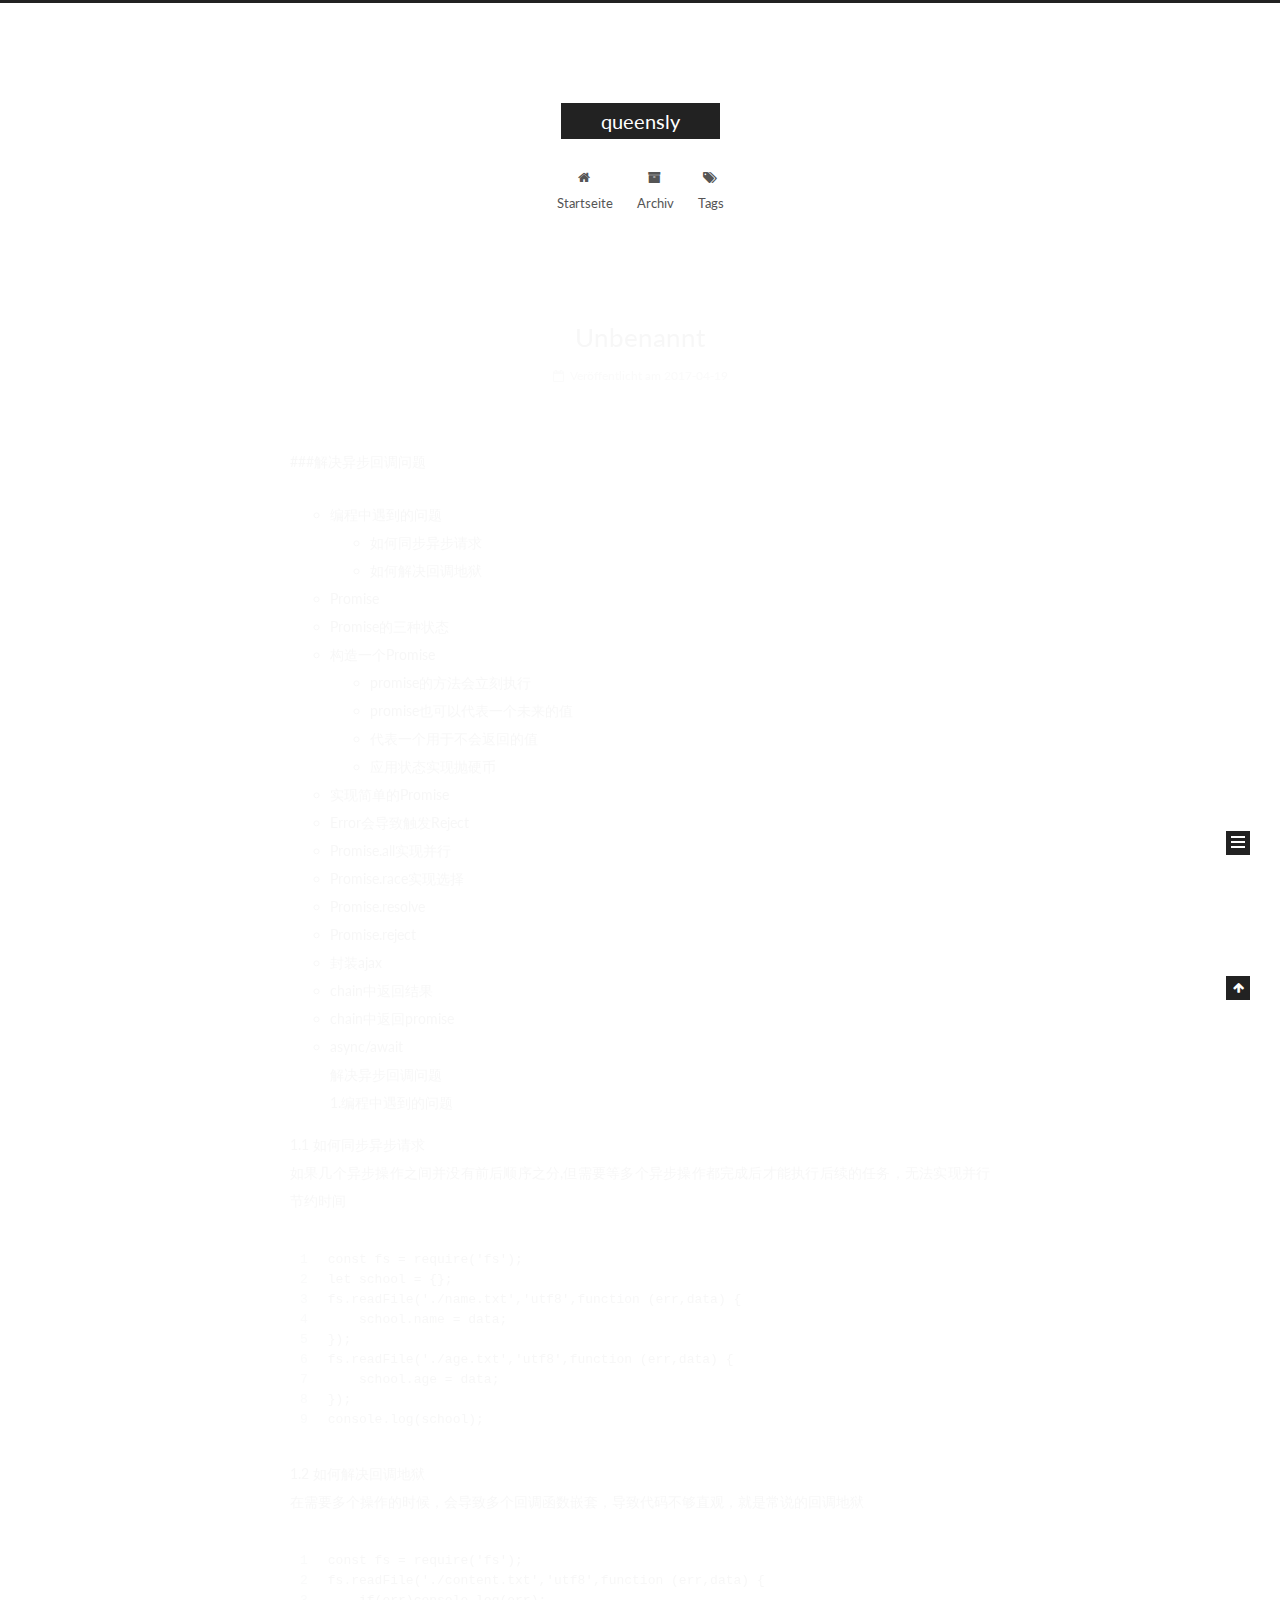
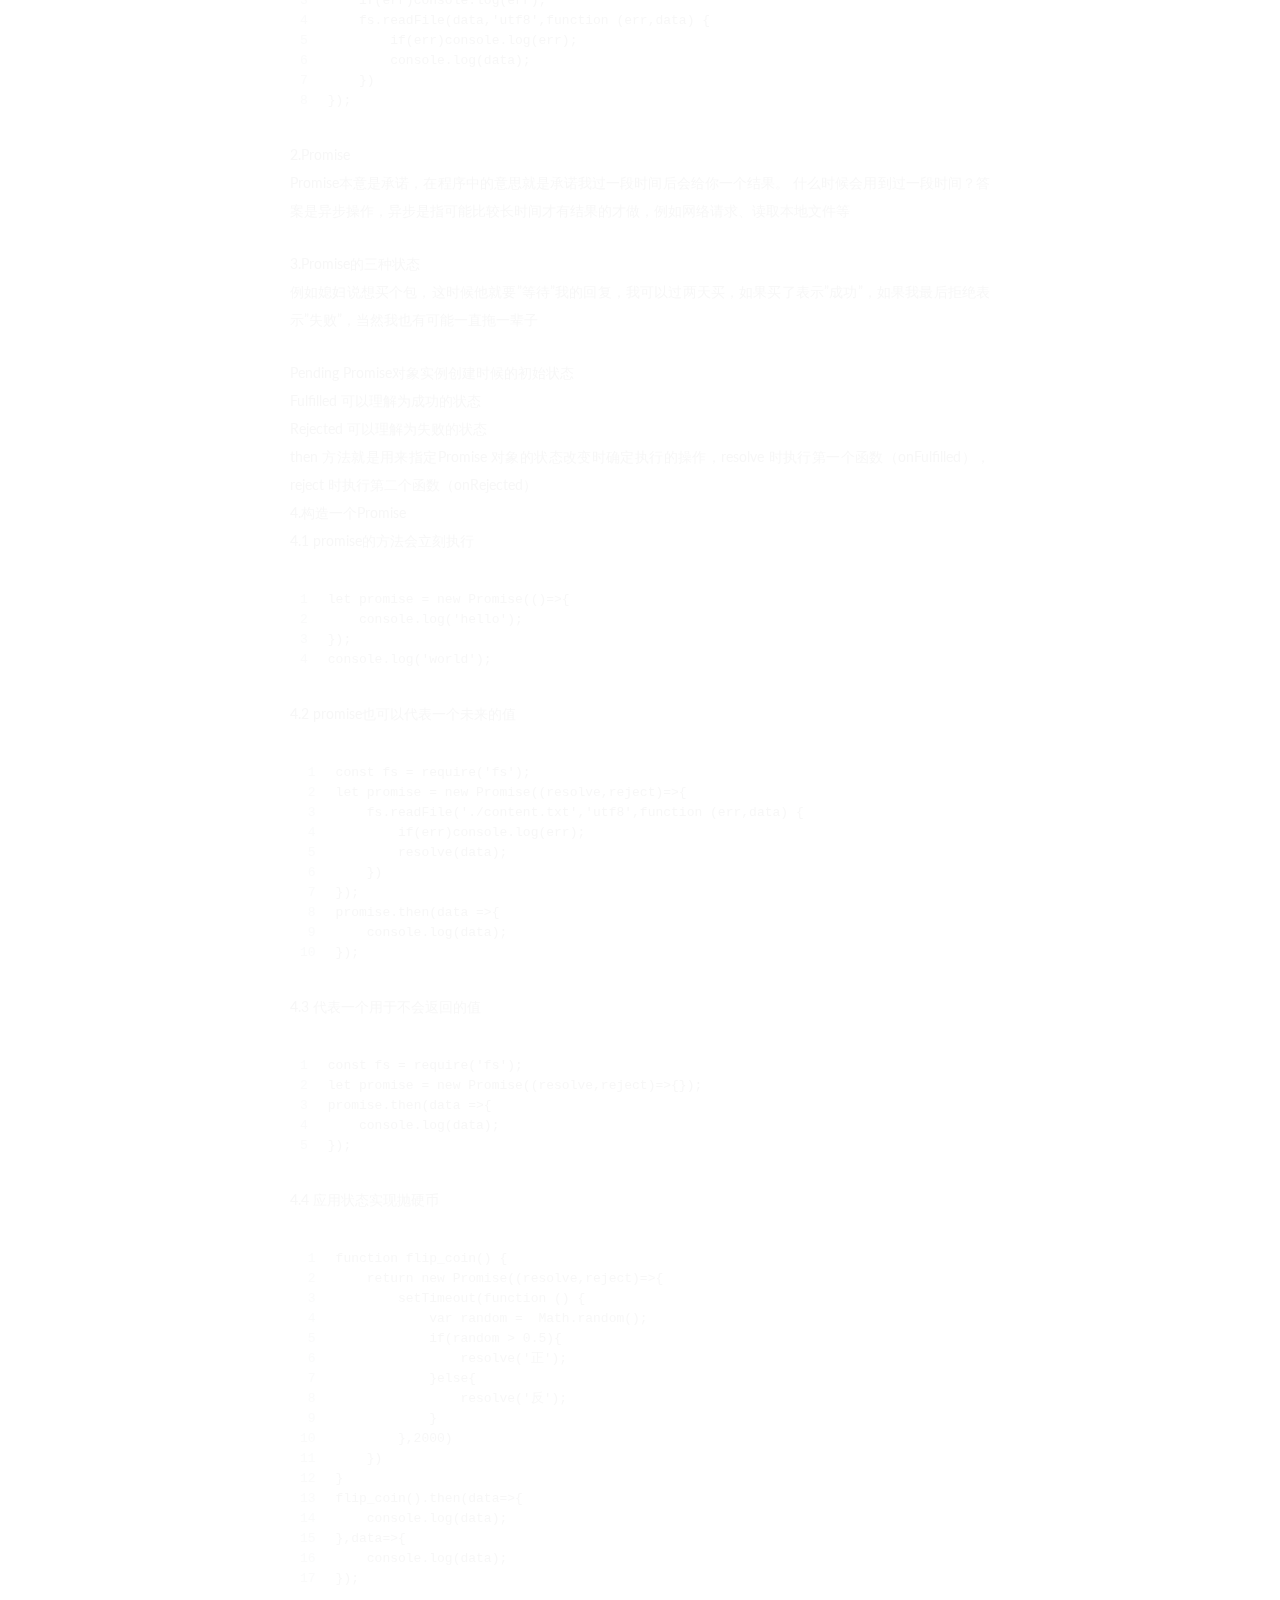
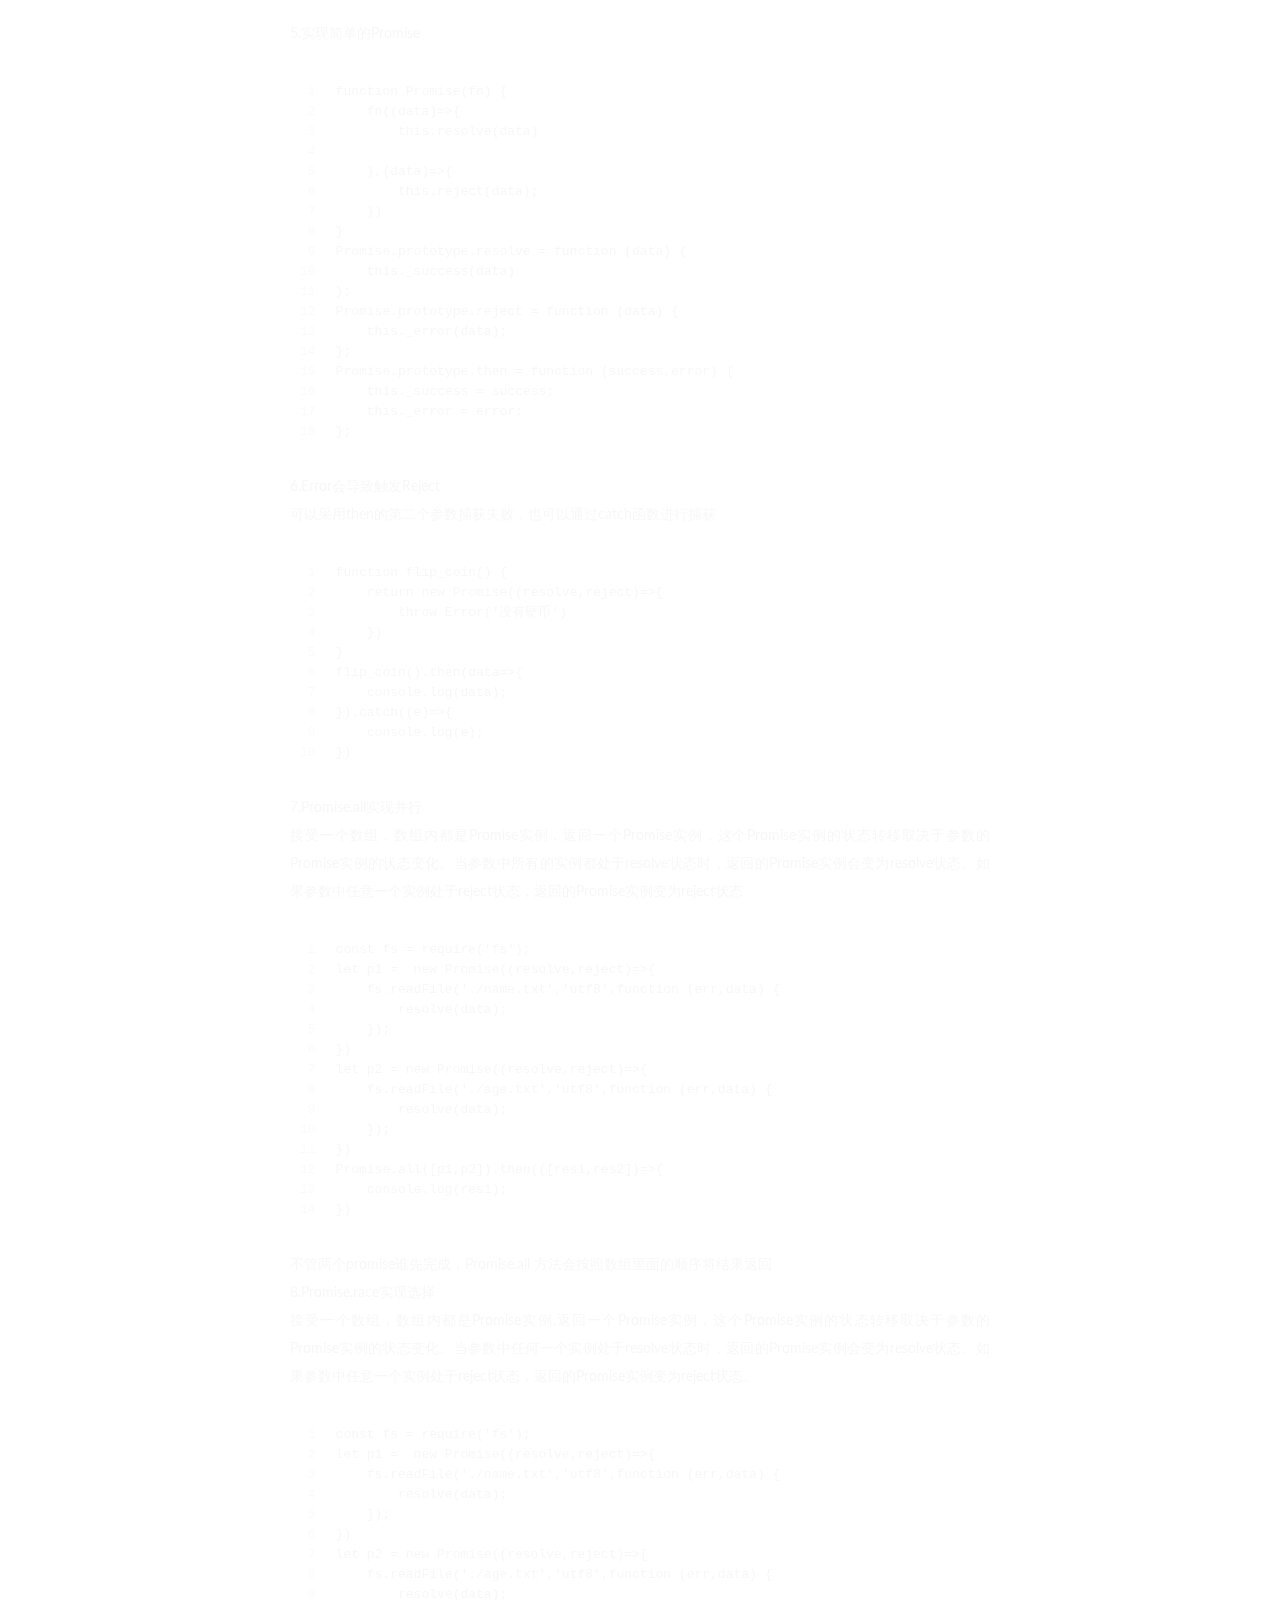
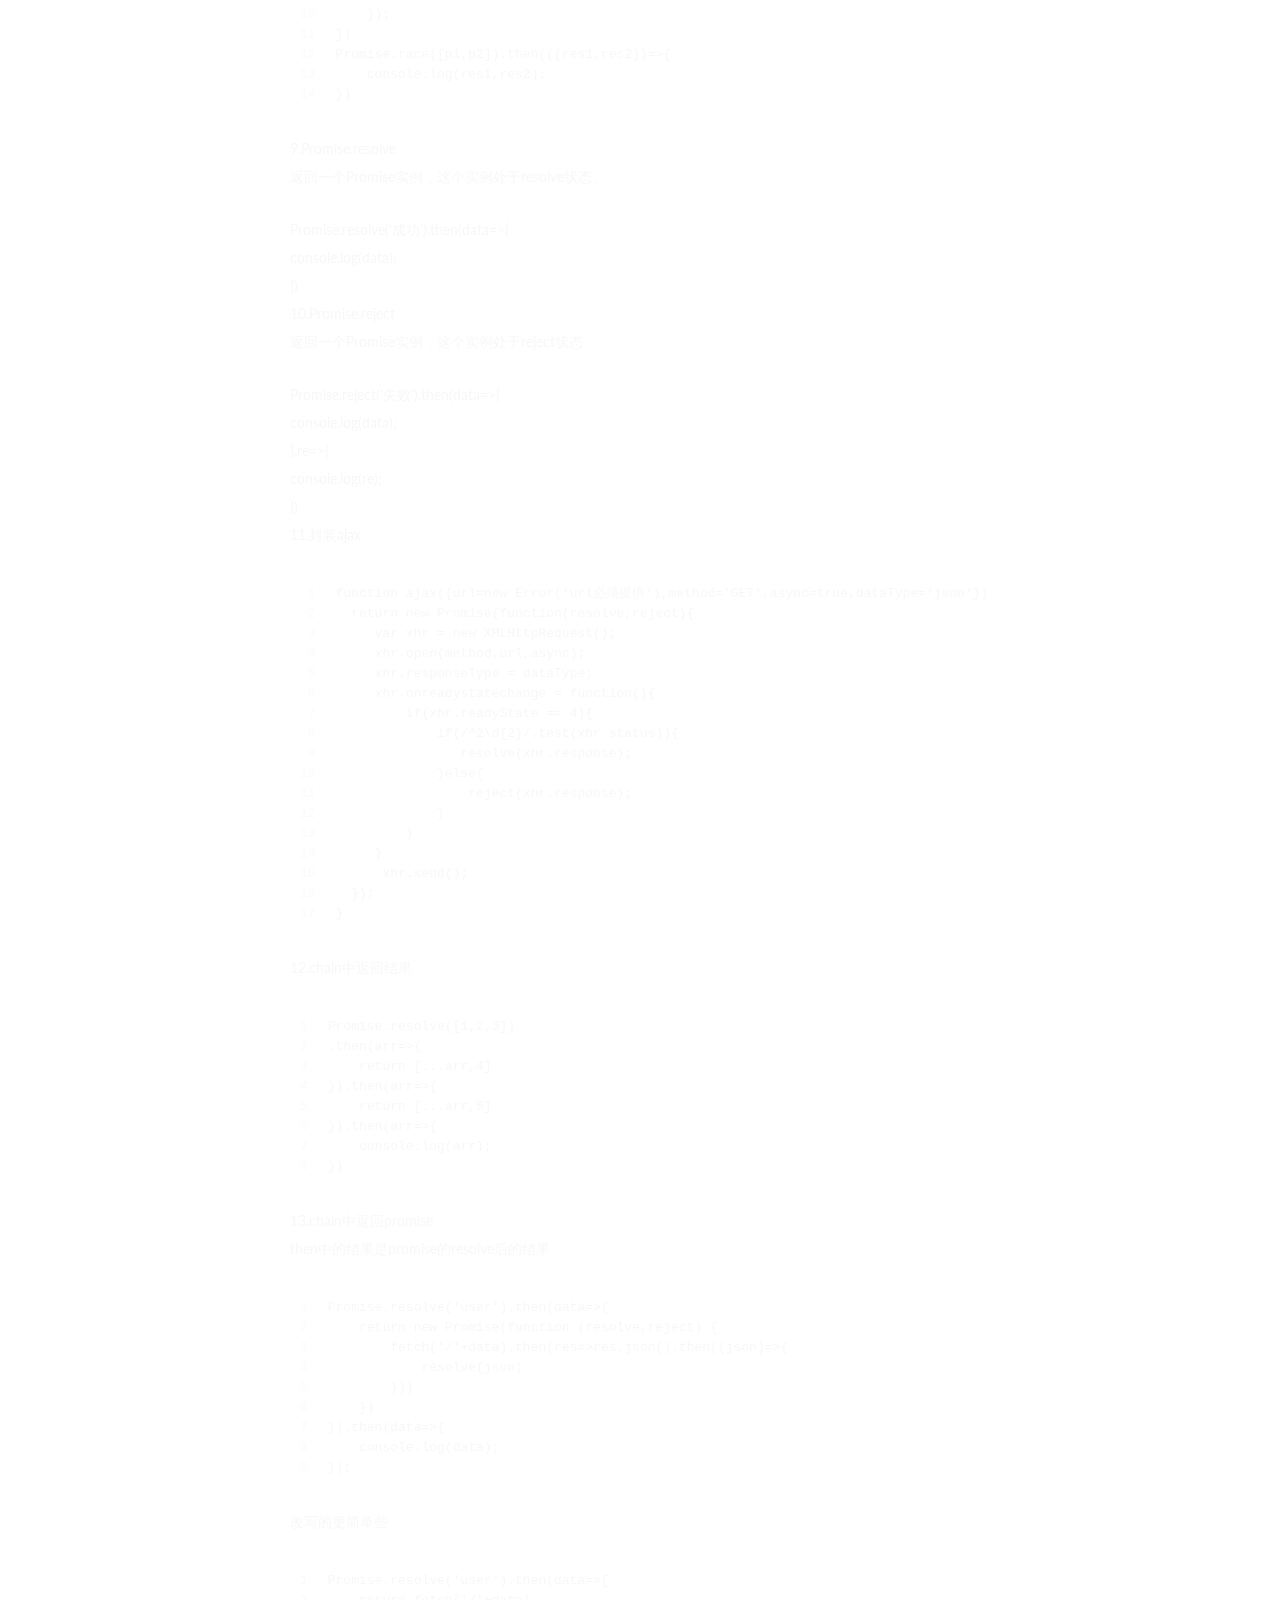
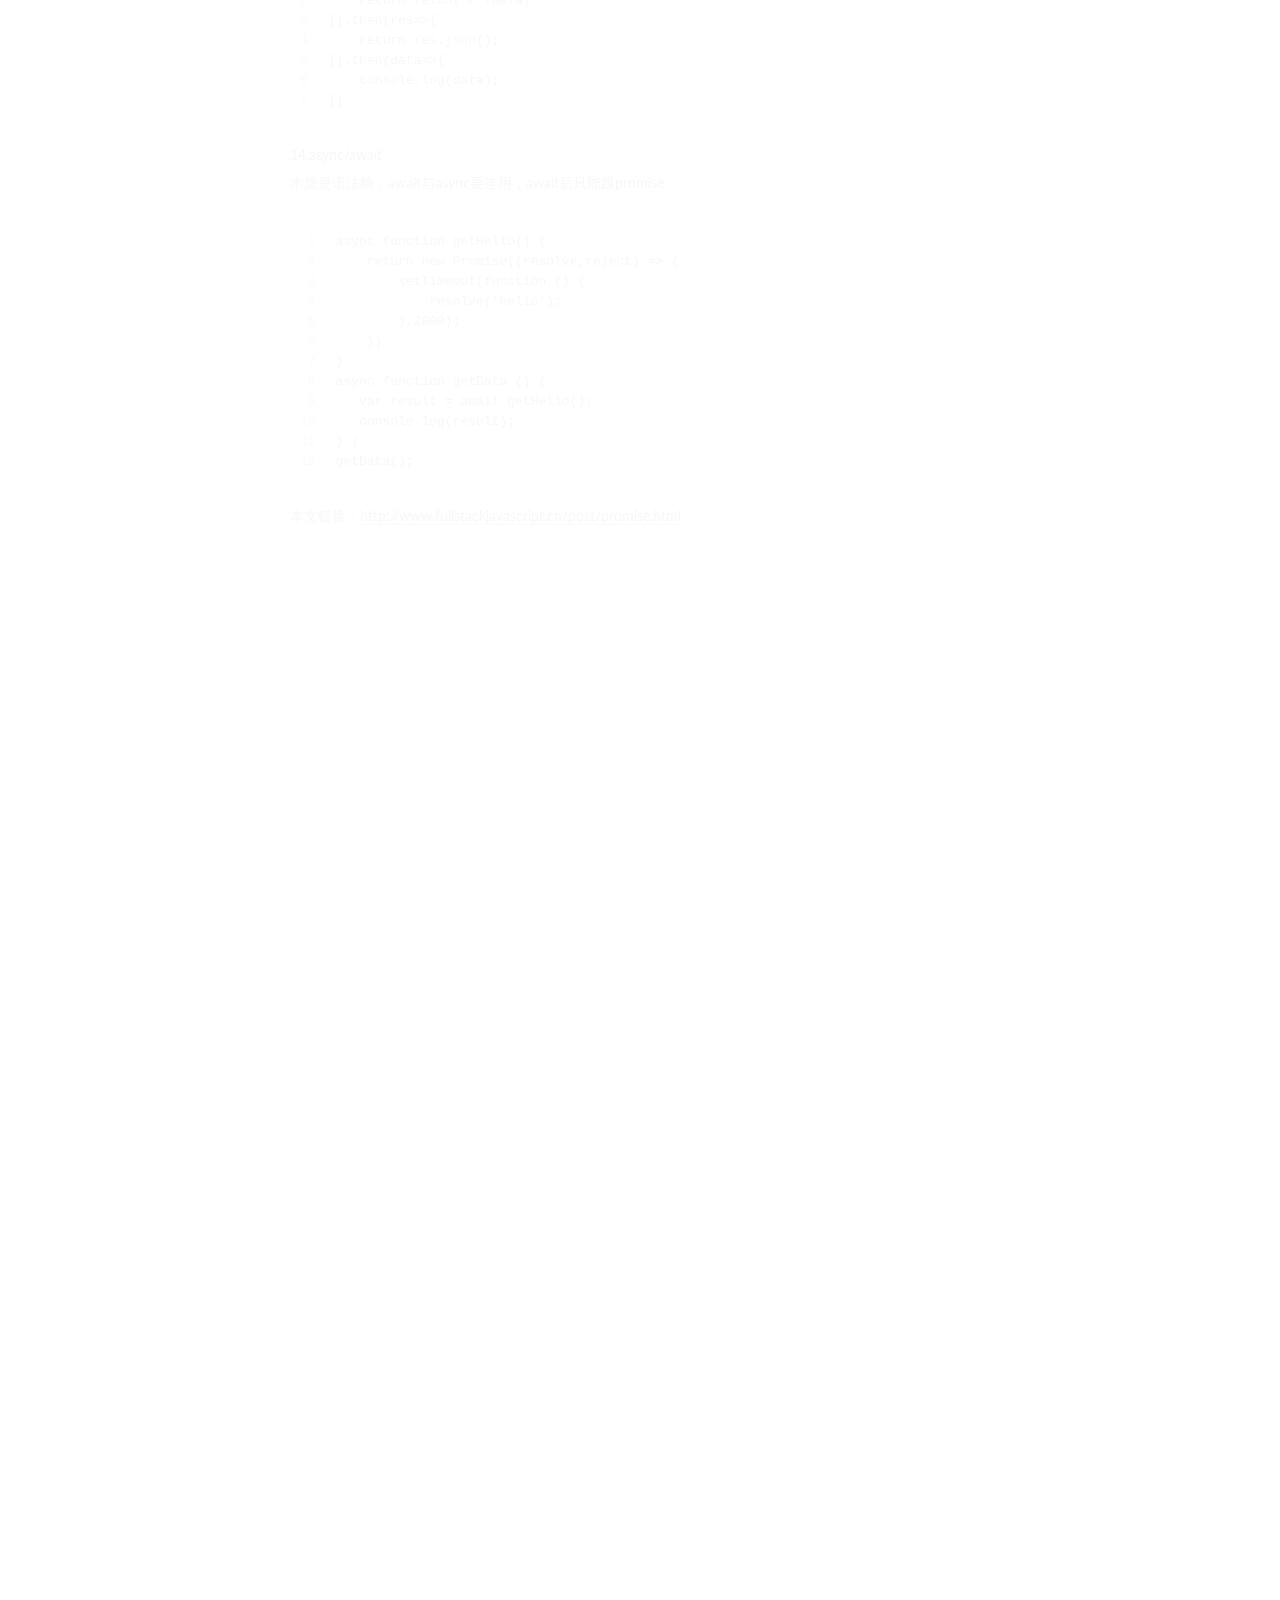
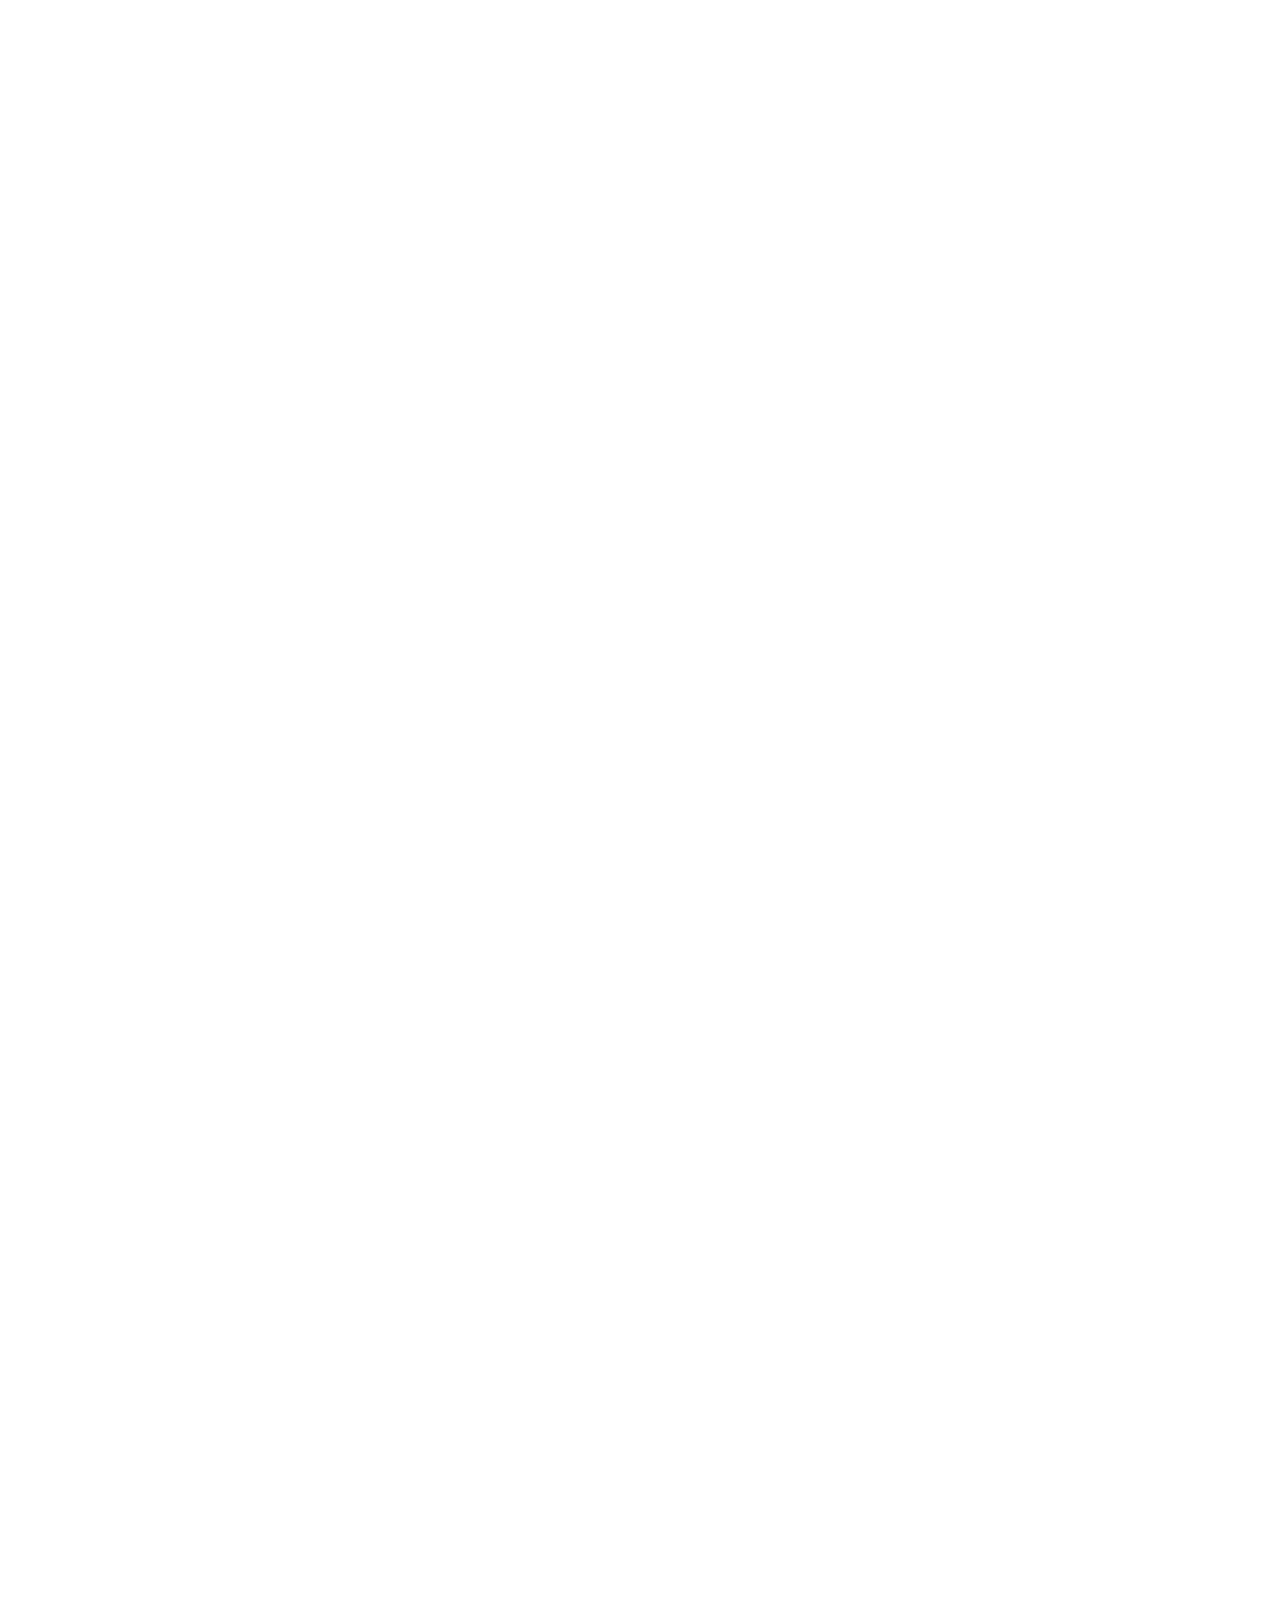
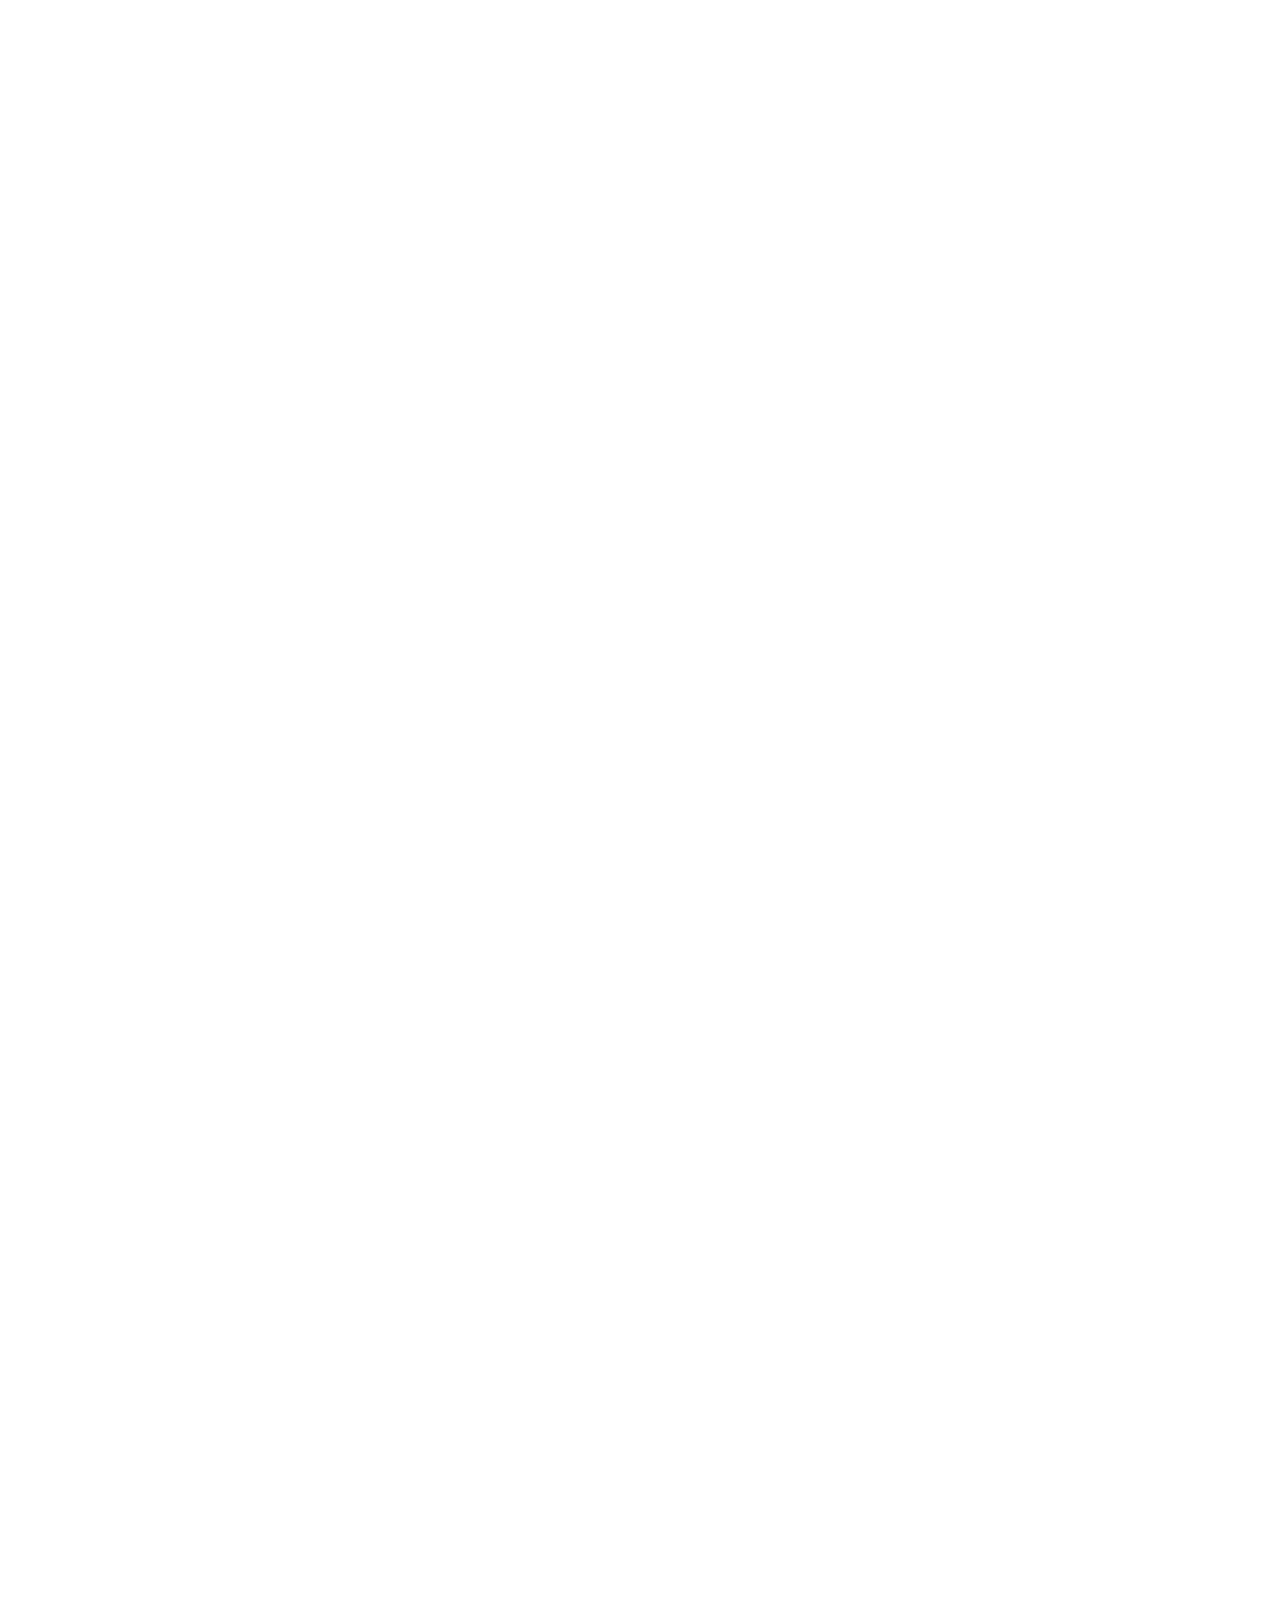
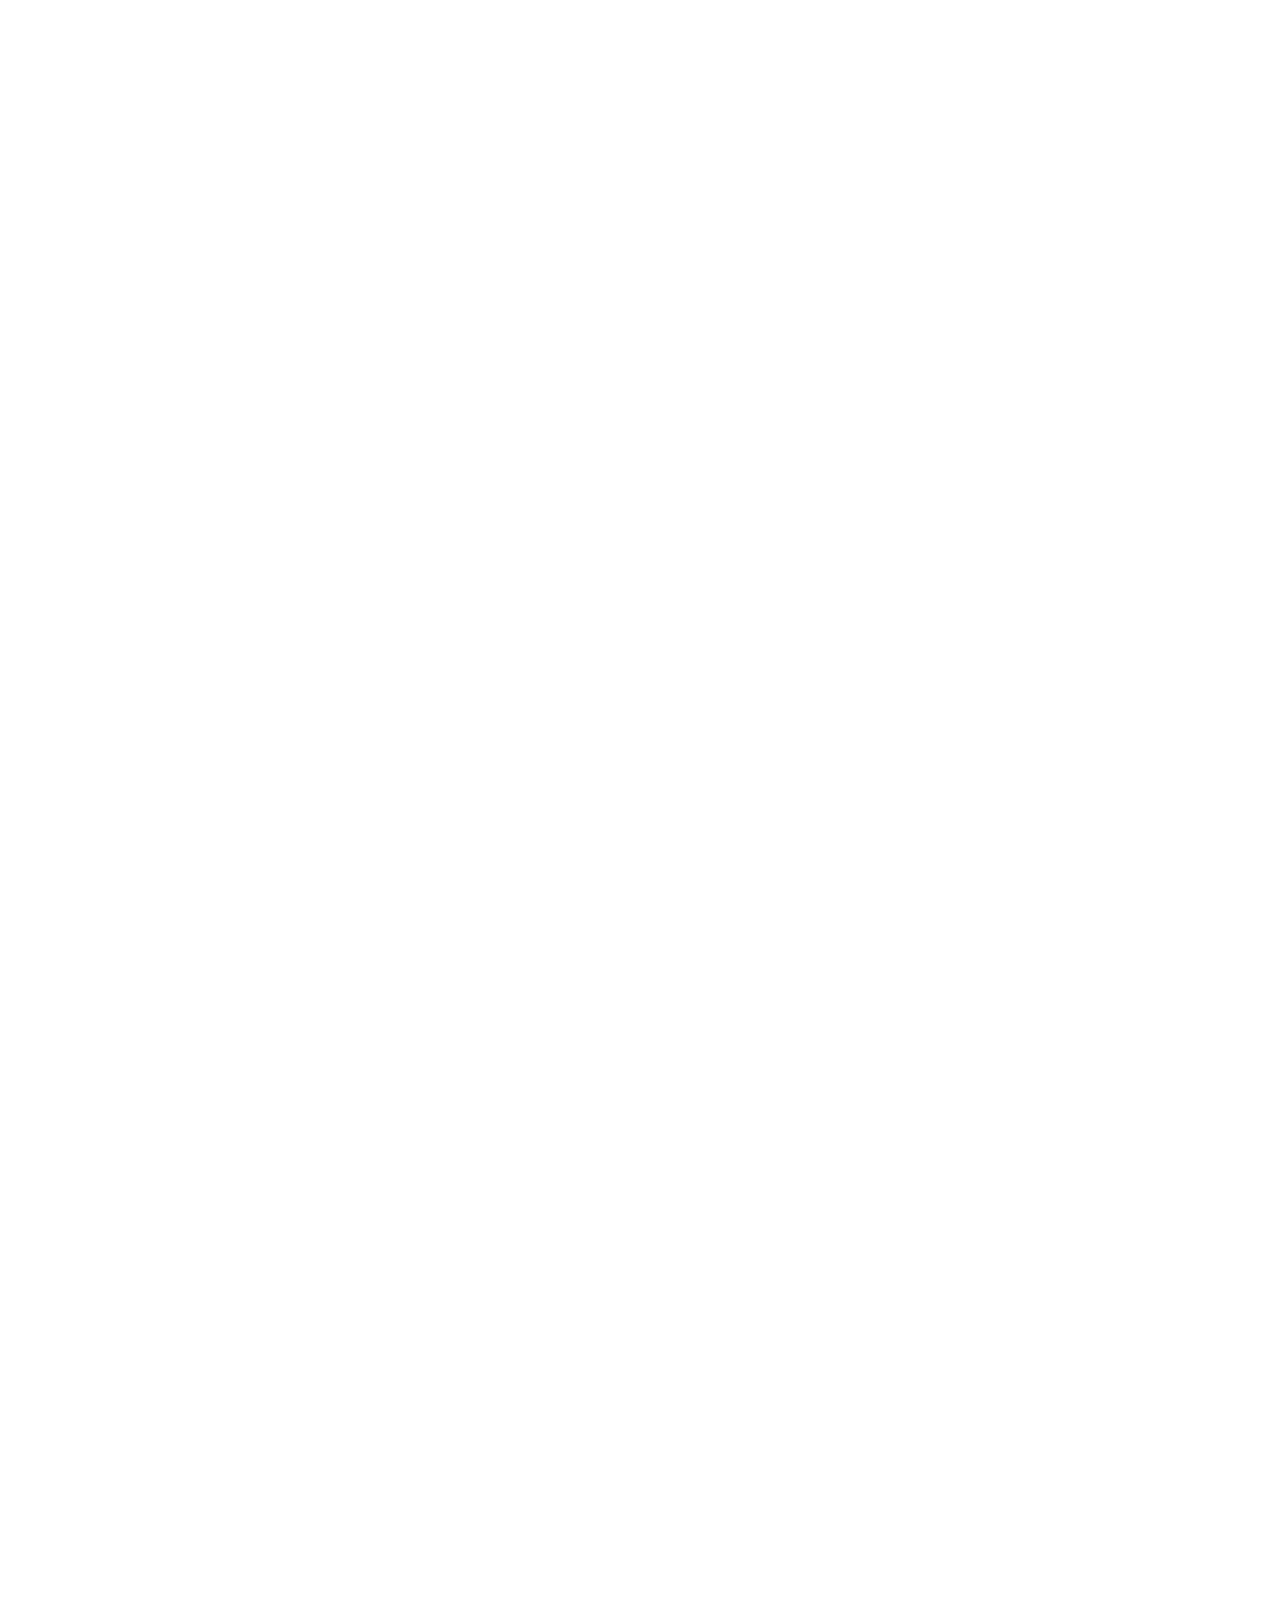
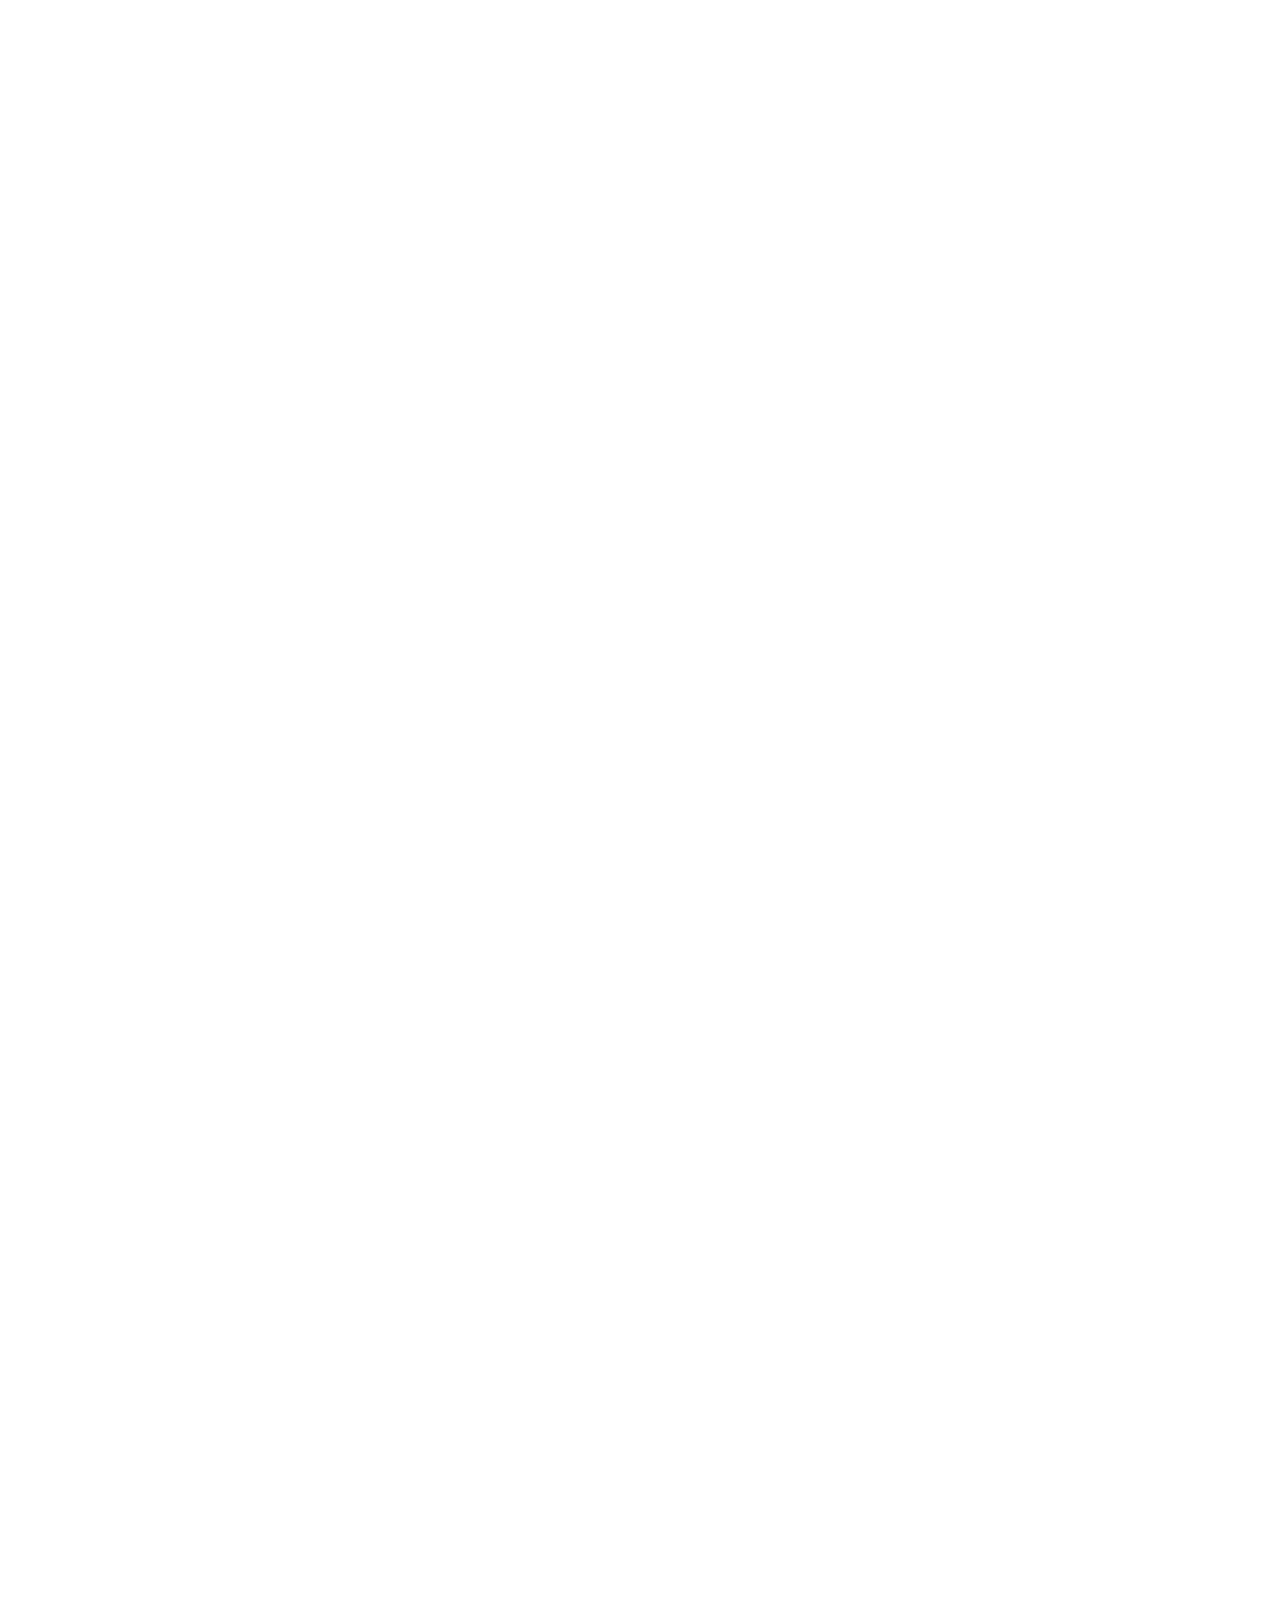
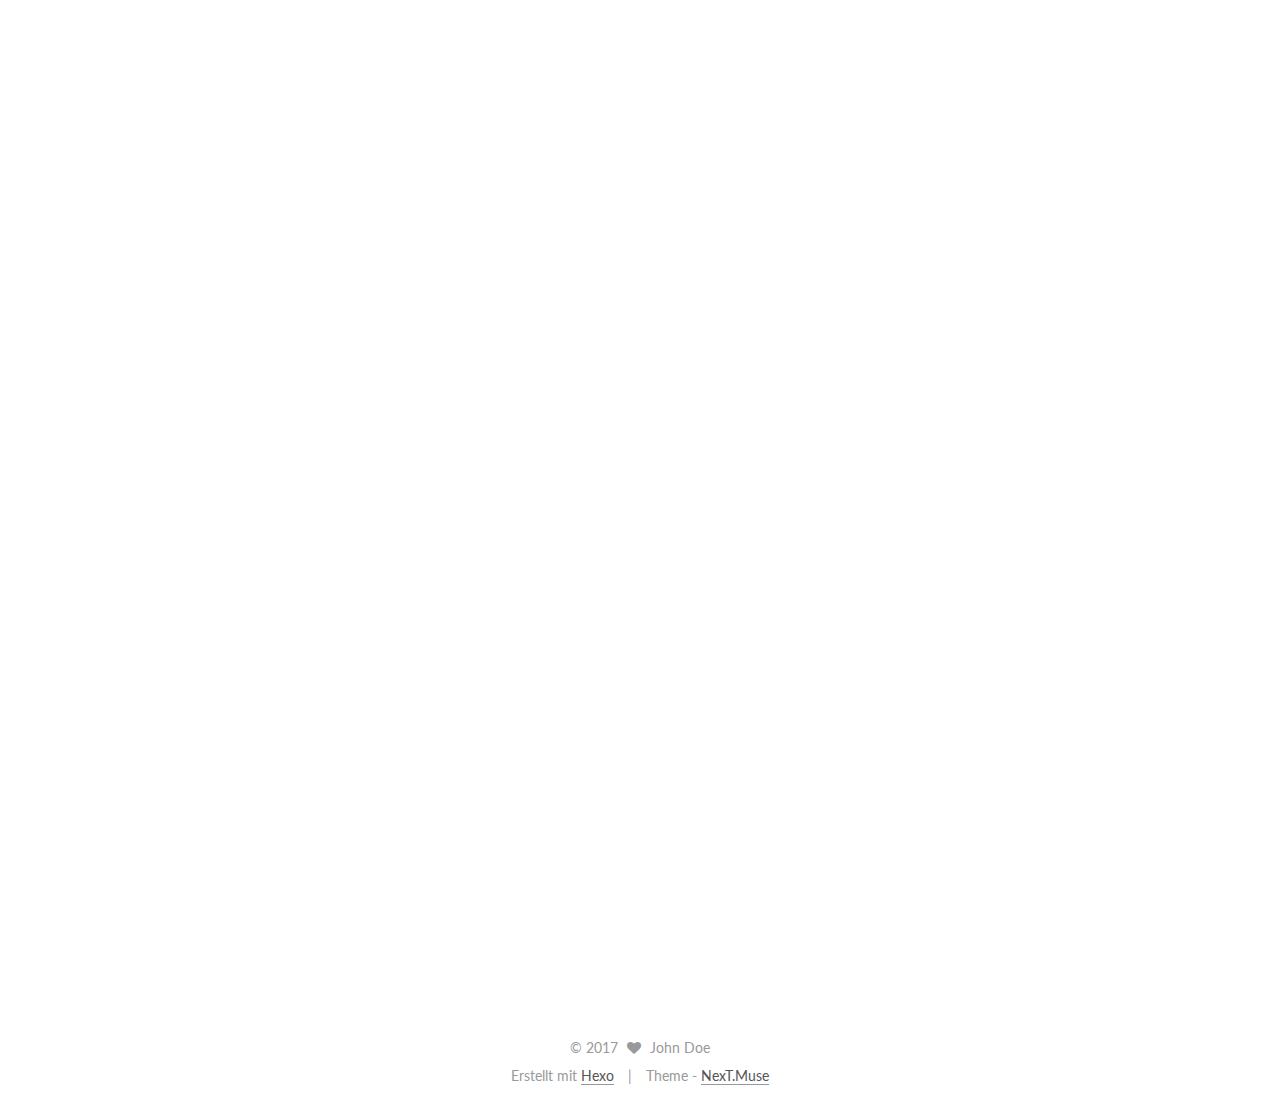
<file: index.html>
<!doctype html>



  


<html class="theme-next muse use-motion" lang="">
<head>
  <meta charset="UTF-8"/>
<meta http-equiv="X-UA-Compatible" content="IE=edge" />
<meta name="viewport" content="width=device-width, initial-scale=1, maximum-scale=1"/>



<meta http-equiv="Cache-Control" content="no-transform" />
<meta http-equiv="Cache-Control" content="no-siteapp" />















  
  
  <link href="/lib/fancybox/source/jquery.fancybox.css?v=2.1.5" rel="stylesheet" type="text/css" />




  
  
  
  

  
    
    
  

  

  

  

  

  
    
    
    <link href="//fonts.googleapis.com/css?family=Lato:300,300italic,400,400italic,700,700italic&subset=latin,latin-ext" rel="stylesheet" type="text/css">
  






<link href="/lib/font-awesome/css/font-awesome.min.css?v=4.6.2" rel="stylesheet" type="text/css" />

<link href="/css/main.css?v=5.1.0" rel="stylesheet" type="text/css" />


  <meta name="keywords" content="Hexo, NexT" />








  <link rel="shortcut icon" type="image/x-icon" href="/favicon.ico?v=5.1.0" />






<meta property="og:type" content="website">
<meta property="og:title" content="queensly">
<meta property="og:url" content="http://yoursite.com/index.html">
<meta property="og:site_name" content="queensly">
<meta name="twitter:card" content="summary">
<meta name="twitter:title" content="queensly">



<script type="text/javascript" id="hexo.configurations">
  var NexT = window.NexT || {};
  var CONFIG = {
    root: '/',
    scheme: 'Muse',
    sidebar: {"position":"left","display":"post","offset":12,"offset_float":0,"b2t":false,"scrollpercent":false},
    fancybox: true,
    motion: true,
    duoshuo: {
      userId: '0',
      author: 'Author'
    },
    algolia: {
      applicationID: '',
      apiKey: '',
      indexName: '',
      hits: {"per_page":10},
      labels: {"input_placeholder":"Search for Posts","hits_empty":"We didn't find any results for the search: ${query}","hits_stats":"${hits} results found in ${time} ms"}
    }
  };
</script>



  <link rel="canonical" href="http://yoursite.com/"/>





  <title> queensly </title>
</head>

<body itemscope itemtype="http://schema.org/WebPage" lang="">

  














  
  
    
  

  <div class="container one-collumn sidebar-position-left 
   page-home 
 ">
    <div class="headband"></div>

    <header id="header" class="header" itemscope itemtype="http://schema.org/WPHeader">
      <div class="header-inner"><div class="site-brand-wrapper">
  <div class="site-meta ">
    

    <div class="custom-logo-site-title">
      <a href="/"  class="brand" rel="start">
        <span class="logo-line-before"><i></i></span>
        <span class="site-title">queensly</span>
        <span class="logo-line-after"><i></i></span>
      </a>
    </div>
      
        <p class="site-subtitle"></p>
      
  </div>

  <div class="site-nav-toggle">
    <button>
      <span class="btn-bar"></span>
      <span class="btn-bar"></span>
      <span class="btn-bar"></span>
    </button>
  </div>
</div>

<nav class="site-nav">
  

  
    <ul id="menu" class="menu">
      
        
        <li class="menu-item menu-item-home">
          <a href="/" rel="section">
            
              <i class="menu-item-icon fa fa-fw fa-home"></i> <br />
            
            Startseite
          </a>
        </li>
      
        
        <li class="menu-item menu-item-archives">
          <a href="/archives" rel="section">
            
              <i class="menu-item-icon fa fa-fw fa-archive"></i> <br />
            
            Archiv
          </a>
        </li>
      
        
        <li class="menu-item menu-item-tags">
          <a href="/tags" rel="section">
            
              <i class="menu-item-icon fa fa-fw fa-tags"></i> <br />
            
            Tags
          </a>
        </li>
      

      
    </ul>
  

  
</nav>



 </div>
    </header>

    <main id="main" class="main">
      <div class="main-inner">
        <div class="content-wrap">
          <div id="content" class="content">
            
  <section id="posts" class="posts-expand">
    
      

  

  
  
  

  <article class="post post-type-normal " itemscope itemtype="http://schema.org/Article">
    <link itemprop="mainEntityOfPage" href="http://yoursite.com/2017/04/19/Promise/">

    <span hidden itemprop="author" itemscope itemtype="http://schema.org/Person">
      <meta itemprop="name" content="John Doe">
      <meta itemprop="description" content="">
      <meta itemprop="image" content="/images/avatar.gif">
    </span>

    <span hidden itemprop="publisher" itemscope itemtype="http://schema.org/Organization">
      <meta itemprop="name" content="queensly">
    </span>

    
      <header class="post-header">

        
        
          <h1 class="post-title" itemprop="name headline">
            
            
              
                
                <a class="post-title-link" href="/2017/04/19/Promise/" itemprop="url">
                  Unbenannt
                </a>
              
            
          </h1>
        

        <div class="post-meta">
          <span class="post-time">
            
              <span class="post-meta-item-icon">
                <i class="fa fa-calendar-o"></i>
              </span>
              
                <span class="post-meta-item-text">Veröffentlicht am</span>
              
              <time title="Post created" itemprop="dateCreated datePublished" datetime="2017-04-19T18:06:58+08:00">
                2017-04-19
              </time>
            

            

            
          </span>

          

          
            
          

          
          

          

          

          

        </div>
      </header>
    


    <div class="post-body" itemprop="articleBody">

      
      

      
        
          
            <p>###解决异步回调问题</p>
<ul>
<li>编程中遇到的问题<ul>
<li>如何同步异步请求</li>
<li>如何解决回调地狱</li>
</ul>
</li>
<li>Promise</li>
<li>Promise的三种状态</li>
<li>构造一个Promise<ul>
<li>promise的方法会立刻执行</li>
<li>promise也可以代表一个未来的值</li>
<li>代表一个用于不会返回的值</li>
<li>应用状态实现抛硬币</li>
</ul>
</li>
<li>实现简单的Promise</li>
<li>Error会导致触发Reject</li>
<li>Promise.all实现并行</li>
<li>Promise.race实现选择</li>
<li>Promise.resolve</li>
<li>Promise.reject</li>
<li>封装ajax</li>
<li>chain中返回结果</li>
<li>chain中返回promise</li>
<li>async/await<br>解决异步回调问题<br>1.编程中遇到的问题</li>
</ul>
<p>1.1 如何同步异步请求<br>如果几个异步操作之间并没有前后顺序之分,但需要等多个异步操作都完成后才能执行后续的任务，无法实现并行节约时间</p>
<figure class="highlight plain"><table><tr><td class="gutter"><pre><div class="line">1</div><div class="line">2</div><div class="line">3</div><div class="line">4</div><div class="line">5</div><div class="line">6</div><div class="line">7</div><div class="line">8</div><div class="line">9</div></pre></td><td class="code"><pre><div class="line">const fs = require(&apos;fs&apos;);</div><div class="line">let school = &#123;&#125;;</div><div class="line">fs.readFile(&apos;./name.txt&apos;,&apos;utf8&apos;,function (err,data) &#123;</div><div class="line">    school.name = data;</div><div class="line">&#125;);</div><div class="line">fs.readFile(&apos;./age.txt&apos;,&apos;utf8&apos;,function (err,data) &#123;</div><div class="line">    school.age = data;</div><div class="line">&#125;);</div><div class="line">console.log(school);</div></pre></td></tr></table></figure>
<p>1.2 如何解决回调地狱<br>在需要多个操作的时候，会导致多个回调函数嵌套，导致代码不够直观，就是常说的回调地狱</p>
<figure class="highlight plain"><table><tr><td class="gutter"><pre><div class="line">1</div><div class="line">2</div><div class="line">3</div><div class="line">4</div><div class="line">5</div><div class="line">6</div><div class="line">7</div><div class="line">8</div></pre></td><td class="code"><pre><div class="line">const fs = require(&apos;fs&apos;);</div><div class="line">fs.readFile(&apos;./content.txt&apos;,&apos;utf8&apos;,function (err,data) &#123;</div><div class="line">    if(err)console.log(err);</div><div class="line">    fs.readFile(data,&apos;utf8&apos;,function (err,data) &#123;</div><div class="line">        if(err)console.log(err);</div><div class="line">        console.log(data);</div><div class="line">    &#125;)</div><div class="line">&#125;);</div></pre></td></tr></table></figure>
<p>2.Promise<br>Promise本意是承诺，在程序中的意思就是承诺我过一段时间后会给你一个结果。 什么时候会用到过一段时间？答案是异步操作，异步是指可能比较长时间才有结果的才做，例如网络请求、读取本地文件等</p>
<p>3.Promise的三种状态<br>例如媳妇说想买个包，这时候他就要”等待”我的回复，我可以过两天买，如果买了表示”成功”，如果我最后拒绝表示”失败”，当然我也有可能一直拖一辈子</p>
<p>Pending Promise对象实例创建时候的初始状态<br>Fulfilled 可以理解为成功的状态<br>Rejected 可以理解为失败的状态<br>then 方法就是用来指定Promise 对象的状态改变时确定执行的操作，resolve 时执行第一个函数（onFulfilled），reject 时执行第二个函数（onRejected）<br>4.构造一个Promise<br>4.1 promise的方法会立刻执行</p>
<figure class="highlight plain"><table><tr><td class="gutter"><pre><div class="line">1</div><div class="line">2</div><div class="line">3</div><div class="line">4</div></pre></td><td class="code"><pre><div class="line">let promise = new Promise(()=&gt;&#123;</div><div class="line">    console.log(&apos;hello&apos;);</div><div class="line">&#125;);</div><div class="line">console.log(&apos;world&apos;);</div></pre></td></tr></table></figure>
<p>4.2 promise也可以代表一个未来的值</p>
<figure class="highlight plain"><table><tr><td class="gutter"><pre><div class="line">1</div><div class="line">2</div><div class="line">3</div><div class="line">4</div><div class="line">5</div><div class="line">6</div><div class="line">7</div><div class="line">8</div><div class="line">9</div><div class="line">10</div></pre></td><td class="code"><pre><div class="line">const fs = require(&apos;fs&apos;);</div><div class="line">let promise = new Promise((resolve,reject)=&gt;&#123;</div><div class="line">    fs.readFile(&apos;./content.txt&apos;,&apos;utf8&apos;,function (err,data) &#123;</div><div class="line">        if(err)console.log(err);</div><div class="line">        resolve(data);</div><div class="line">    &#125;)</div><div class="line">&#125;);</div><div class="line">promise.then(data =&gt;&#123;</div><div class="line">    console.log(data);</div><div class="line">&#125;);</div></pre></td></tr></table></figure>
<p>4.3 代表一个用于不会返回的值</p>
<figure class="highlight plain"><table><tr><td class="gutter"><pre><div class="line">1</div><div class="line">2</div><div class="line">3</div><div class="line">4</div><div class="line">5</div></pre></td><td class="code"><pre><div class="line">const fs = require(&apos;fs&apos;);</div><div class="line">let promise = new Promise((resolve,reject)=&gt;&#123;&#125;);</div><div class="line">promise.then(data =&gt;&#123;</div><div class="line">    console.log(data);</div><div class="line">&#125;);</div></pre></td></tr></table></figure>
<p>4.4 应用状态实现抛硬币</p>
<figure class="highlight plain"><table><tr><td class="gutter"><pre><div class="line">1</div><div class="line">2</div><div class="line">3</div><div class="line">4</div><div class="line">5</div><div class="line">6</div><div class="line">7</div><div class="line">8</div><div class="line">9</div><div class="line">10</div><div class="line">11</div><div class="line">12</div><div class="line">13</div><div class="line">14</div><div class="line">15</div><div class="line">16</div><div class="line">17</div></pre></td><td class="code"><pre><div class="line">function flip_coin() &#123;</div><div class="line">    return new Promise((resolve,reject)=&gt;&#123;</div><div class="line">        setTimeout(function () &#123;</div><div class="line">            var random =  Math.random();</div><div class="line">            if(random &gt; 0.5)&#123;</div><div class="line">                resolve(&apos;正&apos;);</div><div class="line">            &#125;else&#123;</div><div class="line">                resolve(&apos;反&apos;);</div><div class="line">            &#125;</div><div class="line">        &#125;,2000)</div><div class="line">    &#125;)</div><div class="line">&#125;</div><div class="line">flip_coin().then(data=&gt;&#123;</div><div class="line">    console.log(data);</div><div class="line">&#125;,data=&gt;&#123;</div><div class="line">    console.log(data);</div><div class="line">&#125;);</div></pre></td></tr></table></figure>
<p>5.实现简单的Promise</p>
<figure class="highlight plain"><table><tr><td class="gutter"><pre><div class="line">1</div><div class="line">2</div><div class="line">3</div><div class="line">4</div><div class="line">5</div><div class="line">6</div><div class="line">7</div><div class="line">8</div><div class="line">9</div><div class="line">10</div><div class="line">11</div><div class="line">12</div><div class="line">13</div><div class="line">14</div><div class="line">15</div><div class="line">16</div><div class="line">17</div><div class="line">18</div></pre></td><td class="code"><pre><div class="line">function Promise(fn) &#123;</div><div class="line">    fn((data)=&gt;&#123;</div><div class="line">        this.resolve(data)</div><div class="line"></div><div class="line">    &#125;,(data)=&gt;&#123;</div><div class="line">        this.reject(data);</div><div class="line">    &#125;)</div><div class="line">&#125;</div><div class="line">Promise.prototype.resolve = function (data) &#123;</div><div class="line">    this._success(data)</div><div class="line">&#125;;</div><div class="line">Promise.prototype.reject = function (data) &#123;</div><div class="line">    this._error(data);</div><div class="line">&#125;;</div><div class="line">Promise.prototype.then = function (success,error) &#123;</div><div class="line">    this._success = success;</div><div class="line">    this._error = error;</div><div class="line">&#125;;</div></pre></td></tr></table></figure>
<p>6.Error会导致触发Reject<br>可以采用then的第二个参数捕获失败，也可以通过catch函数进行捕获</p>
<figure class="highlight plain"><table><tr><td class="gutter"><pre><div class="line">1</div><div class="line">2</div><div class="line">3</div><div class="line">4</div><div class="line">5</div><div class="line">6</div><div class="line">7</div><div class="line">8</div><div class="line">9</div><div class="line">10</div></pre></td><td class="code"><pre><div class="line">function flip_coin() &#123;</div><div class="line">    return new Promise((resolve,reject)=&gt;&#123;</div><div class="line">        throw Error(&apos;没有硬币&apos;)</div><div class="line">    &#125;)</div><div class="line">&#125;</div><div class="line">flip_coin().then(data=&gt;&#123;</div><div class="line">    console.log(data);</div><div class="line">&#125;).catch((e)=&gt;&#123;</div><div class="line">    console.log(e);</div><div class="line">&#125;)</div></pre></td></tr></table></figure>
<p>7.Promise.all实现并行<br>接受一个数组，数组内都是Promise实例，返回一个Promise实例，这个Promise实例的状态转移取决于参数的Promise实例的状态变化。当参数中所有的实例都处于resolve状态时，返回的Promise实例会变为resolve状态。如果参数中任意一个实例处于reject状态，返回的Promise实例变为reject状态</p>
<figure class="highlight plain"><table><tr><td class="gutter"><pre><div class="line">1</div><div class="line">2</div><div class="line">3</div><div class="line">4</div><div class="line">5</div><div class="line">6</div><div class="line">7</div><div class="line">8</div><div class="line">9</div><div class="line">10</div><div class="line">11</div><div class="line">12</div><div class="line">13</div><div class="line">14</div></pre></td><td class="code"><pre><div class="line">const fs = require(&apos;fs&apos;);</div><div class="line">let p1 =  new Promise((resolve,reject)=&gt;&#123;</div><div class="line">    fs.readFile(&apos;./name.txt&apos;,&apos;utf8&apos;,function (err,data) &#123;</div><div class="line">        resolve(data);</div><div class="line">    &#125;);</div><div class="line">&#125;)</div><div class="line">let p2 = new Promise((resolve,reject)=&gt;&#123;</div><div class="line">    fs.readFile(&apos;./age.txt&apos;,&apos;utf8&apos;,function (err,data) &#123;</div><div class="line">        resolve(data);</div><div class="line">    &#125;);</div><div class="line">&#125;)</div><div class="line">Promise.all([p1,p2]).then(([res1,res2])=&gt;&#123;</div><div class="line">    console.log(res1);</div><div class="line">&#125;)</div></pre></td></tr></table></figure>
<p>不管两个promise谁先完成，Promise.all 方法会按照数组里面的顺序将结果返回<br>8.Promise.race实现选择<br>接受一个数组，数组内都是Promise实例,返回一个Promise实例，这个Promise实例的状态转移取决于参数的Promise实例的状态变化。当参数中任何一个实例处于resolve状态时，返回的Promise实例会变为resolve状态。如果参数中任意一个实例处于reject状态，返回的Promise实例变为reject状态。</p>
<figure class="highlight plain"><table><tr><td class="gutter"><pre><div class="line">1</div><div class="line">2</div><div class="line">3</div><div class="line">4</div><div class="line">5</div><div class="line">6</div><div class="line">7</div><div class="line">8</div><div class="line">9</div><div class="line">10</div><div class="line">11</div><div class="line">12</div><div class="line">13</div><div class="line">14</div></pre></td><td class="code"><pre><div class="line">const fs = require(&apos;fs&apos;);</div><div class="line">let p1 =  new Promise((resolve,reject)=&gt;&#123;</div><div class="line">    fs.readFile(&apos;./name.txt&apos;,&apos;utf8&apos;,function (err,data) &#123;</div><div class="line">        resolve(data);</div><div class="line">    &#125;);</div><div class="line">&#125;)</div><div class="line">let p2 = new Promise((resolve,reject)=&gt;&#123;</div><div class="line">    fs.readFile(&apos;./age.txt&apos;,&apos;utf8&apos;,function (err,data) &#123;</div><div class="line">        resolve(data);</div><div class="line">    &#125;);</div><div class="line">&#125;)</div><div class="line">Promise.race([p1,p2]).then(([res1,res2])=&gt;&#123;</div><div class="line">    console.log(res1,res2);</div><div class="line">&#125;)</div></pre></td></tr></table></figure>
<p>9.Promise.resolve<br>返回一个Promise实例，这个实例处于resolve状态。</p>
<p>Promise.resolve(‘成功’).then(data=&gt;{<br>    console.log(data);<br>})<br>10.Promise.reject<br>返回一个Promise实例，这个实例处于reject状态</p>
<p>Promise.reject(‘失败’).then(data=&gt;{<br>    console.log(data);<br>},re=&gt;{<br>    console.log(re);<br>})<br>11.封装ajax</p>
<figure class="highlight plain"><table><tr><td class="gutter"><pre><div class="line">1</div><div class="line">2</div><div class="line">3</div><div class="line">4</div><div class="line">5</div><div class="line">6</div><div class="line">7</div><div class="line">8</div><div class="line">9</div><div class="line">10</div><div class="line">11</div><div class="line">12</div><div class="line">13</div><div class="line">14</div><div class="line">15</div><div class="line">16</div><div class="line">17</div></pre></td><td class="code"><pre><div class="line">function ajax(&#123;url=new Error(&apos;url必须提供&apos;),method=&apos;GET&apos;,async=true,dataType=&apos;json&apos;&#125;)&#123;</div><div class="line">  return new Promise(function(resolve,reject)&#123;</div><div class="line">     var xhr = new XMLHttpRequest();</div><div class="line">     xhr.open(method,url,async);</div><div class="line">     xhr.responseType = dataType;</div><div class="line">     xhr.onreadystatechange = function()&#123;</div><div class="line">         if(xhr.readyState == 4)&#123;</div><div class="line">             if(/^2\d&#123;2&#125;/.test(xhr.status))&#123;</div><div class="line">                resolve(xhr.response);</div><div class="line">             &#125;else&#123;</div><div class="line">                 reject(xhr.response);</div><div class="line">             &#125;</div><div class="line">         &#125;</div><div class="line">     &#125;</div><div class="line">      xhr.send();</div><div class="line">  &#125;);</div><div class="line">&#125;</div></pre></td></tr></table></figure>
<p>12.chain中返回结果</p>
<figure class="highlight plain"><table><tr><td class="gutter"><pre><div class="line">1</div><div class="line">2</div><div class="line">3</div><div class="line">4</div><div class="line">5</div><div class="line">6</div><div class="line">7</div><div class="line">8</div></pre></td><td class="code"><pre><div class="line">Promise.resolve([1,2,3])</div><div class="line">.then(arr=&gt;&#123;</div><div class="line">    return [...arr,4]</div><div class="line">&#125;).then(arr=&gt;&#123;</div><div class="line">    return [...arr,5]</div><div class="line">&#125;).then(arr=&gt;&#123;</div><div class="line">    console.log(arr);</div><div class="line">&#125;)</div></pre></td></tr></table></figure>
<p>13.chain中返回promise<br>then中的结果是promise的resolve后的结果</p>
<figure class="highlight plain"><table><tr><td class="gutter"><pre><div class="line">1</div><div class="line">2</div><div class="line">3</div><div class="line">4</div><div class="line">5</div><div class="line">6</div><div class="line">7</div><div class="line">8</div><div class="line">9</div></pre></td><td class="code"><pre><div class="line">Promise.resolve(&apos;user&apos;).then(data=&gt;&#123;</div><div class="line">    return new Promise(function (resolve,reject) &#123;</div><div class="line">        fetch(&apos;/&apos;+data).then(res=&gt;res.json().then((json)=&gt;&#123;</div><div class="line">            resolve(json)</div><div class="line">        &#125;))</div><div class="line">    &#125;)</div><div class="line">&#125;).then(data=&gt;&#123;</div><div class="line">    console.log(data);</div><div class="line">&#125;);</div></pre></td></tr></table></figure>
<p>改写的更简单些</p>
<figure class="highlight plain"><table><tr><td class="gutter"><pre><div class="line">1</div><div class="line">2</div><div class="line">3</div><div class="line">4</div><div class="line">5</div><div class="line">6</div><div class="line">7</div></pre></td><td class="code"><pre><div class="line">Promise.resolve(&apos;user&apos;).then(data=&gt;&#123;</div><div class="line">    return fetch(&apos;/&apos;+data)</div><div class="line">&#125;).then(res=&gt;&#123;</div><div class="line">    return res.json();</div><div class="line">&#125;).then(data=&gt;&#123;</div><div class="line">    console.log(data);</div><div class="line">&#125;)</div></pre></td></tr></table></figure>
<p>14.async/await<br>本质是语法糖，await与async要连用，await后只能跟promise</p>
<figure class="highlight plain"><table><tr><td class="gutter"><pre><div class="line">1</div><div class="line">2</div><div class="line">3</div><div class="line">4</div><div class="line">5</div><div class="line">6</div><div class="line">7</div><div class="line">8</div><div class="line">9</div><div class="line">10</div><div class="line">11</div><div class="line">12</div></pre></td><td class="code"><pre><div class="line">async function getHello() &#123;</div><div class="line">    return new Promise((resolve,reject) =&gt; &#123;</div><div class="line">        setTimeout(function () &#123;</div><div class="line">            resolve(&apos;hello&apos;);</div><div class="line">        &#125;,2000);</div><div class="line">    &#125;)</div><div class="line">&#125;</div><div class="line">async function getData () &#123;</div><div class="line">   var result = await getHello();</div><div class="line">   console.log(result);</div><div class="line">&#125; ;</div><div class="line">getData();</div></pre></td></tr></table></figure>
<p>本文链接：<a href="http://www.fullstackjavascript.cn/post/promise.html" target="_blank" rel="external">http://www.fullstackjavascript.cn/post/promise.html</a></p>

          
        
      
    </div>

    <div>
      
    </div>

    <div>
      
    </div>


    <footer class="post-footer">
      

      

      

      
      
        <div class="post-eof"></div>
      
    </footer>
  </article>


    
      

  

  
  
  

  <article class="post post-type-normal " itemscope itemtype="http://schema.org/Article">
    <link itemprop="mainEntityOfPage" href="http://yoursite.com/2017/04/11/RegExp/">

    <span hidden itemprop="author" itemscope itemtype="http://schema.org/Person">
      <meta itemprop="name" content="John Doe">
      <meta itemprop="description" content="">
      <meta itemprop="image" content="/images/avatar.gif">
    </span>

    <span hidden itemprop="publisher" itemscope itemtype="http://schema.org/Organization">
      <meta itemprop="name" content="queensly">
    </span>

    
      <header class="post-header">

        
        
          <h1 class="post-title" itemprop="name headline">
            
            
              
                
                <a class="post-title-link" href="/2017/04/11/RegExp/" itemprop="url">
                  正则
                </a>
              
            
          </h1>
        

        <div class="post-meta">
          <span class="post-time">
            
              <span class="post-meta-item-icon">
                <i class="fa fa-calendar-o"></i>
              </span>
              
                <span class="post-meta-item-text">Veröffentlicht am</span>
              
              <time title="Post created" itemprop="dateCreated datePublished" datetime="2017-04-11T12:43:52+08:00">
                2017-04-11
              </time>
            

            

            
          </span>

          

          
            
          

          
          

          

          

          

        </div>
      </header>
    


    <div class="post-body" itemprop="articleBody">

      
      

      
        
          
            <p>###正则由两部分组成：元字符和修饰符</p>
<ul>
<li>var re=/\d+/g;</li>
</ul>
<p>###元字符和修饰符：</p>
<ul>
<li>有特殊意义的元字符<br>\ | () . \n \b ^ $<br>\s \S \d \D \w \W<br>[a-z][^a-z][abc] [^abc]</li>
<li>代表次数的量词元字符<ul>
<li><ul>
<li><ul>
<li>? {n} {n,} {n,m}</li>
</ul>
</li>
</ul>
</li>
</ul>
</li>
<li>修饰符：g i m</li>
</ul>
<p>###正则创建两种方式的区别：</p>
<ul>
<li>字面量创建：1.不需要转义 2.无法进行变量的拼接</li>
<li>实例创建：new RegExp(‘元字符’,’修饰符’)<pre><code>1.需要转义 2.可以进行变量拼接
</code></pre></li>
</ul>
<p>###[]的用法：</p>
<ul>
<li>在[]中特殊符号，没有特殊含义；</li>
<li>在[]中不会出现两位数</li>
</ul>
<p>###?的总结：</p>
<ul>
<li>？可有可无；</li>
<li>(?:)只匹配不捕获</li>
<li>+？：解决正则的贪婪性；</li>
</ul>
<p>###正则的方法和属性：正则的两个方法和一个属性</p>
<ul>
<li>两个方法：<ul>
<li>re.test() 校验，因为他返回的是布尔值，所以，一般用在if的条件判断语句中</li>
<li>re.exec() exec每次只能捕获到一个；如果是数组的话，在没有小分组的情况下，数组的长度是3：<ul>
<li>参1：捕获到的内容</li>
<li>参2：索引</li>
<li>参3：input-》原始字符串<blockquote>
<p>如果有小分组的时候，小分组从参2开始；<br>一个属性：re.lastIndex:每次开始查找的位置；</p>
</blockquote>
</li>
</ul>
</li>
</ul>
</li>
</ul>
<p>###捕获的方法：</p>
<ul>
<li>re.exec()</li>
<li>str.match()：<ul>
<li>在有全局g的情况下，exec能够捕获小分组，match只能捕获大正则的内容，无法捕获小分组</li>
</ul>
</li>
<li>str.replace();两个参数：参1：字符串/正则 ; 参2:字符串/匿名函数<ul>
<li>在这个匿名函数中，接收的参数，跟exec拿到的值一模一样；</li>
<li>匿名函数被调用的次数，取决于前面正则匹配成功的次数；</li>
</ul>
</li>
</ul>
<p>###正则捕获的两大特性：</p>
<ul>
<li>懒惰性：每调用一次exec，lastIndex永远都是从0的位置开始查找；<ul>
<li>解决措施：添加全局g;就可以实现lastIndex值的增加；</li>
</ul>
</li>
<li>贪婪性：如果用了+号，永远拿到是最长的值；<ul>
<li>解决措施：+?</li>
</ul>
</li>
</ul>
<p>###()的用法：</p>
<ul>
<li>在正则中，有/^(18|19)$/时，加()提高优先级；</li>
<li>分组的作用</li>
<li>(?:) 只匹配，不捕获；</li>
</ul>
<p>###谁能够影响lastIndex的值？</p>
<ul>
<li>re.test()</li>
<li>re.exec()</li>
<li>以上两个都必须配合g，才能实现lastIndex值的增加；</li>
</ul>

          
        
      
    </div>

    <div>
      
    </div>

    <div>
      
    </div>


    <footer class="post-footer">
      

      

      

      
      
        <div class="post-eof"></div>
      
    </footer>
  </article>


    
      

  

  
  
  

  <article class="post post-type-normal " itemscope itemtype="http://schema.org/Article">
    <link itemprop="mainEntityOfPage" href="http://yoursite.com/2017/04/11/优化/">

    <span hidden itemprop="author" itemscope itemtype="http://schema.org/Person">
      <meta itemprop="name" content="John Doe">
      <meta itemprop="description" content="">
      <meta itemprop="image" content="/images/avatar.gif">
    </span>

    <span hidden itemprop="publisher" itemscope itemtype="http://schema.org/Organization">
      <meta itemprop="name" content="queensly">
    </span>

    
      <header class="post-header">

        
        
          <h1 class="post-title" itemprop="name headline">
            
            
              
                
                <a class="post-title-link" href="/2017/04/11/优化/" itemprop="url">
                  前端优化
                </a>
              
            
          </h1>
        

        <div class="post-meta">
          <span class="post-time">
            
              <span class="post-meta-item-icon">
                <i class="fa fa-calendar-o"></i>
              </span>
              
                <span class="post-meta-item-text">Veröffentlicht am</span>
              
              <time title="Post created" itemprop="dateCreated datePublished" datetime="2017-04-11T10:10:37+08:00">
                2017-04-11
              </time>
            

            

            
          </span>

          

          
            
          

          
          

          

          

          

        </div>
      </header>
    


    <div class="post-body" itemprop="articleBody">

      
      

      
        
          
            <ul>
<li>减少HTTP请求  <ul>
<li>原因：浏览器和同一个域的服务器，只能同时存在6个链接-分布式。</li>
<li>解决方案：webpack等构建工具，requireJS 实现页面JS的异步加载，定时间 延迟加载，自己写类库功能减少类库依赖。</li>
</ul>
</li>
<li>页面的优化<ul>
<li>解决方案：延迟加载、事件委托、缓存（代码缓存:ajax请求,较深的变量,浏览器缓存(cdn,图片-雪碧图,css，浏览器本地存储）</li>
</ul>
</li>
<li>跨域 协议/域名/端口<ul>
<li>JSONP    script 标签的src 属性</li>
<li>CORS Access-control-origin-cross </li>
<li>window.name</li>
<li>img -src</li>
<li>iframe</li>
</ul>
</li>
<li>一个页面从URL到加载显示完成，都发生了什么？<ul>
<li>资源查找 （dns，缓存，发请求） </li>
<li>页面解析</li>
</ul>
</li>
<li>前端安全<br>  xss    1 httponly 保护cookie   2花式控制输入内容，<br>  csrf</li>
</ul>

          
        
      
    </div>

    <div>
      
    </div>

    <div>
      
    </div>


    <footer class="post-footer">
      

      

      

      
      
        <div class="post-eof"></div>
      
    </footer>
  </article>


    
      

  

  
  
  

  <article class="post post-type-normal " itemscope itemtype="http://schema.org/Article">
    <link itemprop="mainEntityOfPage" href="http://yoursite.com/2017/04/10/面向对象/">

    <span hidden itemprop="author" itemscope itemtype="http://schema.org/Person">
      <meta itemprop="name" content="John Doe">
      <meta itemprop="description" content="">
      <meta itemprop="image" content="/images/avatar.gif">
    </span>

    <span hidden itemprop="publisher" itemscope itemtype="http://schema.org/Organization">
      <meta itemprop="name" content="queensly">
    </span>

    
      <header class="post-header">

        
        
          <h1 class="post-title" itemprop="name headline">
            
            
              
                
                <a class="post-title-link" href="/2017/04/10/面向对象/" itemprop="url">
                  面向对象
                </a>
              
            
          </h1>
        

        <div class="post-meta">
          <span class="post-time">
            
              <span class="post-meta-item-icon">
                <i class="fa fa-calendar-o"></i>
              </span>
              
                <span class="post-meta-item-text">Veröffentlicht am</span>
              
              <time title="Post created" itemprop="dateCreated datePublished" datetime="2017-04-10T20:32:50+08:00">
                2017-04-10
              </time>
            

            

            
          </span>

          

          
            
          

          
          

          

          

          

        </div>
      </header>
    


    <div class="post-body" itemprop="articleBody">

      
      

      
        
          
            <h3 id="对象的特征：属性和方法"><a href="#对象的特征：属性和方法" class="headerlink" title="对象的特征：属性和方法"></a>对象的特征：属性和方法</h3><h3 id="面向对象思想（OO思想-OOP思想）"><a href="#面向对象思想（OO思想-OOP思想）" class="headerlink" title="面向对象思想（OO思想 OOP思想）"></a>面向对象思想（OO思想 OOP思想）</h3><h3 id="面向对象的特点："><a href="#面向对象的特点：" class="headerlink" title="面向对象的特点："></a>面向对象的特点：</h3><ul>
<li>封装：（低耦合高内聚）对同一个功能的函数，只封装一次，以后再用到此功能，只需要调用即可，无需重写，避免大量冗长代码</li>
<li>继承：子类可以继承父类的属性和方法</li>
<li>多态：多种形态：重载和重写<ul>
<li>重载：js没有严格意义上的重载，有类似重载的功能，传不同的参数，可以实现不同的功能（arguments）</li>
<li>重写：子类可以重写父类的属性和方法</li>
</ul>
</li>
</ul>
<h3 id="单例模式-把描述同一个对象的属性和方法，都放在同一个命名空间下-避免全局变量的污染和冲突"><a href="#单例模式-把描述同一个对象的属性和方法，都放在同一个命名空间下-避免全局变量的污染和冲突" class="headerlink" title="单例模式:把描述同一个对象的属性和方法，都放在同一个命名空间下 避免全局变量的污染和冲突"></a>单例模式:把描述同一个对象的属性和方法，都放在同一个命名空间下 避免全局变量的污染和冲突</h3><ul>
<li><p>单例模式的本质 普通对象</p>
</li>
<li><p>命名空间：把描述这个对象的属性和方法 所存 放的空间 起个名字</p>
</li>
<li><p>优点:</p>
<ul>
<li>单例模式可以避免全局变量的污染和冲突</li>
<li>单例模块最简单的模块化开发<ul>
<li>本模块之间相互调用 this.属性名</li>
<li>不同的模块之间相互调用 模块名.属性名</li>
</ul>
</li>
</ul>
</li>
<li><p>缺点:</p>
<ul>
<li>当多个对象功能一样 会存在大量冗余代码 解决措施：工厂模式（封装）</li>
</ul>
</li>
</ul>
<h2 id="模块化开发：—单例模式-最简单的模块化开发"><a href="#模块化开发：—单例模式-最简单的模块化开发" class="headerlink" title="模块化开发：—单例模式 最简单的模块化开发"></a>模块化开发：—单例模式 最简单的模块化开发</h2><p>   对于一个大型项目，会分配给不同的工程师同步开发，当所有的人都开发完成，所有代码进行合并</p>
<p>###工厂模式的本质-封装：</p>
<ul>
<li>引进原材料     创建一个空对象{} new Object（）</li>
<li>加工          给对象添加属性和方法</li>
<li>输出产品       返回已经加工后的对象</li>
</ul>
<h3 id="如果想让工厂模式的调用方式跟系统类的调用方式一样-需要两步："><a href="#如果想让工厂模式的调用方式跟系统类的调用方式一样-需要两步：" class="headerlink" title="如果想让工厂模式的调用方式跟系统类的调用方式一样 需要两步："></a>如果想让工厂模式的调用方式跟系统类的调用方式一样 需要两步：</h3><ul>
<li>首字母大写</li>
<li>添加new</li>
</ul>
<h3 id="构造函数模式-和-工厂模式的区别"><a href="#构造函数模式-和-工厂模式的区别" class="headerlink" title="构造函数模式 和 工厂模式的区别"></a>构造函数模式 和 工厂模式的区别</h3><ul>
<li>函数调用的时候<ul>
<li>工厂模式：普通函数的调用</li>
<li>构造函数：new + 首字母大写()</li>
</ul>
</li>
<li>函数体内不同<ul>
<li>工厂模式：三步创建对象 加工 返回</li>
<li>构造函数：一步加工对象</li>
</ul>
</li>
</ul>
<h3 id="学习的构造函数的目的："><a href="#学习的构造函数的目的：" class="headerlink" title="学习的构造函数的目的："></a>学习的构造函数的目的：</h3><ul>
<li>了解系统类的构成</li>
<li>自己定义一个类，并且创造实例</li>
</ul>
<h3 id="关于构造函数的小细节"><a href="#关于构造函数的小细节" class="headerlink" title="关于构造函数的小细节"></a>关于构造函数的小细节</h3><ul>
<li>构造函数中的this都是实例</li>
<li>构造函数中存放的都是私有的属性和方法</li>
<li>构造函数中实例只跟构造函数中的this.xxx有关，跟var没有任何关系</li>
<li>构造函数中系统默认为我们构造实例 也默认返回实例<ul>
<li>不建议自己手动返回对象 如果非要手动返回<ul>
<li>返回基本数据类型 无效 实例该有的属性和方法仍然有</li>
<li>返回引用数据类型 以前给实例添加的属性和方法都无效了</li>
</ul>
</li>
</ul>
</li>
<li>构造函数：实例和类打交道</li>
<li>在new一个实例的时候 如果不需要传参 （）可以省略</li>
</ul>
<h3 id="原型模式的基础知识"><a href="#原型模式的基础知识" class="headerlink" title="原型模式的基础知识"></a>原型模式的基础知识</h3><ul>
<li>每个函数数据类型(普通函数，构造函数)上，都有一个属性叫做prototype，prototype是个对象</li>
<li>prototype这个对象（原型）上存放的都是公有的属性和方法 它天生自带一个属性constructor，指向当前这个构造函数</li>
<li>每个对象数据类型（实例，prototype，普通对象）上都有一个属性叫做<strong>proto</strong>，指向当前实例所属类的原型</li>
</ul>
<h3 id="原型链：proto"><a href="#原型链：proto" class="headerlink" title="原型链：proto"></a>原型链：<strong>proto</strong></h3><ul>
<li>如果想查找  对象.属性名<ul>
<li>先看该对象的私有空间是否有 如果有 说明这个属性为私有属性</li>
<li>如果没有 通过<strong>proto</strong>继续往当前实例所属类的原型上找 找到了 是共有属性</li>
<li>找不到继续通过<strong>proto</strong>一直往上找 找到基类Object.prototype原型上 还没有的话undefined</li>
</ul>
</li>
</ul>

          
        
      
    </div>

    <div>
      
    </div>

    <div>
      
    </div>


    <footer class="post-footer">
      

      

      

      
      
        <div class="post-eof"></div>
      
    </footer>
  </article>


    
      

  

  
  
  

  <article class="post post-type-normal " itemscope itemtype="http://schema.org/Article">
    <link itemprop="mainEntityOfPage" href="http://yoursite.com/2017/04/07/node/">

    <span hidden itemprop="author" itemscope itemtype="http://schema.org/Person">
      <meta itemprop="name" content="John Doe">
      <meta itemprop="description" content="">
      <meta itemprop="image" content="/images/avatar.gif">
    </span>

    <span hidden itemprop="publisher" itemscope itemtype="http://schema.org/Organization">
      <meta itemprop="name" content="queensly">
    </span>

    
      <header class="post-header">

        
        
          <h1 class="post-title" itemprop="name headline">
            
            
              
                
                <a class="post-title-link" href="/2017/04/07/node/" itemprop="url">
                  node
                </a>
              
            
          </h1>
        

        <div class="post-meta">
          <span class="post-time">
            
              <span class="post-meta-item-icon">
                <i class="fa fa-calendar-o"></i>
              </span>
              
                <span class="post-meta-item-text">Veröffentlicht am</span>
              
              <time title="Post created" itemprop="dateCreated datePublished" datetime="2017-04-07T17:13:15+08:00">
                2017-04-07
              </time>
            

            

            
          </span>

          

          
            
          

          
          

          

          

          

        </div>
      </header>
    


    <div class="post-body" itemprop="articleBody">

      
      

      
        
          
            <p>###node是一个以webkit（V8）引擎来渲染JS的平台和环境</p>
<ul>
<li>在没有node之前 JS是一门基于客户端浏览器运行的脚本编程语言 JS是前端编程语言</li>
<li>在有了node以后 JS也可以运行在node环境中了 我们可以把node安装在服务器端 这样我们就可以在服务器端执行JS JS也可以处理服务器端的业务逻辑了 JS是后台编程语言<blockquote>
<p>JS是全栈编程语言<br>JS运行在浏览器中 浏览器提供了很多内置的属性和方法（window全局对象） JS如果运行在node环境县它也提供了很多属性和方法（global全局对象）<br>###如何在node环境下执行JS</p>
</blockquote>
</li>
<li>在WB的指定JS文件中 通过鼠标右键 Run xxx.js（ctrl+shift+f10）来运行JS代码 这样是把JS在node环境下执行了 这种方式有些时候会出现缓存 尤其是把文件换目录后 缓存出现的几率特别大</li>
<li>找到当前JS所在目录 在这个目录中打开DOS命令窗口 在窗口中输入node xxx.js 的命令 把赌赢的JS文件执行<br>###传统后台语言和node的对比</li>
<li>传统后台语言：JAVA PHP C# .net…<br>node作为后台运行的环境拿js变成的优势 </li>
<li>快 基于V8引擎渲染</li>
<li>无阻塞的I/O操作（异步对文件进行增删改查）</li>
<li>基于事件驱动的单线程异步编程</li>
</ul>
<p>###node中的模块<br>node把所有的js按照模块进行划分 分为以下几大模块</p>
<ul>
<li>内置模块 node平台天生提供的模块</li>
<li>自定义模块 自己写的模块</li>
<li>第三方模块 别人写的我们来调取使用<br>###第三方模块<br>1、下载安装第三方模块<br>所有的第三方模块都在npmjs.com上 在命令窗口中执行 “npm install 模块名” 来安装 把需要使用的第三方模块安装到项目目录下<br>npm就是node中用来管理模块的命令 nmp uninstall 卸载<br>2、导入<br>var less = require(‘less’)<br>3、使用<br>less.render()<br>4、如果我们想把less等第三方模块添加到命令行当中我们需要把less安装在全局node环境下 npm install less -g 安装成功后执行 lessc -v<br>###自定义模块<br><font color="#ccc">在node环境下，我们创建的每一个js都可以理解为一个单独的模块 模块盒模块之间没有冲突</font><br>1我们经常需要实现模块与模块之间的相互调用（例如B调取A中的fn方法）首先在B模块中导入 var a = require(‘./A’)<br><font color="#ccc">即使在同一个目录下也要交./ 如果不加默认找的是node_modules下的模块而不是自定义模块</font><br>2其次还需要把A模块中把供外面使用的方法暴露出来 module.exports={fn:fn}<br>3B模块使用 a.fn()<br>###内置模块<br>node天生提供好的模块 node主要应用于服务器端的开发 理解服务器要做的事情 我们也就理解node内置模块了<figure class="highlight plain"><table><tr><td class="gutter"><pre><div class="line">1</div><div class="line">2</div><div class="line">3</div><div class="line">4</div><div class="line">5</div></pre></td><td class="code"><pre><div class="line">- 服务器端要做的事情</div><div class="line">1、创建服务 监听端口号</div><div class="line">2、接受和解析客户端的请求</div><div class="line">3、在服务器上客户端需要的内容找到（文件内容的读取）</div><div class="line">4、把找到的内容返回</div></pre></td></tr></table></figure>
</li>
</ul>
<p>常用的内置模块 http url fs…<br><figure class="highlight plain"><table><tr><td class="gutter"><pre><div class="line">1</div></pre></td><td class="code"><pre><div class="line">http:创建服务、监听端口、接受信息、返回内容...</div></pre></td></tr></table></figure></p>
<figure class="highlight plain"><table><tr><td class="gutter"><pre><div class="line">1</div><div class="line">2</div><div class="line">3</div></pre></td><td class="code"><pre><div class="line">url:url.parse([string],[boolean]) 解析一个url地址 可以把制之中的每一部分分别获取到 </div><div class="line"> - [string]要解析的url地址字符串</div><div class="line"> - [boolean]设定是否把问好传参的值解析为对象 默认时false不解析 true为解析</div></pre></td></tr></table></figure>
          
        
      
    </div>

    <div>
      
    </div>

    <div>
      
    </div>


    <footer class="post-footer">
      

      

      

      
      
        <div class="post-eof"></div>
      
    </footer>
  </article>


    
      

  

  
  
  

  <article class="post post-type-normal " itemscope itemtype="http://schema.org/Article">
    <link itemprop="mainEntityOfPage" href="http://yoursite.com/2017/02/26/hello-world/">

    <span hidden itemprop="author" itemscope itemtype="http://schema.org/Person">
      <meta itemprop="name" content="John Doe">
      <meta itemprop="description" content="">
      <meta itemprop="image" content="/images/avatar.gif">
    </span>

    <span hidden itemprop="publisher" itemscope itemtype="http://schema.org/Organization">
      <meta itemprop="name" content="queensly">
    </span>

    
      <header class="post-header">

        
        
          <h1 class="post-title" itemprop="name headline">
            
            
              
                
                <a class="post-title-link" href="/2017/02/26/hello-world/" itemprop="url">
                  Hello World
                </a>
              
            
          </h1>
        

        <div class="post-meta">
          <span class="post-time">
            
              <span class="post-meta-item-icon">
                <i class="fa fa-calendar-o"></i>
              </span>
              
                <span class="post-meta-item-text">Veröffentlicht am</span>
              
              <time title="Post created" itemprop="dateCreated datePublished" datetime="2017-02-26T17:48:47+08:00">
                2017-02-26
              </time>
            

            

            
          </span>

          

          
            
          

          
          

          

          

          

        </div>
      </header>
    


    <div class="post-body" itemprop="articleBody">

      
      

      
        
          
            <p>Welcome to <a href="https://hexo.io/" target="_blank" rel="external">Hexo</a>! This is your very first post. Check <a href="https://hexo.io/docs/" target="_blank" rel="external">documentation</a> for more info. If you get any problems when using Hexo, you can find the answer in <a href="https://hexo.io/docs/troubleshooting.html" target="_blank" rel="external">troubleshooting</a> or you can ask me on <a href="https://github.com/hexojs/hexo/issues" target="_blank" rel="external">GitHub</a>.</p>
<h2 id="Quick-Start"><a href="#Quick-Start" class="headerlink" title="Quick Start"></a>Quick Start</h2><h3 id="Create-a-new-post"><a href="#Create-a-new-post" class="headerlink" title="Create a new post"></a>Create a new post</h3><figure class="highlight bash"><table><tr><td class="gutter"><pre><div class="line">1</div></pre></td><td class="code"><pre><div class="line">$ hexo new <span class="string">"My New Post"</span></div></pre></td></tr></table></figure>
<p>More info: <a href="https://hexo.io/docs/writing.html" target="_blank" rel="external">Writing</a></p>
<h3 id="Run-server"><a href="#Run-server" class="headerlink" title="Run server"></a>Run server</h3><figure class="highlight bash"><table><tr><td class="gutter"><pre><div class="line">1</div></pre></td><td class="code"><pre><div class="line">$ hexo server</div></pre></td></tr></table></figure>
<p>More info: <a href="https://hexo.io/docs/server.html" target="_blank" rel="external">Server</a></p>
<h3 id="Generate-static-files"><a href="#Generate-static-files" class="headerlink" title="Generate static files"></a>Generate static files</h3><figure class="highlight bash"><table><tr><td class="gutter"><pre><div class="line">1</div></pre></td><td class="code"><pre><div class="line">$ hexo generate</div></pre></td></tr></table></figure>
<p>More info: <a href="https://hexo.io/docs/generating.html" target="_blank" rel="external">Generating</a></p>
<h3 id="Deploy-to-remote-sites"><a href="#Deploy-to-remote-sites" class="headerlink" title="Deploy to remote sites"></a>Deploy to remote sites</h3><figure class="highlight bash"><table><tr><td class="gutter"><pre><div class="line">1</div></pre></td><td class="code"><pre><div class="line">$ hexo deploy</div></pre></td></tr></table></figure>
<p>More info: <a href="https://hexo.io/docs/deployment.html" target="_blank" rel="external">Deployment</a></p>

          
        
      
    </div>

    <div>
      
    </div>

    <div>
      
    </div>


    <footer class="post-footer">
      

      

      

      
      
        <div class="post-eof"></div>
      
    </footer>
  </article>


    
  </section>

  

          
          </div>
          


          

        </div>
        
          
  
  <div class="sidebar-toggle">
    <div class="sidebar-toggle-line-wrap">
      <span class="sidebar-toggle-line sidebar-toggle-line-first"></span>
      <span class="sidebar-toggle-line sidebar-toggle-line-middle"></span>
      <span class="sidebar-toggle-line sidebar-toggle-line-last"></span>
    </div>
  </div>

  <aside id="sidebar" class="sidebar">
    <div class="sidebar-inner">

      

      

      <section class="site-overview sidebar-panel sidebar-panel-active">
        <div class="site-author motion-element" itemprop="author" itemscope itemtype="http://schema.org/Person">
          <img class="site-author-image" itemprop="image"
               src="/images/avatar.gif"
               alt="John Doe" />
          <p class="site-author-name" itemprop="name">John Doe</p>
           
              <p class="site-description motion-element" itemprop="description"></p>
          
        </div>
        <nav class="site-state motion-element">
        
          
            <div class="site-state-item site-state-posts">
              <a href="/archives">
                <span class="site-state-item-count">6</span>
                <span class="site-state-item-name">Artikel</span>
              </a>
            </div>
          

          

          

        </nav>

        

        <div class="links-of-author motion-element">
          
        </div>

        
        

        
        

        


      </section>

      

      

    </div>
  </aside>


        
      </div>
    </main>

    <footer id="footer" class="footer">
      <div class="footer-inner">
        <div class="copyright" >
  
  &copy; 
  <span itemprop="copyrightYear">2017</span>
  <span class="with-love">
    <i class="fa fa-heart"></i>
  </span>
  <span class="author" itemprop="copyrightHolder">John Doe</span>
</div>


<div class="powered-by">
  Erstellt mit  <a class="theme-link" href="https://hexo.io">Hexo</a>
</div>

<div class="theme-info">
  Theme -
  <a class="theme-link" href="https://github.com/iissnan/hexo-theme-next">
    NexT.Muse
  </a>
</div>


        

        
      </div>
    </footer>

    
      <div class="back-to-top">
        <i class="fa fa-arrow-up"></i>
        
      </div>
    
    
  </div>

  

<script type="text/javascript">
  if (Object.prototype.toString.call(window.Promise) !== '[object Function]') {
    window.Promise = null;
  }
</script>









  




  
  <script type="text/javascript" src="/lib/jquery/index.js?v=2.1.3"></script>

  
  <script type="text/javascript" src="/lib/fastclick/lib/fastclick.min.js?v=1.0.6"></script>

  
  <script type="text/javascript" src="/lib/jquery_lazyload/jquery.lazyload.js?v=1.9.7"></script>

  
  <script type="text/javascript" src="/lib/velocity/velocity.min.js?v=1.2.1"></script>

  
  <script type="text/javascript" src="/lib/velocity/velocity.ui.min.js?v=1.2.1"></script>

  
  <script type="text/javascript" src="/lib/fancybox/source/jquery.fancybox.pack.js?v=2.1.5"></script>


  


  <script type="text/javascript" src="/js/src/utils.js?v=5.1.0"></script>

  <script type="text/javascript" src="/js/src/motion.js?v=5.1.0"></script>



  
  

  

  


  <script type="text/javascript" src="/js/src/bootstrap.js?v=5.1.0"></script>



  



  




	





  





  





  



  
  

  

  

  

  


  

</body>
</html>
</file>
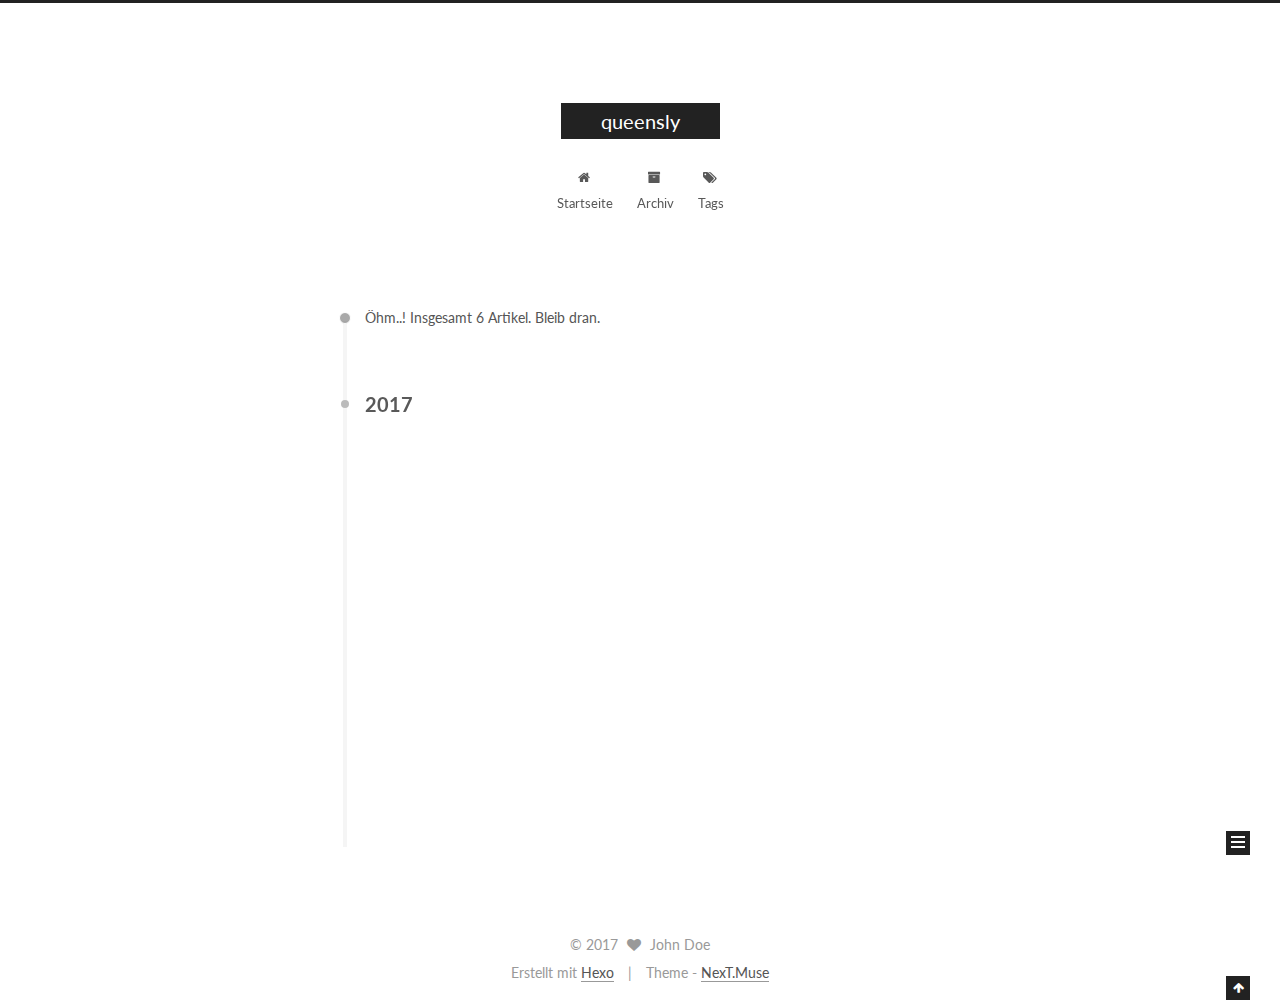
<file: archives/index.html>
<!doctype html>



  


<html class="theme-next muse use-motion" lang="">
<head>
  <meta charset="UTF-8"/>
<meta http-equiv="X-UA-Compatible" content="IE=edge" />
<meta name="viewport" content="width=device-width, initial-scale=1, maximum-scale=1"/>



<meta http-equiv="Cache-Control" content="no-transform" />
<meta http-equiv="Cache-Control" content="no-siteapp" />















  
  
  <link href="/lib/fancybox/source/jquery.fancybox.css?v=2.1.5" rel="stylesheet" type="text/css" />




  
  
  
  

  
    
    
  

  

  

  

  

  
    
    
    <link href="//fonts.googleapis.com/css?family=Lato:300,300italic,400,400italic,700,700italic&subset=latin,latin-ext" rel="stylesheet" type="text/css">
  






<link href="/lib/font-awesome/css/font-awesome.min.css?v=4.6.2" rel="stylesheet" type="text/css" />

<link href="/css/main.css?v=5.1.0" rel="stylesheet" type="text/css" />


  <meta name="keywords" content="Hexo, NexT" />








  <link rel="shortcut icon" type="image/x-icon" href="/favicon.ico?v=5.1.0" />






<meta property="og:type" content="website">
<meta property="og:title" content="queensly">
<meta property="og:url" content="http://yoursite.com/archives/index.html">
<meta property="og:site_name" content="queensly">
<meta name="twitter:card" content="summary">
<meta name="twitter:title" content="queensly">



<script type="text/javascript" id="hexo.configurations">
  var NexT = window.NexT || {};
  var CONFIG = {
    root: '/',
    scheme: 'Muse',
    sidebar: {"position":"left","display":"post","offset":12,"offset_float":0,"b2t":false,"scrollpercent":false},
    fancybox: true,
    motion: true,
    duoshuo: {
      userId: '0',
      author: 'Author'
    },
    algolia: {
      applicationID: '',
      apiKey: '',
      indexName: '',
      hits: {"per_page":10},
      labels: {"input_placeholder":"Search for Posts","hits_empty":"We didn't find any results for the search: ${query}","hits_stats":"${hits} results found in ${time} ms"}
    }
  };
</script>



  <link rel="canonical" href="http://yoursite.com/archives/"/>





  <title> Archiv | queensly </title>
</head>

<body itemscope itemtype="http://schema.org/WebPage" lang="">

  














  
  
    
  

  <div class="container one-collumn sidebar-position-left  page-archive  ">
    <div class="headband"></div>

    <header id="header" class="header" itemscope itemtype="http://schema.org/WPHeader">
      <div class="header-inner"><div class="site-brand-wrapper">
  <div class="site-meta ">
    

    <div class="custom-logo-site-title">
      <a href="/"  class="brand" rel="start">
        <span class="logo-line-before"><i></i></span>
        <span class="site-title">queensly</span>
        <span class="logo-line-after"><i></i></span>
      </a>
    </div>
      
        <p class="site-subtitle"></p>
      
  </div>

  <div class="site-nav-toggle">
    <button>
      <span class="btn-bar"></span>
      <span class="btn-bar"></span>
      <span class="btn-bar"></span>
    </button>
  </div>
</div>

<nav class="site-nav">
  

  
    <ul id="menu" class="menu">
      
        
        <li class="menu-item menu-item-home">
          <a href="/" rel="section">
            
              <i class="menu-item-icon fa fa-fw fa-home"></i> <br />
            
            Startseite
          </a>
        </li>
      
        
        <li class="menu-item menu-item-archives">
          <a href="/archives" rel="section">
            
              <i class="menu-item-icon fa fa-fw fa-archive"></i> <br />
            
            Archiv
          </a>
        </li>
      
        
        <li class="menu-item menu-item-tags">
          <a href="/tags" rel="section">
            
              <i class="menu-item-icon fa fa-fw fa-tags"></i> <br />
            
            Tags
          </a>
        </li>
      

      
    </ul>
  

  
</nav>



 </div>
    </header>

    <main id="main" class="main">
      <div class="main-inner">
        <div class="content-wrap">
          <div id="content" class="content">
            

  <section id="posts" class="posts-collapse">
    <span class="archive-move-on"></span>

    <span class="archive-page-counter">
      
      
      
        
      
      Öhm..! Insgesamt 6 Artikel. Bleib dran.
    </span>

    

      
      
      

      
        
        <div class="collection-title">
          <h2 class="archive-year motion-element" id="archive-year-2017">2017</h2>
        </div>
      
      

      

  <article class="post post-type-normal" itemscope itemtype="http://schema.org/Article">
    <header class="post-header">

      <h1 class="post-title">
        
            <a class="post-title-link" href="/2017/04/19/Promise/" itemprop="url">
              
                <span itemprop="name">Unbenannt</span>
              
            </a>
        
      </h1>

      <div class="post-meta">
        <time class="post-time" itemprop="dateCreated"
              datetime="2017-04-19T18:06:58+08:00"
              content="2017-04-19" >
          04-19
        </time>
      </div>

    </header>
  </article>



    

      
      
      

      
      

      

  <article class="post post-type-normal" itemscope itemtype="http://schema.org/Article">
    <header class="post-header">

      <h1 class="post-title">
        
            <a class="post-title-link" href="/2017/04/11/RegExp/" itemprop="url">
              
                <span itemprop="name">正则</span>
              
            </a>
        
      </h1>

      <div class="post-meta">
        <time class="post-time" itemprop="dateCreated"
              datetime="2017-04-11T12:43:52+08:00"
              content="2017-04-11" >
          04-11
        </time>
      </div>

    </header>
  </article>



    

      
      
      

      
      

      

  <article class="post post-type-normal" itemscope itemtype="http://schema.org/Article">
    <header class="post-header">

      <h1 class="post-title">
        
            <a class="post-title-link" href="/2017/04/11/优化/" itemprop="url">
              
                <span itemprop="name">前端优化</span>
              
            </a>
        
      </h1>

      <div class="post-meta">
        <time class="post-time" itemprop="dateCreated"
              datetime="2017-04-11T10:10:37+08:00"
              content="2017-04-11" >
          04-11
        </time>
      </div>

    </header>
  </article>



    

      
      
      

      
      

      

  <article class="post post-type-normal" itemscope itemtype="http://schema.org/Article">
    <header class="post-header">

      <h1 class="post-title">
        
            <a class="post-title-link" href="/2017/04/10/面向对象/" itemprop="url">
              
                <span itemprop="name">面向对象</span>
              
            </a>
        
      </h1>

      <div class="post-meta">
        <time class="post-time" itemprop="dateCreated"
              datetime="2017-04-10T20:32:50+08:00"
              content="2017-04-10" >
          04-10
        </time>
      </div>

    </header>
  </article>



    

      
      
      

      
      

      

  <article class="post post-type-normal" itemscope itemtype="http://schema.org/Article">
    <header class="post-header">

      <h1 class="post-title">
        
            <a class="post-title-link" href="/2017/04/07/node/" itemprop="url">
              
                <span itemprop="name">node</span>
              
            </a>
        
      </h1>

      <div class="post-meta">
        <time class="post-time" itemprop="dateCreated"
              datetime="2017-04-07T17:13:15+08:00"
              content="2017-04-07" >
          04-07
        </time>
      </div>

    </header>
  </article>



    

      
      
      

      
      

      

  <article class="post post-type-normal" itemscope itemtype="http://schema.org/Article">
    <header class="post-header">

      <h1 class="post-title">
        
            <a class="post-title-link" href="/2017/02/26/hello-world/" itemprop="url">
              
                <span itemprop="name">Hello World</span>
              
            </a>
        
      </h1>

      <div class="post-meta">
        <time class="post-time" itemprop="dateCreated"
              datetime="2017-02-26T17:48:47+08:00"
              content="2017-02-26" >
          02-26
        </time>
      </div>

    </header>
  </article>



    

  </section>

  


          
          </div>
          


          

        </div>
        
          
  
  <div class="sidebar-toggle">
    <div class="sidebar-toggle-line-wrap">
      <span class="sidebar-toggle-line sidebar-toggle-line-first"></span>
      <span class="sidebar-toggle-line sidebar-toggle-line-middle"></span>
      <span class="sidebar-toggle-line sidebar-toggle-line-last"></span>
    </div>
  </div>

  <aside id="sidebar" class="sidebar">
    <div class="sidebar-inner">

      

      

      <section class="site-overview sidebar-panel sidebar-panel-active">
        <div class="site-author motion-element" itemprop="author" itemscope itemtype="http://schema.org/Person">
          <img class="site-author-image" itemprop="image"
               src="/images/avatar.gif"
               alt="John Doe" />
          <p class="site-author-name" itemprop="name">John Doe</p>
           
              <p class="site-description motion-element" itemprop="description"></p>
          
        </div>
        <nav class="site-state motion-element">
        
          
            <div class="site-state-item site-state-posts">
              <a href="/archives">
                <span class="site-state-item-count">6</span>
                <span class="site-state-item-name">Artikel</span>
              </a>
            </div>
          

          

          

        </nav>

        

        <div class="links-of-author motion-element">
          
        </div>

        
        

        
        

        


      </section>

      

      

    </div>
  </aside>


        
      </div>
    </main>

    <footer id="footer" class="footer">
      <div class="footer-inner">
        <div class="copyright" >
  
  &copy; 
  <span itemprop="copyrightYear">2017</span>
  <span class="with-love">
    <i class="fa fa-heart"></i>
  </span>
  <span class="author" itemprop="copyrightHolder">John Doe</span>
</div>


<div class="powered-by">
  Erstellt mit  <a class="theme-link" href="https://hexo.io">Hexo</a>
</div>

<div class="theme-info">
  Theme -
  <a class="theme-link" href="https://github.com/iissnan/hexo-theme-next">
    NexT.Muse
  </a>
</div>


        

        
      </div>
    </footer>

    
      <div class="back-to-top">
        <i class="fa fa-arrow-up"></i>
        
      </div>
    
    
  </div>

  

<script type="text/javascript">
  if (Object.prototype.toString.call(window.Promise) !== '[object Function]') {
    window.Promise = null;
  }
</script>









  




  
  <script type="text/javascript" src="/lib/jquery/index.js?v=2.1.3"></script>

  
  <script type="text/javascript" src="/lib/fastclick/lib/fastclick.min.js?v=1.0.6"></script>

  
  <script type="text/javascript" src="/lib/jquery_lazyload/jquery.lazyload.js?v=1.9.7"></script>

  
  <script type="text/javascript" src="/lib/velocity/velocity.min.js?v=1.2.1"></script>

  
  <script type="text/javascript" src="/lib/velocity/velocity.ui.min.js?v=1.2.1"></script>

  
  <script type="text/javascript" src="/lib/fancybox/source/jquery.fancybox.pack.js?v=2.1.5"></script>


  


  <script type="text/javascript" src="/js/src/utils.js?v=5.1.0"></script>

  <script type="text/javascript" src="/js/src/motion.js?v=5.1.0"></script>



  
  

  
  
    <script type="text/javascript" id="motion.page.archive">
      $('.archive-year').velocity('transition.slideLeftIn');
    </script>
  


  


  <script type="text/javascript" src="/js/src/bootstrap.js?v=5.1.0"></script>



  



  




	





  





  





  



  
  

  

  

  

  


  

</body>
</html>
</file>
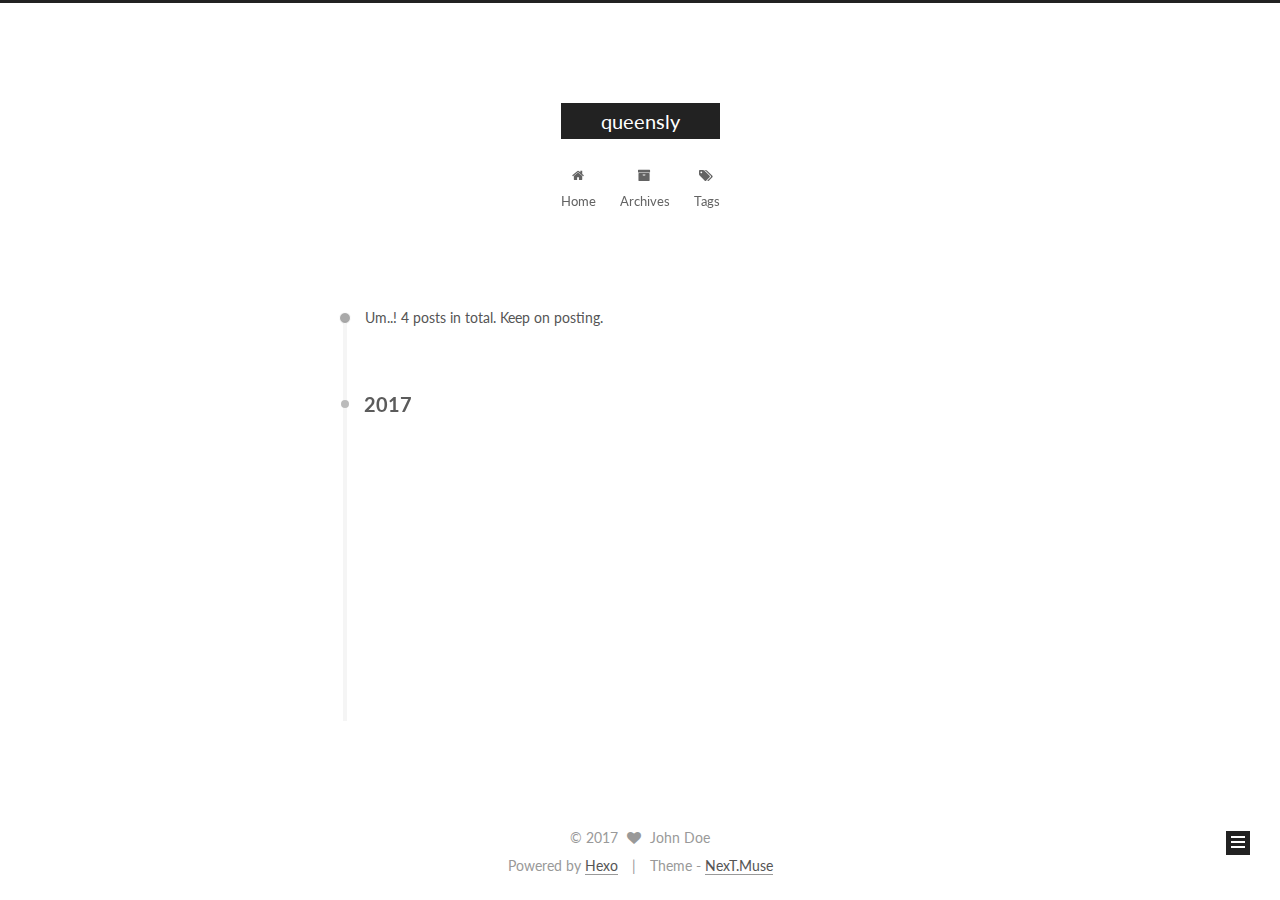
<file: archives/2017/index.html>
<!doctype html>



  


<html class="theme-next muse use-motion" lang="">
<head>
  <meta charset="UTF-8"/>
<meta http-equiv="X-UA-Compatible" content="IE=edge" />
<meta name="viewport" content="width=device-width, initial-scale=1, maximum-scale=1"/>



<meta http-equiv="Cache-Control" content="no-transform" />
<meta http-equiv="Cache-Control" content="no-siteapp" />















  
  
  <link href="/lib/fancybox/source/jquery.fancybox.css?v=2.1.5" rel="stylesheet" type="text/css" />




  
  
  
  

  
    
    
  

  

  

  

  

  
    
    
    <link href="//fonts.googleapis.com/css?family=Lato:300,300italic,400,400italic,700,700italic&subset=latin,latin-ext" rel="stylesheet" type="text/css">
  






<link href="/lib/font-awesome/css/font-awesome.min.css?v=4.6.2" rel="stylesheet" type="text/css" />

<link href="/css/main.css?v=5.1.0" rel="stylesheet" type="text/css" />


  <meta name="keywords" content="Hexo, NexT" />








  <link rel="shortcut icon" type="image/x-icon" href="/favicon.ico?v=5.1.0" />






<meta property="og:type" content="website">
<meta property="og:title" content="queensly">
<meta property="og:url" content="http://yoursite.com/archives/2017/index.html">
<meta property="og:site_name" content="queensly">
<meta name="twitter:card" content="summary">
<meta name="twitter:title" content="queensly">



<script type="text/javascript" id="hexo.configurations">
  var NexT = window.NexT || {};
  var CONFIG = {
    root: '/',
    scheme: 'Muse',
    sidebar: {"position":"left","display":"post","offset":12,"offset_float":0,"b2t":false,"scrollpercent":false},
    fancybox: true,
    motion: true,
    duoshuo: {
      userId: '0',
      author: 'Author'
    },
    algolia: {
      applicationID: '',
      apiKey: '',
      indexName: '',
      hits: {"per_page":10},
      labels: {"input_placeholder":"Search for Posts","hits_empty":"We didn't find any results for the search: ${query}","hits_stats":"${hits} results found in ${time} ms"}
    }
  };
</script>



  <link rel="canonical" href="http://yoursite.com/archives/2017/"/>





  <title> Archive | queensly </title>
</head>

<body itemscope itemtype="http://schema.org/WebPage" lang="">

  














  
  
    
  

  <div class="container one-collumn sidebar-position-left  page-archive  ">
    <div class="headband"></div>

    <header id="header" class="header" itemscope itemtype="http://schema.org/WPHeader">
      <div class="header-inner"><div class="site-brand-wrapper">
  <div class="site-meta ">
    

    <div class="custom-logo-site-title">
      <a href="/"  class="brand" rel="start">
        <span class="logo-line-before"><i></i></span>
        <span class="site-title">queensly</span>
        <span class="logo-line-after"><i></i></span>
      </a>
    </div>
      
        <p class="site-subtitle"></p>
      
  </div>

  <div class="site-nav-toggle">
    <button>
      <span class="btn-bar"></span>
      <span class="btn-bar"></span>
      <span class="btn-bar"></span>
    </button>
  </div>
</div>

<nav class="site-nav">
  

  
    <ul id="menu" class="menu">
      
        
        <li class="menu-item menu-item-home">
          <a href="/" rel="section">
            
              <i class="menu-item-icon fa fa-fw fa-home"></i> <br />
            
            Home
          </a>
        </li>
      
        
        <li class="menu-item menu-item-archives">
          <a href="/archives" rel="section">
            
              <i class="menu-item-icon fa fa-fw fa-archive"></i> <br />
            
            Archives
          </a>
        </li>
      
        
        <li class="menu-item menu-item-tags">
          <a href="/tags" rel="section">
            
              <i class="menu-item-icon fa fa-fw fa-tags"></i> <br />
            
            Tags
          </a>
        </li>
      

      
    </ul>
  

  
</nav>



 </div>
    </header>

    <main id="main" class="main">
      <div class="main-inner">
        <div class="content-wrap">
          <div id="content" class="content">
            

  <section id="posts" class="posts-collapse">
    <span class="archive-move-on"></span>

    <span class="archive-page-counter">
      
      
      
        
      
      Um..! 4 posts in total. Keep on posting.
    </span>

    

      
      
      

      
        
        <div class="collection-title">
          <h2 class="archive-year motion-element" id="archive-year-2017">2017</h2>
        </div>
      
      

      

  <article class="post post-type-normal" itemscope itemtype="http://schema.org/Article">
    <header class="post-header">

      <h1 class="post-title">
        
            <a class="post-title-link" href="/2017/04/11/优化/" itemprop="url">
              
                <span itemprop="name">Untitled</span>
              
            </a>
        
      </h1>

      <div class="post-meta">
        <time class="post-time" itemprop="dateCreated"
              datetime="2017-04-11T10:10:37+08:00"
              content="2017-04-11" >
          04-11
        </time>
      </div>

    </header>
  </article>



    

      
      
      

      
      

      

  <article class="post post-type-normal" itemscope itemtype="http://schema.org/Article">
    <header class="post-header">

      <h1 class="post-title">
        
            <a class="post-title-link" href="/2017/04/10/面向对象/" itemprop="url">
              
                <span itemprop="name">面向对象</span>
              
            </a>
        
      </h1>

      <div class="post-meta">
        <time class="post-time" itemprop="dateCreated"
              datetime="2017-04-10T20:32:50+08:00"
              content="2017-04-10" >
          04-10
        </time>
      </div>

    </header>
  </article>



    

      
      
      

      
      

      

  <article class="post post-type-normal" itemscope itemtype="http://schema.org/Article">
    <header class="post-header">

      <h1 class="post-title">
        
            <a class="post-title-link" href="/2017/04/07/node/" itemprop="url">
              
                <span itemprop="name">node</span>
              
            </a>
        
      </h1>

      <div class="post-meta">
        <time class="post-time" itemprop="dateCreated"
              datetime="2017-04-07T17:13:15+08:00"
              content="2017-04-07" >
          04-07
        </time>
      </div>

    </header>
  </article>



    

      
      
      

      
      

      

  <article class="post post-type-normal" itemscope itemtype="http://schema.org/Article">
    <header class="post-header">

      <h1 class="post-title">
        
            <a class="post-title-link" href="/2017/02/26/hello-world/" itemprop="url">
              
                <span itemprop="name">Hello World</span>
              
            </a>
        
      </h1>

      <div class="post-meta">
        <time class="post-time" itemprop="dateCreated"
              datetime="2017-02-26T17:48:47+08:00"
              content="2017-02-26" >
          02-26
        </time>
      </div>

    </header>
  </article>



    

  </section>

  


          
          </div>
          


          

        </div>
        
          
  
  <div class="sidebar-toggle">
    <div class="sidebar-toggle-line-wrap">
      <span class="sidebar-toggle-line sidebar-toggle-line-first"></span>
      <span class="sidebar-toggle-line sidebar-toggle-line-middle"></span>
      <span class="sidebar-toggle-line sidebar-toggle-line-last"></span>
    </div>
  </div>

  <aside id="sidebar" class="sidebar">
    <div class="sidebar-inner">

      

      

      <section class="site-overview sidebar-panel sidebar-panel-active">
        <div class="site-author motion-element" itemprop="author" itemscope itemtype="http://schema.org/Person">
          <img class="site-author-image" itemprop="image"
               src="/images/avatar.gif"
               alt="John Doe" />
          <p class="site-author-name" itemprop="name">John Doe</p>
           
              <p class="site-description motion-element" itemprop="description"></p>
          
        </div>
        <nav class="site-state motion-element">
        
          
            <div class="site-state-item site-state-posts">
              <a href="/archives">
                <span class="site-state-item-count">4</span>
                <span class="site-state-item-name">posts</span>
              </a>
            </div>
          

          

          

        </nav>

        

        <div class="links-of-author motion-element">
          
        </div>

        
        

        
        

        


      </section>

      

      

    </div>
  </aside>


        
      </div>
    </main>

    <footer id="footer" class="footer">
      <div class="footer-inner">
        <div class="copyright" >
  
  &copy; 
  <span itemprop="copyrightYear">2017</span>
  <span class="with-love">
    <i class="fa fa-heart"></i>
  </span>
  <span class="author" itemprop="copyrightHolder">John Doe</span>
</div>


<div class="powered-by">
  Powered by <a class="theme-link" href="https://hexo.io">Hexo</a>
</div>

<div class="theme-info">
  Theme -
  <a class="theme-link" href="https://github.com/iissnan/hexo-theme-next">
    NexT.Muse
  </a>
</div>


        

        
      </div>
    </footer>

    
      <div class="back-to-top">
        <i class="fa fa-arrow-up"></i>
        
      </div>
    
    
  </div>

  

<script type="text/javascript">
  if (Object.prototype.toString.call(window.Promise) !== '[object Function]') {
    window.Promise = null;
  }
</script>









  




  
  <script type="text/javascript" src="/lib/jquery/index.js?v=2.1.3"></script>

  
  <script type="text/javascript" src="/lib/fastclick/lib/fastclick.min.js?v=1.0.6"></script>

  
  <script type="text/javascript" src="/lib/jquery_lazyload/jquery.lazyload.js?v=1.9.7"></script>

  
  <script type="text/javascript" src="/lib/velocity/velocity.min.js?v=1.2.1"></script>

  
  <script type="text/javascript" src="/lib/velocity/velocity.ui.min.js?v=1.2.1"></script>

  
  <script type="text/javascript" src="/lib/fancybox/source/jquery.fancybox.pack.js?v=2.1.5"></script>


  


  <script type="text/javascript" src="/js/src/utils.js?v=5.1.0"></script>

  <script type="text/javascript" src="/js/src/motion.js?v=5.1.0"></script>



  
  

  
  
    <script type="text/javascript" id="motion.page.archive">
      $('.archive-year').velocity('transition.slideLeftIn');
    </script>
  


  


  <script type="text/javascript" src="/js/src/bootstrap.js?v=5.1.0"></script>



  



  




	





  





  





  



  
  

  

  

  

  


  

</body>
</html>
</file>
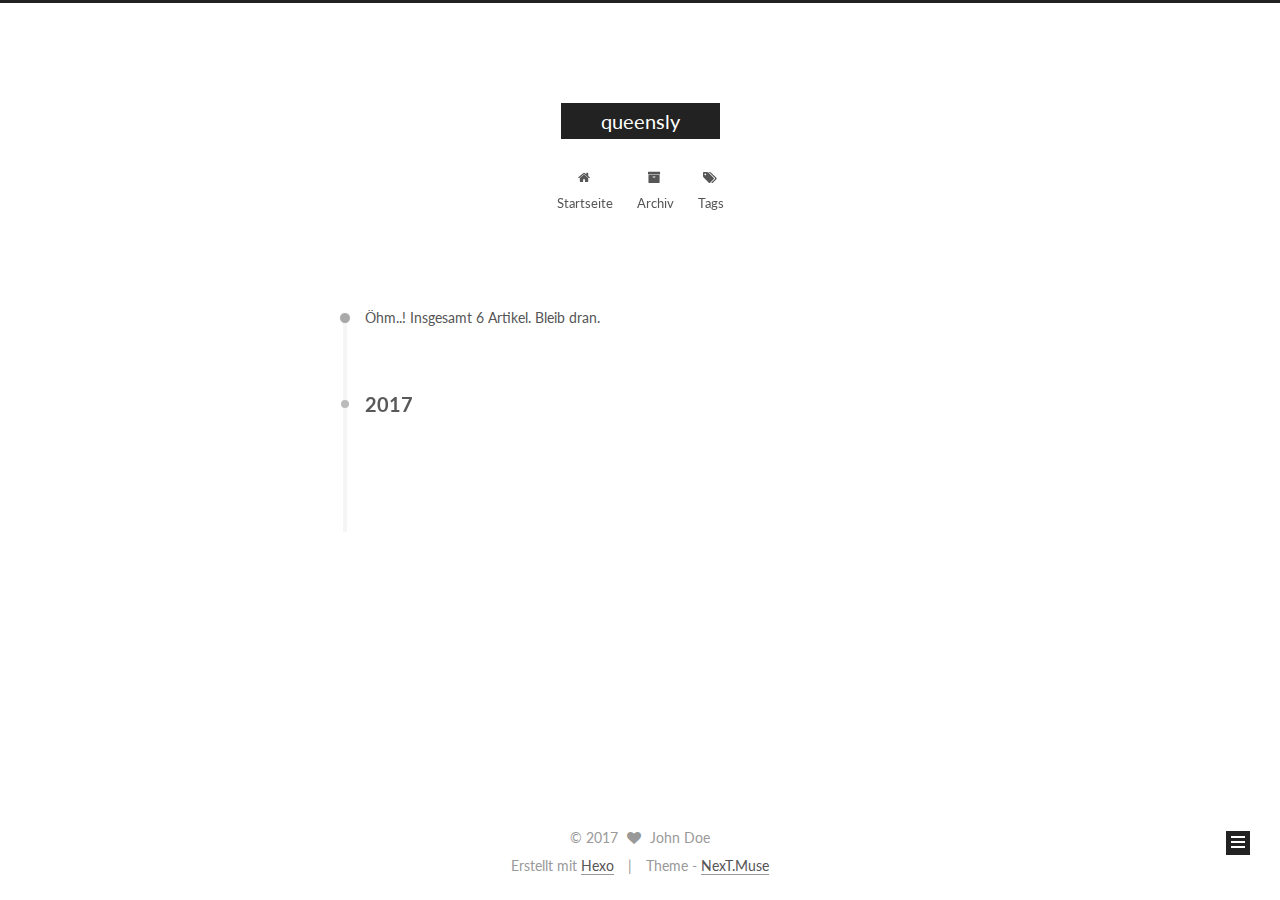
<file: archives/2017/02/index.html>
<!doctype html>



  


<html class="theme-next muse use-motion" lang="">
<head>
  <meta charset="UTF-8"/>
<meta http-equiv="X-UA-Compatible" content="IE=edge" />
<meta name="viewport" content="width=device-width, initial-scale=1, maximum-scale=1"/>



<meta http-equiv="Cache-Control" content="no-transform" />
<meta http-equiv="Cache-Control" content="no-siteapp" />















  
  
  <link href="/lib/fancybox/source/jquery.fancybox.css?v=2.1.5" rel="stylesheet" type="text/css" />




  
  
  
  

  
    
    
  

  

  

  

  

  
    
    
    <link href="//fonts.googleapis.com/css?family=Lato:300,300italic,400,400italic,700,700italic&subset=latin,latin-ext" rel="stylesheet" type="text/css">
  






<link href="/lib/font-awesome/css/font-awesome.min.css?v=4.6.2" rel="stylesheet" type="text/css" />

<link href="/css/main.css?v=5.1.0" rel="stylesheet" type="text/css" />


  <meta name="keywords" content="Hexo, NexT" />








  <link rel="shortcut icon" type="image/x-icon" href="/favicon.ico?v=5.1.0" />






<meta property="og:type" content="website">
<meta property="og:title" content="queensly">
<meta property="og:url" content="http://yoursite.com/archives/2017/02/index.html">
<meta property="og:site_name" content="queensly">
<meta name="twitter:card" content="summary">
<meta name="twitter:title" content="queensly">



<script type="text/javascript" id="hexo.configurations">
  var NexT = window.NexT || {};
  var CONFIG = {
    root: '/',
    scheme: 'Muse',
    sidebar: {"position":"left","display":"post","offset":12,"offset_float":0,"b2t":false,"scrollpercent":false},
    fancybox: true,
    motion: true,
    duoshuo: {
      userId: '0',
      author: 'Author'
    },
    algolia: {
      applicationID: '',
      apiKey: '',
      indexName: '',
      hits: {"per_page":10},
      labels: {"input_placeholder":"Search for Posts","hits_empty":"We didn't find any results for the search: ${query}","hits_stats":"${hits} results found in ${time} ms"}
    }
  };
</script>



  <link rel="canonical" href="http://yoursite.com/archives/2017/02/"/>





  <title> Archiv | queensly </title>
</head>

<body itemscope itemtype="http://schema.org/WebPage" lang="">

  














  
  
    
  

  <div class="container one-collumn sidebar-position-left  page-archive  ">
    <div class="headband"></div>

    <header id="header" class="header" itemscope itemtype="http://schema.org/WPHeader">
      <div class="header-inner"><div class="site-brand-wrapper">
  <div class="site-meta ">
    

    <div class="custom-logo-site-title">
      <a href="/"  class="brand" rel="start">
        <span class="logo-line-before"><i></i></span>
        <span class="site-title">queensly</span>
        <span class="logo-line-after"><i></i></span>
      </a>
    </div>
      
        <p class="site-subtitle"></p>
      
  </div>

  <div class="site-nav-toggle">
    <button>
      <span class="btn-bar"></span>
      <span class="btn-bar"></span>
      <span class="btn-bar"></span>
    </button>
  </div>
</div>

<nav class="site-nav">
  

  
    <ul id="menu" class="menu">
      
        
        <li class="menu-item menu-item-home">
          <a href="/" rel="section">
            
              <i class="menu-item-icon fa fa-fw fa-home"></i> <br />
            
            Startseite
          </a>
        </li>
      
        
        <li class="menu-item menu-item-archives">
          <a href="/archives" rel="section">
            
              <i class="menu-item-icon fa fa-fw fa-archive"></i> <br />
            
            Archiv
          </a>
        </li>
      
        
        <li class="menu-item menu-item-tags">
          <a href="/tags" rel="section">
            
              <i class="menu-item-icon fa fa-fw fa-tags"></i> <br />
            
            Tags
          </a>
        </li>
      

      
    </ul>
  

  
</nav>



 </div>
    </header>

    <main id="main" class="main">
      <div class="main-inner">
        <div class="content-wrap">
          <div id="content" class="content">
            

  <section id="posts" class="posts-collapse">
    <span class="archive-move-on"></span>

    <span class="archive-page-counter">
      
      
      
        
      
      Öhm..! Insgesamt 6 Artikel. Bleib dran.
    </span>

    

      
      
      

      
        
        <div class="collection-title">
          <h2 class="archive-year motion-element" id="archive-year-2017">2017</h2>
        </div>
      
      

      

  <article class="post post-type-normal" itemscope itemtype="http://schema.org/Article">
    <header class="post-header">

      <h1 class="post-title">
        
            <a class="post-title-link" href="/2017/02/26/hello-world/" itemprop="url">
              
                <span itemprop="name">Hello World</span>
              
            </a>
        
      </h1>

      <div class="post-meta">
        <time class="post-time" itemprop="dateCreated"
              datetime="2017-02-26T17:48:47+08:00"
              content="2017-02-26" >
          02-26
        </time>
      </div>

    </header>
  </article>



    

  </section>

  


          
          </div>
          


          

        </div>
        
          
  
  <div class="sidebar-toggle">
    <div class="sidebar-toggle-line-wrap">
      <span class="sidebar-toggle-line sidebar-toggle-line-first"></span>
      <span class="sidebar-toggle-line sidebar-toggle-line-middle"></span>
      <span class="sidebar-toggle-line sidebar-toggle-line-last"></span>
    </div>
  </div>

  <aside id="sidebar" class="sidebar">
    <div class="sidebar-inner">

      

      

      <section class="site-overview sidebar-panel sidebar-panel-active">
        <div class="site-author motion-element" itemprop="author" itemscope itemtype="http://schema.org/Person">
          <img class="site-author-image" itemprop="image"
               src="/images/avatar.gif"
               alt="John Doe" />
          <p class="site-author-name" itemprop="name">John Doe</p>
           
              <p class="site-description motion-element" itemprop="description"></p>
          
        </div>
        <nav class="site-state motion-element">
        
          
            <div class="site-state-item site-state-posts">
              <a href="/archives">
                <span class="site-state-item-count">6</span>
                <span class="site-state-item-name">Artikel</span>
              </a>
            </div>
          

          

          

        </nav>

        

        <div class="links-of-author motion-element">
          
        </div>

        
        

        
        

        


      </section>

      

      

    </div>
  </aside>


        
      </div>
    </main>

    <footer id="footer" class="footer">
      <div class="footer-inner">
        <div class="copyright" >
  
  &copy; 
  <span itemprop="copyrightYear">2017</span>
  <span class="with-love">
    <i class="fa fa-heart"></i>
  </span>
  <span class="author" itemprop="copyrightHolder">John Doe</span>
</div>


<div class="powered-by">
  Erstellt mit  <a class="theme-link" href="https://hexo.io">Hexo</a>
</div>

<div class="theme-info">
  Theme -
  <a class="theme-link" href="https://github.com/iissnan/hexo-theme-next">
    NexT.Muse
  </a>
</div>


        

        
      </div>
    </footer>

    
      <div class="back-to-top">
        <i class="fa fa-arrow-up"></i>
        
      </div>
    
    
  </div>

  

<script type="text/javascript">
  if (Object.prototype.toString.call(window.Promise) !== '[object Function]') {
    window.Promise = null;
  }
</script>









  




  
  <script type="text/javascript" src="/lib/jquery/index.js?v=2.1.3"></script>

  
  <script type="text/javascript" src="/lib/fastclick/lib/fastclick.min.js?v=1.0.6"></script>

  
  <script type="text/javascript" src="/lib/jquery_lazyload/jquery.lazyload.js?v=1.9.7"></script>

  
  <script type="text/javascript" src="/lib/velocity/velocity.min.js?v=1.2.1"></script>

  
  <script type="text/javascript" src="/lib/velocity/velocity.ui.min.js?v=1.2.1"></script>

  
  <script type="text/javascript" src="/lib/fancybox/source/jquery.fancybox.pack.js?v=2.1.5"></script>


  


  <script type="text/javascript" src="/js/src/utils.js?v=5.1.0"></script>

  <script type="text/javascript" src="/js/src/motion.js?v=5.1.0"></script>



  
  

  
  
    <script type="text/javascript" id="motion.page.archive">
      $('.archive-year').velocity('transition.slideLeftIn');
    </script>
  


  


  <script type="text/javascript" src="/js/src/bootstrap.js?v=5.1.0"></script>



  



  




	





  





  





  



  
  

  

  

  

  


  

</body>
</html>
</file>
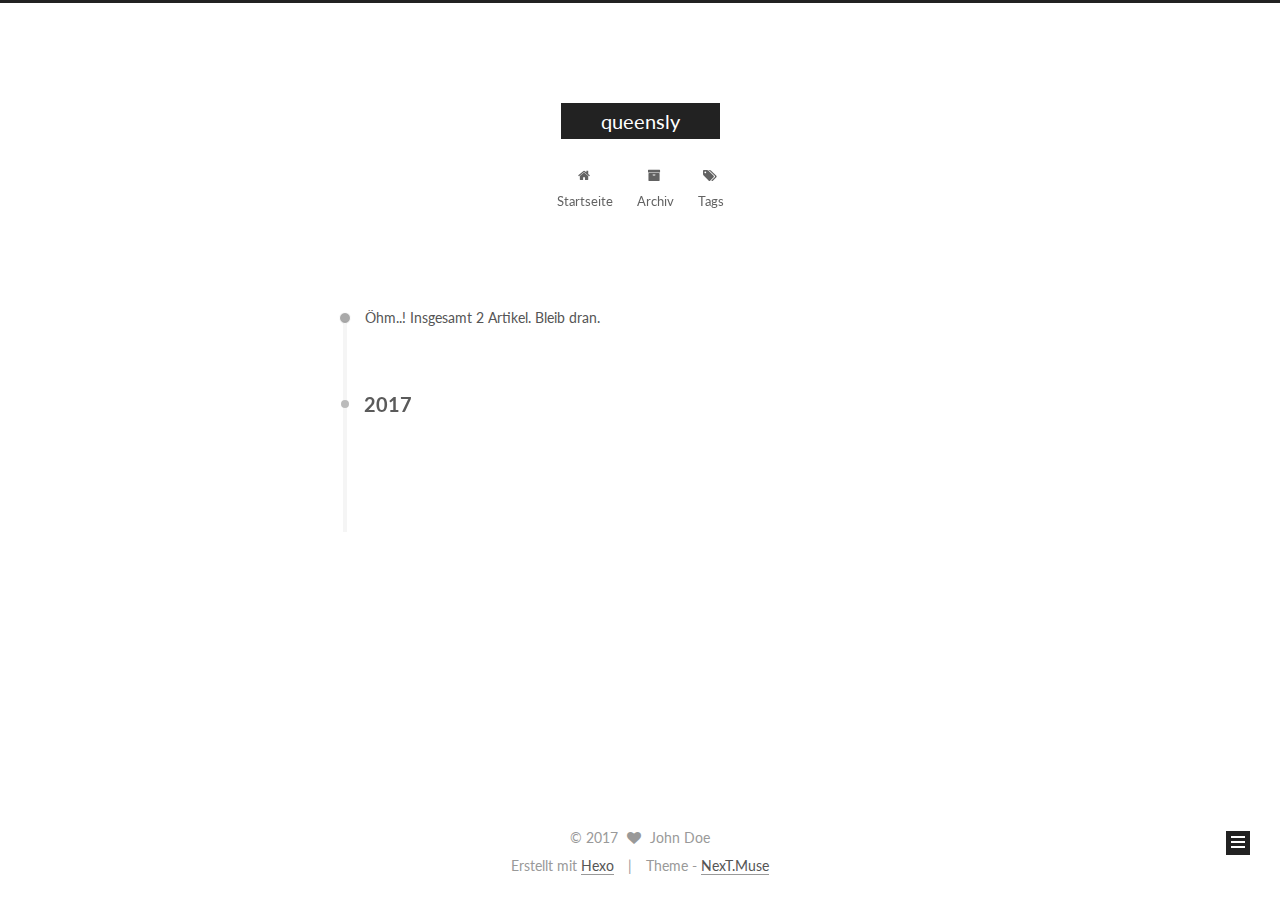
<file: archives/2017/03/index.html>
<!doctype html>



  


<html class="theme-next muse use-motion" lang="">
<head>
  <meta charset="UTF-8"/>
<meta http-equiv="X-UA-Compatible" content="IE=edge" />
<meta name="viewport" content="width=device-width, initial-scale=1, maximum-scale=1"/>



<meta http-equiv="Cache-Control" content="no-transform" />
<meta http-equiv="Cache-Control" content="no-siteapp" />















  
  
  <link href="/lib/fancybox/source/jquery.fancybox.css?v=2.1.5" rel="stylesheet" type="text/css" />




  
  
  
  

  
    
    
  

  

  

  

  

  
    
    
    <link href="//fonts.googleapis.com/css?family=Lato:300,300italic,400,400italic,700,700italic&subset=latin,latin-ext" rel="stylesheet" type="text/css">
  






<link href="/lib/font-awesome/css/font-awesome.min.css?v=4.6.2" rel="stylesheet" type="text/css" />

<link href="/css/main.css?v=5.1.0" rel="stylesheet" type="text/css" />


  <meta name="keywords" content="Hexo, NexT" />








  <link rel="shortcut icon" type="image/x-icon" href="/favicon.ico?v=5.1.0" />






<meta property="og:type" content="website">
<meta property="og:title" content="queensly">
<meta property="og:url" content="http://yoursite.com/archives/2017/03/index.html">
<meta property="og:site_name" content="queensly">
<meta name="twitter:card" content="summary">
<meta name="twitter:title" content="queensly">



<script type="text/javascript" id="hexo.configurations">
  var NexT = window.NexT || {};
  var CONFIG = {
    root: '/',
    scheme: 'Muse',
    sidebar: {"position":"left","display":"post","offset":12,"offset_float":0,"b2t":false,"scrollpercent":false},
    fancybox: true,
    motion: true,
    duoshuo: {
      userId: '0',
      author: 'Author'
    },
    algolia: {
      applicationID: '',
      apiKey: '',
      indexName: '',
      hits: {"per_page":10},
      labels: {"input_placeholder":"Search for Posts","hits_empty":"We didn't find any results for the search: ${query}","hits_stats":"${hits} results found in ${time} ms"}
    }
  };
</script>



  <link rel="canonical" href="http://yoursite.com/archives/2017/03/"/>





  <title> Archiv | queensly </title>
</head>

<body itemscope itemtype="http://schema.org/WebPage" lang="">

  














  
  
    
  

  <div class="container one-collumn sidebar-position-left  page-archive  ">
    <div class="headband"></div>

    <header id="header" class="header" itemscope itemtype="http://schema.org/WPHeader">
      <div class="header-inner"><div class="site-brand-wrapper">
  <div class="site-meta ">
    

    <div class="custom-logo-site-title">
      <a href="/"  class="brand" rel="start">
        <span class="logo-line-before"><i></i></span>
        <span class="site-title">queensly</span>
        <span class="logo-line-after"><i></i></span>
      </a>
    </div>
      
        <p class="site-subtitle"></p>
      
  </div>

  <div class="site-nav-toggle">
    <button>
      <span class="btn-bar"></span>
      <span class="btn-bar"></span>
      <span class="btn-bar"></span>
    </button>
  </div>
</div>

<nav class="site-nav">
  

  
    <ul id="menu" class="menu">
      
        
        <li class="menu-item menu-item-home">
          <a href="/" rel="section">
            
              <i class="menu-item-icon fa fa-fw fa-home"></i> <br />
            
            Startseite
          </a>
        </li>
      
        
        <li class="menu-item menu-item-archives">
          <a href="/archives" rel="section">
            
              <i class="menu-item-icon fa fa-fw fa-archive"></i> <br />
            
            Archiv
          </a>
        </li>
      
        
        <li class="menu-item menu-item-tags">
          <a href="/tags" rel="section">
            
              <i class="menu-item-icon fa fa-fw fa-tags"></i> <br />
            
            Tags
          </a>
        </li>
      

      
    </ul>
  

  
</nav>



 </div>
    </header>

    <main id="main" class="main">
      <div class="main-inner">
        <div class="content-wrap">
          <div id="content" class="content">
            

  <section id="posts" class="posts-collapse">
    <span class="archive-move-on"></span>

    <span class="archive-page-counter">
      
      
      
        
      
      Öhm..! Insgesamt 2 Artikel. Bleib dran.
    </span>

    

      
      
      

      
        
        <div class="collection-title">
          <h2 class="archive-year motion-element" id="archive-year-2017">2017</h2>
        </div>
      
      

      

  <article class="post post-type-normal" itemscope itemtype="http://schema.org/Article">
    <header class="post-header">

      <h1 class="post-title">
        
            <a class="post-title-link" href="/2017/03/30/note/" itemprop="url">
              
                <span itemprop="name">note</span>
              
            </a>
        
      </h1>

      <div class="post-meta">
        <time class="post-time" itemprop="dateCreated"
              datetime="2017-03-30T15:04:35+08:00"
              content="2017-03-30" >
          03-30
        </time>
      </div>

    </header>
  </article>



    

  </section>

  


          
          </div>
          


          

        </div>
        
          
  
  <div class="sidebar-toggle">
    <div class="sidebar-toggle-line-wrap">
      <span class="sidebar-toggle-line sidebar-toggle-line-first"></span>
      <span class="sidebar-toggle-line sidebar-toggle-line-middle"></span>
      <span class="sidebar-toggle-line sidebar-toggle-line-last"></span>
    </div>
  </div>

  <aside id="sidebar" class="sidebar">
    <div class="sidebar-inner">

      

      

      <section class="site-overview sidebar-panel sidebar-panel-active">
        <div class="site-author motion-element" itemprop="author" itemscope itemtype="http://schema.org/Person">
          <img class="site-author-image" itemprop="image"
               src="/images/avatar.gif"
               alt="John Doe" />
          <p class="site-author-name" itemprop="name">John Doe</p>
           
              <p class="site-description motion-element" itemprop="description"></p>
          
        </div>
        <nav class="site-state motion-element">
        
          
            <div class="site-state-item site-state-posts">
              <a href="/archives">
                <span class="site-state-item-count">2</span>
                <span class="site-state-item-name">Artikel</span>
              </a>
            </div>
          

          

          

        </nav>

        

        <div class="links-of-author motion-element">
          
        </div>

        
        

        
        

        


      </section>

      

      

    </div>
  </aside>


        
      </div>
    </main>

    <footer id="footer" class="footer">
      <div class="footer-inner">
        <div class="copyright" >
  
  &copy; 
  <span itemprop="copyrightYear">2017</span>
  <span class="with-love">
    <i class="fa fa-heart"></i>
  </span>
  <span class="author" itemprop="copyrightHolder">John Doe</span>
</div>


<div class="powered-by">
  Erstellt mit  <a class="theme-link" href="https://hexo.io">Hexo</a>
</div>

<div class="theme-info">
  Theme -
  <a class="theme-link" href="https://github.com/iissnan/hexo-theme-next">
    NexT.Muse
  </a>
</div>


        

        
      </div>
    </footer>

    
      <div class="back-to-top">
        <i class="fa fa-arrow-up"></i>
        
      </div>
    
    
  </div>

  

<script type="text/javascript">
  if (Object.prototype.toString.call(window.Promise) !== '[object Function]') {
    window.Promise = null;
  }
</script>









  




  
  <script type="text/javascript" src="/lib/jquery/index.js?v=2.1.3"></script>

  
  <script type="text/javascript" src="/lib/fastclick/lib/fastclick.min.js?v=1.0.6"></script>

  
  <script type="text/javascript" src="/lib/jquery_lazyload/jquery.lazyload.js?v=1.9.7"></script>

  
  <script type="text/javascript" src="/lib/velocity/velocity.min.js?v=1.2.1"></script>

  
  <script type="text/javascript" src="/lib/velocity/velocity.ui.min.js?v=1.2.1"></script>

  
  <script type="text/javascript" src="/lib/fancybox/source/jquery.fancybox.pack.js?v=2.1.5"></script>


  


  <script type="text/javascript" src="/js/src/utils.js?v=5.1.0"></script>

  <script type="text/javascript" src="/js/src/motion.js?v=5.1.0"></script>



  
  

  
  
    <script type="text/javascript" id="motion.page.archive">
      $('.archive-year').velocity('transition.slideLeftIn');
    </script>
  


  


  <script type="text/javascript" src="/js/src/bootstrap.js?v=5.1.0"></script>



  



  




	





  





  





  



  
  

  

  

  

  


  

</body>
</html>
</file>
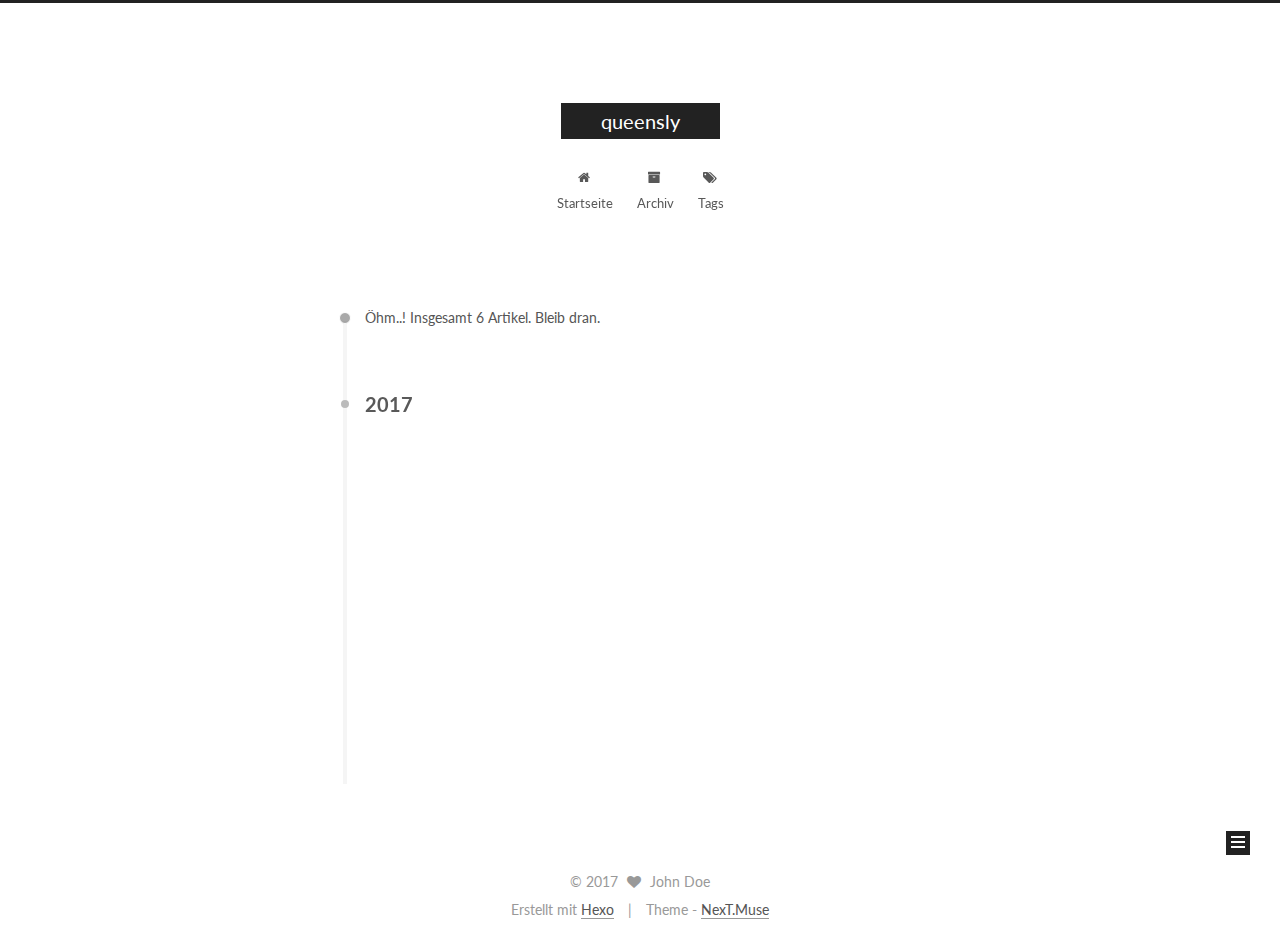
<file: archives/2017/04/index.html>
<!doctype html>



  


<html class="theme-next muse use-motion" lang="">
<head>
  <meta charset="UTF-8"/>
<meta http-equiv="X-UA-Compatible" content="IE=edge" />
<meta name="viewport" content="width=device-width, initial-scale=1, maximum-scale=1"/>



<meta http-equiv="Cache-Control" content="no-transform" />
<meta http-equiv="Cache-Control" content="no-siteapp" />















  
  
  <link href="/lib/fancybox/source/jquery.fancybox.css?v=2.1.5" rel="stylesheet" type="text/css" />




  
  
  
  

  
    
    
  

  

  

  

  

  
    
    
    <link href="//fonts.googleapis.com/css?family=Lato:300,300italic,400,400italic,700,700italic&subset=latin,latin-ext" rel="stylesheet" type="text/css">
  






<link href="/lib/font-awesome/css/font-awesome.min.css?v=4.6.2" rel="stylesheet" type="text/css" />

<link href="/css/main.css?v=5.1.0" rel="stylesheet" type="text/css" />


  <meta name="keywords" content="Hexo, NexT" />








  <link rel="shortcut icon" type="image/x-icon" href="/favicon.ico?v=5.1.0" />






<meta property="og:type" content="website">
<meta property="og:title" content="queensly">
<meta property="og:url" content="http://yoursite.com/archives/2017/04/index.html">
<meta property="og:site_name" content="queensly">
<meta name="twitter:card" content="summary">
<meta name="twitter:title" content="queensly">



<script type="text/javascript" id="hexo.configurations">
  var NexT = window.NexT || {};
  var CONFIG = {
    root: '/',
    scheme: 'Muse',
    sidebar: {"position":"left","display":"post","offset":12,"offset_float":0,"b2t":false,"scrollpercent":false},
    fancybox: true,
    motion: true,
    duoshuo: {
      userId: '0',
      author: 'Author'
    },
    algolia: {
      applicationID: '',
      apiKey: '',
      indexName: '',
      hits: {"per_page":10},
      labels: {"input_placeholder":"Search for Posts","hits_empty":"We didn't find any results for the search: ${query}","hits_stats":"${hits} results found in ${time} ms"}
    }
  };
</script>



  <link rel="canonical" href="http://yoursite.com/archives/2017/04/"/>





  <title> Archiv | queensly </title>
</head>

<body itemscope itemtype="http://schema.org/WebPage" lang="">

  














  
  
    
  

  <div class="container one-collumn sidebar-position-left  page-archive  ">
    <div class="headband"></div>

    <header id="header" class="header" itemscope itemtype="http://schema.org/WPHeader">
      <div class="header-inner"><div class="site-brand-wrapper">
  <div class="site-meta ">
    

    <div class="custom-logo-site-title">
      <a href="/"  class="brand" rel="start">
        <span class="logo-line-before"><i></i></span>
        <span class="site-title">queensly</span>
        <span class="logo-line-after"><i></i></span>
      </a>
    </div>
      
        <p class="site-subtitle"></p>
      
  </div>

  <div class="site-nav-toggle">
    <button>
      <span class="btn-bar"></span>
      <span class="btn-bar"></span>
      <span class="btn-bar"></span>
    </button>
  </div>
</div>

<nav class="site-nav">
  

  
    <ul id="menu" class="menu">
      
        
        <li class="menu-item menu-item-home">
          <a href="/" rel="section">
            
              <i class="menu-item-icon fa fa-fw fa-home"></i> <br />
            
            Startseite
          </a>
        </li>
      
        
        <li class="menu-item menu-item-archives">
          <a href="/archives" rel="section">
            
              <i class="menu-item-icon fa fa-fw fa-archive"></i> <br />
            
            Archiv
          </a>
        </li>
      
        
        <li class="menu-item menu-item-tags">
          <a href="/tags" rel="section">
            
              <i class="menu-item-icon fa fa-fw fa-tags"></i> <br />
            
            Tags
          </a>
        </li>
      

      
    </ul>
  

  
</nav>



 </div>
    </header>

    <main id="main" class="main">
      <div class="main-inner">
        <div class="content-wrap">
          <div id="content" class="content">
            

  <section id="posts" class="posts-collapse">
    <span class="archive-move-on"></span>

    <span class="archive-page-counter">
      
      
      
        
      
      Öhm..! Insgesamt 6 Artikel. Bleib dran.
    </span>

    

      
      
      

      
        
        <div class="collection-title">
          <h2 class="archive-year motion-element" id="archive-year-2017">2017</h2>
        </div>
      
      

      

  <article class="post post-type-normal" itemscope itemtype="http://schema.org/Article">
    <header class="post-header">

      <h1 class="post-title">
        
            <a class="post-title-link" href="/2017/04/19/Promise/" itemprop="url">
              
                <span itemprop="name">Unbenannt</span>
              
            </a>
        
      </h1>

      <div class="post-meta">
        <time class="post-time" itemprop="dateCreated"
              datetime="2017-04-19T18:06:58+08:00"
              content="2017-04-19" >
          04-19
        </time>
      </div>

    </header>
  </article>



    

      
      
      

      
      

      

  <article class="post post-type-normal" itemscope itemtype="http://schema.org/Article">
    <header class="post-header">

      <h1 class="post-title">
        
            <a class="post-title-link" href="/2017/04/11/RegExp/" itemprop="url">
              
                <span itemprop="name">正则</span>
              
            </a>
        
      </h1>

      <div class="post-meta">
        <time class="post-time" itemprop="dateCreated"
              datetime="2017-04-11T12:43:52+08:00"
              content="2017-04-11" >
          04-11
        </time>
      </div>

    </header>
  </article>



    

      
      
      

      
      

      

  <article class="post post-type-normal" itemscope itemtype="http://schema.org/Article">
    <header class="post-header">

      <h1 class="post-title">
        
            <a class="post-title-link" href="/2017/04/11/优化/" itemprop="url">
              
                <span itemprop="name">前端优化</span>
              
            </a>
        
      </h1>

      <div class="post-meta">
        <time class="post-time" itemprop="dateCreated"
              datetime="2017-04-11T10:10:37+08:00"
              content="2017-04-11" >
          04-11
        </time>
      </div>

    </header>
  </article>



    

      
      
      

      
      

      

  <article class="post post-type-normal" itemscope itemtype="http://schema.org/Article">
    <header class="post-header">

      <h1 class="post-title">
        
            <a class="post-title-link" href="/2017/04/10/面向对象/" itemprop="url">
              
                <span itemprop="name">面向对象</span>
              
            </a>
        
      </h1>

      <div class="post-meta">
        <time class="post-time" itemprop="dateCreated"
              datetime="2017-04-10T20:32:50+08:00"
              content="2017-04-10" >
          04-10
        </time>
      </div>

    </header>
  </article>



    

      
      
      

      
      

      

  <article class="post post-type-normal" itemscope itemtype="http://schema.org/Article">
    <header class="post-header">

      <h1 class="post-title">
        
            <a class="post-title-link" href="/2017/04/07/node/" itemprop="url">
              
                <span itemprop="name">node</span>
              
            </a>
        
      </h1>

      <div class="post-meta">
        <time class="post-time" itemprop="dateCreated"
              datetime="2017-04-07T17:13:15+08:00"
              content="2017-04-07" >
          04-07
        </time>
      </div>

    </header>
  </article>



    

  </section>

  


          
          </div>
          


          

        </div>
        
          
  
  <div class="sidebar-toggle">
    <div class="sidebar-toggle-line-wrap">
      <span class="sidebar-toggle-line sidebar-toggle-line-first"></span>
      <span class="sidebar-toggle-line sidebar-toggle-line-middle"></span>
      <span class="sidebar-toggle-line sidebar-toggle-line-last"></span>
    </div>
  </div>

  <aside id="sidebar" class="sidebar">
    <div class="sidebar-inner">

      

      

      <section class="site-overview sidebar-panel sidebar-panel-active">
        <div class="site-author motion-element" itemprop="author" itemscope itemtype="http://schema.org/Person">
          <img class="site-author-image" itemprop="image"
               src="/images/avatar.gif"
               alt="John Doe" />
          <p class="site-author-name" itemprop="name">John Doe</p>
           
              <p class="site-description motion-element" itemprop="description"></p>
          
        </div>
        <nav class="site-state motion-element">
        
          
            <div class="site-state-item site-state-posts">
              <a href="/archives">
                <span class="site-state-item-count">6</span>
                <span class="site-state-item-name">Artikel</span>
              </a>
            </div>
          

          

          

        </nav>

        

        <div class="links-of-author motion-element">
          
        </div>

        
        

        
        

        


      </section>

      

      

    </div>
  </aside>


        
      </div>
    </main>

    <footer id="footer" class="footer">
      <div class="footer-inner">
        <div class="copyright" >
  
  &copy; 
  <span itemprop="copyrightYear">2017</span>
  <span class="with-love">
    <i class="fa fa-heart"></i>
  </span>
  <span class="author" itemprop="copyrightHolder">John Doe</span>
</div>


<div class="powered-by">
  Erstellt mit  <a class="theme-link" href="https://hexo.io">Hexo</a>
</div>

<div class="theme-info">
  Theme -
  <a class="theme-link" href="https://github.com/iissnan/hexo-theme-next">
    NexT.Muse
  </a>
</div>


        

        
      </div>
    </footer>

    
      <div class="back-to-top">
        <i class="fa fa-arrow-up"></i>
        
      </div>
    
    
  </div>

  

<script type="text/javascript">
  if (Object.prototype.toString.call(window.Promise) !== '[object Function]') {
    window.Promise = null;
  }
</script>









  




  
  <script type="text/javascript" src="/lib/jquery/index.js?v=2.1.3"></script>

  
  <script type="text/javascript" src="/lib/fastclick/lib/fastclick.min.js?v=1.0.6"></script>

  
  <script type="text/javascript" src="/lib/jquery_lazyload/jquery.lazyload.js?v=1.9.7"></script>

  
  <script type="text/javascript" src="/lib/velocity/velocity.min.js?v=1.2.1"></script>

  
  <script type="text/javascript" src="/lib/velocity/velocity.ui.min.js?v=1.2.1"></script>

  
  <script type="text/javascript" src="/lib/fancybox/source/jquery.fancybox.pack.js?v=2.1.5"></script>


  


  <script type="text/javascript" src="/js/src/utils.js?v=5.1.0"></script>

  <script type="text/javascript" src="/js/src/motion.js?v=5.1.0"></script>



  
  

  
  
    <script type="text/javascript" id="motion.page.archive">
      $('.archive-year').velocity('transition.slideLeftIn');
    </script>
  


  


  <script type="text/javascript" src="/js/src/bootstrap.js?v=5.1.0"></script>



  



  




	





  





  





  



  
  

  

  

  

  


  

</body>
</html>
</file>
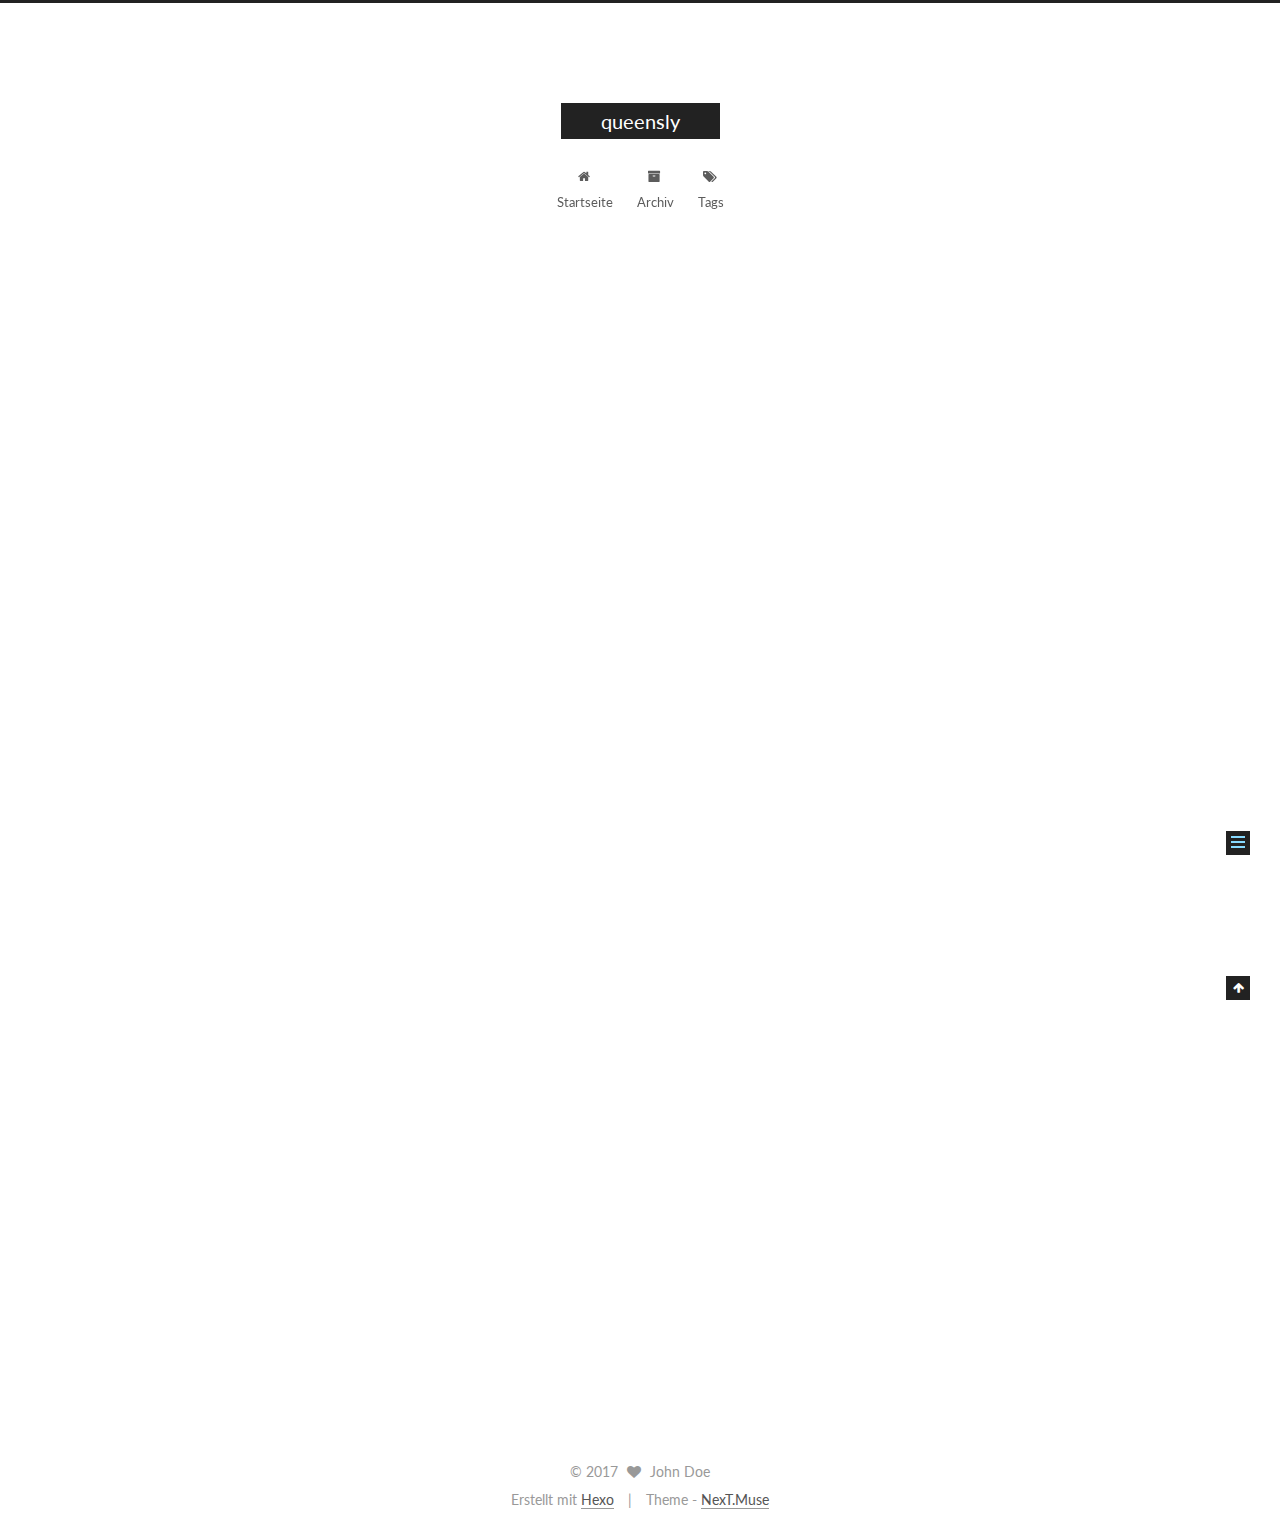
<file: 2017/02/26/hello-world/index.html>
<!doctype html>



  


<html class="theme-next muse use-motion" lang="">
<head>
  <meta charset="UTF-8"/>
<meta http-equiv="X-UA-Compatible" content="IE=edge" />
<meta name="viewport" content="width=device-width, initial-scale=1, maximum-scale=1"/>



<meta http-equiv="Cache-Control" content="no-transform" />
<meta http-equiv="Cache-Control" content="no-siteapp" />















  
  
  <link href="/lib/fancybox/source/jquery.fancybox.css?v=2.1.5" rel="stylesheet" type="text/css" />




  
  
  
  

  
    
    
  

  

  

  

  

  
    
    
    <link href="//fonts.googleapis.com/css?family=Lato:300,300italic,400,400italic,700,700italic&subset=latin,latin-ext" rel="stylesheet" type="text/css">
  






<link href="/lib/font-awesome/css/font-awesome.min.css?v=4.6.2" rel="stylesheet" type="text/css" />

<link href="/css/main.css?v=5.1.0" rel="stylesheet" type="text/css" />


  <meta name="keywords" content="Hexo, NexT" />








  <link rel="shortcut icon" type="image/x-icon" href="/favicon.ico?v=5.1.0" />






<meta name="description" content="Welcome to Hexo! This is your very first post. Check documentation for more info. If you get any problems when using Hexo, you can find the answer in troubleshooting or you can ask me on GitHub.
Quick">
<meta property="og:type" content="article">
<meta property="og:title" content="Hello World">
<meta property="og:url" content="http://yoursite.com/2017/02/26/hello-world/index.html">
<meta property="og:site_name" content="queensly">
<meta property="og:description" content="Welcome to Hexo! This is your very first post. Check documentation for more info. If you get any problems when using Hexo, you can find the answer in troubleshooting or you can ask me on GitHub.
Quick">
<meta property="og:updated_time" content="2017-02-26T09:48:47.957Z">
<meta name="twitter:card" content="summary">
<meta name="twitter:title" content="Hello World">
<meta name="twitter:description" content="Welcome to Hexo! This is your very first post. Check documentation for more info. If you get any problems when using Hexo, you can find the answer in troubleshooting or you can ask me on GitHub.
Quick">



<script type="text/javascript" id="hexo.configurations">
  var NexT = window.NexT || {};
  var CONFIG = {
    root: '/',
    scheme: 'Muse',
    sidebar: {"position":"left","display":"post","offset":12,"offset_float":0,"b2t":false,"scrollpercent":false},
    fancybox: true,
    motion: true,
    duoshuo: {
      userId: '0',
      author: 'Author'
    },
    algolia: {
      applicationID: '',
      apiKey: '',
      indexName: '',
      hits: {"per_page":10},
      labels: {"input_placeholder":"Search for Posts","hits_empty":"We didn't find any results for the search: ${query}","hits_stats":"${hits} results found in ${time} ms"}
    }
  };
</script>



  <link rel="canonical" href="http://yoursite.com/2017/02/26/hello-world/"/>





  <title> Hello World | queensly </title>
</head>

<body itemscope itemtype="http://schema.org/WebPage" lang="">

  














  
  
    
  

  <div class="container one-collumn sidebar-position-left page-post-detail ">
    <div class="headband"></div>

    <header id="header" class="header" itemscope itemtype="http://schema.org/WPHeader">
      <div class="header-inner"><div class="site-brand-wrapper">
  <div class="site-meta ">
    

    <div class="custom-logo-site-title">
      <a href="/"  class="brand" rel="start">
        <span class="logo-line-before"><i></i></span>
        <span class="site-title">queensly</span>
        <span class="logo-line-after"><i></i></span>
      </a>
    </div>
      
        <p class="site-subtitle"></p>
      
  </div>

  <div class="site-nav-toggle">
    <button>
      <span class="btn-bar"></span>
      <span class="btn-bar"></span>
      <span class="btn-bar"></span>
    </button>
  </div>
</div>

<nav class="site-nav">
  

  
    <ul id="menu" class="menu">
      
        
        <li class="menu-item menu-item-home">
          <a href="/" rel="section">
            
              <i class="menu-item-icon fa fa-fw fa-home"></i> <br />
            
            Startseite
          </a>
        </li>
      
        
        <li class="menu-item menu-item-archives">
          <a href="/archives" rel="section">
            
              <i class="menu-item-icon fa fa-fw fa-archive"></i> <br />
            
            Archiv
          </a>
        </li>
      
        
        <li class="menu-item menu-item-tags">
          <a href="/tags" rel="section">
            
              <i class="menu-item-icon fa fa-fw fa-tags"></i> <br />
            
            Tags
          </a>
        </li>
      

      
    </ul>
  

  
</nav>



 </div>
    </header>

    <main id="main" class="main">
      <div class="main-inner">
        <div class="content-wrap">
          <div id="content" class="content">
            

  <div id="posts" class="posts-expand">
    

  

  
  
  

  <article class="post post-type-normal " itemscope itemtype="http://schema.org/Article">
    <link itemprop="mainEntityOfPage" href="http://yoursite.com/2017/02/26/hello-world/">

    <span hidden itemprop="author" itemscope itemtype="http://schema.org/Person">
      <meta itemprop="name" content="John Doe">
      <meta itemprop="description" content="">
      <meta itemprop="image" content="/images/avatar.gif">
    </span>

    <span hidden itemprop="publisher" itemscope itemtype="http://schema.org/Organization">
      <meta itemprop="name" content="queensly">
    </span>

    
      <header class="post-header">

        
        
          <h1 class="post-title" itemprop="name headline">
            
            
              
                Hello World
              
            
          </h1>
        

        <div class="post-meta">
          <span class="post-time">
            
              <span class="post-meta-item-icon">
                <i class="fa fa-calendar-o"></i>
              </span>
              
                <span class="post-meta-item-text">Veröffentlicht am</span>
              
              <time title="Post created" itemprop="dateCreated datePublished" datetime="2017-02-26T17:48:47+08:00">
                2017-02-26
              </time>
            

            

            
          </span>

          

          
            
          

          
          

          

          

          

        </div>
      </header>
    


    <div class="post-body" itemprop="articleBody">

      
      

      
        <p>Welcome to <a href="https://hexo.io/" target="_blank" rel="external">Hexo</a>! This is your very first post. Check <a href="https://hexo.io/docs/" target="_blank" rel="external">documentation</a> for more info. If you get any problems when using Hexo, you can find the answer in <a href="https://hexo.io/docs/troubleshooting.html" target="_blank" rel="external">troubleshooting</a> or you can ask me on <a href="https://github.com/hexojs/hexo/issues" target="_blank" rel="external">GitHub</a>.</p>
<h2 id="Quick-Start"><a href="#Quick-Start" class="headerlink" title="Quick Start"></a>Quick Start</h2><h3 id="Create-a-new-post"><a href="#Create-a-new-post" class="headerlink" title="Create a new post"></a>Create a new post</h3><figure class="highlight bash"><table><tr><td class="gutter"><pre><div class="line">1</div></pre></td><td class="code"><pre><div class="line">$ hexo new <span class="string">"My New Post"</span></div></pre></td></tr></table></figure>
<p>More info: <a href="https://hexo.io/docs/writing.html" target="_blank" rel="external">Writing</a></p>
<h3 id="Run-server"><a href="#Run-server" class="headerlink" title="Run server"></a>Run server</h3><figure class="highlight bash"><table><tr><td class="gutter"><pre><div class="line">1</div></pre></td><td class="code"><pre><div class="line">$ hexo server</div></pre></td></tr></table></figure>
<p>More info: <a href="https://hexo.io/docs/server.html" target="_blank" rel="external">Server</a></p>
<h3 id="Generate-static-files"><a href="#Generate-static-files" class="headerlink" title="Generate static files"></a>Generate static files</h3><figure class="highlight bash"><table><tr><td class="gutter"><pre><div class="line">1</div></pre></td><td class="code"><pre><div class="line">$ hexo generate</div></pre></td></tr></table></figure>
<p>More info: <a href="https://hexo.io/docs/generating.html" target="_blank" rel="external">Generating</a></p>
<h3 id="Deploy-to-remote-sites"><a href="#Deploy-to-remote-sites" class="headerlink" title="Deploy to remote sites"></a>Deploy to remote sites</h3><figure class="highlight bash"><table><tr><td class="gutter"><pre><div class="line">1</div></pre></td><td class="code"><pre><div class="line">$ hexo deploy</div></pre></td></tr></table></figure>
<p>More info: <a href="https://hexo.io/docs/deployment.html" target="_blank" rel="external">Deployment</a></p>

      
    </div>

    <div>
      
        

      
    </div>

    <div>
      
        

      
    </div>


    <footer class="post-footer">
      

      
        
      

      
        <div class="post-nav">
          <div class="post-nav-next post-nav-item">
            
          </div>

          <span class="post-nav-divider"></span>

          <div class="post-nav-prev post-nav-item">
            
              <a href="/2017/04/07/node/" rel="prev" title="node">
                node <i class="fa fa-chevron-right"></i>
              </a>
            
          </div>
        </div>
      

      
      
    </footer>
  </article>



    <div class="post-spread">
      
    </div>
  </div>

          
          </div>
          


          
  <div class="comments" id="comments">
    
  </div>


        </div>
        
          
  
  <div class="sidebar-toggle">
    <div class="sidebar-toggle-line-wrap">
      <span class="sidebar-toggle-line sidebar-toggle-line-first"></span>
      <span class="sidebar-toggle-line sidebar-toggle-line-middle"></span>
      <span class="sidebar-toggle-line sidebar-toggle-line-last"></span>
    </div>
  </div>

  <aside id="sidebar" class="sidebar">
    <div class="sidebar-inner">

      

      
        <ul class="sidebar-nav motion-element">
          <li class="sidebar-nav-toc sidebar-nav-active" data-target="post-toc-wrap" >
            Inhaltsverzeichnis
          </li>
          <li class="sidebar-nav-overview" data-target="site-overview">
            Übersicht
          </li>
        </ul>
      

      <section class="site-overview sidebar-panel">
        <div class="site-author motion-element" itemprop="author" itemscope itemtype="http://schema.org/Person">
          <img class="site-author-image" itemprop="image"
               src="/images/avatar.gif"
               alt="John Doe" />
          <p class="site-author-name" itemprop="name">John Doe</p>
           
              <p class="site-description motion-element" itemprop="description"></p>
          
        </div>
        <nav class="site-state motion-element">
        
          
            <div class="site-state-item site-state-posts">
              <a href="/archives">
                <span class="site-state-item-count">6</span>
                <span class="site-state-item-name">Artikel</span>
              </a>
            </div>
          

          

          

        </nav>

        

        <div class="links-of-author motion-element">
          
        </div>

        
        

        
        

        


      </section>

      
      <!--noindex-->
        <section class="post-toc-wrap motion-element sidebar-panel sidebar-panel-active">
          <div class="post-toc">

            
              
            

            
              <div class="post-toc-content"><ol class="nav"><li class="nav-item nav-level-2"><a class="nav-link" href="#Quick-Start"><span class="nav-number">1.</span> <span class="nav-text">Quick Start</span></a><ol class="nav-child"><li class="nav-item nav-level-3"><a class="nav-link" href="#Create-a-new-post"><span class="nav-number">1.1.</span> <span class="nav-text">Create a new post</span></a></li><li class="nav-item nav-level-3"><a class="nav-link" href="#Run-server"><span class="nav-number">1.2.</span> <span class="nav-text">Run server</span></a></li><li class="nav-item nav-level-3"><a class="nav-link" href="#Generate-static-files"><span class="nav-number">1.3.</span> <span class="nav-text">Generate static files</span></a></li><li class="nav-item nav-level-3"><a class="nav-link" href="#Deploy-to-remote-sites"><span class="nav-number">1.4.</span> <span class="nav-text">Deploy to remote sites</span></a></li></ol></li></ol></div>
            

          </div>
        </section>
      <!--/noindex-->
      

      

    </div>
  </aside>


        
      </div>
    </main>

    <footer id="footer" class="footer">
      <div class="footer-inner">
        <div class="copyright" >
  
  &copy; 
  <span itemprop="copyrightYear">2017</span>
  <span class="with-love">
    <i class="fa fa-heart"></i>
  </span>
  <span class="author" itemprop="copyrightHolder">John Doe</span>
</div>


<div class="powered-by">
  Erstellt mit  <a class="theme-link" href="https://hexo.io">Hexo</a>
</div>

<div class="theme-info">
  Theme -
  <a class="theme-link" href="https://github.com/iissnan/hexo-theme-next">
    NexT.Muse
  </a>
</div>


        

        
      </div>
    </footer>

    
      <div class="back-to-top">
        <i class="fa fa-arrow-up"></i>
        
      </div>
    
    
  </div>

  

<script type="text/javascript">
  if (Object.prototype.toString.call(window.Promise) !== '[object Function]') {
    window.Promise = null;
  }
</script>









  




  
  <script type="text/javascript" src="/lib/jquery/index.js?v=2.1.3"></script>

  
  <script type="text/javascript" src="/lib/fastclick/lib/fastclick.min.js?v=1.0.6"></script>

  
  <script type="text/javascript" src="/lib/jquery_lazyload/jquery.lazyload.js?v=1.9.7"></script>

  
  <script type="text/javascript" src="/lib/velocity/velocity.min.js?v=1.2.1"></script>

  
  <script type="text/javascript" src="/lib/velocity/velocity.ui.min.js?v=1.2.1"></script>

  
  <script type="text/javascript" src="/lib/fancybox/source/jquery.fancybox.pack.js?v=2.1.5"></script>


  


  <script type="text/javascript" src="/js/src/utils.js?v=5.1.0"></script>

  <script type="text/javascript" src="/js/src/motion.js?v=5.1.0"></script>



  
  

  
  <script type="text/javascript" src="/js/src/scrollspy.js?v=5.1.0"></script>
<script type="text/javascript" src="/js/src/post-details.js?v=5.1.0"></script>



  


  <script type="text/javascript" src="/js/src/bootstrap.js?v=5.1.0"></script>



  



  




	





  





  





  



  
  

  

  

  

  


  

</body>
</html>
</file>
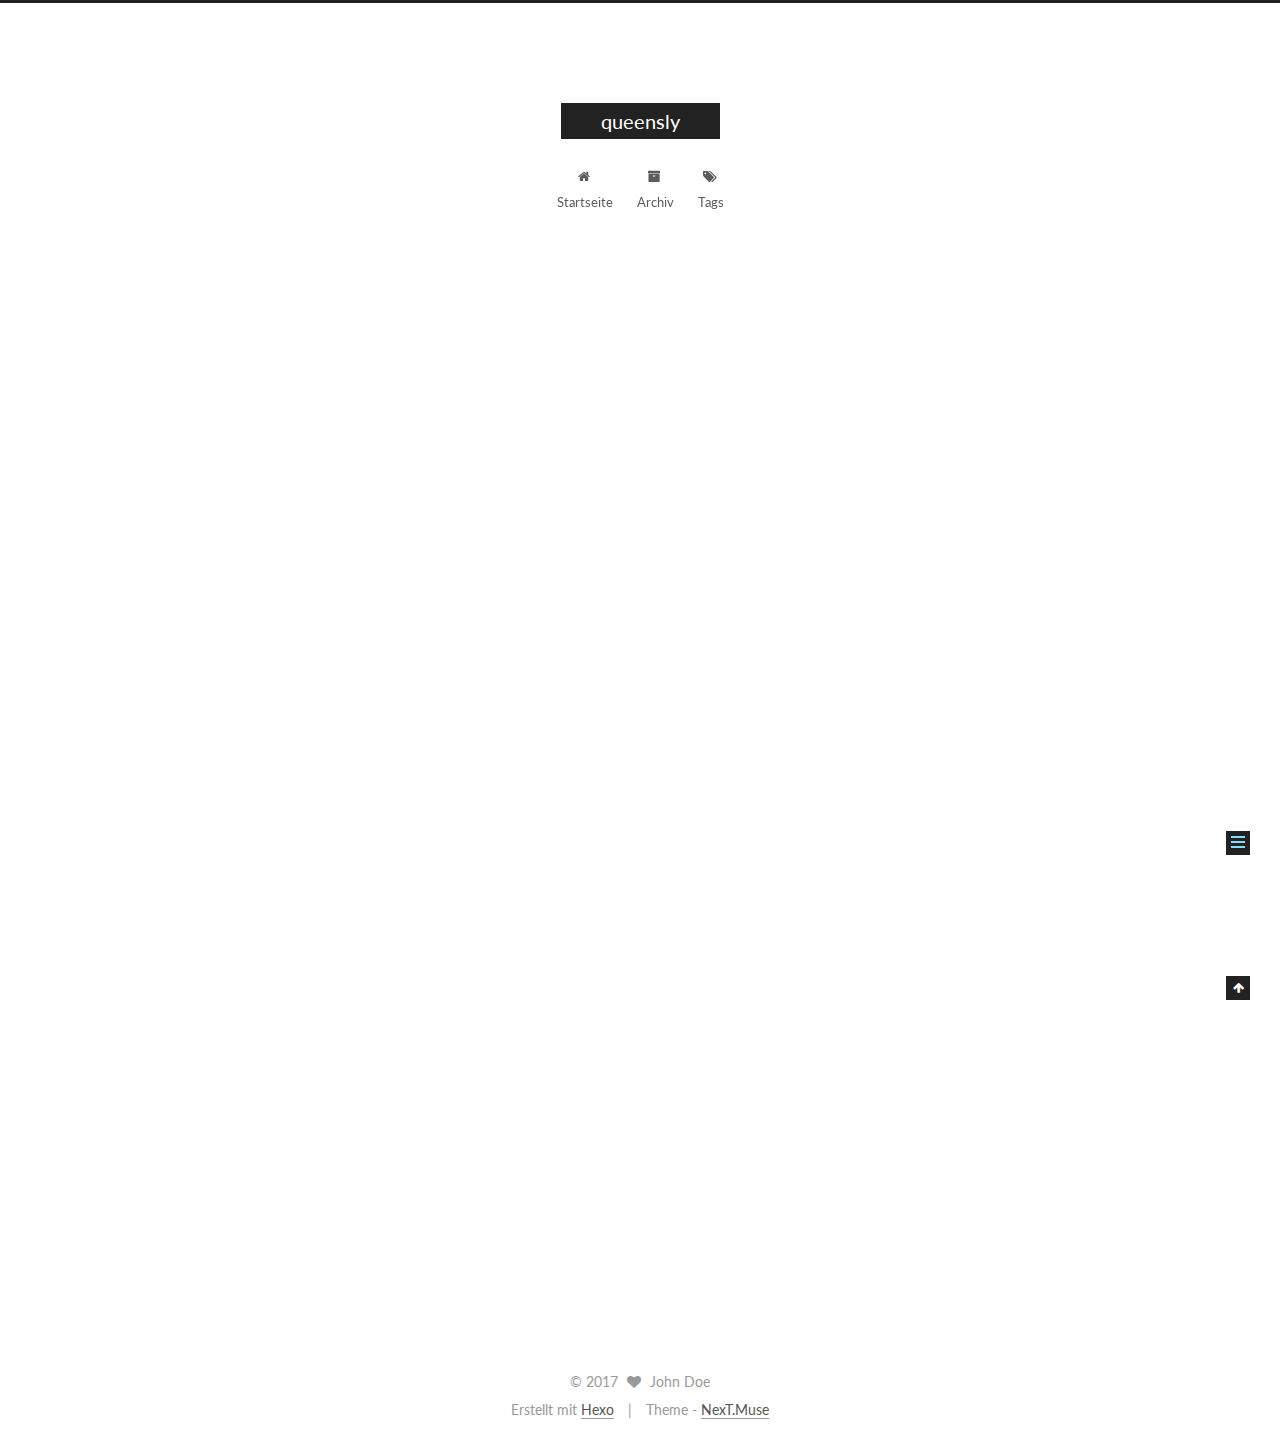
<file: 2017/03/30/note/index.html>
<!doctype html>



  


<html class="theme-next muse use-motion" lang="">
<head>
  <meta charset="UTF-8"/>
<meta http-equiv="X-UA-Compatible" content="IE=edge" />
<meta name="viewport" content="width=device-width, initial-scale=1, maximum-scale=1"/>



<meta http-equiv="Cache-Control" content="no-transform" />
<meta http-equiv="Cache-Control" content="no-siteapp" />















  
  
  <link href="/lib/fancybox/source/jquery.fancybox.css?v=2.1.5" rel="stylesheet" type="text/css" />




  
  
  
  

  
    
    
  

  

  

  

  

  
    
    
    <link href="//fonts.googleapis.com/css?family=Lato:300,300italic,400,400italic,700,700italic&subset=latin,latin-ext" rel="stylesheet" type="text/css">
  






<link href="/lib/font-awesome/css/font-awesome.min.css?v=4.6.2" rel="stylesheet" type="text/css" />

<link href="/css/main.css?v=5.1.0" rel="stylesheet" type="text/css" />


  <meta name="keywords" content="Hexo, NexT" />








  <link rel="shortcut icon" type="image/x-icon" href="/favicon.ico?v=5.1.0" />






<meta name="description" content="安装hexo
1npm install hexo-cli -g   //提供一个hexo

初始化博客
1hexo init

开启博客
1hexo serve

更改端口号
1hexo serve -p 3333

下载主题
1git clone 主体地址

hexo g   

安装插件
1npm install hexo-deployer-git --save">
<meta property="og:type" content="article">
<meta property="og:title" content="note">
<meta property="og:url" content="http://yoursite.com/2017/03/30/note/index.html">
<meta property="og:site_name" content="queensly">
<meta property="og:description" content="安装hexo
1npm install hexo-cli -g   //提供一个hexo

初始化博客
1hexo init

开启博客
1hexo serve

更改端口号
1hexo serve -p 3333

下载主题
1git clone 主体地址

hexo g   

安装插件
1npm install hexo-deployer-git --save">
<meta property="og:updated_time" content="2017-03-30T07:07:40.088Z">
<meta name="twitter:card" content="summary">
<meta name="twitter:title" content="note">
<meta name="twitter:description" content="安装hexo
1npm install hexo-cli -g   //提供一个hexo

初始化博客
1hexo init

开启博客
1hexo serve

更改端口号
1hexo serve -p 3333

下载主题
1git clone 主体地址

hexo g   

安装插件
1npm install hexo-deployer-git --save">



<script type="text/javascript" id="hexo.configurations">
  var NexT = window.NexT || {};
  var CONFIG = {
    root: '/',
    scheme: 'Muse',
    sidebar: {"position":"left","display":"post","offset":12,"offset_float":0,"b2t":false,"scrollpercent":false},
    fancybox: true,
    motion: true,
    duoshuo: {
      userId: '0',
      author: 'Author'
    },
    algolia: {
      applicationID: '',
      apiKey: '',
      indexName: '',
      hits: {"per_page":10},
      labels: {"input_placeholder":"Search for Posts","hits_empty":"We didn't find any results for the search: ${query}","hits_stats":"${hits} results found in ${time} ms"}
    }
  };
</script>



  <link rel="canonical" href="http://yoursite.com/2017/03/30/note/"/>





  <title> note | queensly </title>
</head>

<body itemscope itemtype="http://schema.org/WebPage" lang="">

  














  
  
    
  

  <div class="container one-collumn sidebar-position-left page-post-detail ">
    <div class="headband"></div>

    <header id="header" class="header" itemscope itemtype="http://schema.org/WPHeader">
      <div class="header-inner"><div class="site-brand-wrapper">
  <div class="site-meta ">
    

    <div class="custom-logo-site-title">
      <a href="/"  class="brand" rel="start">
        <span class="logo-line-before"><i></i></span>
        <span class="site-title">queensly</span>
        <span class="logo-line-after"><i></i></span>
      </a>
    </div>
      
        <p class="site-subtitle"></p>
      
  </div>

  <div class="site-nav-toggle">
    <button>
      <span class="btn-bar"></span>
      <span class="btn-bar"></span>
      <span class="btn-bar"></span>
    </button>
  </div>
</div>

<nav class="site-nav">
  

  
    <ul id="menu" class="menu">
      
        
        <li class="menu-item menu-item-home">
          <a href="/" rel="section">
            
              <i class="menu-item-icon fa fa-fw fa-home"></i> <br />
            
            Startseite
          </a>
        </li>
      
        
        <li class="menu-item menu-item-archives">
          <a href="/archives" rel="section">
            
              <i class="menu-item-icon fa fa-fw fa-archive"></i> <br />
            
            Archiv
          </a>
        </li>
      
        
        <li class="menu-item menu-item-tags">
          <a href="/tags" rel="section">
            
              <i class="menu-item-icon fa fa-fw fa-tags"></i> <br />
            
            Tags
          </a>
        </li>
      

      
    </ul>
  

  
</nav>



 </div>
    </header>

    <main id="main" class="main">
      <div class="main-inner">
        <div class="content-wrap">
          <div id="content" class="content">
            

  <div id="posts" class="posts-expand">
    

  

  
  
  

  <article class="post post-type-normal " itemscope itemtype="http://schema.org/Article">
    <link itemprop="mainEntityOfPage" href="http://yoursite.com/2017/03/30/note/">

    <span hidden itemprop="author" itemscope itemtype="http://schema.org/Person">
      <meta itemprop="name" content="John Doe">
      <meta itemprop="description" content="">
      <meta itemprop="image" content="/images/avatar.gif">
    </span>

    <span hidden itemprop="publisher" itemscope itemtype="http://schema.org/Organization">
      <meta itemprop="name" content="queensly">
    </span>

    
      <header class="post-header">

        
        
          <h1 class="post-title" itemprop="name headline">
            
            
              
                note
              
            
          </h1>
        

        <div class="post-meta">
          <span class="post-time">
            
              <span class="post-meta-item-icon">
                <i class="fa fa-calendar-o"></i>
              </span>
              
                <span class="post-meta-item-text">Veröffentlicht am</span>
              
              <time title="Post created" itemprop="dateCreated datePublished" datetime="2017-03-30T15:04:35+08:00">
                2017-03-30
              </time>
            

            

            
          </span>

          

          
            
          

          
          

          

          

          

        </div>
      </header>
    


    <div class="post-body" itemprop="articleBody">

      
      

      
        <ul>
<li><p>安装hexo</p>
<figure class="highlight plain"><table><tr><td class="gutter"><pre><div class="line">1</div></pre></td><td class="code"><pre><div class="line">npm install hexo-cli -g   //提供一个hexo</div></pre></td></tr></table></figure>
</li>
<li><p>初始化博客</p>
<figure class="highlight plain"><table><tr><td class="gutter"><pre><div class="line">1</div></pre></td><td class="code"><pre><div class="line">hexo init</div></pre></td></tr></table></figure>
</li>
<li><p>开启博客</p>
<figure class="highlight plain"><table><tr><td class="gutter"><pre><div class="line">1</div></pre></td><td class="code"><pre><div class="line">hexo serve</div></pre></td></tr></table></figure>
</li>
<li><p>更改端口号</p>
<figure class="highlight plain"><table><tr><td class="gutter"><pre><div class="line">1</div></pre></td><td class="code"><pre><div class="line">hexo serve -p 3333</div></pre></td></tr></table></figure>
</li>
<li><p>下载主题</p>
<figure class="highlight plain"><table><tr><td class="gutter"><pre><div class="line">1</div></pre></td><td class="code"><pre><div class="line">git clone 主体地址</div></pre></td></tr></table></figure>
</li>
<li><p>hexo g   </p>
</li>
<li><p>安装插件</p>
<figure class="highlight plain"><table><tr><td class="gutter"><pre><div class="line">1</div></pre></td><td class="code"><pre><div class="line">npm install hexo-deployer-git --save</div></pre></td></tr></table></figure></li>
</ul>

      
    </div>

    <div>
      
        

      
    </div>

    <div>
      
        

      
    </div>


    <footer class="post-footer">
      

      
        
      

      
        <div class="post-nav">
          <div class="post-nav-next post-nav-item">
            
              <a href="/2017/02/26/hello-world/" rel="next" title="Hello World">
                <i class="fa fa-chevron-left"></i> Hello World
              </a>
            
          </div>

          <span class="post-nav-divider"></span>

          <div class="post-nav-prev post-nav-item">
            
          </div>
        </div>
      

      
      
    </footer>
  </article>



    <div class="post-spread">
      
    </div>
  </div>

          
          </div>
          


          
  <div class="comments" id="comments">
    
  </div>


        </div>
        
          
  
  <div class="sidebar-toggle">
    <div class="sidebar-toggle-line-wrap">
      <span class="sidebar-toggle-line sidebar-toggle-line-first"></span>
      <span class="sidebar-toggle-line sidebar-toggle-line-middle"></span>
      <span class="sidebar-toggle-line sidebar-toggle-line-last"></span>
    </div>
  </div>

  <aside id="sidebar" class="sidebar">
    <div class="sidebar-inner">

      

      

      <section class="site-overview sidebar-panel sidebar-panel-active">
        <div class="site-author motion-element" itemprop="author" itemscope itemtype="http://schema.org/Person">
          <img class="site-author-image" itemprop="image"
               src="/images/avatar.gif"
               alt="John Doe" />
          <p class="site-author-name" itemprop="name">John Doe</p>
           
              <p class="site-description motion-element" itemprop="description"></p>
          
        </div>
        <nav class="site-state motion-element">
        
          
            <div class="site-state-item site-state-posts">
              <a href="/archives">
                <span class="site-state-item-count">2</span>
                <span class="site-state-item-name">Artikel</span>
              </a>
            </div>
          

          

          

        </nav>

        

        <div class="links-of-author motion-element">
          
        </div>

        
        

        
        

        


      </section>

      

      

    </div>
  </aside>


        
      </div>
    </main>

    <footer id="footer" class="footer">
      <div class="footer-inner">
        <div class="copyright" >
  
  &copy; 
  <span itemprop="copyrightYear">2017</span>
  <span class="with-love">
    <i class="fa fa-heart"></i>
  </span>
  <span class="author" itemprop="copyrightHolder">John Doe</span>
</div>


<div class="powered-by">
  Erstellt mit  <a class="theme-link" href="https://hexo.io">Hexo</a>
</div>

<div class="theme-info">
  Theme -
  <a class="theme-link" href="https://github.com/iissnan/hexo-theme-next">
    NexT.Muse
  </a>
</div>


        

        
      </div>
    </footer>

    
      <div class="back-to-top">
        <i class="fa fa-arrow-up"></i>
        
      </div>
    
    
  </div>

  

<script type="text/javascript">
  if (Object.prototype.toString.call(window.Promise) !== '[object Function]') {
    window.Promise = null;
  }
</script>









  




  
  <script type="text/javascript" src="/lib/jquery/index.js?v=2.1.3"></script>

  
  <script type="text/javascript" src="/lib/fastclick/lib/fastclick.min.js?v=1.0.6"></script>

  
  <script type="text/javascript" src="/lib/jquery_lazyload/jquery.lazyload.js?v=1.9.7"></script>

  
  <script type="text/javascript" src="/lib/velocity/velocity.min.js?v=1.2.1"></script>

  
  <script type="text/javascript" src="/lib/velocity/velocity.ui.min.js?v=1.2.1"></script>

  
  <script type="text/javascript" src="/lib/fancybox/source/jquery.fancybox.pack.js?v=2.1.5"></script>


  


  <script type="text/javascript" src="/js/src/utils.js?v=5.1.0"></script>

  <script type="text/javascript" src="/js/src/motion.js?v=5.1.0"></script>



  
  

  
  <script type="text/javascript" src="/js/src/scrollspy.js?v=5.1.0"></script>
<script type="text/javascript" src="/js/src/post-details.js?v=5.1.0"></script>



  


  <script type="text/javascript" src="/js/src/bootstrap.js?v=5.1.0"></script>



  



  




	





  





  





  



  
  

  

  

  

  


  

</body>
</html>
</file>
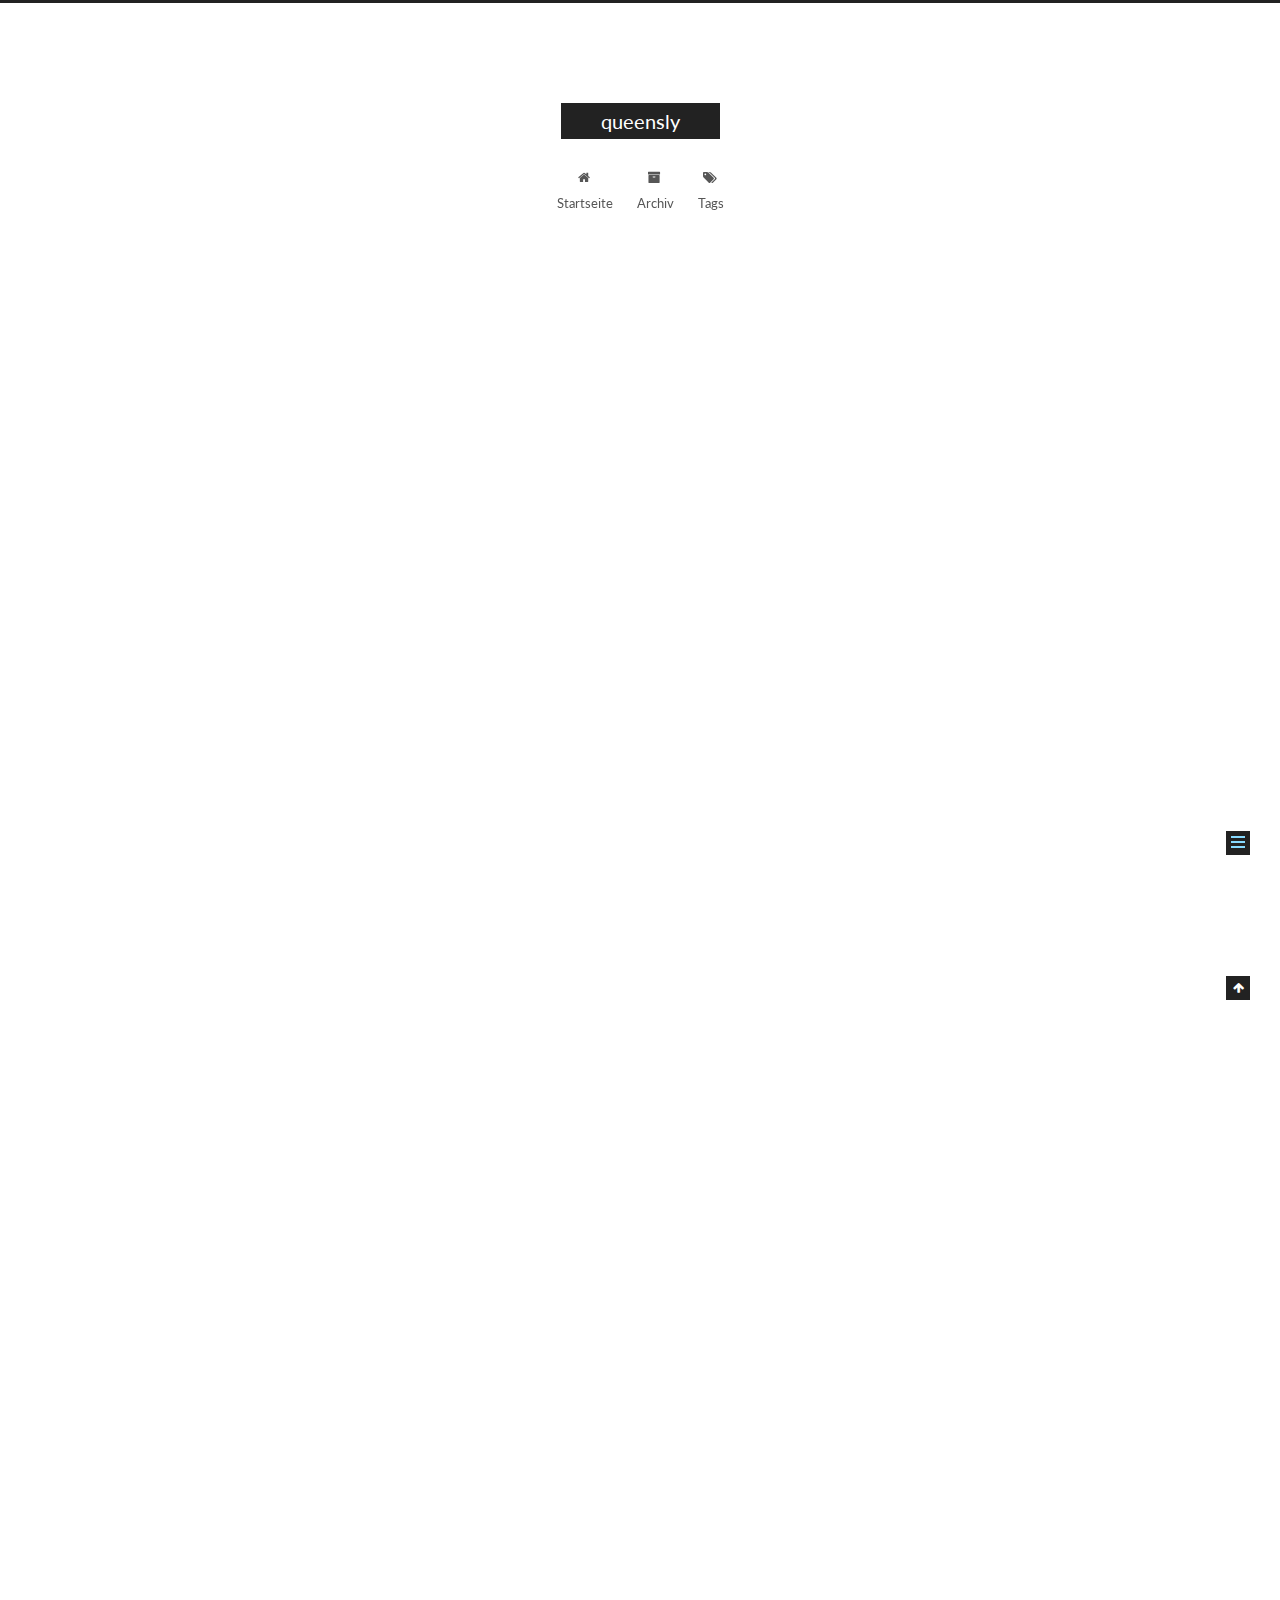
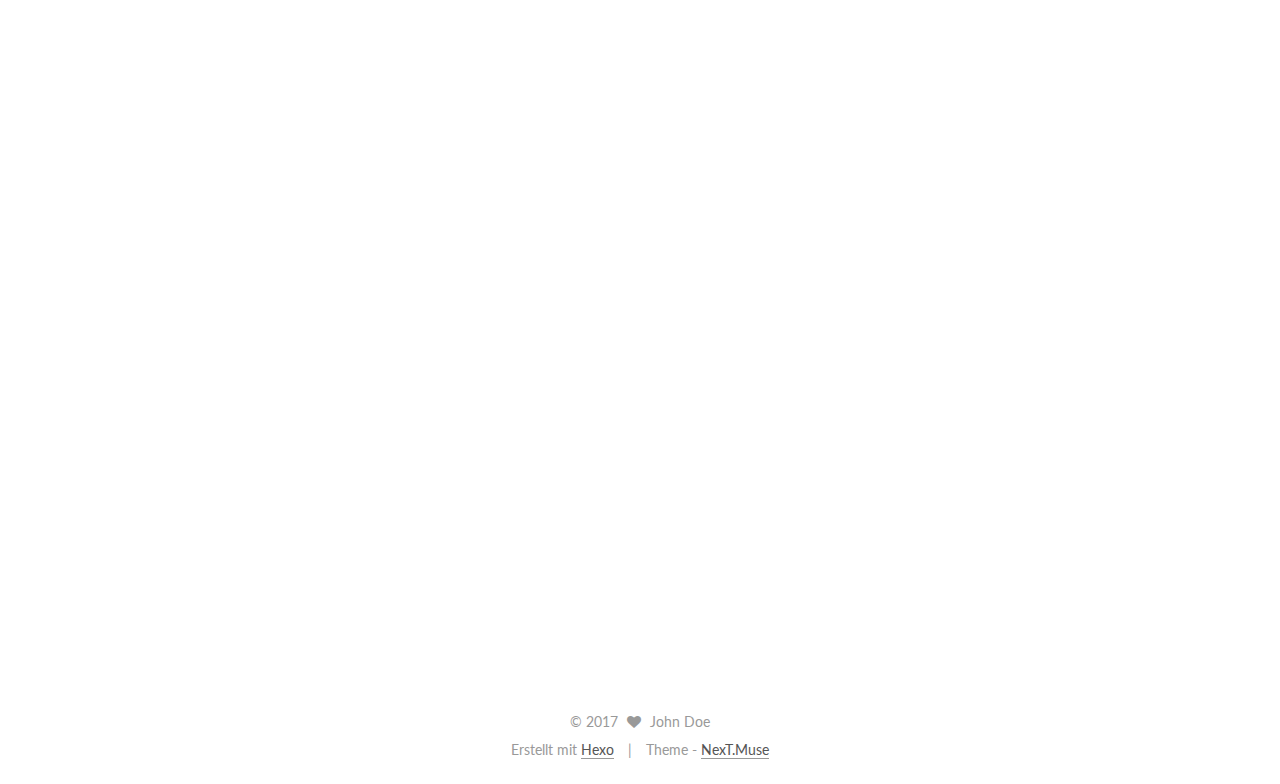
<file: 2017/04/07/node/index.html>
<!doctype html>



  


<html class="theme-next muse use-motion" lang="">
<head>
  <meta charset="UTF-8"/>
<meta http-equiv="X-UA-Compatible" content="IE=edge" />
<meta name="viewport" content="width=device-width, initial-scale=1, maximum-scale=1"/>



<meta http-equiv="Cache-Control" content="no-transform" />
<meta http-equiv="Cache-Control" content="no-siteapp" />















  
  
  <link href="/lib/fancybox/source/jquery.fancybox.css?v=2.1.5" rel="stylesheet" type="text/css" />




  
  
  
  

  
    
    
  

  

  

  

  

  
    
    
    <link href="//fonts.googleapis.com/css?family=Lato:300,300italic,400,400italic,700,700italic&subset=latin,latin-ext" rel="stylesheet" type="text/css">
  






<link href="/lib/font-awesome/css/font-awesome.min.css?v=4.6.2" rel="stylesheet" type="text/css" />

<link href="/css/main.css?v=5.1.0" rel="stylesheet" type="text/css" />


  <meta name="keywords" content="Hexo, NexT" />








  <link rel="shortcut icon" type="image/x-icon" href="/favicon.ico?v=5.1.0" />






<meta name="description" content="###node是一个以webkit（V8）引擎来渲染JS的平台和环境

在没有node之前 JS是一门基于客户端浏览器运行的脚本编程语言 JS是前端编程语言
在有了node以后 JS也可以运行在node环境中了 我们可以把node安装在服务器端 这样我们就可以在服务器端执行JS JS也可以处理服务器端的业务逻辑了 JS是后台编程语言
JS是全栈编程语言JS运行在浏览器中 浏览器提供了很多内置的属性">
<meta property="og:type" content="article">
<meta property="og:title" content="node">
<meta property="og:url" content="http://yoursite.com/2017/04/07/node/index.html">
<meta property="og:site_name" content="queensly">
<meta property="og:description" content="###node是一个以webkit（V8）引擎来渲染JS的平台和环境

在没有node之前 JS是一门基于客户端浏览器运行的脚本编程语言 JS是前端编程语言
在有了node以后 JS也可以运行在node环境中了 我们可以把node安装在服务器端 这样我们就可以在服务器端执行JS JS也可以处理服务器端的业务逻辑了 JS是后台编程语言
JS是全栈编程语言JS运行在浏览器中 浏览器提供了很多内置的属性">
<meta property="og:updated_time" content="2017-04-07T09:13:29.890Z">
<meta name="twitter:card" content="summary">
<meta name="twitter:title" content="node">
<meta name="twitter:description" content="###node是一个以webkit（V8）引擎来渲染JS的平台和环境

在没有node之前 JS是一门基于客户端浏览器运行的脚本编程语言 JS是前端编程语言
在有了node以后 JS也可以运行在node环境中了 我们可以把node安装在服务器端 这样我们就可以在服务器端执行JS JS也可以处理服务器端的业务逻辑了 JS是后台编程语言
JS是全栈编程语言JS运行在浏览器中 浏览器提供了很多内置的属性">



<script type="text/javascript" id="hexo.configurations">
  var NexT = window.NexT || {};
  var CONFIG = {
    root: '/',
    scheme: 'Muse',
    sidebar: {"position":"left","display":"post","offset":12,"offset_float":0,"b2t":false,"scrollpercent":false},
    fancybox: true,
    motion: true,
    duoshuo: {
      userId: '0',
      author: 'Author'
    },
    algolia: {
      applicationID: '',
      apiKey: '',
      indexName: '',
      hits: {"per_page":10},
      labels: {"input_placeholder":"Search for Posts","hits_empty":"We didn't find any results for the search: ${query}","hits_stats":"${hits} results found in ${time} ms"}
    }
  };
</script>



  <link rel="canonical" href="http://yoursite.com/2017/04/07/node/"/>





  <title> node | queensly </title>
</head>

<body itemscope itemtype="http://schema.org/WebPage" lang="">

  














  
  
    
  

  <div class="container one-collumn sidebar-position-left page-post-detail ">
    <div class="headband"></div>

    <header id="header" class="header" itemscope itemtype="http://schema.org/WPHeader">
      <div class="header-inner"><div class="site-brand-wrapper">
  <div class="site-meta ">
    

    <div class="custom-logo-site-title">
      <a href="/"  class="brand" rel="start">
        <span class="logo-line-before"><i></i></span>
        <span class="site-title">queensly</span>
        <span class="logo-line-after"><i></i></span>
      </a>
    </div>
      
        <p class="site-subtitle"></p>
      
  </div>

  <div class="site-nav-toggle">
    <button>
      <span class="btn-bar"></span>
      <span class="btn-bar"></span>
      <span class="btn-bar"></span>
    </button>
  </div>
</div>

<nav class="site-nav">
  

  
    <ul id="menu" class="menu">
      
        
        <li class="menu-item menu-item-home">
          <a href="/" rel="section">
            
              <i class="menu-item-icon fa fa-fw fa-home"></i> <br />
            
            Startseite
          </a>
        </li>
      
        
        <li class="menu-item menu-item-archives">
          <a href="/archives" rel="section">
            
              <i class="menu-item-icon fa fa-fw fa-archive"></i> <br />
            
            Archiv
          </a>
        </li>
      
        
        <li class="menu-item menu-item-tags">
          <a href="/tags" rel="section">
            
              <i class="menu-item-icon fa fa-fw fa-tags"></i> <br />
            
            Tags
          </a>
        </li>
      

      
    </ul>
  

  
</nav>



 </div>
    </header>

    <main id="main" class="main">
      <div class="main-inner">
        <div class="content-wrap">
          <div id="content" class="content">
            

  <div id="posts" class="posts-expand">
    

  

  
  
  

  <article class="post post-type-normal " itemscope itemtype="http://schema.org/Article">
    <link itemprop="mainEntityOfPage" href="http://yoursite.com/2017/04/07/node/">

    <span hidden itemprop="author" itemscope itemtype="http://schema.org/Person">
      <meta itemprop="name" content="John Doe">
      <meta itemprop="description" content="">
      <meta itemprop="image" content="/images/avatar.gif">
    </span>

    <span hidden itemprop="publisher" itemscope itemtype="http://schema.org/Organization">
      <meta itemprop="name" content="queensly">
    </span>

    
      <header class="post-header">

        
        
          <h1 class="post-title" itemprop="name headline">
            
            
              
                node
              
            
          </h1>
        

        <div class="post-meta">
          <span class="post-time">
            
              <span class="post-meta-item-icon">
                <i class="fa fa-calendar-o"></i>
              </span>
              
                <span class="post-meta-item-text">Veröffentlicht am</span>
              
              <time title="Post created" itemprop="dateCreated datePublished" datetime="2017-04-07T17:13:15+08:00">
                2017-04-07
              </time>
            

            

            
          </span>

          

          
            
          

          
          

          

          

          

        </div>
      </header>
    


    <div class="post-body" itemprop="articleBody">

      
      

      
        <p>###node是一个以webkit（V8）引擎来渲染JS的平台和环境</p>
<ul>
<li>在没有node之前 JS是一门基于客户端浏览器运行的脚本编程语言 JS是前端编程语言</li>
<li>在有了node以后 JS也可以运行在node环境中了 我们可以把node安装在服务器端 这样我们就可以在服务器端执行JS JS也可以处理服务器端的业务逻辑了 JS是后台编程语言<blockquote>
<p>JS是全栈编程语言<br>JS运行在浏览器中 浏览器提供了很多内置的属性和方法（window全局对象） JS如果运行在node环境县它也提供了很多属性和方法（global全局对象）<br>###如何在node环境下执行JS</p>
</blockquote>
</li>
<li>在WB的指定JS文件中 通过鼠标右键 Run xxx.js（ctrl+shift+f10）来运行JS代码 这样是把JS在node环境下执行了 这种方式有些时候会出现缓存 尤其是把文件换目录后 缓存出现的几率特别大</li>
<li>找到当前JS所在目录 在这个目录中打开DOS命令窗口 在窗口中输入node xxx.js 的命令 把赌赢的JS文件执行<br>###传统后台语言和node的对比</li>
<li>传统后台语言：JAVA PHP C# .net…<br>node作为后台运行的环境拿js变成的优势 </li>
<li>快 基于V8引擎渲染</li>
<li>无阻塞的I/O操作（异步对文件进行增删改查）</li>
<li>基于事件驱动的单线程异步编程</li>
</ul>
<p>###node中的模块<br>node把所有的js按照模块进行划分 分为以下几大模块</p>
<ul>
<li>内置模块 node平台天生提供的模块</li>
<li>自定义模块 自己写的模块</li>
<li>第三方模块 别人写的我们来调取使用<br>###第三方模块<br>1、下载安装第三方模块<br>所有的第三方模块都在npmjs.com上 在命令窗口中执行 “npm install 模块名” 来安装 把需要使用的第三方模块安装到项目目录下<br>npm就是node中用来管理模块的命令 nmp uninstall 卸载<br>2、导入<br>var less = require(‘less’)<br>3、使用<br>less.render()<br>4、如果我们想把less等第三方模块添加到命令行当中我们需要把less安装在全局node环境下 npm install less -g 安装成功后执行 lessc -v<br>###自定义模块<br><font color="#ccc">在node环境下，我们创建的每一个js都可以理解为一个单独的模块 模块盒模块之间没有冲突</font><br>1我们经常需要实现模块与模块之间的相互调用（例如B调取A中的fn方法）首先在B模块中导入 var a = require(‘./A’)<br><font color="#ccc">即使在同一个目录下也要交./ 如果不加默认找的是node_modules下的模块而不是自定义模块</font><br>2其次还需要把A模块中把供外面使用的方法暴露出来 module.exports={fn:fn}<br>3B模块使用 a.fn()<br>###内置模块<br>node天生提供好的模块 node主要应用于服务器端的开发 理解服务器要做的事情 我们也就理解node内置模块了<figure class="highlight plain"><table><tr><td class="gutter"><pre><div class="line">1</div><div class="line">2</div><div class="line">3</div><div class="line">4</div><div class="line">5</div></pre></td><td class="code"><pre><div class="line">- 服务器端要做的事情</div><div class="line">1、创建服务 监听端口号</div><div class="line">2、接受和解析客户端的请求</div><div class="line">3、在服务器上客户端需要的内容找到（文件内容的读取）</div><div class="line">4、把找到的内容返回</div></pre></td></tr></table></figure>
</li>
</ul>
<p>常用的内置模块 http url fs…<br><figure class="highlight plain"><table><tr><td class="gutter"><pre><div class="line">1</div></pre></td><td class="code"><pre><div class="line">http:创建服务、监听端口、接受信息、返回内容...</div></pre></td></tr></table></figure></p>
<figure class="highlight plain"><table><tr><td class="gutter"><pre><div class="line">1</div><div class="line">2</div><div class="line">3</div></pre></td><td class="code"><pre><div class="line">url:url.parse([string],[boolean]) 解析一个url地址 可以把制之中的每一部分分别获取到 </div><div class="line"> - [string]要解析的url地址字符串</div><div class="line"> - [boolean]设定是否把问好传参的值解析为对象 默认时false不解析 true为解析</div></pre></td></tr></table></figure>
      
    </div>

    <div>
      
        

      
    </div>

    <div>
      
        

      
    </div>


    <footer class="post-footer">
      

      
        
      

      
        <div class="post-nav">
          <div class="post-nav-next post-nav-item">
            
              <a href="/2017/02/26/hello-world/" rel="next" title="Hello World">
                <i class="fa fa-chevron-left"></i> Hello World
              </a>
            
          </div>

          <span class="post-nav-divider"></span>

          <div class="post-nav-prev post-nav-item">
            
              <a href="/2017/04/10/面向对象/" rel="prev" title="面向对象">
                面向对象 <i class="fa fa-chevron-right"></i>
              </a>
            
          </div>
        </div>
      

      
      
    </footer>
  </article>



    <div class="post-spread">
      
    </div>
  </div>

          
          </div>
          


          
  <div class="comments" id="comments">
    
  </div>


        </div>
        
          
  
  <div class="sidebar-toggle">
    <div class="sidebar-toggle-line-wrap">
      <span class="sidebar-toggle-line sidebar-toggle-line-first"></span>
      <span class="sidebar-toggle-line sidebar-toggle-line-middle"></span>
      <span class="sidebar-toggle-line sidebar-toggle-line-last"></span>
    </div>
  </div>

  <aside id="sidebar" class="sidebar">
    <div class="sidebar-inner">

      

      

      <section class="site-overview sidebar-panel sidebar-panel-active">
        <div class="site-author motion-element" itemprop="author" itemscope itemtype="http://schema.org/Person">
          <img class="site-author-image" itemprop="image"
               src="/images/avatar.gif"
               alt="John Doe" />
          <p class="site-author-name" itemprop="name">John Doe</p>
           
              <p class="site-description motion-element" itemprop="description"></p>
          
        </div>
        <nav class="site-state motion-element">
        
          
            <div class="site-state-item site-state-posts">
              <a href="/archives">
                <span class="site-state-item-count">6</span>
                <span class="site-state-item-name">Artikel</span>
              </a>
            </div>
          

          

          

        </nav>

        

        <div class="links-of-author motion-element">
          
        </div>

        
        

        
        

        


      </section>

      

      

    </div>
  </aside>


        
      </div>
    </main>

    <footer id="footer" class="footer">
      <div class="footer-inner">
        <div class="copyright" >
  
  &copy; 
  <span itemprop="copyrightYear">2017</span>
  <span class="with-love">
    <i class="fa fa-heart"></i>
  </span>
  <span class="author" itemprop="copyrightHolder">John Doe</span>
</div>


<div class="powered-by">
  Erstellt mit  <a class="theme-link" href="https://hexo.io">Hexo</a>
</div>

<div class="theme-info">
  Theme -
  <a class="theme-link" href="https://github.com/iissnan/hexo-theme-next">
    NexT.Muse
  </a>
</div>


        

        
      </div>
    </footer>

    
      <div class="back-to-top">
        <i class="fa fa-arrow-up"></i>
        
      </div>
    
    
  </div>

  

<script type="text/javascript">
  if (Object.prototype.toString.call(window.Promise) !== '[object Function]') {
    window.Promise = null;
  }
</script>









  




  
  <script type="text/javascript" src="/lib/jquery/index.js?v=2.1.3"></script>

  
  <script type="text/javascript" src="/lib/fastclick/lib/fastclick.min.js?v=1.0.6"></script>

  
  <script type="text/javascript" src="/lib/jquery_lazyload/jquery.lazyload.js?v=1.9.7"></script>

  
  <script type="text/javascript" src="/lib/velocity/velocity.min.js?v=1.2.1"></script>

  
  <script type="text/javascript" src="/lib/velocity/velocity.ui.min.js?v=1.2.1"></script>

  
  <script type="text/javascript" src="/lib/fancybox/source/jquery.fancybox.pack.js?v=2.1.5"></script>


  


  <script type="text/javascript" src="/js/src/utils.js?v=5.1.0"></script>

  <script type="text/javascript" src="/js/src/motion.js?v=5.1.0"></script>



  
  

  
  <script type="text/javascript" src="/js/src/scrollspy.js?v=5.1.0"></script>
<script type="text/javascript" src="/js/src/post-details.js?v=5.1.0"></script>



  


  <script type="text/javascript" src="/js/src/bootstrap.js?v=5.1.0"></script>



  



  




	





  





  





  



  
  

  

  

  

  


  

</body>
</html>
</file>
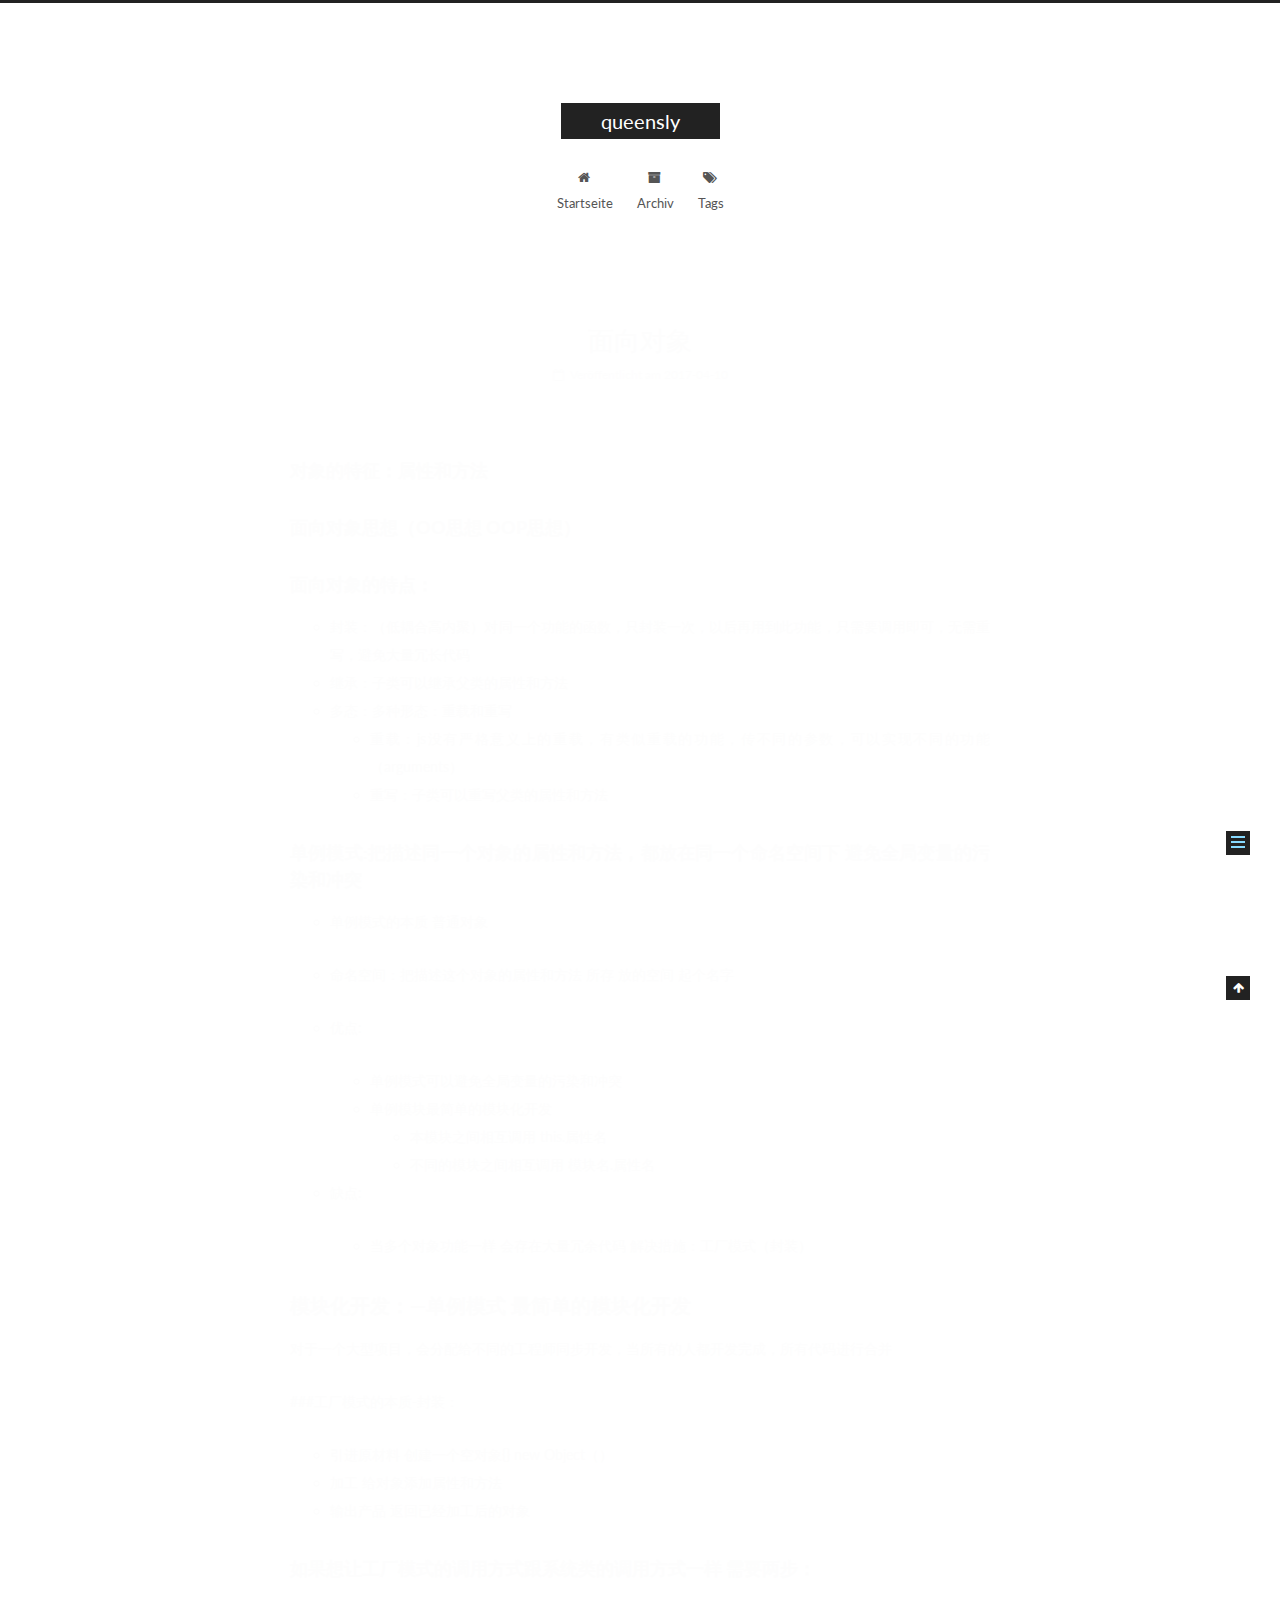
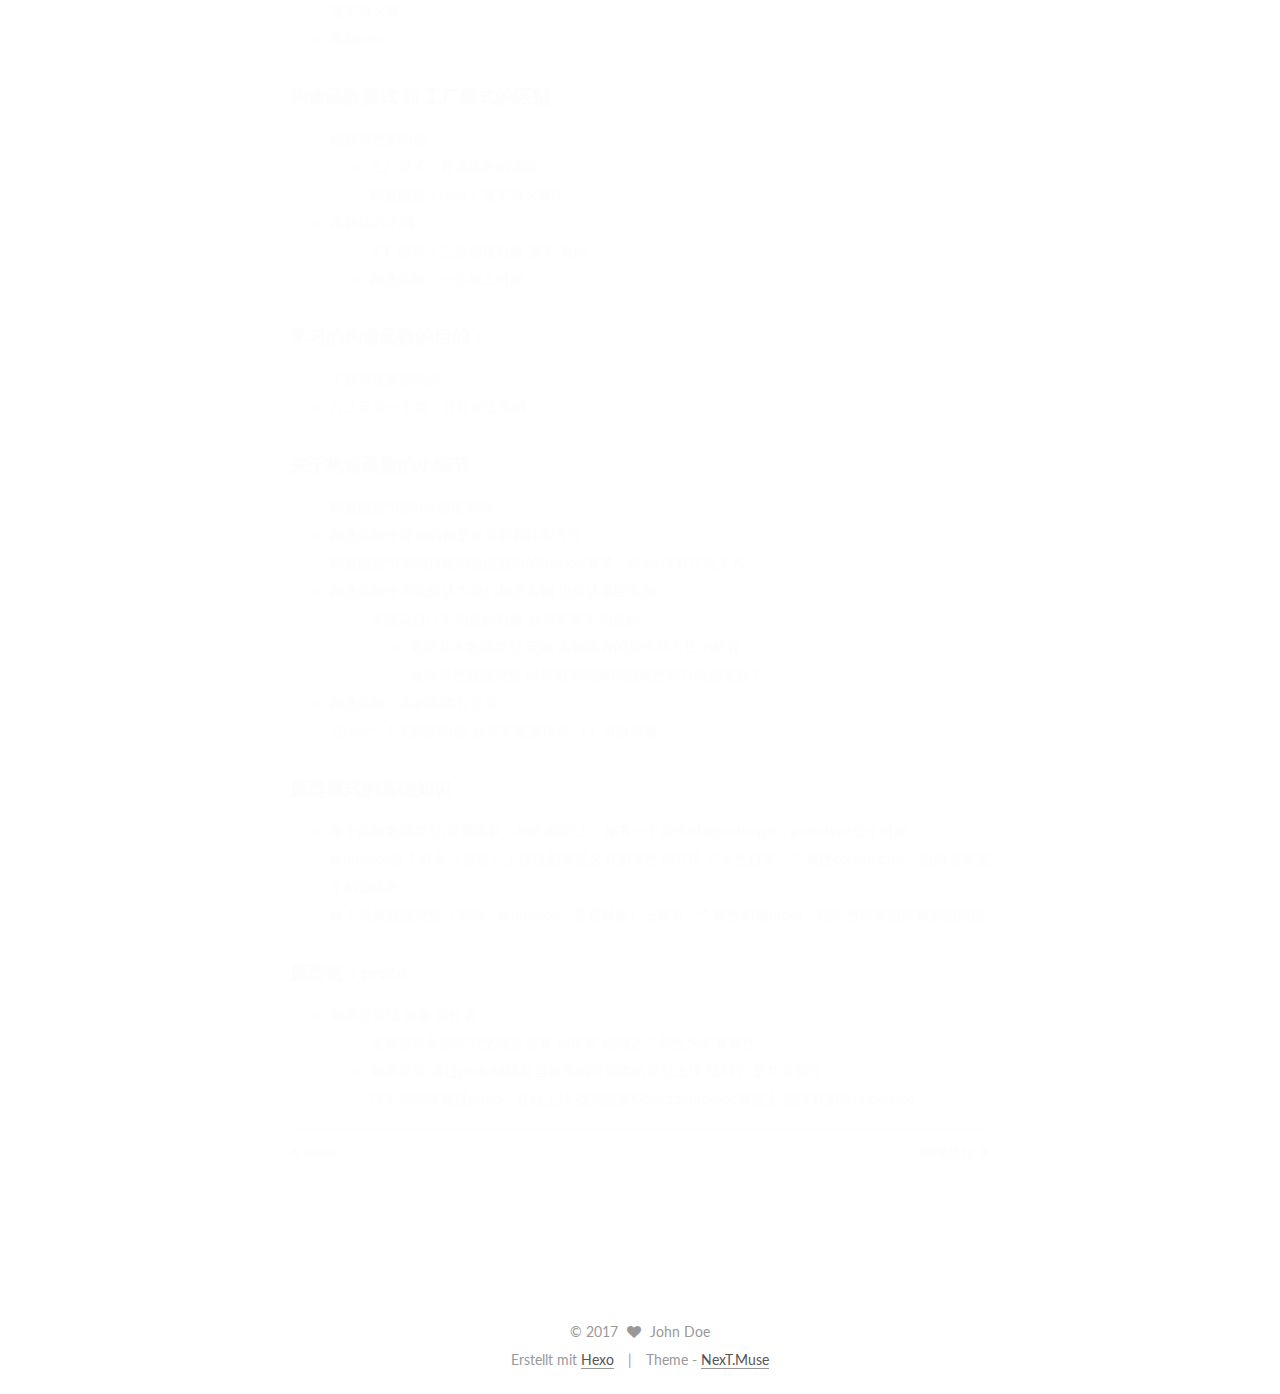
<file: 2017/04/10/面向对象/index.html>
<!doctype html>



  


<html class="theme-next muse use-motion" lang="">
<head>
  <meta charset="UTF-8"/>
<meta http-equiv="X-UA-Compatible" content="IE=edge" />
<meta name="viewport" content="width=device-width, initial-scale=1, maximum-scale=1"/>



<meta http-equiv="Cache-Control" content="no-transform" />
<meta http-equiv="Cache-Control" content="no-siteapp" />















  
  
  <link href="/lib/fancybox/source/jquery.fancybox.css?v=2.1.5" rel="stylesheet" type="text/css" />




  
  
  
  

  
    
    
  

  

  

  

  

  
    
    
    <link href="//fonts.googleapis.com/css?family=Lato:300,300italic,400,400italic,700,700italic&subset=latin,latin-ext" rel="stylesheet" type="text/css">
  






<link href="/lib/font-awesome/css/font-awesome.min.css?v=4.6.2" rel="stylesheet" type="text/css" />

<link href="/css/main.css?v=5.1.0" rel="stylesheet" type="text/css" />


  <meta name="keywords" content="Hexo, NexT" />








  <link rel="shortcut icon" type="image/x-icon" href="/favicon.ico?v=5.1.0" />






<meta name="description" content="对象的特征：属性和方法面向对象思想（OO思想 OOP思想）面向对象的特点：
封装：（低耦合高内聚）对同一个功能的函数，只封装一次，以后再用到此功能，只需要调用即可，无需重写，避免大量冗长代码
继承：子类可以继承父类的属性和方法
多态：多种形态：重载和重写
重载：js没有严格意义上的重载，有类似重载的功能，传不同的参数，可以实现不同的功能（arguments）
重写：子类可以重写父类的属性和方法">
<meta property="og:type" content="article">
<meta property="og:title" content="面向对象">
<meta property="og:url" content="http://yoursite.com/2017/04/10/面向对象/index.html">
<meta property="og:site_name" content="queensly">
<meta property="og:description" content="对象的特征：属性和方法面向对象思想（OO思想 OOP思想）面向对象的特点：
封装：（低耦合高内聚）对同一个功能的函数，只封装一次，以后再用到此功能，只需要调用即可，无需重写，避免大量冗长代码
继承：子类可以继承父类的属性和方法
多态：多种形态：重载和重写
重载：js没有严格意义上的重载，有类似重载的功能，传不同的参数，可以实现不同的功能（arguments）
重写：子类可以重写父类的属性和方法">
<meta property="og:updated_time" content="2017-04-11T02:14:58.203Z">
<meta name="twitter:card" content="summary">
<meta name="twitter:title" content="面向对象">
<meta name="twitter:description" content="对象的特征：属性和方法面向对象思想（OO思想 OOP思想）面向对象的特点：
封装：（低耦合高内聚）对同一个功能的函数，只封装一次，以后再用到此功能，只需要调用即可，无需重写，避免大量冗长代码
继承：子类可以继承父类的属性和方法
多态：多种形态：重载和重写
重载：js没有严格意义上的重载，有类似重载的功能，传不同的参数，可以实现不同的功能（arguments）
重写：子类可以重写父类的属性和方法">



<script type="text/javascript" id="hexo.configurations">
  var NexT = window.NexT || {};
  var CONFIG = {
    root: '/',
    scheme: 'Muse',
    sidebar: {"position":"left","display":"post","offset":12,"offset_float":0,"b2t":false,"scrollpercent":false},
    fancybox: true,
    motion: true,
    duoshuo: {
      userId: '0',
      author: 'Author'
    },
    algolia: {
      applicationID: '',
      apiKey: '',
      indexName: '',
      hits: {"per_page":10},
      labels: {"input_placeholder":"Search for Posts","hits_empty":"We didn't find any results for the search: ${query}","hits_stats":"${hits} results found in ${time} ms"}
    }
  };
</script>



  <link rel="canonical" href="http://yoursite.com/2017/04/10/面向对象/"/>





  <title> 面向对象 | queensly </title>
</head>

<body itemscope itemtype="http://schema.org/WebPage" lang="">

  














  
  
    
  

  <div class="container one-collumn sidebar-position-left page-post-detail ">
    <div class="headband"></div>

    <header id="header" class="header" itemscope itemtype="http://schema.org/WPHeader">
      <div class="header-inner"><div class="site-brand-wrapper">
  <div class="site-meta ">
    

    <div class="custom-logo-site-title">
      <a href="/"  class="brand" rel="start">
        <span class="logo-line-before"><i></i></span>
        <span class="site-title">queensly</span>
        <span class="logo-line-after"><i></i></span>
      </a>
    </div>
      
        <p class="site-subtitle"></p>
      
  </div>

  <div class="site-nav-toggle">
    <button>
      <span class="btn-bar"></span>
      <span class="btn-bar"></span>
      <span class="btn-bar"></span>
    </button>
  </div>
</div>

<nav class="site-nav">
  

  
    <ul id="menu" class="menu">
      
        
        <li class="menu-item menu-item-home">
          <a href="/" rel="section">
            
              <i class="menu-item-icon fa fa-fw fa-home"></i> <br />
            
            Startseite
          </a>
        </li>
      
        
        <li class="menu-item menu-item-archives">
          <a href="/archives" rel="section">
            
              <i class="menu-item-icon fa fa-fw fa-archive"></i> <br />
            
            Archiv
          </a>
        </li>
      
        
        <li class="menu-item menu-item-tags">
          <a href="/tags" rel="section">
            
              <i class="menu-item-icon fa fa-fw fa-tags"></i> <br />
            
            Tags
          </a>
        </li>
      

      
    </ul>
  

  
</nav>



 </div>
    </header>

    <main id="main" class="main">
      <div class="main-inner">
        <div class="content-wrap">
          <div id="content" class="content">
            

  <div id="posts" class="posts-expand">
    

  

  
  
  

  <article class="post post-type-normal " itemscope itemtype="http://schema.org/Article">
    <link itemprop="mainEntityOfPage" href="http://yoursite.com/2017/04/10/面向对象/">

    <span hidden itemprop="author" itemscope itemtype="http://schema.org/Person">
      <meta itemprop="name" content="John Doe">
      <meta itemprop="description" content="">
      <meta itemprop="image" content="/images/avatar.gif">
    </span>

    <span hidden itemprop="publisher" itemscope itemtype="http://schema.org/Organization">
      <meta itemprop="name" content="queensly">
    </span>

    
      <header class="post-header">

        
        
          <h1 class="post-title" itemprop="name headline">
            
            
              
                面向对象
              
            
          </h1>
        

        <div class="post-meta">
          <span class="post-time">
            
              <span class="post-meta-item-icon">
                <i class="fa fa-calendar-o"></i>
              </span>
              
                <span class="post-meta-item-text">Veröffentlicht am</span>
              
              <time title="Post created" itemprop="dateCreated datePublished" datetime="2017-04-10T20:32:50+08:00">
                2017-04-10
              </time>
            

            

            
          </span>

          

          
            
          

          
          

          

          

          

        </div>
      </header>
    


    <div class="post-body" itemprop="articleBody">

      
      

      
        <h3 id="对象的特征：属性和方法"><a href="#对象的特征：属性和方法" class="headerlink" title="对象的特征：属性和方法"></a>对象的特征：属性和方法</h3><h3 id="面向对象思想（OO思想-OOP思想）"><a href="#面向对象思想（OO思想-OOP思想）" class="headerlink" title="面向对象思想（OO思想 OOP思想）"></a>面向对象思想（OO思想 OOP思想）</h3><h3 id="面向对象的特点："><a href="#面向对象的特点：" class="headerlink" title="面向对象的特点："></a>面向对象的特点：</h3><ul>
<li>封装：（低耦合高内聚）对同一个功能的函数，只封装一次，以后再用到此功能，只需要调用即可，无需重写，避免大量冗长代码</li>
<li>继承：子类可以继承父类的属性和方法</li>
<li>多态：多种形态：重载和重写<ul>
<li>重载：js没有严格意义上的重载，有类似重载的功能，传不同的参数，可以实现不同的功能（arguments）</li>
<li>重写：子类可以重写父类的属性和方法</li>
</ul>
</li>
</ul>
<h3 id="单例模式-把描述同一个对象的属性和方法，都放在同一个命名空间下-避免全局变量的污染和冲突"><a href="#单例模式-把描述同一个对象的属性和方法，都放在同一个命名空间下-避免全局变量的污染和冲突" class="headerlink" title="单例模式:把描述同一个对象的属性和方法，都放在同一个命名空间下 避免全局变量的污染和冲突"></a>单例模式:把描述同一个对象的属性和方法，都放在同一个命名空间下 避免全局变量的污染和冲突</h3><ul>
<li><p>单例模式的本质 普通对象</p>
</li>
<li><p>命名空间：把描述这个对象的属性和方法 所存 放的空间 起个名字</p>
</li>
<li><p>优点:</p>
<ul>
<li>单例模式可以避免全局变量的污染和冲突</li>
<li>单例模块最简单的模块化开发<ul>
<li>本模块之间相互调用 this.属性名</li>
<li>不同的模块之间相互调用 模块名.属性名</li>
</ul>
</li>
</ul>
</li>
<li><p>缺点:</p>
<ul>
<li>当多个对象功能一样 会存在大量冗余代码 解决措施：工厂模式（封装）</li>
</ul>
</li>
</ul>
<h2 id="模块化开发：—单例模式-最简单的模块化开发"><a href="#模块化开发：—单例模式-最简单的模块化开发" class="headerlink" title="模块化开发：—单例模式 最简单的模块化开发"></a>模块化开发：—单例模式 最简单的模块化开发</h2><p>   对于一个大型项目，会分配给不同的工程师同步开发，当所有的人都开发完成，所有代码进行合并</p>
<p>###工厂模式的本质-封装：</p>
<ul>
<li>引进原材料     创建一个空对象{} new Object（）</li>
<li>加工          给对象添加属性和方法</li>
<li>输出产品       返回已经加工后的对象</li>
</ul>
<h3 id="如果想让工厂模式的调用方式跟系统类的调用方式一样-需要两步："><a href="#如果想让工厂模式的调用方式跟系统类的调用方式一样-需要两步：" class="headerlink" title="如果想让工厂模式的调用方式跟系统类的调用方式一样 需要两步："></a>如果想让工厂模式的调用方式跟系统类的调用方式一样 需要两步：</h3><ul>
<li>首字母大写</li>
<li>添加new</li>
</ul>
<h3 id="构造函数模式-和-工厂模式的区别"><a href="#构造函数模式-和-工厂模式的区别" class="headerlink" title="构造函数模式 和 工厂模式的区别"></a>构造函数模式 和 工厂模式的区别</h3><ul>
<li>函数调用的时候<ul>
<li>工厂模式：普通函数的调用</li>
<li>构造函数：new + 首字母大写()</li>
</ul>
</li>
<li>函数体内不同<ul>
<li>工厂模式：三步创建对象 加工 返回</li>
<li>构造函数：一步加工对象</li>
</ul>
</li>
</ul>
<h3 id="学习的构造函数的目的："><a href="#学习的构造函数的目的：" class="headerlink" title="学习的构造函数的目的："></a>学习的构造函数的目的：</h3><ul>
<li>了解系统类的构成</li>
<li>自己定义一个类，并且创造实例</li>
</ul>
<h3 id="关于构造函数的小细节"><a href="#关于构造函数的小细节" class="headerlink" title="关于构造函数的小细节"></a>关于构造函数的小细节</h3><ul>
<li>构造函数中的this都是实例</li>
<li>构造函数中存放的都是私有的属性和方法</li>
<li>构造函数中实例只跟构造函数中的this.xxx有关，跟var没有任何关系</li>
<li>构造函数中系统默认为我们构造实例 也默认返回实例<ul>
<li>不建议自己手动返回对象 如果非要手动返回<ul>
<li>返回基本数据类型 无效 实例该有的属性和方法仍然有</li>
<li>返回引用数据类型 以前给实例添加的属性和方法都无效了</li>
</ul>
</li>
</ul>
</li>
<li>构造函数：实例和类打交道</li>
<li>在new一个实例的时候 如果不需要传参 （）可以省略</li>
</ul>
<h3 id="原型模式的基础知识"><a href="#原型模式的基础知识" class="headerlink" title="原型模式的基础知识"></a>原型模式的基础知识</h3><ul>
<li>每个函数数据类型(普通函数，构造函数)上，都有一个属性叫做prototype，prototype是个对象</li>
<li>prototype这个对象（原型）上存放的都是公有的属性和方法 它天生自带一个属性constructor，指向当前这个构造函数</li>
<li>每个对象数据类型（实例，prototype，普通对象）上都有一个属性叫做<strong>proto</strong>，指向当前实例所属类的原型</li>
</ul>
<h3 id="原型链：proto"><a href="#原型链：proto" class="headerlink" title="原型链：proto"></a>原型链：<strong>proto</strong></h3><ul>
<li>如果想查找  对象.属性名<ul>
<li>先看该对象的私有空间是否有 如果有 说明这个属性为私有属性</li>
<li>如果没有 通过<strong>proto</strong>继续往当前实例所属类的原型上找 找到了 是共有属性</li>
<li>找不到继续通过<strong>proto</strong>一直往上找 找到基类Object.prototype原型上 还没有的话undefined</li>
</ul>
</li>
</ul>

      
    </div>

    <div>
      
        

      
    </div>

    <div>
      
        

      
    </div>


    <footer class="post-footer">
      

      
        
      

      
        <div class="post-nav">
          <div class="post-nav-next post-nav-item">
            
              <a href="/2017/04/07/node/" rel="next" title="node">
                <i class="fa fa-chevron-left"></i> node
              </a>
            
          </div>

          <span class="post-nav-divider"></span>

          <div class="post-nav-prev post-nav-item">
            
              <a href="/2017/04/11/优化/" rel="prev" title="前端优化">
                前端优化 <i class="fa fa-chevron-right"></i>
              </a>
            
          </div>
        </div>
      

      
      
    </footer>
  </article>



    <div class="post-spread">
      
    </div>
  </div>

          
          </div>
          


          
  <div class="comments" id="comments">
    
  </div>


        </div>
        
          
  
  <div class="sidebar-toggle">
    <div class="sidebar-toggle-line-wrap">
      <span class="sidebar-toggle-line sidebar-toggle-line-first"></span>
      <span class="sidebar-toggle-line sidebar-toggle-line-middle"></span>
      <span class="sidebar-toggle-line sidebar-toggle-line-last"></span>
    </div>
  </div>

  <aside id="sidebar" class="sidebar">
    <div class="sidebar-inner">

      

      
        <ul class="sidebar-nav motion-element">
          <li class="sidebar-nav-toc sidebar-nav-active" data-target="post-toc-wrap" >
            Inhaltsverzeichnis
          </li>
          <li class="sidebar-nav-overview" data-target="site-overview">
            Übersicht
          </li>
        </ul>
      

      <section class="site-overview sidebar-panel">
        <div class="site-author motion-element" itemprop="author" itemscope itemtype="http://schema.org/Person">
          <img class="site-author-image" itemprop="image"
               src="/images/avatar.gif"
               alt="John Doe" />
          <p class="site-author-name" itemprop="name">John Doe</p>
           
              <p class="site-description motion-element" itemprop="description"></p>
          
        </div>
        <nav class="site-state motion-element">
        
          
            <div class="site-state-item site-state-posts">
              <a href="/archives">
                <span class="site-state-item-count">6</span>
                <span class="site-state-item-name">Artikel</span>
              </a>
            </div>
          

          

          

        </nav>

        

        <div class="links-of-author motion-element">
          
        </div>

        
        

        
        

        


      </section>

      
      <!--noindex-->
        <section class="post-toc-wrap motion-element sidebar-panel sidebar-panel-active">
          <div class="post-toc">

            
              
            

            
              <div class="post-toc-content"><ol class="nav"><li class="nav-item nav-level-3"><a class="nav-link" href="#对象的特征：属性和方法"><span class="nav-number">1.</span> <span class="nav-text">对象的特征：属性和方法</span></a></li><li class="nav-item nav-level-3"><a class="nav-link" href="#面向对象思想（OO思想-OOP思想）"><span class="nav-number">2.</span> <span class="nav-text">面向对象思想（OO思想 OOP思想）</span></a></li><li class="nav-item nav-level-3"><a class="nav-link" href="#面向对象的特点："><span class="nav-number">3.</span> <span class="nav-text">面向对象的特点：</span></a></li><li class="nav-item nav-level-3"><a class="nav-link" href="#单例模式-把描述同一个对象的属性和方法，都放在同一个命名空间下-避免全局变量的污染和冲突"><span class="nav-number">4.</span> <span class="nav-text">单例模式:把描述同一个对象的属性和方法，都放在同一个命名空间下 避免全局变量的污染和冲突</span></a></li></ol></li><li class="nav-item nav-level-2"><a class="nav-link" href="#模块化开发：—单例模式-最简单的模块化开发"><span class="nav-number"></span> <span class="nav-text">模块化开发：—单例模式 最简单的模块化开发</span></a><ol class="nav-child"><li class="nav-item nav-level-3"><a class="nav-link" href="#如果想让工厂模式的调用方式跟系统类的调用方式一样-需要两步："><span class="nav-number">1.</span> <span class="nav-text">如果想让工厂模式的调用方式跟系统类的调用方式一样 需要两步：</span></a></li><li class="nav-item nav-level-3"><a class="nav-link" href="#构造函数模式-和-工厂模式的区别"><span class="nav-number">2.</span> <span class="nav-text">构造函数模式 和 工厂模式的区别</span></a></li><li class="nav-item nav-level-3"><a class="nav-link" href="#学习的构造函数的目的："><span class="nav-number">3.</span> <span class="nav-text">学习的构造函数的目的：</span></a></li><li class="nav-item nav-level-3"><a class="nav-link" href="#关于构造函数的小细节"><span class="nav-number">4.</span> <span class="nav-text">关于构造函数的小细节</span></a></li><li class="nav-item nav-level-3"><a class="nav-link" href="#原型模式的基础知识"><span class="nav-number">5.</span> <span class="nav-text">原型模式的基础知识</span></a></li><li class="nav-item nav-level-3"><a class="nav-link" href="#原型链：proto"><span class="nav-number">6.</span> <span class="nav-text">原型链：proto</span></a></li></ol></div>
            

          </div>
        </section>
      <!--/noindex-->
      

      

    </div>
  </aside>


        
      </div>
    </main>

    <footer id="footer" class="footer">
      <div class="footer-inner">
        <div class="copyright" >
  
  &copy; 
  <span itemprop="copyrightYear">2017</span>
  <span class="with-love">
    <i class="fa fa-heart"></i>
  </span>
  <span class="author" itemprop="copyrightHolder">John Doe</span>
</div>


<div class="powered-by">
  Erstellt mit  <a class="theme-link" href="https://hexo.io">Hexo</a>
</div>

<div class="theme-info">
  Theme -
  <a class="theme-link" href="https://github.com/iissnan/hexo-theme-next">
    NexT.Muse
  </a>
</div>


        

        
      </div>
    </footer>

    
      <div class="back-to-top">
        <i class="fa fa-arrow-up"></i>
        
      </div>
    
    
  </div>

  

<script type="text/javascript">
  if (Object.prototype.toString.call(window.Promise) !== '[object Function]') {
    window.Promise = null;
  }
</script>









  




  
  <script type="text/javascript" src="/lib/jquery/index.js?v=2.1.3"></script>

  
  <script type="text/javascript" src="/lib/fastclick/lib/fastclick.min.js?v=1.0.6"></script>

  
  <script type="text/javascript" src="/lib/jquery_lazyload/jquery.lazyload.js?v=1.9.7"></script>

  
  <script type="text/javascript" src="/lib/velocity/velocity.min.js?v=1.2.1"></script>

  
  <script type="text/javascript" src="/lib/velocity/velocity.ui.min.js?v=1.2.1"></script>

  
  <script type="text/javascript" src="/lib/fancybox/source/jquery.fancybox.pack.js?v=2.1.5"></script>


  


  <script type="text/javascript" src="/js/src/utils.js?v=5.1.0"></script>

  <script type="text/javascript" src="/js/src/motion.js?v=5.1.0"></script>



  
  

  
  <script type="text/javascript" src="/js/src/scrollspy.js?v=5.1.0"></script>
<script type="text/javascript" src="/js/src/post-details.js?v=5.1.0"></script>



  


  <script type="text/javascript" src="/js/src/bootstrap.js?v=5.1.0"></script>



  



  




	





  





  





  



  
  

  

  

  

  


  

</body>
</html>
</file>
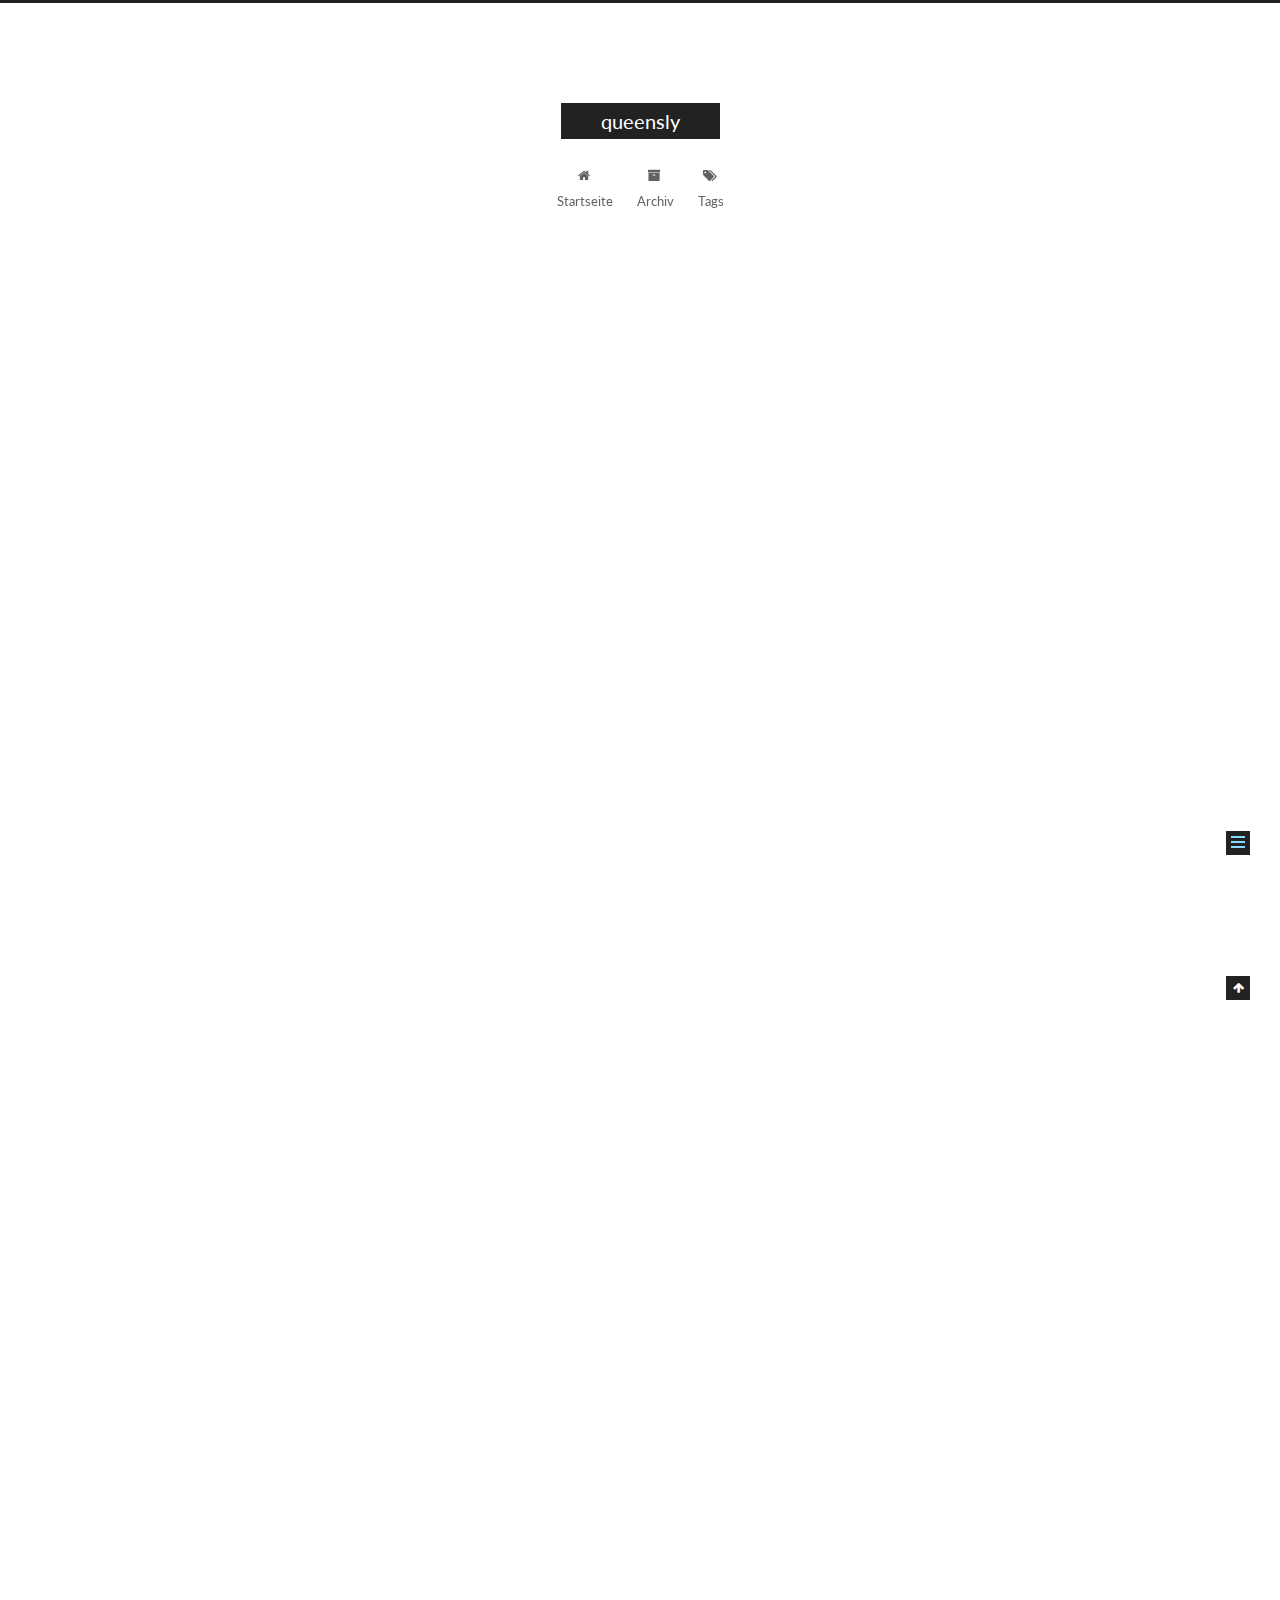
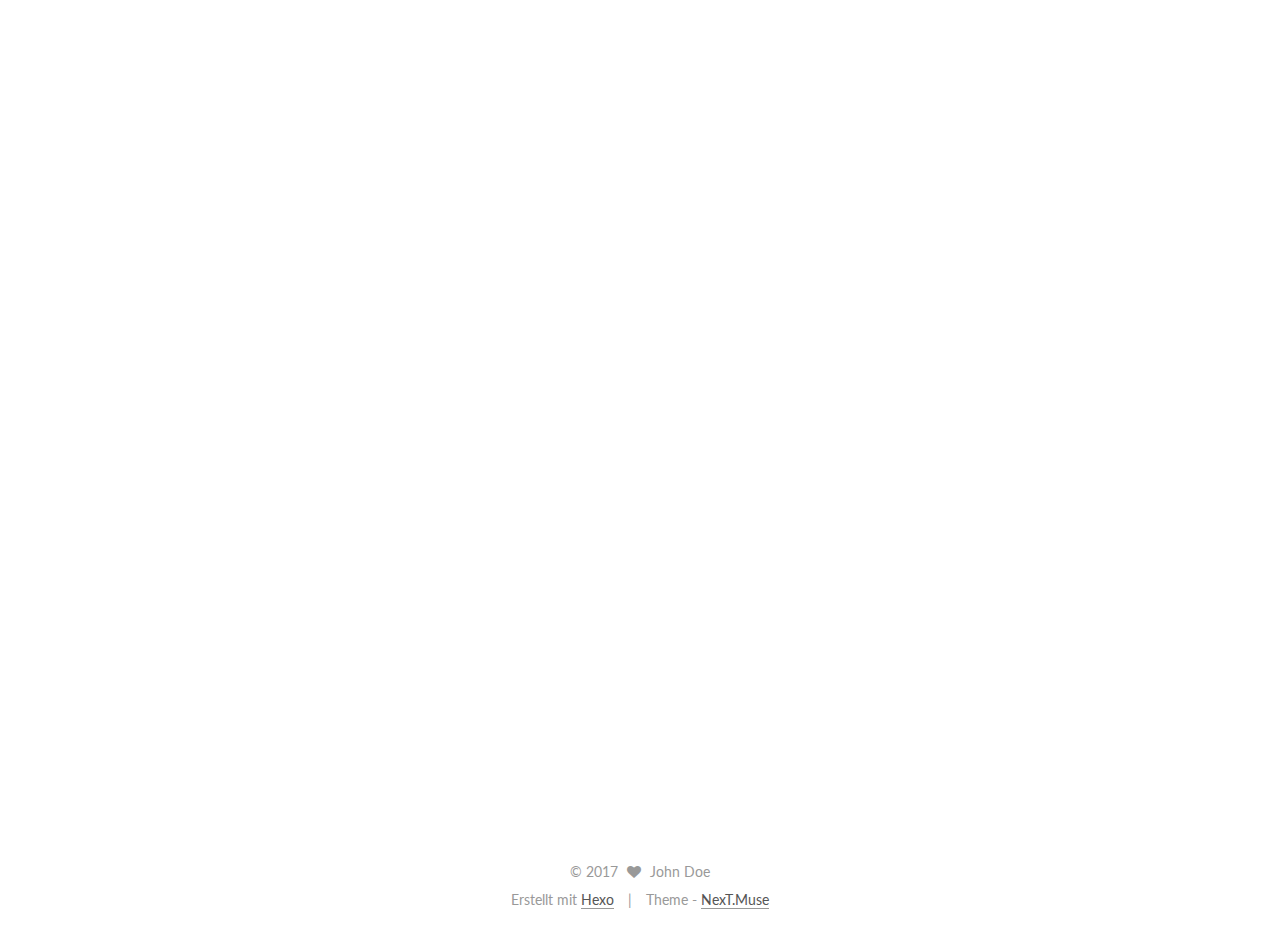
<file: 2017/04/11/RegExp/index.html>
<!doctype html>



  


<html class="theme-next muse use-motion" lang="">
<head>
  <meta charset="UTF-8"/>
<meta http-equiv="X-UA-Compatible" content="IE=edge" />
<meta name="viewport" content="width=device-width, initial-scale=1, maximum-scale=1"/>



<meta http-equiv="Cache-Control" content="no-transform" />
<meta http-equiv="Cache-Control" content="no-siteapp" />















  
  
  <link href="/lib/fancybox/source/jquery.fancybox.css?v=2.1.5" rel="stylesheet" type="text/css" />




  
  
  
  

  
    
    
  

  

  

  

  

  
    
    
    <link href="//fonts.googleapis.com/css?family=Lato:300,300italic,400,400italic,700,700italic&subset=latin,latin-ext" rel="stylesheet" type="text/css">
  






<link href="/lib/font-awesome/css/font-awesome.min.css?v=4.6.2" rel="stylesheet" type="text/css" />

<link href="/css/main.css?v=5.1.0" rel="stylesheet" type="text/css" />


  <meta name="keywords" content="Hexo, NexT" />








  <link rel="shortcut icon" type="image/x-icon" href="/favicon.ico?v=5.1.0" />






<meta name="description" content="###正则由两部分组成：元字符和修饰符

var re=/\d+/g;

###元字符和修饰符：

有特殊意义的元字符\ | () . \n \b ^ $\s \S \d \D \w \W[a-z][^a-z][abc] [^abc]
代表次数的量词元字符


? {n} {n,} {n,m}






修饰符：g i m

###正则创建两种方式的区别：

字面量创建：1.不需要转义 2.无法">
<meta property="og:type" content="article">
<meta property="og:title" content="正则">
<meta property="og:url" content="http://yoursite.com/2017/04/11/RegExp/index.html">
<meta property="og:site_name" content="queensly">
<meta property="og:description" content="###正则由两部分组成：元字符和修饰符

var re=/\d+/g;

###元字符和修饰符：

有特殊意义的元字符\ | () . \n \b ^ $\s \S \d \D \w \W[a-z][^a-z][abc] [^abc]
代表次数的量词元字符


? {n} {n,} {n,m}






修饰符：g i m

###正则创建两种方式的区别：

字面量创建：1.不需要转义 2.无法">
<meta property="og:updated_time" content="2017-04-11T04:47:57.387Z">
<meta name="twitter:card" content="summary">
<meta name="twitter:title" content="正则">
<meta name="twitter:description" content="###正则由两部分组成：元字符和修饰符

var re=/\d+/g;

###元字符和修饰符：

有特殊意义的元字符\ | () . \n \b ^ $\s \S \d \D \w \W[a-z][^a-z][abc] [^abc]
代表次数的量词元字符


? {n} {n,} {n,m}






修饰符：g i m

###正则创建两种方式的区别：

字面量创建：1.不需要转义 2.无法">



<script type="text/javascript" id="hexo.configurations">
  var NexT = window.NexT || {};
  var CONFIG = {
    root: '/',
    scheme: 'Muse',
    sidebar: {"position":"left","display":"post","offset":12,"offset_float":0,"b2t":false,"scrollpercent":false},
    fancybox: true,
    motion: true,
    duoshuo: {
      userId: '0',
      author: 'Author'
    },
    algolia: {
      applicationID: '',
      apiKey: '',
      indexName: '',
      hits: {"per_page":10},
      labels: {"input_placeholder":"Search for Posts","hits_empty":"We didn't find any results for the search: ${query}","hits_stats":"${hits} results found in ${time} ms"}
    }
  };
</script>



  <link rel="canonical" href="http://yoursite.com/2017/04/11/RegExp/"/>





  <title> 正则 | queensly </title>
</head>

<body itemscope itemtype="http://schema.org/WebPage" lang="">

  














  
  
    
  

  <div class="container one-collumn sidebar-position-left page-post-detail ">
    <div class="headband"></div>

    <header id="header" class="header" itemscope itemtype="http://schema.org/WPHeader">
      <div class="header-inner"><div class="site-brand-wrapper">
  <div class="site-meta ">
    

    <div class="custom-logo-site-title">
      <a href="/"  class="brand" rel="start">
        <span class="logo-line-before"><i></i></span>
        <span class="site-title">queensly</span>
        <span class="logo-line-after"><i></i></span>
      </a>
    </div>
      
        <p class="site-subtitle"></p>
      
  </div>

  <div class="site-nav-toggle">
    <button>
      <span class="btn-bar"></span>
      <span class="btn-bar"></span>
      <span class="btn-bar"></span>
    </button>
  </div>
</div>

<nav class="site-nav">
  

  
    <ul id="menu" class="menu">
      
        
        <li class="menu-item menu-item-home">
          <a href="/" rel="section">
            
              <i class="menu-item-icon fa fa-fw fa-home"></i> <br />
            
            Startseite
          </a>
        </li>
      
        
        <li class="menu-item menu-item-archives">
          <a href="/archives" rel="section">
            
              <i class="menu-item-icon fa fa-fw fa-archive"></i> <br />
            
            Archiv
          </a>
        </li>
      
        
        <li class="menu-item menu-item-tags">
          <a href="/tags" rel="section">
            
              <i class="menu-item-icon fa fa-fw fa-tags"></i> <br />
            
            Tags
          </a>
        </li>
      

      
    </ul>
  

  
</nav>



 </div>
    </header>

    <main id="main" class="main">
      <div class="main-inner">
        <div class="content-wrap">
          <div id="content" class="content">
            

  <div id="posts" class="posts-expand">
    

  

  
  
  

  <article class="post post-type-normal " itemscope itemtype="http://schema.org/Article">
    <link itemprop="mainEntityOfPage" href="http://yoursite.com/2017/04/11/RegExp/">

    <span hidden itemprop="author" itemscope itemtype="http://schema.org/Person">
      <meta itemprop="name" content="John Doe">
      <meta itemprop="description" content="">
      <meta itemprop="image" content="/images/avatar.gif">
    </span>

    <span hidden itemprop="publisher" itemscope itemtype="http://schema.org/Organization">
      <meta itemprop="name" content="queensly">
    </span>

    
      <header class="post-header">

        
        
          <h1 class="post-title" itemprop="name headline">
            
            
              
                正则
              
            
          </h1>
        

        <div class="post-meta">
          <span class="post-time">
            
              <span class="post-meta-item-icon">
                <i class="fa fa-calendar-o"></i>
              </span>
              
                <span class="post-meta-item-text">Veröffentlicht am</span>
              
              <time title="Post created" itemprop="dateCreated datePublished" datetime="2017-04-11T12:43:52+08:00">
                2017-04-11
              </time>
            

            

            
          </span>

          

          
            
          

          
          

          

          

          

        </div>
      </header>
    


    <div class="post-body" itemprop="articleBody">

      
      

      
        <p>###正则由两部分组成：元字符和修饰符</p>
<ul>
<li>var re=/\d+/g;</li>
</ul>
<p>###元字符和修饰符：</p>
<ul>
<li>有特殊意义的元字符<br>\ | () . \n \b ^ $<br>\s \S \d \D \w \W<br>[a-z][^a-z][abc] [^abc]</li>
<li>代表次数的量词元字符<ul>
<li><ul>
<li><ul>
<li>? {n} {n,} {n,m}</li>
</ul>
</li>
</ul>
</li>
</ul>
</li>
<li>修饰符：g i m</li>
</ul>
<p>###正则创建两种方式的区别：</p>
<ul>
<li>字面量创建：1.不需要转义 2.无法进行变量的拼接</li>
<li>实例创建：new RegExp(‘元字符’,’修饰符’)<pre><code>1.需要转义 2.可以进行变量拼接
</code></pre></li>
</ul>
<p>###[]的用法：</p>
<ul>
<li>在[]中特殊符号，没有特殊含义；</li>
<li>在[]中不会出现两位数</li>
</ul>
<p>###?的总结：</p>
<ul>
<li>？可有可无；</li>
<li>(?:)只匹配不捕获</li>
<li>+？：解决正则的贪婪性；</li>
</ul>
<p>###正则的方法和属性：正则的两个方法和一个属性</p>
<ul>
<li>两个方法：<ul>
<li>re.test() 校验，因为他返回的是布尔值，所以，一般用在if的条件判断语句中</li>
<li>re.exec() exec每次只能捕获到一个；如果是数组的话，在没有小分组的情况下，数组的长度是3：<ul>
<li>参1：捕获到的内容</li>
<li>参2：索引</li>
<li>参3：input-》原始字符串<blockquote>
<p>如果有小分组的时候，小分组从参2开始；<br>一个属性：re.lastIndex:每次开始查找的位置；</p>
</blockquote>
</li>
</ul>
</li>
</ul>
</li>
</ul>
<p>###捕获的方法：</p>
<ul>
<li>re.exec()</li>
<li>str.match()：<ul>
<li>在有全局g的情况下，exec能够捕获小分组，match只能捕获大正则的内容，无法捕获小分组</li>
</ul>
</li>
<li>str.replace();两个参数：参1：字符串/正则 ; 参2:字符串/匿名函数<ul>
<li>在这个匿名函数中，接收的参数，跟exec拿到的值一模一样；</li>
<li>匿名函数被调用的次数，取决于前面正则匹配成功的次数；</li>
</ul>
</li>
</ul>
<p>###正则捕获的两大特性：</p>
<ul>
<li>懒惰性：每调用一次exec，lastIndex永远都是从0的位置开始查找；<ul>
<li>解决措施：添加全局g;就可以实现lastIndex值的增加；</li>
</ul>
</li>
<li>贪婪性：如果用了+号，永远拿到是最长的值；<ul>
<li>解决措施：+?</li>
</ul>
</li>
</ul>
<p>###()的用法：</p>
<ul>
<li>在正则中，有/^(18|19)$/时，加()提高优先级；</li>
<li>分组的作用</li>
<li>(?:) 只匹配，不捕获；</li>
</ul>
<p>###谁能够影响lastIndex的值？</p>
<ul>
<li>re.test()</li>
<li>re.exec()</li>
<li>以上两个都必须配合g，才能实现lastIndex值的增加；</li>
</ul>

      
    </div>

    <div>
      
        

      
    </div>

    <div>
      
        

      
    </div>


    <footer class="post-footer">
      

      
        
      

      
        <div class="post-nav">
          <div class="post-nav-next post-nav-item">
            
              <a href="/2017/04/11/优化/" rel="next" title="前端优化">
                <i class="fa fa-chevron-left"></i> 前端优化
              </a>
            
          </div>

          <span class="post-nav-divider"></span>

          <div class="post-nav-prev post-nav-item">
            
              <a href="/2017/04/19/Promise/" rel="prev" title="">
                 <i class="fa fa-chevron-right"></i>
              </a>
            
          </div>
        </div>
      

      
      
    </footer>
  </article>



    <div class="post-spread">
      
    </div>
  </div>

          
          </div>
          


          
  <div class="comments" id="comments">
    
  </div>


        </div>
        
          
  
  <div class="sidebar-toggle">
    <div class="sidebar-toggle-line-wrap">
      <span class="sidebar-toggle-line sidebar-toggle-line-first"></span>
      <span class="sidebar-toggle-line sidebar-toggle-line-middle"></span>
      <span class="sidebar-toggle-line sidebar-toggle-line-last"></span>
    </div>
  </div>

  <aside id="sidebar" class="sidebar">
    <div class="sidebar-inner">

      

      

      <section class="site-overview sidebar-panel sidebar-panel-active">
        <div class="site-author motion-element" itemprop="author" itemscope itemtype="http://schema.org/Person">
          <img class="site-author-image" itemprop="image"
               src="/images/avatar.gif"
               alt="John Doe" />
          <p class="site-author-name" itemprop="name">John Doe</p>
           
              <p class="site-description motion-element" itemprop="description"></p>
          
        </div>
        <nav class="site-state motion-element">
        
          
            <div class="site-state-item site-state-posts">
              <a href="/archives">
                <span class="site-state-item-count">6</span>
                <span class="site-state-item-name">Artikel</span>
              </a>
            </div>
          

          

          

        </nav>

        

        <div class="links-of-author motion-element">
          
        </div>

        
        

        
        

        


      </section>

      

      

    </div>
  </aside>


        
      </div>
    </main>

    <footer id="footer" class="footer">
      <div class="footer-inner">
        <div class="copyright" >
  
  &copy; 
  <span itemprop="copyrightYear">2017</span>
  <span class="with-love">
    <i class="fa fa-heart"></i>
  </span>
  <span class="author" itemprop="copyrightHolder">John Doe</span>
</div>


<div class="powered-by">
  Erstellt mit  <a class="theme-link" href="https://hexo.io">Hexo</a>
</div>

<div class="theme-info">
  Theme -
  <a class="theme-link" href="https://github.com/iissnan/hexo-theme-next">
    NexT.Muse
  </a>
</div>


        

        
      </div>
    </footer>

    
      <div class="back-to-top">
        <i class="fa fa-arrow-up"></i>
        
      </div>
    
    
  </div>

  

<script type="text/javascript">
  if (Object.prototype.toString.call(window.Promise) !== '[object Function]') {
    window.Promise = null;
  }
</script>









  




  
  <script type="text/javascript" src="/lib/jquery/index.js?v=2.1.3"></script>

  
  <script type="text/javascript" src="/lib/fastclick/lib/fastclick.min.js?v=1.0.6"></script>

  
  <script type="text/javascript" src="/lib/jquery_lazyload/jquery.lazyload.js?v=1.9.7"></script>

  
  <script type="text/javascript" src="/lib/velocity/velocity.min.js?v=1.2.1"></script>

  
  <script type="text/javascript" src="/lib/velocity/velocity.ui.min.js?v=1.2.1"></script>

  
  <script type="text/javascript" src="/lib/fancybox/source/jquery.fancybox.pack.js?v=2.1.5"></script>


  


  <script type="text/javascript" src="/js/src/utils.js?v=5.1.0"></script>

  <script type="text/javascript" src="/js/src/motion.js?v=5.1.0"></script>



  
  

  
  <script type="text/javascript" src="/js/src/scrollspy.js?v=5.1.0"></script>
<script type="text/javascript" src="/js/src/post-details.js?v=5.1.0"></script>



  


  <script type="text/javascript" src="/js/src/bootstrap.js?v=5.1.0"></script>



  



  




	





  





  





  



  
  

  

  

  

  


  

</body>
</html>
</file>
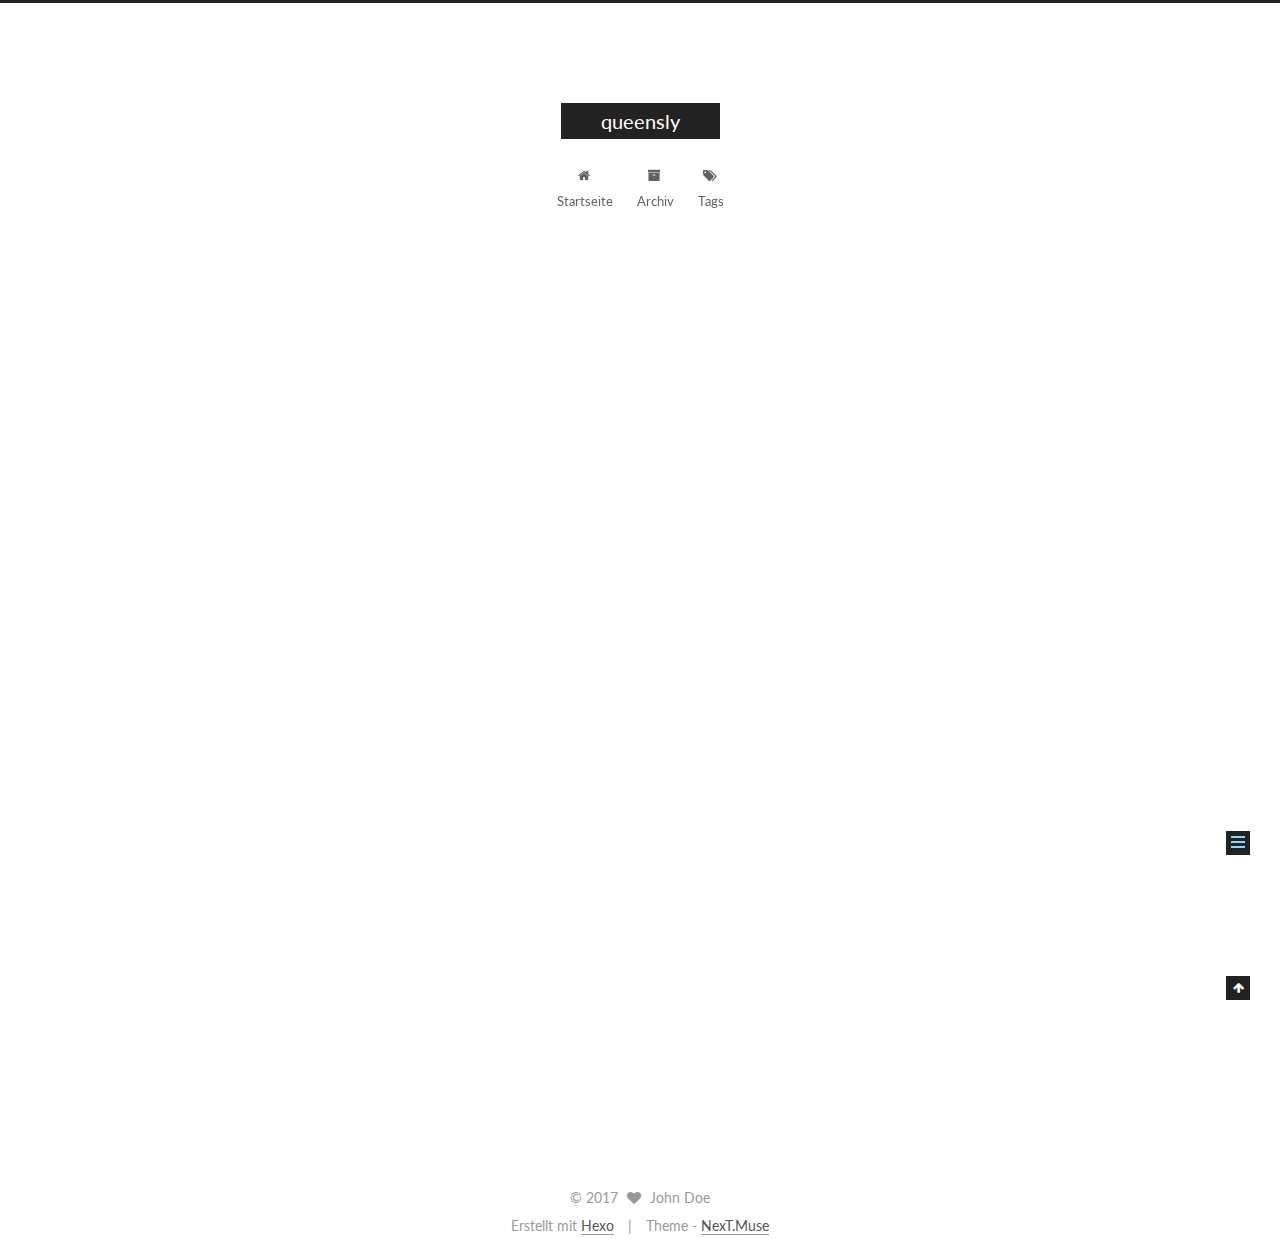
<file: 2017/04/11/优化/index.html>
<!doctype html>



  


<html class="theme-next muse use-motion" lang="">
<head>
  <meta charset="UTF-8"/>
<meta http-equiv="X-UA-Compatible" content="IE=edge" />
<meta name="viewport" content="width=device-width, initial-scale=1, maximum-scale=1"/>



<meta http-equiv="Cache-Control" content="no-transform" />
<meta http-equiv="Cache-Control" content="no-siteapp" />















  
  
  <link href="/lib/fancybox/source/jquery.fancybox.css?v=2.1.5" rel="stylesheet" type="text/css" />




  
  
  
  

  
    
    
  

  

  

  

  

  
    
    
    <link href="//fonts.googleapis.com/css?family=Lato:300,300italic,400,400italic,700,700italic&subset=latin,latin-ext" rel="stylesheet" type="text/css">
  






<link href="/lib/font-awesome/css/font-awesome.min.css?v=4.6.2" rel="stylesheet" type="text/css" />

<link href="/css/main.css?v=5.1.0" rel="stylesheet" type="text/css" />


  <meta name="keywords" content="Hexo, NexT" />








  <link rel="shortcut icon" type="image/x-icon" href="/favicon.ico?v=5.1.0" />






<meta name="description" content="减少HTTP请求  
原因：浏览器和同一个域的服务器，只能同时存在6个链接-分布式。
解决方案：webpack等构建工具，requireJS 实现页面JS的异步加载，定时间 延迟加载，自己写类库功能减少类库依赖。


页面的优化
解决方案：延迟加载、事件委托、缓存（代码缓存:ajax请求,较深的变量,浏览器缓存(cdn,图片-雪碧图,css，浏览器本地存储）


跨域 协议/域名/端口
JSON">
<meta property="og:type" content="article">
<meta property="og:title" content="前端优化">
<meta property="og:url" content="http://yoursite.com/2017/04/11/优化/index.html">
<meta property="og:site_name" content="queensly">
<meta property="og:description" content="减少HTTP请求  
原因：浏览器和同一个域的服务器，只能同时存在6个链接-分布式。
解决方案：webpack等构建工具，requireJS 实现页面JS的异步加载，定时间 延迟加载，自己写类库功能减少类库依赖。


页面的优化
解决方案：延迟加载、事件委托、缓存（代码缓存:ajax请求,较深的变量,浏览器缓存(cdn,图片-雪碧图,css，浏览器本地存储）


跨域 协议/域名/端口
JSON">
<meta property="og:updated_time" content="2017-04-11T02:26:05.452Z">
<meta name="twitter:card" content="summary">
<meta name="twitter:title" content="前端优化">
<meta name="twitter:description" content="减少HTTP请求  
原因：浏览器和同一个域的服务器，只能同时存在6个链接-分布式。
解决方案：webpack等构建工具，requireJS 实现页面JS的异步加载，定时间 延迟加载，自己写类库功能减少类库依赖。


页面的优化
解决方案：延迟加载、事件委托、缓存（代码缓存:ajax请求,较深的变量,浏览器缓存(cdn,图片-雪碧图,css，浏览器本地存储）


跨域 协议/域名/端口
JSON">



<script type="text/javascript" id="hexo.configurations">
  var NexT = window.NexT || {};
  var CONFIG = {
    root: '/',
    scheme: 'Muse',
    sidebar: {"position":"left","display":"post","offset":12,"offset_float":0,"b2t":false,"scrollpercent":false},
    fancybox: true,
    motion: true,
    duoshuo: {
      userId: '0',
      author: 'Author'
    },
    algolia: {
      applicationID: '',
      apiKey: '',
      indexName: '',
      hits: {"per_page":10},
      labels: {"input_placeholder":"Search for Posts","hits_empty":"We didn't find any results for the search: ${query}","hits_stats":"${hits} results found in ${time} ms"}
    }
  };
</script>



  <link rel="canonical" href="http://yoursite.com/2017/04/11/优化/"/>





  <title> 前端优化 | queensly </title>
</head>

<body itemscope itemtype="http://schema.org/WebPage" lang="">

  














  
  
    
  

  <div class="container one-collumn sidebar-position-left page-post-detail ">
    <div class="headband"></div>

    <header id="header" class="header" itemscope itemtype="http://schema.org/WPHeader">
      <div class="header-inner"><div class="site-brand-wrapper">
  <div class="site-meta ">
    

    <div class="custom-logo-site-title">
      <a href="/"  class="brand" rel="start">
        <span class="logo-line-before"><i></i></span>
        <span class="site-title">queensly</span>
        <span class="logo-line-after"><i></i></span>
      </a>
    </div>
      
        <p class="site-subtitle"></p>
      
  </div>

  <div class="site-nav-toggle">
    <button>
      <span class="btn-bar"></span>
      <span class="btn-bar"></span>
      <span class="btn-bar"></span>
    </button>
  </div>
</div>

<nav class="site-nav">
  

  
    <ul id="menu" class="menu">
      
        
        <li class="menu-item menu-item-home">
          <a href="/" rel="section">
            
              <i class="menu-item-icon fa fa-fw fa-home"></i> <br />
            
            Startseite
          </a>
        </li>
      
        
        <li class="menu-item menu-item-archives">
          <a href="/archives" rel="section">
            
              <i class="menu-item-icon fa fa-fw fa-archive"></i> <br />
            
            Archiv
          </a>
        </li>
      
        
        <li class="menu-item menu-item-tags">
          <a href="/tags" rel="section">
            
              <i class="menu-item-icon fa fa-fw fa-tags"></i> <br />
            
            Tags
          </a>
        </li>
      

      
    </ul>
  

  
</nav>



 </div>
    </header>

    <main id="main" class="main">
      <div class="main-inner">
        <div class="content-wrap">
          <div id="content" class="content">
            

  <div id="posts" class="posts-expand">
    

  

  
  
  

  <article class="post post-type-normal " itemscope itemtype="http://schema.org/Article">
    <link itemprop="mainEntityOfPage" href="http://yoursite.com/2017/04/11/优化/">

    <span hidden itemprop="author" itemscope itemtype="http://schema.org/Person">
      <meta itemprop="name" content="John Doe">
      <meta itemprop="description" content="">
      <meta itemprop="image" content="/images/avatar.gif">
    </span>

    <span hidden itemprop="publisher" itemscope itemtype="http://schema.org/Organization">
      <meta itemprop="name" content="queensly">
    </span>

    
      <header class="post-header">

        
        
          <h1 class="post-title" itemprop="name headline">
            
            
              
                前端优化
              
            
          </h1>
        

        <div class="post-meta">
          <span class="post-time">
            
              <span class="post-meta-item-icon">
                <i class="fa fa-calendar-o"></i>
              </span>
              
                <span class="post-meta-item-text">Veröffentlicht am</span>
              
              <time title="Post created" itemprop="dateCreated datePublished" datetime="2017-04-11T10:10:37+08:00">
                2017-04-11
              </time>
            

            

            
          </span>

          

          
            
          

          
          

          

          

          

        </div>
      </header>
    


    <div class="post-body" itemprop="articleBody">

      
      

      
        <ul>
<li>减少HTTP请求  <ul>
<li>原因：浏览器和同一个域的服务器，只能同时存在6个链接-分布式。</li>
<li>解决方案：webpack等构建工具，requireJS 实现页面JS的异步加载，定时间 延迟加载，自己写类库功能减少类库依赖。</li>
</ul>
</li>
<li>页面的优化<ul>
<li>解决方案：延迟加载、事件委托、缓存（代码缓存:ajax请求,较深的变量,浏览器缓存(cdn,图片-雪碧图,css，浏览器本地存储）</li>
</ul>
</li>
<li>跨域 协议/域名/端口<ul>
<li>JSONP    script 标签的src 属性</li>
<li>CORS Access-control-origin-cross </li>
<li>window.name</li>
<li>img -src</li>
<li>iframe</li>
</ul>
</li>
<li>一个页面从URL到加载显示完成，都发生了什么？<ul>
<li>资源查找 （dns，缓存，发请求） </li>
<li>页面解析</li>
</ul>
</li>
<li>前端安全<br>  xss    1 httponly 保护cookie   2花式控制输入内容，<br>  csrf</li>
</ul>

      
    </div>

    <div>
      
        

      
    </div>

    <div>
      
        

      
    </div>


    <footer class="post-footer">
      

      
        
      

      
        <div class="post-nav">
          <div class="post-nav-next post-nav-item">
            
              <a href="/2017/04/10/面向对象/" rel="next" title="面向对象">
                <i class="fa fa-chevron-left"></i> 面向对象
              </a>
            
          </div>

          <span class="post-nav-divider"></span>

          <div class="post-nav-prev post-nav-item">
            
              <a href="/2017/04/11/RegExp/" rel="prev" title="正则">
                正则 <i class="fa fa-chevron-right"></i>
              </a>
            
          </div>
        </div>
      

      
      
    </footer>
  </article>



    <div class="post-spread">
      
    </div>
  </div>

          
          </div>
          


          
  <div class="comments" id="comments">
    
  </div>


        </div>
        
          
  
  <div class="sidebar-toggle">
    <div class="sidebar-toggle-line-wrap">
      <span class="sidebar-toggle-line sidebar-toggle-line-first"></span>
      <span class="sidebar-toggle-line sidebar-toggle-line-middle"></span>
      <span class="sidebar-toggle-line sidebar-toggle-line-last"></span>
    </div>
  </div>

  <aside id="sidebar" class="sidebar">
    <div class="sidebar-inner">

      

      

      <section class="site-overview sidebar-panel sidebar-panel-active">
        <div class="site-author motion-element" itemprop="author" itemscope itemtype="http://schema.org/Person">
          <img class="site-author-image" itemprop="image"
               src="/images/avatar.gif"
               alt="John Doe" />
          <p class="site-author-name" itemprop="name">John Doe</p>
           
              <p class="site-description motion-element" itemprop="description"></p>
          
        </div>
        <nav class="site-state motion-element">
        
          
            <div class="site-state-item site-state-posts">
              <a href="/archives">
                <span class="site-state-item-count">6</span>
                <span class="site-state-item-name">Artikel</span>
              </a>
            </div>
          

          

          

        </nav>

        

        <div class="links-of-author motion-element">
          
        </div>

        
        

        
        

        


      </section>

      

      

    </div>
  </aside>


        
      </div>
    </main>

    <footer id="footer" class="footer">
      <div class="footer-inner">
        <div class="copyright" >
  
  &copy; 
  <span itemprop="copyrightYear">2017</span>
  <span class="with-love">
    <i class="fa fa-heart"></i>
  </span>
  <span class="author" itemprop="copyrightHolder">John Doe</span>
</div>


<div class="powered-by">
  Erstellt mit  <a class="theme-link" href="https://hexo.io">Hexo</a>
</div>

<div class="theme-info">
  Theme -
  <a class="theme-link" href="https://github.com/iissnan/hexo-theme-next">
    NexT.Muse
  </a>
</div>


        

        
      </div>
    </footer>

    
      <div class="back-to-top">
        <i class="fa fa-arrow-up"></i>
        
      </div>
    
    
  </div>

  

<script type="text/javascript">
  if (Object.prototype.toString.call(window.Promise) !== '[object Function]') {
    window.Promise = null;
  }
</script>









  




  
  <script type="text/javascript" src="/lib/jquery/index.js?v=2.1.3"></script>

  
  <script type="text/javascript" src="/lib/fastclick/lib/fastclick.min.js?v=1.0.6"></script>

  
  <script type="text/javascript" src="/lib/jquery_lazyload/jquery.lazyload.js?v=1.9.7"></script>

  
  <script type="text/javascript" src="/lib/velocity/velocity.min.js?v=1.2.1"></script>

  
  <script type="text/javascript" src="/lib/velocity/velocity.ui.min.js?v=1.2.1"></script>

  
  <script type="text/javascript" src="/lib/fancybox/source/jquery.fancybox.pack.js?v=2.1.5"></script>


  


  <script type="text/javascript" src="/js/src/utils.js?v=5.1.0"></script>

  <script type="text/javascript" src="/js/src/motion.js?v=5.1.0"></script>



  
  

  
  <script type="text/javascript" src="/js/src/scrollspy.js?v=5.1.0"></script>
<script type="text/javascript" src="/js/src/post-details.js?v=5.1.0"></script>



  


  <script type="text/javascript" src="/js/src/bootstrap.js?v=5.1.0"></script>



  



  




	





  





  





  



  
  

  

  

  

  


  

</body>
</html>
</file>
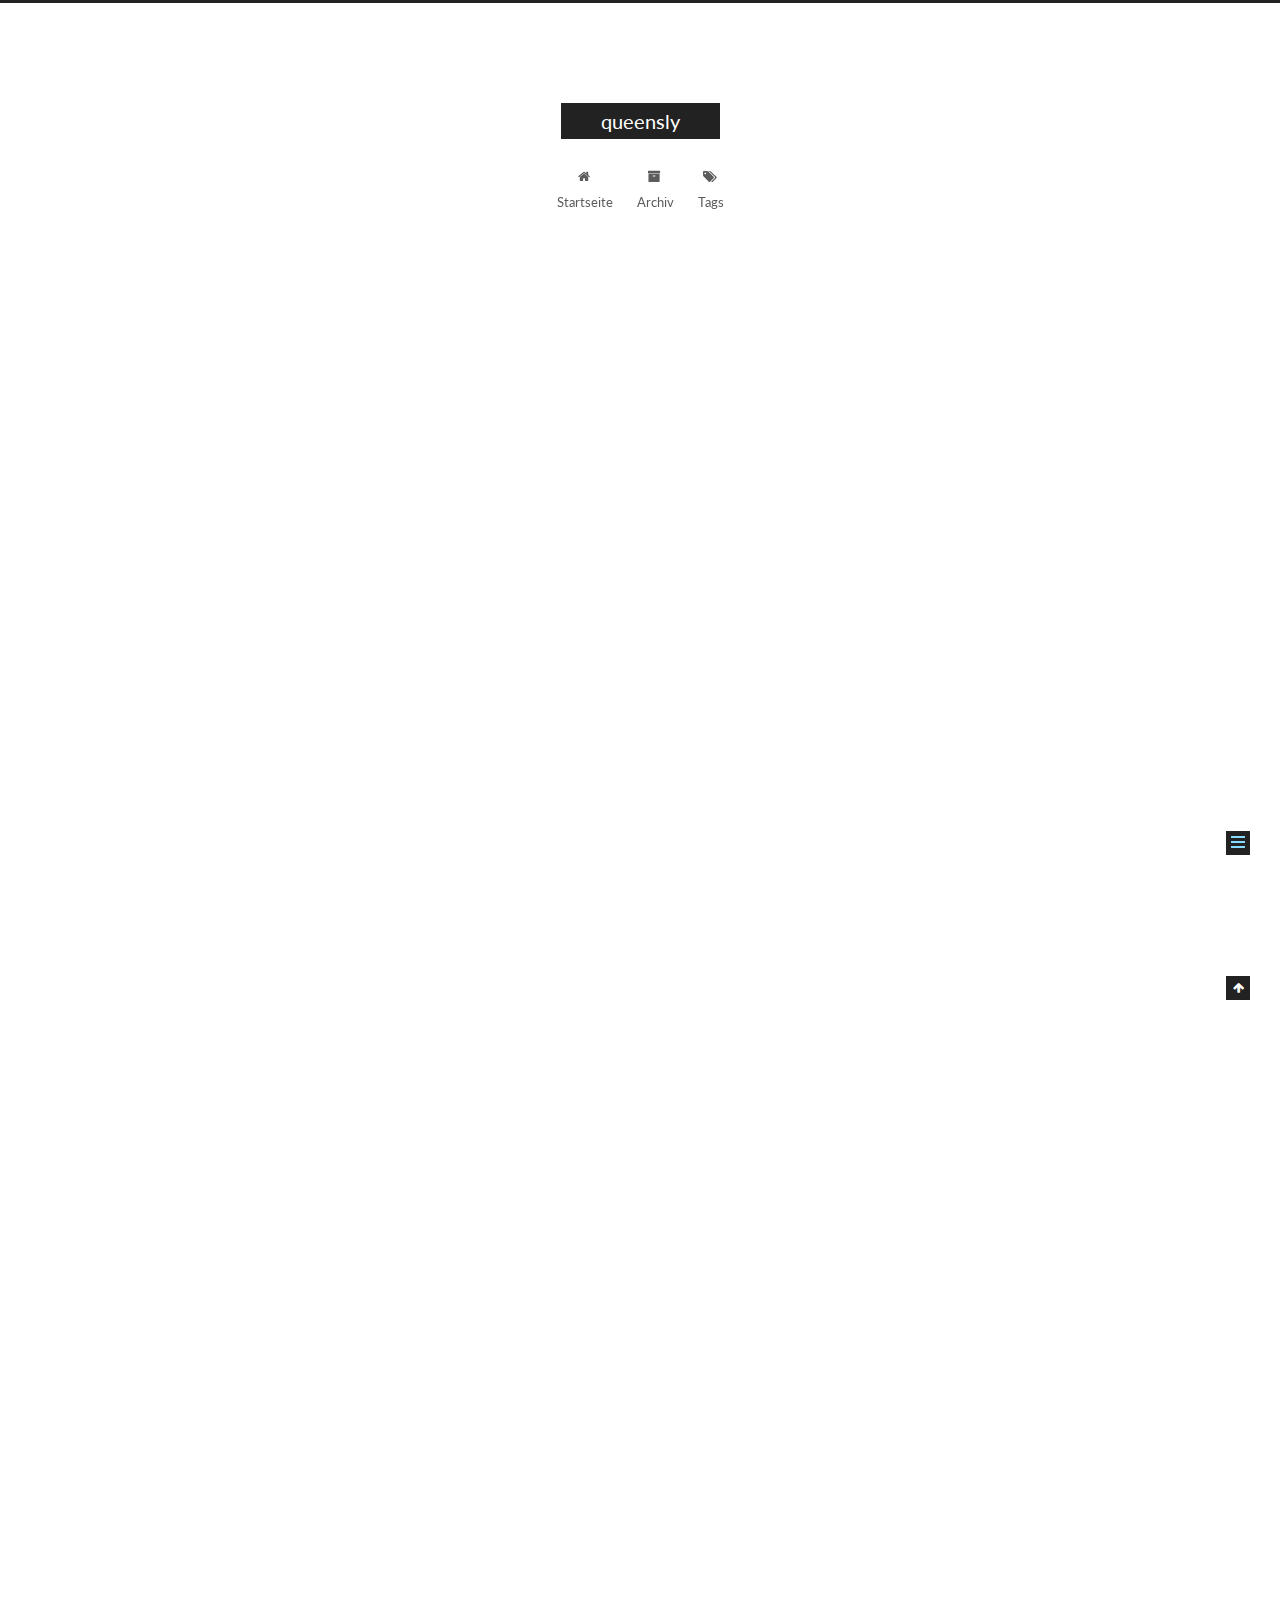
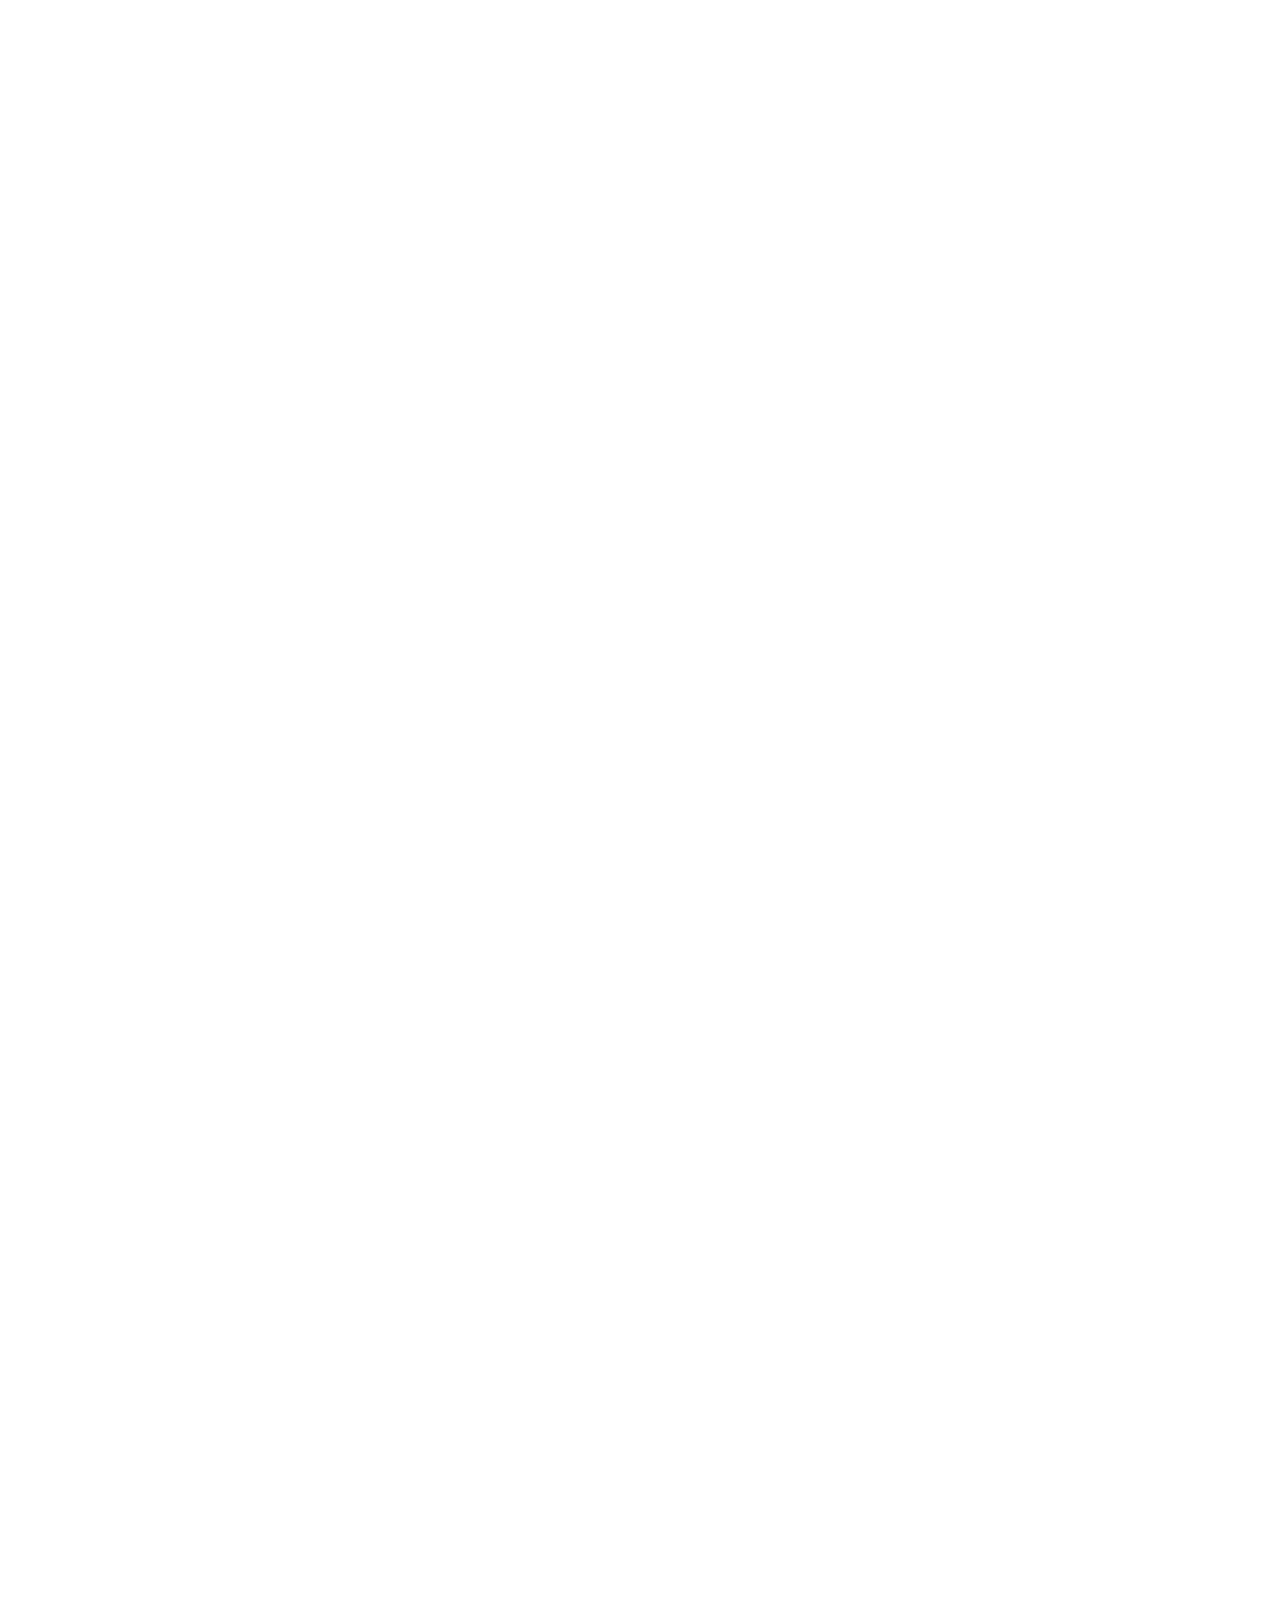
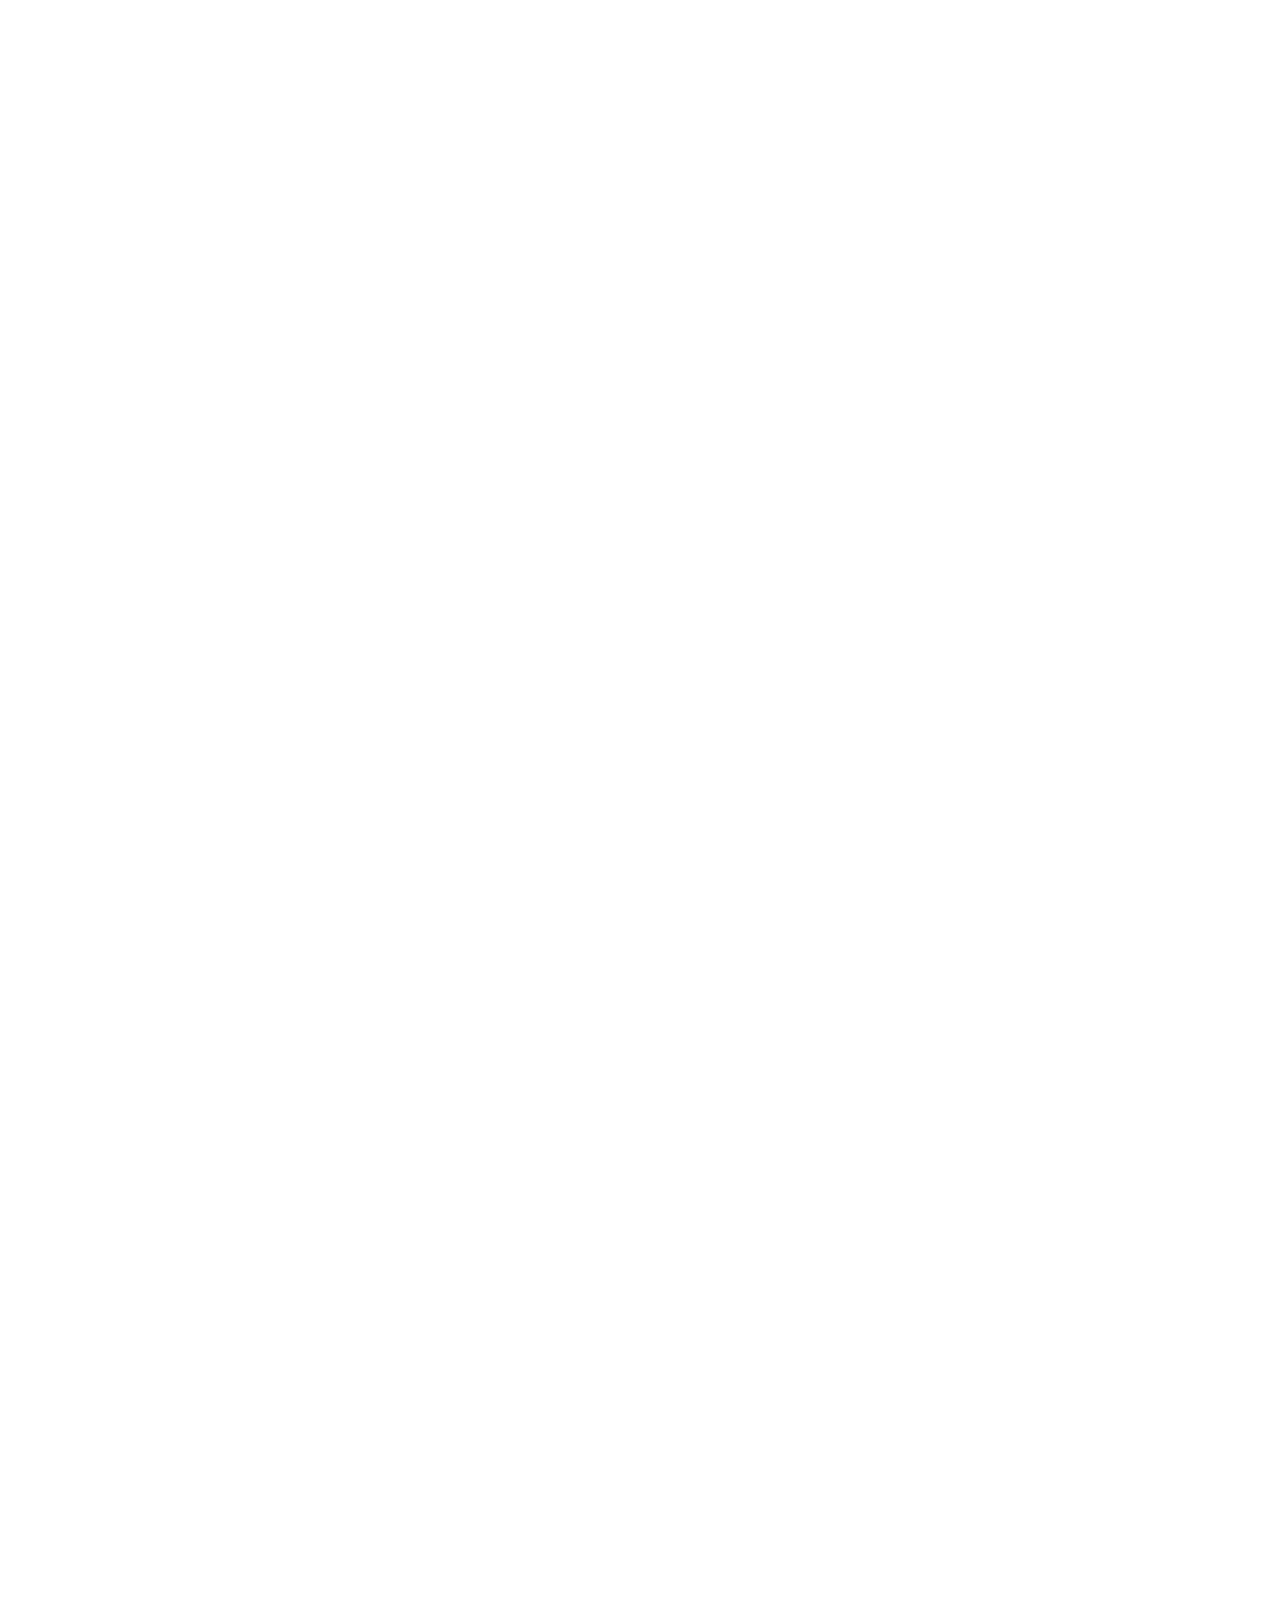
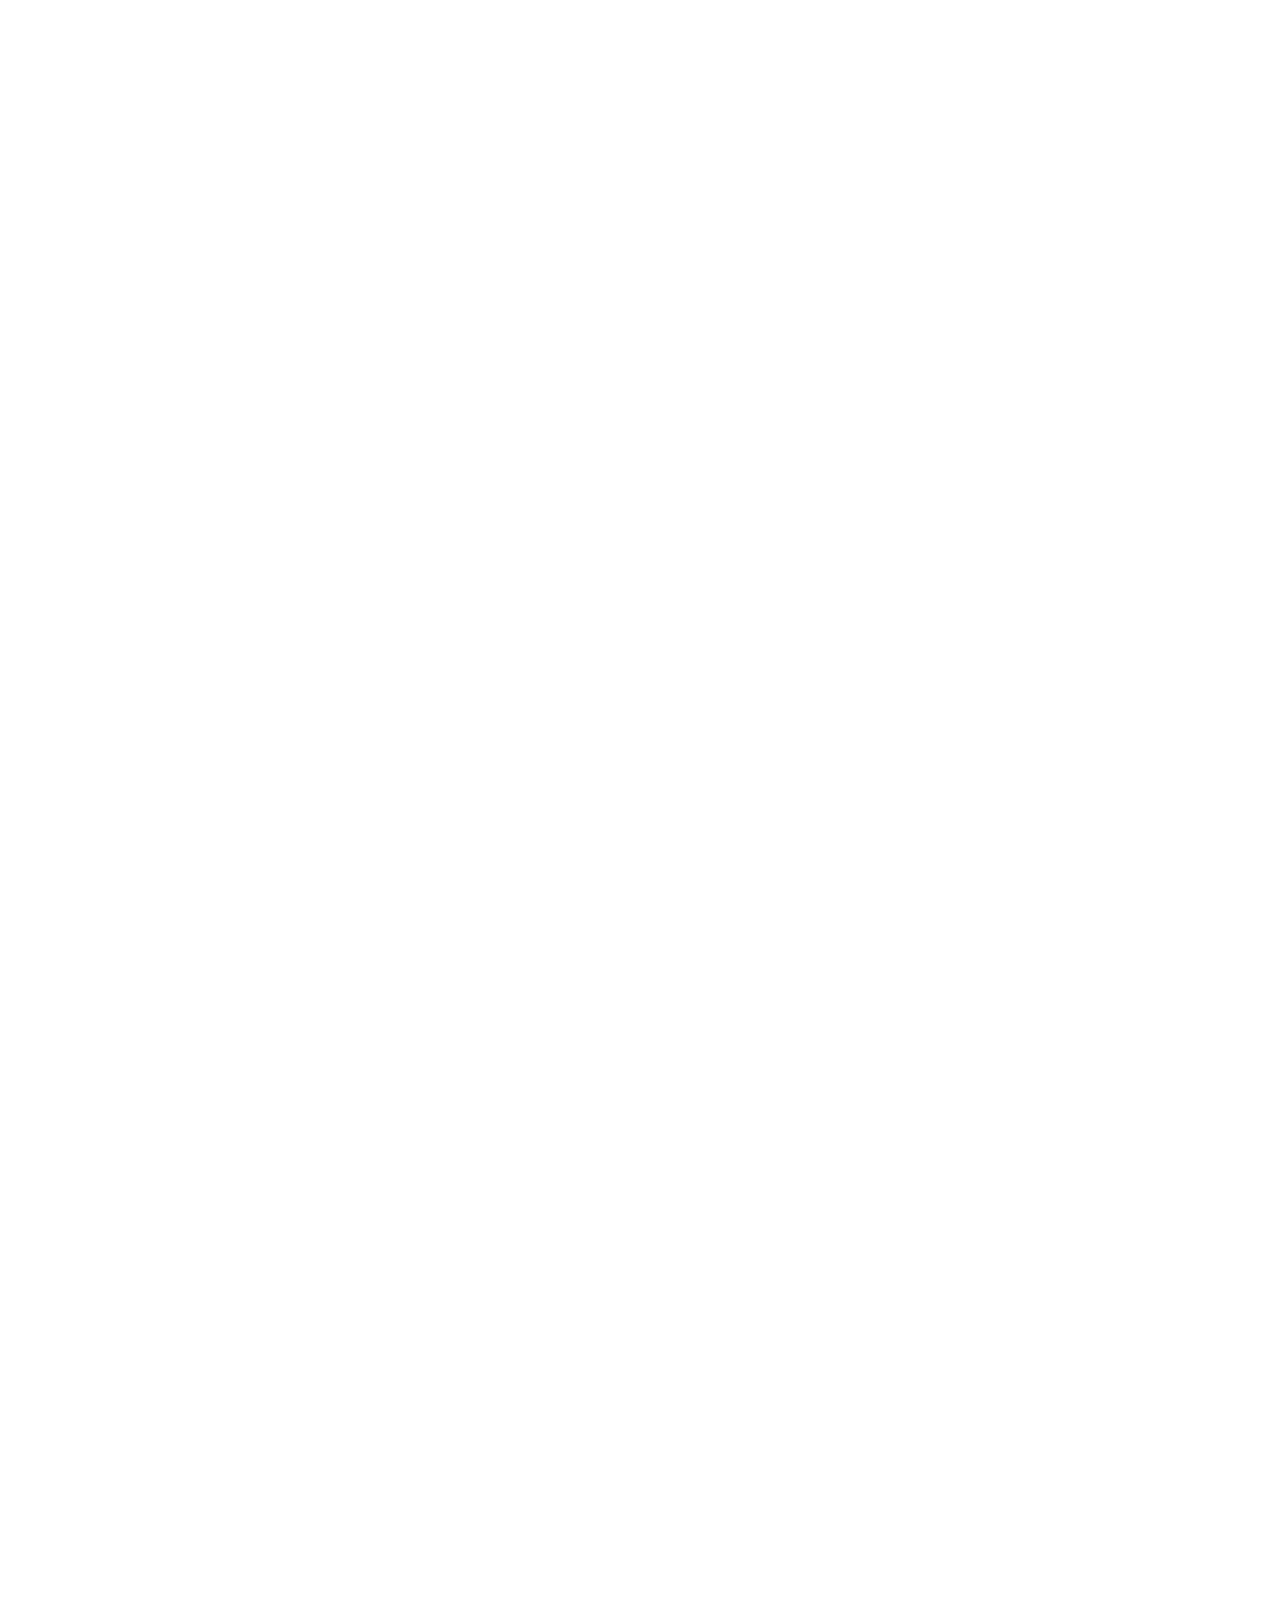
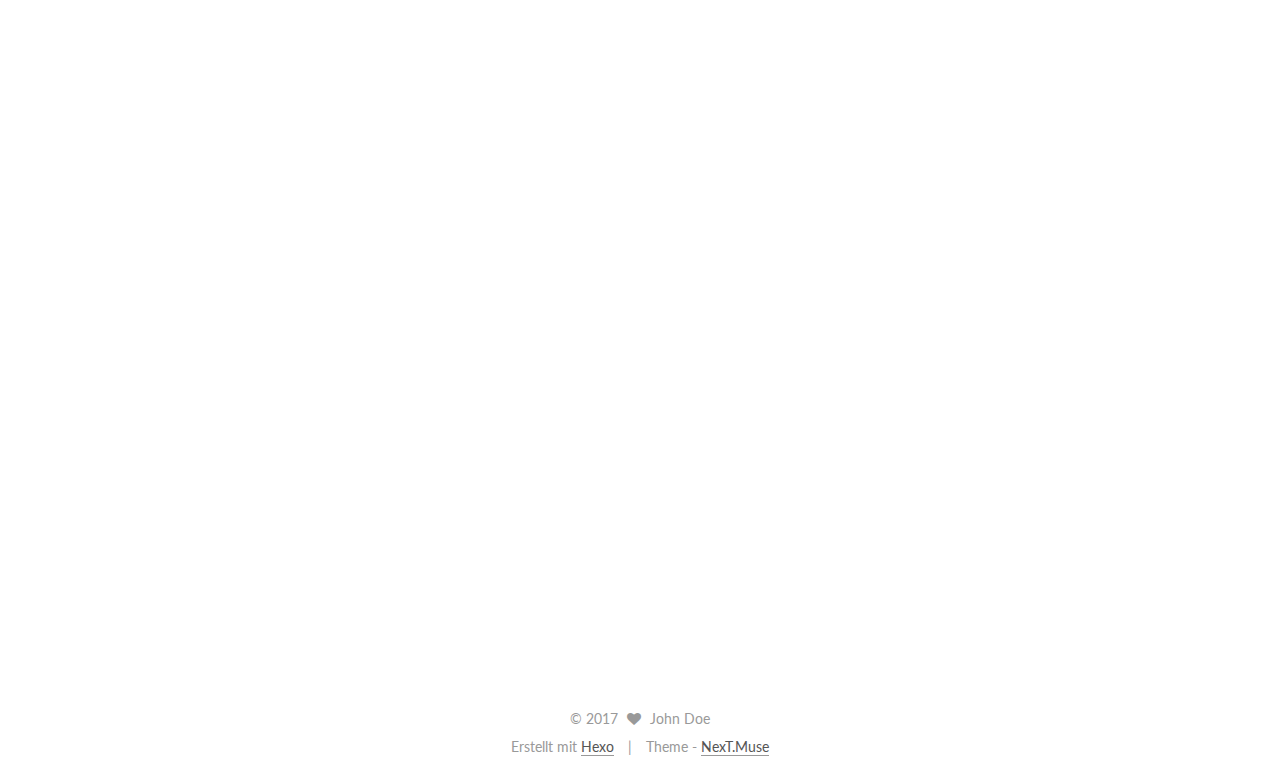
<file: 2017/04/19/Promise/index.html>
<!doctype html>



  


<html class="theme-next muse use-motion" lang="">
<head>
  <meta charset="UTF-8"/>
<meta http-equiv="X-UA-Compatible" content="IE=edge" />
<meta name="viewport" content="width=device-width, initial-scale=1, maximum-scale=1"/>



<meta http-equiv="Cache-Control" content="no-transform" />
<meta http-equiv="Cache-Control" content="no-siteapp" />















  
  
  <link href="/lib/fancybox/source/jquery.fancybox.css?v=2.1.5" rel="stylesheet" type="text/css" />




  
  
  
  

  
    
    
  

  

  

  

  

  
    
    
    <link href="//fonts.googleapis.com/css?family=Lato:300,300italic,400,400italic,700,700italic&subset=latin,latin-ext" rel="stylesheet" type="text/css">
  






<link href="/lib/font-awesome/css/font-awesome.min.css?v=4.6.2" rel="stylesheet" type="text/css" />

<link href="/css/main.css?v=5.1.0" rel="stylesheet" type="text/css" />


  <meta name="keywords" content="Hexo, NexT" />








  <link rel="shortcut icon" type="image/x-icon" href="/favicon.ico?v=5.1.0" />






<meta name="description" content="###解决异步回调问题

编程中遇到的问题
如何同步异步请求
如何解决回调地狱


Promise
Promise的三种状态
构造一个Promise
promise的方法会立刻执行
promise也可以代表一个未来的值
代表一个用于不会返回的值
应用状态实现抛硬币


实现简单的Promise
Error会导致触发Reject
Promise.all实现并行
Promise.race实现选择
Pr">
<meta property="og:type" content="article">
<meta property="og:title" content="queensly">
<meta property="og:url" content="http://yoursite.com/2017/04/19/Promise/index.html">
<meta property="og:site_name" content="queensly">
<meta property="og:description" content="###解决异步回调问题

编程中遇到的问题
如何同步异步请求
如何解决回调地狱


Promise
Promise的三种状态
构造一个Promise
promise的方法会立刻执行
promise也可以代表一个未来的值
代表一个用于不会返回的值
应用状态实现抛硬币


实现简单的Promise
Error会导致触发Reject
Promise.all实现并行
Promise.race实现选择
Pr">
<meta property="og:updated_time" content="2017-04-19T10:06:51.099Z">
<meta name="twitter:card" content="summary">
<meta name="twitter:title" content="queensly">
<meta name="twitter:description" content="###解决异步回调问题

编程中遇到的问题
如何同步异步请求
如何解决回调地狱


Promise
Promise的三种状态
构造一个Promise
promise的方法会立刻执行
promise也可以代表一个未来的值
代表一个用于不会返回的值
应用状态实现抛硬币


实现简单的Promise
Error会导致触发Reject
Promise.all实现并行
Promise.race实现选择
Pr">



<script type="text/javascript" id="hexo.configurations">
  var NexT = window.NexT || {};
  var CONFIG = {
    root: '/',
    scheme: 'Muse',
    sidebar: {"position":"left","display":"post","offset":12,"offset_float":0,"b2t":false,"scrollpercent":false},
    fancybox: true,
    motion: true,
    duoshuo: {
      userId: '0',
      author: 'Author'
    },
    algolia: {
      applicationID: '',
      apiKey: '',
      indexName: '',
      hits: {"per_page":10},
      labels: {"input_placeholder":"Search for Posts","hits_empty":"We didn't find any results for the search: ${query}","hits_stats":"${hits} results found in ${time} ms"}
    }
  };
</script>



  <link rel="canonical" href="http://yoursite.com/2017/04/19/Promise/"/>





  <title>  | queensly </title>
</head>

<body itemscope itemtype="http://schema.org/WebPage" lang="">

  














  
  
    
  

  <div class="container one-collumn sidebar-position-left page-post-detail ">
    <div class="headband"></div>

    <header id="header" class="header" itemscope itemtype="http://schema.org/WPHeader">
      <div class="header-inner"><div class="site-brand-wrapper">
  <div class="site-meta ">
    

    <div class="custom-logo-site-title">
      <a href="/"  class="brand" rel="start">
        <span class="logo-line-before"><i></i></span>
        <span class="site-title">queensly</span>
        <span class="logo-line-after"><i></i></span>
      </a>
    </div>
      
        <p class="site-subtitle"></p>
      
  </div>

  <div class="site-nav-toggle">
    <button>
      <span class="btn-bar"></span>
      <span class="btn-bar"></span>
      <span class="btn-bar"></span>
    </button>
  </div>
</div>

<nav class="site-nav">
  

  
    <ul id="menu" class="menu">
      
        
        <li class="menu-item menu-item-home">
          <a href="/" rel="section">
            
              <i class="menu-item-icon fa fa-fw fa-home"></i> <br />
            
            Startseite
          </a>
        </li>
      
        
        <li class="menu-item menu-item-archives">
          <a href="/archives" rel="section">
            
              <i class="menu-item-icon fa fa-fw fa-archive"></i> <br />
            
            Archiv
          </a>
        </li>
      
        
        <li class="menu-item menu-item-tags">
          <a href="/tags" rel="section">
            
              <i class="menu-item-icon fa fa-fw fa-tags"></i> <br />
            
            Tags
          </a>
        </li>
      

      
    </ul>
  

  
</nav>



 </div>
    </header>

    <main id="main" class="main">
      <div class="main-inner">
        <div class="content-wrap">
          <div id="content" class="content">
            

  <div id="posts" class="posts-expand">
    

  

  
  
  

  <article class="post post-type-normal " itemscope itemtype="http://schema.org/Article">
    <link itemprop="mainEntityOfPage" href="http://yoursite.com/2017/04/19/Promise/">

    <span hidden itemprop="author" itemscope itemtype="http://schema.org/Person">
      <meta itemprop="name" content="John Doe">
      <meta itemprop="description" content="">
      <meta itemprop="image" content="/images/avatar.gif">
    </span>

    <span hidden itemprop="publisher" itemscope itemtype="http://schema.org/Organization">
      <meta itemprop="name" content="queensly">
    </span>

    
      <header class="post-header">

        
        
          <h1 class="post-title" itemprop="name headline">
            
            
              
                
              
            
          </h1>
        

        <div class="post-meta">
          <span class="post-time">
            
              <span class="post-meta-item-icon">
                <i class="fa fa-calendar-o"></i>
              </span>
              
                <span class="post-meta-item-text">Veröffentlicht am</span>
              
              <time title="Post created" itemprop="dateCreated datePublished" datetime="2017-04-19T18:06:58+08:00">
                2017-04-19
              </time>
            

            

            
          </span>

          

          
            
          

          
          

          

          

          

        </div>
      </header>
    


    <div class="post-body" itemprop="articleBody">

      
      

      
        <p>###解决异步回调问题</p>
<ul>
<li>编程中遇到的问题<ul>
<li>如何同步异步请求</li>
<li>如何解决回调地狱</li>
</ul>
</li>
<li>Promise</li>
<li>Promise的三种状态</li>
<li>构造一个Promise<ul>
<li>promise的方法会立刻执行</li>
<li>promise也可以代表一个未来的值</li>
<li>代表一个用于不会返回的值</li>
<li>应用状态实现抛硬币</li>
</ul>
</li>
<li>实现简单的Promise</li>
<li>Error会导致触发Reject</li>
<li>Promise.all实现并行</li>
<li>Promise.race实现选择</li>
<li>Promise.resolve</li>
<li>Promise.reject</li>
<li>封装ajax</li>
<li>chain中返回结果</li>
<li>chain中返回promise</li>
<li>async/await<br>解决异步回调问题<br>1.编程中遇到的问题</li>
</ul>
<p>1.1 如何同步异步请求<br>如果几个异步操作之间并没有前后顺序之分,但需要等多个异步操作都完成后才能执行后续的任务，无法实现并行节约时间</p>
<figure class="highlight plain"><table><tr><td class="gutter"><pre><div class="line">1</div><div class="line">2</div><div class="line">3</div><div class="line">4</div><div class="line">5</div><div class="line">6</div><div class="line">7</div><div class="line">8</div><div class="line">9</div></pre></td><td class="code"><pre><div class="line">const fs = require(&apos;fs&apos;);</div><div class="line">let school = &#123;&#125;;</div><div class="line">fs.readFile(&apos;./name.txt&apos;,&apos;utf8&apos;,function (err,data) &#123;</div><div class="line">    school.name = data;</div><div class="line">&#125;);</div><div class="line">fs.readFile(&apos;./age.txt&apos;,&apos;utf8&apos;,function (err,data) &#123;</div><div class="line">    school.age = data;</div><div class="line">&#125;);</div><div class="line">console.log(school);</div></pre></td></tr></table></figure>
<p>1.2 如何解决回调地狱<br>在需要多个操作的时候，会导致多个回调函数嵌套，导致代码不够直观，就是常说的回调地狱</p>
<figure class="highlight plain"><table><tr><td class="gutter"><pre><div class="line">1</div><div class="line">2</div><div class="line">3</div><div class="line">4</div><div class="line">5</div><div class="line">6</div><div class="line">7</div><div class="line">8</div></pre></td><td class="code"><pre><div class="line">const fs = require(&apos;fs&apos;);</div><div class="line">fs.readFile(&apos;./content.txt&apos;,&apos;utf8&apos;,function (err,data) &#123;</div><div class="line">    if(err)console.log(err);</div><div class="line">    fs.readFile(data,&apos;utf8&apos;,function (err,data) &#123;</div><div class="line">        if(err)console.log(err);</div><div class="line">        console.log(data);</div><div class="line">    &#125;)</div><div class="line">&#125;);</div></pre></td></tr></table></figure>
<p>2.Promise<br>Promise本意是承诺，在程序中的意思就是承诺我过一段时间后会给你一个结果。 什么时候会用到过一段时间？答案是异步操作，异步是指可能比较长时间才有结果的才做，例如网络请求、读取本地文件等</p>
<p>3.Promise的三种状态<br>例如媳妇说想买个包，这时候他就要”等待”我的回复，我可以过两天买，如果买了表示”成功”，如果我最后拒绝表示”失败”，当然我也有可能一直拖一辈子</p>
<p>Pending Promise对象实例创建时候的初始状态<br>Fulfilled 可以理解为成功的状态<br>Rejected 可以理解为失败的状态<br>then 方法就是用来指定Promise 对象的状态改变时确定执行的操作，resolve 时执行第一个函数（onFulfilled），reject 时执行第二个函数（onRejected）<br>4.构造一个Promise<br>4.1 promise的方法会立刻执行</p>
<figure class="highlight plain"><table><tr><td class="gutter"><pre><div class="line">1</div><div class="line">2</div><div class="line">3</div><div class="line">4</div></pre></td><td class="code"><pre><div class="line">let promise = new Promise(()=&gt;&#123;</div><div class="line">    console.log(&apos;hello&apos;);</div><div class="line">&#125;);</div><div class="line">console.log(&apos;world&apos;);</div></pre></td></tr></table></figure>
<p>4.2 promise也可以代表一个未来的值</p>
<figure class="highlight plain"><table><tr><td class="gutter"><pre><div class="line">1</div><div class="line">2</div><div class="line">3</div><div class="line">4</div><div class="line">5</div><div class="line">6</div><div class="line">7</div><div class="line">8</div><div class="line">9</div><div class="line">10</div></pre></td><td class="code"><pre><div class="line">const fs = require(&apos;fs&apos;);</div><div class="line">let promise = new Promise((resolve,reject)=&gt;&#123;</div><div class="line">    fs.readFile(&apos;./content.txt&apos;,&apos;utf8&apos;,function (err,data) &#123;</div><div class="line">        if(err)console.log(err);</div><div class="line">        resolve(data);</div><div class="line">    &#125;)</div><div class="line">&#125;);</div><div class="line">promise.then(data =&gt;&#123;</div><div class="line">    console.log(data);</div><div class="line">&#125;);</div></pre></td></tr></table></figure>
<p>4.3 代表一个用于不会返回的值</p>
<figure class="highlight plain"><table><tr><td class="gutter"><pre><div class="line">1</div><div class="line">2</div><div class="line">3</div><div class="line">4</div><div class="line">5</div></pre></td><td class="code"><pre><div class="line">const fs = require(&apos;fs&apos;);</div><div class="line">let promise = new Promise((resolve,reject)=&gt;&#123;&#125;);</div><div class="line">promise.then(data =&gt;&#123;</div><div class="line">    console.log(data);</div><div class="line">&#125;);</div></pre></td></tr></table></figure>
<p>4.4 应用状态实现抛硬币</p>
<figure class="highlight plain"><table><tr><td class="gutter"><pre><div class="line">1</div><div class="line">2</div><div class="line">3</div><div class="line">4</div><div class="line">5</div><div class="line">6</div><div class="line">7</div><div class="line">8</div><div class="line">9</div><div class="line">10</div><div class="line">11</div><div class="line">12</div><div class="line">13</div><div class="line">14</div><div class="line">15</div><div class="line">16</div><div class="line">17</div></pre></td><td class="code"><pre><div class="line">function flip_coin() &#123;</div><div class="line">    return new Promise((resolve,reject)=&gt;&#123;</div><div class="line">        setTimeout(function () &#123;</div><div class="line">            var random =  Math.random();</div><div class="line">            if(random &gt; 0.5)&#123;</div><div class="line">                resolve(&apos;正&apos;);</div><div class="line">            &#125;else&#123;</div><div class="line">                resolve(&apos;反&apos;);</div><div class="line">            &#125;</div><div class="line">        &#125;,2000)</div><div class="line">    &#125;)</div><div class="line">&#125;</div><div class="line">flip_coin().then(data=&gt;&#123;</div><div class="line">    console.log(data);</div><div class="line">&#125;,data=&gt;&#123;</div><div class="line">    console.log(data);</div><div class="line">&#125;);</div></pre></td></tr></table></figure>
<p>5.实现简单的Promise</p>
<figure class="highlight plain"><table><tr><td class="gutter"><pre><div class="line">1</div><div class="line">2</div><div class="line">3</div><div class="line">4</div><div class="line">5</div><div class="line">6</div><div class="line">7</div><div class="line">8</div><div class="line">9</div><div class="line">10</div><div class="line">11</div><div class="line">12</div><div class="line">13</div><div class="line">14</div><div class="line">15</div><div class="line">16</div><div class="line">17</div><div class="line">18</div></pre></td><td class="code"><pre><div class="line">function Promise(fn) &#123;</div><div class="line">    fn((data)=&gt;&#123;</div><div class="line">        this.resolve(data)</div><div class="line"></div><div class="line">    &#125;,(data)=&gt;&#123;</div><div class="line">        this.reject(data);</div><div class="line">    &#125;)</div><div class="line">&#125;</div><div class="line">Promise.prototype.resolve = function (data) &#123;</div><div class="line">    this._success(data)</div><div class="line">&#125;;</div><div class="line">Promise.prototype.reject = function (data) &#123;</div><div class="line">    this._error(data);</div><div class="line">&#125;;</div><div class="line">Promise.prototype.then = function (success,error) &#123;</div><div class="line">    this._success = success;</div><div class="line">    this._error = error;</div><div class="line">&#125;;</div></pre></td></tr></table></figure>
<p>6.Error会导致触发Reject<br>可以采用then的第二个参数捕获失败，也可以通过catch函数进行捕获</p>
<figure class="highlight plain"><table><tr><td class="gutter"><pre><div class="line">1</div><div class="line">2</div><div class="line">3</div><div class="line">4</div><div class="line">5</div><div class="line">6</div><div class="line">7</div><div class="line">8</div><div class="line">9</div><div class="line">10</div></pre></td><td class="code"><pre><div class="line">function flip_coin() &#123;</div><div class="line">    return new Promise((resolve,reject)=&gt;&#123;</div><div class="line">        throw Error(&apos;没有硬币&apos;)</div><div class="line">    &#125;)</div><div class="line">&#125;</div><div class="line">flip_coin().then(data=&gt;&#123;</div><div class="line">    console.log(data);</div><div class="line">&#125;).catch((e)=&gt;&#123;</div><div class="line">    console.log(e);</div><div class="line">&#125;)</div></pre></td></tr></table></figure>
<p>7.Promise.all实现并行<br>接受一个数组，数组内都是Promise实例，返回一个Promise实例，这个Promise实例的状态转移取决于参数的Promise实例的状态变化。当参数中所有的实例都处于resolve状态时，返回的Promise实例会变为resolve状态。如果参数中任意一个实例处于reject状态，返回的Promise实例变为reject状态</p>
<figure class="highlight plain"><table><tr><td class="gutter"><pre><div class="line">1</div><div class="line">2</div><div class="line">3</div><div class="line">4</div><div class="line">5</div><div class="line">6</div><div class="line">7</div><div class="line">8</div><div class="line">9</div><div class="line">10</div><div class="line">11</div><div class="line">12</div><div class="line">13</div><div class="line">14</div></pre></td><td class="code"><pre><div class="line">const fs = require(&apos;fs&apos;);</div><div class="line">let p1 =  new Promise((resolve,reject)=&gt;&#123;</div><div class="line">    fs.readFile(&apos;./name.txt&apos;,&apos;utf8&apos;,function (err,data) &#123;</div><div class="line">        resolve(data);</div><div class="line">    &#125;);</div><div class="line">&#125;)</div><div class="line">let p2 = new Promise((resolve,reject)=&gt;&#123;</div><div class="line">    fs.readFile(&apos;./age.txt&apos;,&apos;utf8&apos;,function (err,data) &#123;</div><div class="line">        resolve(data);</div><div class="line">    &#125;);</div><div class="line">&#125;)</div><div class="line">Promise.all([p1,p2]).then(([res1,res2])=&gt;&#123;</div><div class="line">    console.log(res1);</div><div class="line">&#125;)</div></pre></td></tr></table></figure>
<p>不管两个promise谁先完成，Promise.all 方法会按照数组里面的顺序将结果返回<br>8.Promise.race实现选择<br>接受一个数组，数组内都是Promise实例,返回一个Promise实例，这个Promise实例的状态转移取决于参数的Promise实例的状态变化。当参数中任何一个实例处于resolve状态时，返回的Promise实例会变为resolve状态。如果参数中任意一个实例处于reject状态，返回的Promise实例变为reject状态。</p>
<figure class="highlight plain"><table><tr><td class="gutter"><pre><div class="line">1</div><div class="line">2</div><div class="line">3</div><div class="line">4</div><div class="line">5</div><div class="line">6</div><div class="line">7</div><div class="line">8</div><div class="line">9</div><div class="line">10</div><div class="line">11</div><div class="line">12</div><div class="line">13</div><div class="line">14</div></pre></td><td class="code"><pre><div class="line">const fs = require(&apos;fs&apos;);</div><div class="line">let p1 =  new Promise((resolve,reject)=&gt;&#123;</div><div class="line">    fs.readFile(&apos;./name.txt&apos;,&apos;utf8&apos;,function (err,data) &#123;</div><div class="line">        resolve(data);</div><div class="line">    &#125;);</div><div class="line">&#125;)</div><div class="line">let p2 = new Promise((resolve,reject)=&gt;&#123;</div><div class="line">    fs.readFile(&apos;./age.txt&apos;,&apos;utf8&apos;,function (err,data) &#123;</div><div class="line">        resolve(data);</div><div class="line">    &#125;);</div><div class="line">&#125;)</div><div class="line">Promise.race([p1,p2]).then(([res1,res2])=&gt;&#123;</div><div class="line">    console.log(res1,res2);</div><div class="line">&#125;)</div></pre></td></tr></table></figure>
<p>9.Promise.resolve<br>返回一个Promise实例，这个实例处于resolve状态。</p>
<p>Promise.resolve(‘成功’).then(data=&gt;{<br>    console.log(data);<br>})<br>10.Promise.reject<br>返回一个Promise实例，这个实例处于reject状态</p>
<p>Promise.reject(‘失败’).then(data=&gt;{<br>    console.log(data);<br>},re=&gt;{<br>    console.log(re);<br>})<br>11.封装ajax</p>
<figure class="highlight plain"><table><tr><td class="gutter"><pre><div class="line">1</div><div class="line">2</div><div class="line">3</div><div class="line">4</div><div class="line">5</div><div class="line">6</div><div class="line">7</div><div class="line">8</div><div class="line">9</div><div class="line">10</div><div class="line">11</div><div class="line">12</div><div class="line">13</div><div class="line">14</div><div class="line">15</div><div class="line">16</div><div class="line">17</div></pre></td><td class="code"><pre><div class="line">function ajax(&#123;url=new Error(&apos;url必须提供&apos;),method=&apos;GET&apos;,async=true,dataType=&apos;json&apos;&#125;)&#123;</div><div class="line">  return new Promise(function(resolve,reject)&#123;</div><div class="line">     var xhr = new XMLHttpRequest();</div><div class="line">     xhr.open(method,url,async);</div><div class="line">     xhr.responseType = dataType;</div><div class="line">     xhr.onreadystatechange = function()&#123;</div><div class="line">         if(xhr.readyState == 4)&#123;</div><div class="line">             if(/^2\d&#123;2&#125;/.test(xhr.status))&#123;</div><div class="line">                resolve(xhr.response);</div><div class="line">             &#125;else&#123;</div><div class="line">                 reject(xhr.response);</div><div class="line">             &#125;</div><div class="line">         &#125;</div><div class="line">     &#125;</div><div class="line">      xhr.send();</div><div class="line">  &#125;);</div><div class="line">&#125;</div></pre></td></tr></table></figure>
<p>12.chain中返回结果</p>
<figure class="highlight plain"><table><tr><td class="gutter"><pre><div class="line">1</div><div class="line">2</div><div class="line">3</div><div class="line">4</div><div class="line">5</div><div class="line">6</div><div class="line">7</div><div class="line">8</div></pre></td><td class="code"><pre><div class="line">Promise.resolve([1,2,3])</div><div class="line">.then(arr=&gt;&#123;</div><div class="line">    return [...arr,4]</div><div class="line">&#125;).then(arr=&gt;&#123;</div><div class="line">    return [...arr,5]</div><div class="line">&#125;).then(arr=&gt;&#123;</div><div class="line">    console.log(arr);</div><div class="line">&#125;)</div></pre></td></tr></table></figure>
<p>13.chain中返回promise<br>then中的结果是promise的resolve后的结果</p>
<figure class="highlight plain"><table><tr><td class="gutter"><pre><div class="line">1</div><div class="line">2</div><div class="line">3</div><div class="line">4</div><div class="line">5</div><div class="line">6</div><div class="line">7</div><div class="line">8</div><div class="line">9</div></pre></td><td class="code"><pre><div class="line">Promise.resolve(&apos;user&apos;).then(data=&gt;&#123;</div><div class="line">    return new Promise(function (resolve,reject) &#123;</div><div class="line">        fetch(&apos;/&apos;+data).then(res=&gt;res.json().then((json)=&gt;&#123;</div><div class="line">            resolve(json)</div><div class="line">        &#125;))</div><div class="line">    &#125;)</div><div class="line">&#125;).then(data=&gt;&#123;</div><div class="line">    console.log(data);</div><div class="line">&#125;);</div></pre></td></tr></table></figure>
<p>改写的更简单些</p>
<figure class="highlight plain"><table><tr><td class="gutter"><pre><div class="line">1</div><div class="line">2</div><div class="line">3</div><div class="line">4</div><div class="line">5</div><div class="line">6</div><div class="line">7</div></pre></td><td class="code"><pre><div class="line">Promise.resolve(&apos;user&apos;).then(data=&gt;&#123;</div><div class="line">    return fetch(&apos;/&apos;+data)</div><div class="line">&#125;).then(res=&gt;&#123;</div><div class="line">    return res.json();</div><div class="line">&#125;).then(data=&gt;&#123;</div><div class="line">    console.log(data);</div><div class="line">&#125;)</div></pre></td></tr></table></figure>
<p>14.async/await<br>本质是语法糖，await与async要连用，await后只能跟promise</p>
<figure class="highlight plain"><table><tr><td class="gutter"><pre><div class="line">1</div><div class="line">2</div><div class="line">3</div><div class="line">4</div><div class="line">5</div><div class="line">6</div><div class="line">7</div><div class="line">8</div><div class="line">9</div><div class="line">10</div><div class="line">11</div><div class="line">12</div></pre></td><td class="code"><pre><div class="line">async function getHello() &#123;</div><div class="line">    return new Promise((resolve,reject) =&gt; &#123;</div><div class="line">        setTimeout(function () &#123;</div><div class="line">            resolve(&apos;hello&apos;);</div><div class="line">        &#125;,2000);</div><div class="line">    &#125;)</div><div class="line">&#125;</div><div class="line">async function getData () &#123;</div><div class="line">   var result = await getHello();</div><div class="line">   console.log(result);</div><div class="line">&#125; ;</div><div class="line">getData();</div></pre></td></tr></table></figure>
<p>本文链接：<a href="http://www.fullstackjavascript.cn/post/promise.html" target="_blank" rel="external">http://www.fullstackjavascript.cn/post/promise.html</a></p>

      
    </div>

    <div>
      
        

      
    </div>

    <div>
      
        

      
    </div>


    <footer class="post-footer">
      

      
        
      

      
        <div class="post-nav">
          <div class="post-nav-next post-nav-item">
            
              <a href="/2017/04/11/RegExp/" rel="next" title="正则">
                <i class="fa fa-chevron-left"></i> 正则
              </a>
            
          </div>

          <span class="post-nav-divider"></span>

          <div class="post-nav-prev post-nav-item">
            
          </div>
        </div>
      

      
      
    </footer>
  </article>



    <div class="post-spread">
      
    </div>
  </div>

          
          </div>
          


          
  <div class="comments" id="comments">
    
  </div>


        </div>
        
          
  
  <div class="sidebar-toggle">
    <div class="sidebar-toggle-line-wrap">
      <span class="sidebar-toggle-line sidebar-toggle-line-first"></span>
      <span class="sidebar-toggle-line sidebar-toggle-line-middle"></span>
      <span class="sidebar-toggle-line sidebar-toggle-line-last"></span>
    </div>
  </div>

  <aside id="sidebar" class="sidebar">
    <div class="sidebar-inner">

      

      

      <section class="site-overview sidebar-panel sidebar-panel-active">
        <div class="site-author motion-element" itemprop="author" itemscope itemtype="http://schema.org/Person">
          <img class="site-author-image" itemprop="image"
               src="/images/avatar.gif"
               alt="John Doe" />
          <p class="site-author-name" itemprop="name">John Doe</p>
           
              <p class="site-description motion-element" itemprop="description"></p>
          
        </div>
        <nav class="site-state motion-element">
        
          
            <div class="site-state-item site-state-posts">
              <a href="/archives">
                <span class="site-state-item-count">6</span>
                <span class="site-state-item-name">Artikel</span>
              </a>
            </div>
          

          

          

        </nav>

        

        <div class="links-of-author motion-element">
          
        </div>

        
        

        
        

        


      </section>

      

      

    </div>
  </aside>


        
      </div>
    </main>

    <footer id="footer" class="footer">
      <div class="footer-inner">
        <div class="copyright" >
  
  &copy; 
  <span itemprop="copyrightYear">2017</span>
  <span class="with-love">
    <i class="fa fa-heart"></i>
  </span>
  <span class="author" itemprop="copyrightHolder">John Doe</span>
</div>


<div class="powered-by">
  Erstellt mit  <a class="theme-link" href="https://hexo.io">Hexo</a>
</div>

<div class="theme-info">
  Theme -
  <a class="theme-link" href="https://github.com/iissnan/hexo-theme-next">
    NexT.Muse
  </a>
</div>


        

        
      </div>
    </footer>

    
      <div class="back-to-top">
        <i class="fa fa-arrow-up"></i>
        
      </div>
    
    
  </div>

  

<script type="text/javascript">
  if (Object.prototype.toString.call(window.Promise) !== '[object Function]') {
    window.Promise = null;
  }
</script>









  




  
  <script type="text/javascript" src="/lib/jquery/index.js?v=2.1.3"></script>

  
  <script type="text/javascript" src="/lib/fastclick/lib/fastclick.min.js?v=1.0.6"></script>

  
  <script type="text/javascript" src="/lib/jquery_lazyload/jquery.lazyload.js?v=1.9.7"></script>

  
  <script type="text/javascript" src="/lib/velocity/velocity.min.js?v=1.2.1"></script>

  
  <script type="text/javascript" src="/lib/velocity/velocity.ui.min.js?v=1.2.1"></script>

  
  <script type="text/javascript" src="/lib/fancybox/source/jquery.fancybox.pack.js?v=2.1.5"></script>


  


  <script type="text/javascript" src="/js/src/utils.js?v=5.1.0"></script>

  <script type="text/javascript" src="/js/src/motion.js?v=5.1.0"></script>



  
  

  
  <script type="text/javascript" src="/js/src/scrollspy.js?v=5.1.0"></script>
<script type="text/javascript" src="/js/src/post-details.js?v=5.1.0"></script>



  


  <script type="text/javascript" src="/js/src/bootstrap.js?v=5.1.0"></script>



  



  




	





  





  





  



  
  

  

  

  

  


  

</body>
</html>
</file>
<file: css/main.css>
/* normalize.css v3.0.2 | MIT License | git.io/normalize */
html {
  font-family: sans-serif; /* 1 */
  -ms-text-size-adjust: 100%; /* 2 */
  -webkit-text-size-adjust: 100%; /* 2 */
}
body {
  margin: 0;
}
article,
aside,
details,
figcaption,
figure,
footer,
header,
hgroup,
main,
menu,
nav,
section,
summary {
  display: block;
}
audio,
canvas,
progress,
video {
  display: inline-block; /* 1 */
  vertical-align: baseline; /* 2 */
}
audio:not([controls]) {
  display: none;
  height: 0;
}
[hidden],
template {
  display: none;
}
a {
  background-color: transparent;
}
a:active,
a:hover {
  outline: 0;
}
abbr[title] {
  border-bottom: 1px dotted;
}
b,
strong {
  font-weight: bold;
}
dfn {
  font-style: italic;
}
h1 {
  font-size: 2em;
  margin: 0.67em 0;
}
mark {
  background: #ff0;
  color: #000;
}
small {
  font-size: 80%;
}
sub,
sup {
  font-size: 75%;
  line-height: 0;
  position: relative;
  vertical-align: baseline;
}
sup {
  top: -0.5em;
}
sub {
  bottom: -0.25em;
}
img {
  border: 0;
}
svg:not(:root) {
  overflow: hidden;
}
figure {
  margin: 1em 40px;
}
hr {
  -moz-box-sizing: content-box;
  box-sizing: content-box;
  height: 0;
}
pre {
  overflow: auto;
}
code,
kbd,
pre,
samp {
  font-family: monospace, monospace;
  font-size: 1em;
}
button,
input,
optgroup,
select,
textarea {
  color: inherit; /* 1 */
  font: inherit; /* 2 */
  margin: 0; /* 3 */
}
button {
  overflow: visible;
}
button,
select {
  text-transform: none;
}
button,
html input[type="button"],
input[type="reset"],
input[type="submit"] {
  -webkit-appearance: button; /* 2 */
  cursor: pointer; /* 3 */
}
button[disabled],
html input[disabled] {
  cursor: default;
}
button::-moz-focus-inner,
input::-moz-focus-inner {
  border: 0;
  padding: 0;
}
input {
  line-height: normal;
}
input[type="checkbox"],
input[type="radio"] {
  box-sizing: border-box; /* 1 */
  padding: 0; /* 2 */
}
input[type="number"]::-webkit-inner-spin-button,
input[type="number"]::-webkit-outer-spin-button {
  height: auto;
}
input[type="search"] {
  -webkit-appearance: textfield; /* 1 */
  -moz-box-sizing: content-box;
  -webkit-box-sizing: content-box; /* 2 */
  box-sizing: content-box;
}
input[type="search"]::-webkit-search-cancel-button,
input[type="search"]::-webkit-search-decoration {
  -webkit-appearance: none;
}
fieldset {
  border: 1px solid #c0c0c0;
  margin: 0 2px;
  padding: 0.35em 0.625em 0.75em;
}
legend {
  border: 0; /* 1 */
  padding: 0; /* 2 */
}
textarea {
  overflow: auto;
}
optgroup {
  font-weight: bold;
}
table {
  border-collapse: collapse;
  border-spacing: 0;
}
td,
th {
  padding: 0;
}
::selection {
  background: #262a30;
  color: #fff;
}
body {
  position: relative;
  font-family: 'Lato', "PingFang SC", "Microsoft YaHei", sans-serif;
  font-size: 14px;
  line-height: 2;
  color: #555;
  background: #fff;
}
@media (max-width: 767px) {
  body {
    padding-right: 0 !important;
  }
}
@media (min-width: 768px) and (max-width: 991px) {
  body {
    padding-right: 0 !important;
  }
}
@media (min-width: 1600px) {
  body {
    font-size: 16px;
  }
}
h1,
h2,
h3,
h4,
h5,
h6 {
  margin: 0;
  padding: 0;
  font-weight: bold;
  line-height: 1.5;
  font-family: 'Lato', "PingFang SC", "Microsoft YaHei", sans-serif;
}
h2,
h3,
h4,
h5,
h6 {
  margin: 20px 0 15px;
}
h1 {
  font-size: 22px;
}
@media (max-width: 767px) {
  h1 {
    font-size: 18px;
  }
}
h2 {
  font-size: 20px;
}
@media (max-width: 767px) {
  h2 {
    font-size: 16px;
  }
}
h3 {
  font-size: 18px;
}
@media (max-width: 767px) {
  h3 {
    font-size: 14px;
  }
}
h4 {
  font-size: 16px;
}
@media (max-width: 767px) {
  h4 {
    font-size: 12px;
  }
}
h5 {
  font-size: 14px;
}
@media (max-width: 767px) {
  h5 {
    font-size: 10px;
  }
}
h6 {
  font-size: 12px;
}
@media (max-width: 767px) {
  h6 {
    font-size: 8px;
  }
}
p {
  margin: 0 0 25px 0;
}
a {
  color: #555;
  text-decoration: none;
  border-bottom: 1px solid #999;
  word-wrap: break-word;
}
a:hover {
  color: #222;
  border-bottom-color: #222;
}
ul {
  list-style: none;
}
blockquote {
  margin: 0;
  padding: 0;
}
img {
  display: block;
  margin: auto;
  max-width: 100%;
  height: auto;
}
hr {
  margin: 40px 0;
  height: 3px;
  border: none;
  background-color: #ddd;
  background-image: repeating-linear-gradient(-45deg, #fff, #fff 4px, transparent 4px, transparent 8px);
}
blockquote {
  padding: 0 15px;
  color: #666;
  border-left: 4px solid #ddd;
}
blockquote cite::before {
  content: "-";
  padding: 0 5px;
}
dt {
  font-weight: 700;
}
dd {
  margin: 0;
  padding: 0;
}
.text-left {
  text-align: left;
}
.text-center {
  text-align: center;
}
.text-right {
  text-align: right;
}
.text-justify {
  text-align: justify;
}
.text-nowrap {
  white-space: nowrap;
}
.text-lowercase {
  text-transform: lowercase;
}
.text-uppercase {
  text-transform: uppercase;
}
.text-capitalize {
  text-transform: capitalize;
}
.center-block {
  display: block;
  margin-left: auto;
  margin-right: auto;
}
.clearfix:before,
.clearfix:after {
  content: " ";
  display: table;
}
.clearfix:after {
  clear: both;
}
.pullquote {
  width: 45%;
}
.pullquote.left {
  float: left;
  margin-left: 5px;
  margin-right: 10px;
}
.pullquote.right {
  float: right;
  margin-left: 10px;
  margin-right: 5px;
}
.affix.affix.affix {
  position: fixed;
}
.translation {
  margin-top: -20px;
  font-size: 14px;
  color: #999;
}
.scrollbar-measure {
  width: 100px;
  height: 100px;
  overflow: scroll;
  position: absolute;
  top: -9999px;
}
.use-motion .motion-element {
  opacity: 0;
}
table {
  margin: 20px 0;
  width: 100%;
  border-collapse: collapse;
  border-spacing: 0;
  border: 1px solid #ddd;
  font-size: 14px;
  table-layout: fixed;
  word-wrap: break-all;
}
table>tbody>tr:nth-of-type(odd) {
  background-color: #f9f9f9;
}
table>tbody>tr:hover {
  background-color: #f5f5f5;
}
caption,
th,
td {
  padding: 8px;
  text-align: left;
  vertical-align: middle;
  font-weight: normal;
}
th,
td {
  border-bottom: 3px solid #ddd;
  border-right: 1px solid #eee;
}
th {
  padding-bottom: 10px;
  font-weight: 700;
}
td {
  border-bottom-width: 1px;
}
html,
body {
  height: 100%;
}
.container {
  position: relative;
  min-height: 100%;
}
.header-inner {
  margin: 0 auto;
  padding: 100px 0 70px;
  width: 700px;
}
@media (min-width: 1600px) {
  .container .header-inner {
    width: 900px;
  }
}
.main {
  padding-bottom: 150px;
}
.main-inner {
  margin: 0 auto;
  width: 700px;
}
@media (min-width: 1600px) {
  .container .main-inner {
    width: 900px;
  }
}
.footer {
  position: absolute;
  left: 0;
  bottom: 0;
  width: 100%;
  min-height: 50px;
}
.footer-inner {
  box-sizing: border-box;
  margin: 20px auto;
  width: 700px;
}
@media (min-width: 1600px) {
  .container .footer-inner {
    width: 900px;
  }
}
pre,
.highlight {
  overflow: auto;
  margin: 20px 0;
  padding: 0;
  font-size: 13px;
  color: #4d4d4c;
  background: #f7f7f7;
  line-height: 1.6;
}
pre,
code {
  font-family: consolas, Menlo, "PingFang SC", "Microsoft YaHei", monospace;
}
code {
  padding: 2px 4px;
  word-wrap: break-word;
  color: #4d4d4c;
  background: #f7f7f7;
  border-radius: 3px;
  font-size: 13px;
}
pre code {
  padding: 0;
  color: #4d4d4c;
  background: none;
  text-shadow: none;
}
.highlight {
  border-radius: 1px;
}
.highlight pre {
  border: none;
  margin: 0;
  padding: 10px 0;
}
.highlight table {
  margin: 0;
  width: auto;
  border: none;
}
.highlight td {
  border: none;
  padding: 0;
}
.highlight figcaption {
  font-size: 1em;
  color: #4d4d4c;
  line-height: 1em;
  margin-bottom: 1em;
}
.highlight figcaption:before,
.highlight figcaption:after {
  content: " ";
  display: table;
}
.highlight figcaption:after {
  clear: both;
}
.highlight figcaption a {
  float: right;
  color: #4d4d4c;
}
.highlight figcaption a:hover {
  border-bottom-color: #4d4d4c;
}
.highlight .gutter pre {
  padding-left: 10px;
  padding-right: 10px;
  color: #869194;
  text-align: right;
  background-color: #eff2f3;
}
.highlight .code pre {
  padding-left: 10px;
  padding-right: 10px;
  background-color: #f7f7f7;
}
.highlight .line {
  height: 20px;
}
.gutter {
  -webkit-user-select: none;
  -moz-user-select: none;
  -ms-user-select: none;
  user-select: none;
}
.gist table {
  width: auto;
}
.gist table td {
  border: none;
}
pre .deletion {
  background: #fdd;
}
pre .addition {
  background: #dfd;
}
pre .meta {
  color: #8959a8;
}
pre .comment {
  color: #8e908c;
}
pre .variable,
pre .attribute,
pre .tag,
pre .regexp,
pre .ruby .constant,
pre .xml .tag .title,
pre .xml .pi,
pre .xml .doctype,
pre .html .doctype,
pre .css .id,
pre .css .class,
pre .css .pseudo {
  color: #c82829;
}
pre .number,
pre .preprocessor,
pre .built_in,
pre .literal,
pre .params,
pre .constant,
pre .command {
  color: #f5871f;
}
pre .ruby .class .title,
pre .css .rules .attribute,
pre .string,
pre .value,
pre .inheritance,
pre .header,
pre .ruby .symbol,
pre .xml .cdata,
pre .special,
pre .number,
pre .formula {
  color: #718c00;
}
pre .title,
pre .css .hexcolor {
  color: #3e999f;
}
pre .function,
pre .python .decorator,
pre .python .title,
pre .ruby .function .title,
pre .ruby .title .keyword,
pre .perl .sub,
pre .javascript .title,
pre .coffeescript .title {
  color: #4271ae;
}
pre .keyword,
pre .javascript .function {
  color: #8959a8;
}
.full-image.full-image.full-image {
  border: none;
  max-width: 100%;
  width: auto;
  margin: 20px auto;
}
@media (min-width: 992px) {
  .full-image.full-image.full-image {
    max-width: none;
    width: 110%;
    margin: 25px -5%;
  }
}
.blockquote-center,
.page-home .post-type-quote blockquote,
.page-post-detail .post-type-quote blockquote {
  position: relative;
  margin: 40px 0;
  padding: 0;
  border-left: none;
  text-align: center;
}
.blockquote-center::before,
.page-home .post-type-quote blockquote::before,
.page-post-detail .post-type-quote blockquote::before,
.blockquote-center::after,
.page-home .post-type-quote blockquote::after,
.page-post-detail .post-type-quote blockquote::after {
  position: absolute;
  content: ' ';
  display: block;
  width: 100%;
  height: 24px;
  opacity: 0.2;
  background-repeat: no-repeat;
  background-position: 0 -6px;
  background-size: 22px 22px;
}
.blockquote-center::before,
.page-home .post-type-quote blockquote::before,
.page-post-detail .post-type-quote blockquote::before {
  top: -20px;
  background-image: url("../images/quote-l.svg");
  border-top: 1px solid #ccc;
}
.blockquote-center::after,
.page-home .post-type-quote blockquote::after,
.page-post-detail .post-type-quote blockquote::after {
  bottom: -20px;
  background-image: url("../images/quote-r.svg");
  border-bottom: 1px solid #ccc;
  background-position: 100% 8px;
}
.blockquote-center p,
.page-home .post-type-quote blockquote p,
.page-post-detail .post-type-quote blockquote p,
.blockquote-center div,
.page-home .post-type-quote blockquote div,
.page-post-detail .post-type-quote blockquote div {
  text-align: center;
}
.post .post-body .group-picture img {
  box-sizing: border-box;
  padding: 0 3px;
  border: none;
}
.post .group-picture-row {
  overflow: hidden;
  margin-top: 6px;
}
.post .group-picture-row:first-child {
  margin-top: 0;
}
.post .group-picture-column {
  float: left;
}
.page-post-detail .post-body .group-picture-column {
  float: none;
  margin-top: 10px;
  width: auto !important;
}
.page-post-detail .post-body .group-picture-column img {
  margin: 0 auto;
}
.page-archive .group-picture-container {
  overflow: hidden;
}
.page-archive .group-picture-row {
  float: left;
}
.page-archive .group-picture-row:first-child {
  margin-top: 6px;
}
.page-archive .group-picture-column {
  max-width: 150px;
  max-height: 150px;
}
.note {
  padding: 20px;
  margin: 20px 0;
  border: 1px solid #eee;
  border-left-width: 5px;
  border-radius: 3px;
}
.note h2,
.note h3,
.note h4,
.note h5,
.note h6 {
  margin-top: 0;
  margin-bottom: 5px;
}
.note p:last-child {
  margin-bottom: 0;
}
.note code {
  border-radius: 3px;
}
.note+.note {
  margin-top: -5px;
}
.default {
  border-left-color: #777;
}
.default h2,
.default h3,
.default h4,
.default h5,
.default h6 {
  color: #777;
}
.primary {
  border-left-color: #428bca;
}
.primary h2,
.primary h3,
.primary h4,
.primary h5,
.primary h6 {
  color: #428bca;
}
.success {
  border-left-color: #5cb85c;
}
.success h2,
.success h3,
.success h4,
.success h5,
.success h6 {
  color: #5cb85c;
}
.danger {
  border-left-color: #d9534f;
}
.danger h2,
.danger h3,
.danger h4,
.danger h5,
.danger h6 {
  color: #d9534f;
}
.warning {
  border-left-color: #f0ad4e;
}
.warning h2,
.warning h3,
.warning h4,
.warning h5,
.warning h6 {
  color: #f0ad4e;
}
.info {
  border-left-color: #5bc0de;
}
.info h2,
.info h3,
.info h4,
.info h5,
.info h6 {
  color: #5bc0de;
}
.exturl {
  background-color: transparent;
  cursor: pointer;
  border-bottom: 1px solid #999;
}
.exturl .fa {
  font-size: 14px;
}
.exturl:active,
.exturl:hover {
  outline: 0;
  color: #222;
  border-bottom-color: #222;
}
.btn {
  display: inline-block;
  padding: 0 20px;
  font-size: 14px;
  color: #fff;
  background: #222;
  border: 2px solid #222;
  text-decoration: none;
  border-radius: 0;
  transition-property: background-color;
  transition-duration: 0.2s;
  transition-timing-function: ease-in-out;
  transition-delay: 0s;
}
.btn:hover,
.post-button .btn:hover {
  border-color: #222;
  color: #222;
  background: #fff;
}
.btn-bar {
  display: block;
  width: 22px;
  height: 2px;
  background: #555;
  border-radius: 1px;
}
.btn-bar+.btn-bar {
  margin-top: 4px;
}
.pagination {
  margin: 120px 0 40px;
  text-align: center;
  border-top: 1px solid #eee;
}
.page-number-basic,
.pagination .prev,
.pagination .next,
.pagination .page-number,
.pagination .space {
  display: inline-block;
  position: relative;
  top: -1px;
  margin: 0 10px;
  padding: 0 10px;
  line-height: 30px;
}
@media (max-width: 767px) {
  .page-number-basic,
  .pagination .prev,
  .pagination .next,
  .pagination .page-number,
  .pagination .space {
    margin: 0 5px;
  }
}
.pagination .prev,
.pagination .next,
.pagination .page-number {
  border-bottom: 0;
  border-top: 1px solid #eee;
  transition-property: border-color;
  transition-duration: 0.2s;
  transition-timing-function: ease-in-out;
  transition-delay: 0s;
}
.pagination .prev:hover,
.pagination .next:hover,
.pagination .page-number:hover {
  border-top-color: #222;
}
.pagination .space {
  padding: 0;
  margin: 0;
}
.pagination .prev {
  margin-left: 0;
}
.pagination .next {
  margin-right: 0;
}
.pagination .page-number.current {
  color: #fff;
  background: #ccc;
  border-top-color: #ccc;
}
@media (max-width: 767px) {
  .pagination {
    border-top: none;
  }
  .pagination .prev,
  .pagination .next,
  .pagination .page-number {
    margin-bottom: 10px;
    border-top: 0;
    border-bottom: 1px solid #eee;
  }
  .pagination .prev:hover,
  .pagination .next:hover,
  .pagination .page-number:hover {
    border-bottom-color: #222;
  }
}
.comments {
  margin: 60px 20px 0;
}
.tag-cloud {
  text-align: center;
}
.tag-cloud a {
  display: inline-block;
  margin: 10px;
}
.back-to-top {
  box-sizing: border-box;
  position: fixed;
  bottom: -100px;
  right: 30px;
  z-index: 1050;
  padding: 0 6px;
  width: 24px;
  background: #222;
  font-size: 12px;
  opacity: 1;
  color: #fff;
  cursor: pointer;
  text-align: center;
  -webkit-transform: translateZ(0);
  transition-property: bottom;
  transition-duration: 0.2s;
  transition-timing-function: ease-in-out;
  transition-delay: 0s;
}
@media (max-width: 767px) {
  .back-to-top {
    display: none;
  }
}
@media (min-width: 768px) and (max-width: 991px) {
  .back-to-top {
    display: none;
  }
}
.back-to-top.back-to-top-on {
  bottom: 19px;
}
.header {
  background: #fff;
}
.header-inner {
  position: relative;
}
.headband {
  height: 3px;
  background: #222;
}
.site-meta {
  margin: 0;
  text-align: center;
}
@media (max-width: 767px) {
  .site-meta {
    text-align: center;
  }
}
.brand {
  position: relative;
  display: inline-block;
  padding: 0 40px;
  color: #fff;
  background: #222;
  border-bottom: none;
}
.brand:hover {
  color: #fff;
}
.logo {
  display: inline-block;
  margin-right: 5px;
  line-height: 36px;
  vertical-align: top;
}
.site-title {
  display: inline-block;
  vertical-align: top;
  line-height: 36px;
  font-size: 20px;
  font-weight: normal;
  font-family: 'Lato', "PingFang SC", "Microsoft YaHei", sans-serif;
}
.site-subtitle {
  margin-top: 10px;
  font-size: 13px;
  color: #999;
}
.use-motion .brand {
  opacity: 0;
}
.use-motion .logo,
.use-motion .site-title,
.use-motion .site-subtitle {
  opacity: 0;
  position: relative;
  top: -10px;
}
.site-nav-toggle {
  display: none;
  position: absolute;
  top: 10px;
  left: 10px;
}
@media (max-width: 767px) {
  .site-nav-toggle {
    display: block;
  }
}
.site-nav-toggle button {
  margin-top: 2px;
  padding: 9px 10px;
  background: transparent;
  border: none;
}
@media (max-width: 767px) {
  .site-nav {
    display: none;
    margin: 0 -10px;
    padding: 0 10px;
    clear: both;
    border-top: 1px solid #ddd;
  }
}
@media (min-width: 768px) and (max-width: 991px) {
  .site-nav {
    display: block !important;
  }
}
@media (min-width: 992px) {
  .site-nav {
    display: block !important;
  }
}
.menu {
  margin-top: 20px;
  padding-left: 0;
  text-align: center;
}
.menu .menu-item {
  display: inline-block;
  margin: 0 10px;
}
@media screen and (max-width: 767px) {
  .menu .menu-item {
    margin-top: 10px;
  }
}
.menu .menu-item a {
  display: block;
  font-size: 13px;
  line-height: inherit;
  border-bottom: 1px solid transparent;
  transition-property: border-color;
  transition-duration: 0.2s;
  transition-timing-function: ease-in-out;
  transition-delay: 0s;
}
.menu .menu-item a:hover {
  border-bottom-color: #222;
}
.menu .menu-item .fa {
  margin-right: 5px;
}
.use-motion .menu-item {
  opacity: 0;
}
.post-body {
  font-family: 'Lato', "PingFang SC", "Microsoft YaHei", sans-serif;
}
@media (max-width: 767px) {
  .post-body {
    word-break: break-word;
  }
}
.post-body .fancybox img {
  display: block !important;
  margin: 0 auto;
  cursor: pointer;
  cursor: zoom-in;
  cursor: -webkit-zoom-in;
}
.post-body .image-caption,
.post-body .figure .caption {
  margin: 10px auto 15px;
  text-align: center;
  font-size: 14px;
  color: #999;
  font-weight: bold;
  line-height: 1;
}
.post-sticky-flag {
  display: inline-block;
  font-size: 16px;
  -ms-transform: rotate(30deg);
  -webkit-transform: rotate(30deg);
  -moz-transform: rotate(30deg);
  -ms-transform: rotate(30deg);
  -o-transform: rotate(30deg);
  transform: rotate(30deg);
}
.posts-expand {
  padding-top: 40px;
}
@media (max-width: 767px) {
  .posts-expand {
    margin: 0 20px;
  }
  .post-body pre,
  .post-body .highlight {
    padding: 10px;
  }
  .post-body pre .gutter pre,
  .post-body .highlight .gutter pre {
    padding-right: 10px;
  }
}
@media (min-width: 992px) {
  .posts-expand .post-body {
    text-align: justify;
  }
}
.posts-expand .post-body h2,
.posts-expand .post-body h3,
.posts-expand .post-body h4,
.posts-expand .post-body h5,
.posts-expand .post-body h6 {
  padding-top: 10px;
}
.posts-expand .post-body h2 .header-anchor,
.posts-expand .post-body h3 .header-anchor,
.posts-expand .post-body h4 .header-anchor,
.posts-expand .post-body h5 .header-anchor,
.posts-expand .post-body h6 .header-anchor {
  float: right;
  margin-left: 10px;
  color: #ccc;
  border-bottom-style: none;
  visibility: hidden;
}
.posts-expand .post-body h2 .header-anchor:hover,
.posts-expand .post-body h3 .header-anchor:hover,
.posts-expand .post-body h4 .header-anchor:hover,
.posts-expand .post-body h5 .header-anchor:hover,
.posts-expand .post-body h6 .header-anchor:hover {
  color: inherit;
}
.posts-expand .post-body h2:hover .header-anchor,
.posts-expand .post-body h3:hover .header-anchor,
.posts-expand .post-body h4:hover .header-anchor,
.posts-expand .post-body h5:hover .header-anchor,
.posts-expand .post-body h6:hover .header-anchor {
  visibility: visible;
}
.posts-expand .post-body ul li {
  list-style: circle;
}
.posts-expand .post-body img {
  box-sizing: border-box;
  margin: auto;
  padding: 3px;
  border: 1px solid #ddd;
}
.posts-expand .fancybox img {
  margin: 0 auto;
}
@media (max-width: 767px) {
  .posts-collapse {
    margin: 0 20px;
  }
  .posts-collapse .post-title,
  .posts-collapse .post-meta {
    display: block;
    width: auto;
    text-align: left;
  }
}
.posts-collapse {
  position: relative;
  z-index: 1010;
  margin-left: 55px;
}
.posts-collapse::after {
  content: " ";
  position: absolute;
  top: 20px;
  left: 0;
  margin-left: -2px;
  width: 4px;
  height: 100%;
  background: #f5f5f5;
  z-index: -1;
}
@media (max-width: 767px) {
  .posts-collapse {
    margin: 0 20px;
  }
}
.posts-collapse .collection-title {
  position: relative;
  margin: 60px 0;
}
.posts-collapse .collection-title h2 {
  margin-left: 20px;
}
.posts-collapse .collection-title small {
  color: #bbb;
}
.posts-collapse .collection-title::before {
  content: " ";
  position: absolute;
  left: 0;
  top: 50%;
  margin-left: -4px;
  margin-top: -4px;
  width: 8px;
  height: 8px;
  background: #bbb;
  border-radius: 50%;
}
.posts-collapse .post {
  margin: 30px 0;
}
.posts-collapse .post-header {
  position: relative;
  transition-duration: 0.2s;
  transition-timing-function: ease-in-out;
  transition-delay: 0s;
  transition-property: border;
  border-bottom: 1px dashed #ccc;
}
.posts-collapse .post-header::before {
  content: " ";
  position: absolute;
  left: 0;
  top: 12px;
  width: 6px;
  height: 6px;
  margin-left: -4px;
  background: #bbb;
  border-radius: 50%;
  border: 1px solid #fff;
  transition-duration: 0.2s;
  transition-timing-function: ease-in-out;
  transition-delay: 0s;
  transition-property: background;
}
.posts-collapse .post-header:hover {
  border-bottom-color: #666;
}
.posts-collapse .post-header:hover::before {
  background: #222;
}
.posts-collapse .post-meta {
  position: absolute;
  font-size: 12px;
  left: 20px;
  top: 5px;
}
.posts-collapse .post-comments-count {
  display: none;
}
.posts-collapse .post-title {
  margin-left: 60px;
  font-size: 16px;
  font-weight: normal;
  line-height: inherit;
}
.posts-collapse .post-title::after {
  margin-left: 3px;
  opacity: 0.6;
}
.posts-collapse .post-title a {
  color: #666;
  border-bottom: none;
}
.page-home .post-type-quote .post-header,
.page-post-detail .post-type-quote .post-header,
.page-home .post-type-quote .post-tags,
.page-post-detail .post-type-quote .post-tags {
  display: none;
}
.posts-expand .post-title {
  font-size: 26px;
  text-align: center;
  word-break: break-word;
  font-weight: 400;
}
@media (max-width: 767px) {
  .posts-expand .post-title {
    font-size: 22px;
  }
}
.posts-expand .post-title-link {
  display: inline-block;
  position: relative;
  color: #555;
  border-bottom: none;
  line-height: 1.2;
  vertical-align: top;
}
.posts-expand .post-title-link::before {
  content: "";
  position: absolute;
  width: 100%;
  height: 2px;
  bottom: 0;
  left: 0;
  background-color: #000;
  visibility: hidden;
  -webkit-transform: scaleX(0);
  -moz-transform: scaleX(0);
  -ms-transform: scaleX(0);
  -o-transform: scaleX(0);
  transform: scaleX(0);
  transition-duration: 0.2s;
  transition-timing-function: ease-in-out;
  transition-delay: 0s;
}
.posts-expand .post-title-link:hover::before {
  visibility: visible;
  -webkit-transform: scaleX(1);
  -moz-transform: scaleX(1);
  -ms-transform: scaleX(1);
  -o-transform: scaleX(1);
  transform: scaleX(1);
}
.posts-expand .post-title-link .fa {
  font-size: 16px;
}
.posts-expand .post-meta {
  margin: 3px 0 60px 0;
  color: #999;
  font-family: 'Lato', "PingFang SC", "Microsoft YaHei", sans-serif;
  font-size: 12px;
  text-align: center;
}
.posts-expand .post-meta .post-category-list {
  display: inline-block;
  margin: 0;
  padding: 3px;
}
.posts-expand .post-meta .post-category-list-link {
  color: #999;
}
.posts-expand .post-meta .post-description {
  font-size: 14px;
  margin-top: 2px;
}
.post-meta-divider {
  margin: 0 0.5em;
}
.post-meta-item-icon {
  margin-right: 3px;
}
@media (min-width: 768px) and (max-width: 991px) {
  .post-meta-item-icon {
    display: inline-block;
  }
}
@media (max-width: 767px) {
  .post-meta-item-icon {
    display: inline-block;
  }
}
@media (min-width: 768px) and (max-width: 991px) {
  .post-meta-item-text {
    display: none;
  }
}
@media (max-width: 767px) {
  .post-meta-item-text {
    display: none;
  }
}
@media (max-width: 767px) {
  .posts-expand .post-comments-count {
    display: none;
  }
}
.social-like {
  font-size: 14px;
  height: 20px;
  text-align: center;
  border-top: 1px solid #eee;
  padding-top: 9px;
  margin-top: 45px;
  display: flex;
  justify-content: center;
}
.vk_like {
  width: 85px;
  height: 21px;
  padding-top: 7px;
  align-self: center;
}
.fb_like {
  height: 30px;
  align-self: center;
}
.post-button {
  margin-top: 50px;
}
.post-button .btn {
  color: #fff;
  font-size: 14px;
  background: #222;
  border-radius: 0;
  line-height: 2;
  margin: 0 4px 8px 4px;
}
.post-button .fa-fw {
  width: 1.285714285714286em;
  text-align: left;
}
.posts-expand .post-tags {
  margin-top: 40px;
  text-align: center;
}
.posts-expand .post-tags a {
  display: inline-block;
  margin-right: 10px;
  font-size: 13px;
}
.post-nav {
  display: table;
  margin-top: 15px;
  width: 100%;
  border-top: 1px solid #eee;
}
.post-nav-divider {
  display: table-cell;
  width: 10%;
}
.post-nav-item {
  display: table-cell;
  padding: 10px 0 0 0;
  width: 45%;
  vertical-align: top;
}
.post-nav-item a {
  position: relative;
  display: block;
  line-height: 25px;
  font-size: 14px;
  color: #555;
  border-bottom: none;
}
.post-nav-item a:hover {
  color: #222;
  border-bottom: none;
}
.post-nav-item a:active {
  top: 2px;
}
.post-nav-item .fa {
  position: absolute;
  top: 8px;
  left: 0;
  font-size: 12px;
}
.post-nav-next a {
  padding-left: 15px;
}
.post-nav-prev {
  text-align: right;
}
.post-nav-prev a {
  padding-right: 15px;
}
.post-nav-prev .fa {
  right: 0;
  left: auto;
}
.posts-expand .post-eof {
  display: block;
  margin: 80px auto 60px;
  width: 8%;
  height: 1px;
  background: #ccc;
  text-align: center;
}
.post:last-child .post-eof.post-eof.post-eof {
  display: none;
}
.post-gallery {
  display: table;
  table-layout: fixed;
  width: 100%;
  border-collapse: separate;
}
.post-gallery-row {
  display: table-row;
}
.post-gallery .post-gallery-img {
  display: table-cell;
  text-align: center;
  vertical-align: middle;
  border: none;
}
.post-gallery .post-gallery-img img {
  max-width: 100%;
  max-height: 100%;
  border: none;
}
.fancybox-close,
.fancybox-close:hover {
  border: none;
}
.sidebar {
  position: fixed;
  right: 0;
  top: 0;
  bottom: 0;
  width: 0;
  z-index: 1040;
  box-shadow: inset 0 2px 6px #000;
  background: #222;
  -webkit-transform: translateZ(0);
}
.sidebar a {
  color: #999;
  border-bottom-color: #555;
}
.sidebar a:hover {
  color: #eee;
}
@media (min-width: 768px) and (max-width: 991px) {
  .sidebar {
    display: none !important;
  }
}
@media (max-width: 767px) {
  .sidebar {
    display: none !important;
  }
}
.sidebar-inner {
  position: relative;
  padding: 20px 10px;
  color: #999;
  text-align: center;
}
.sidebar-toggle {
  position: fixed;
  right: 30px;
  bottom: 45px;
  width: 14px;
  height: 14px;
  padding: 5px;
  background: #222;
  line-height: 0;
  z-index: 1050;
  cursor: pointer;
  -webkit-transform: translateZ(0);
}
@media (min-width: 768px) and (max-width: 991px) {
  .sidebar-toggle {
    display: none;
  }
}
@media (max-width: 767px) {
  .sidebar-toggle {
    display: none;
  }
}
.sidebar-toggle-line {
  position: relative;
  display: inline-block;
  vertical-align: top;
  height: 2px;
  width: 100%;
  background: #fff;
  margin-top: 3px;
}
.sidebar-toggle-line:first-child {
  margin-top: 0;
}
.site-author-image {
  display: block;
  margin: 0 auto;
  padding: 2px;
  max-width: 96px;
  height: auto;
  border: 2px solid #333;
}
.site-author-name {
  margin: 5px 0 0;
  text-align: center;
  color: #f5f5f5;
  font-weight: normal;
}
.site-description {
  margin-top: 5px;
  text-align: center;
  font-size: 14px;
  color: #999;
}
.site-state {
  overflow: hidden;
  line-height: 1.4;
  white-space: nowrap;
  text-align: center;
}
.site-state-item {
  display: inline-block;
  padding: 0 15px;
  border-left: 1px solid #333;
}
.site-state-item:first-child {
  border-left: none;
}
.site-state-item a {
  border-bottom: none;
}
.site-state-item-count {
  display: block;
  text-align: center;
  color: inherit;
  font-weight: 600;
  font-size: 18px;
}
.site-state-item-name {
  font-size: 13px;
  color: inherit;
}
.feed-link {
  margin-top: 20px;
}
.feed-link a {
  display: inline-block;
  padding: 0 15px;
  color: #fc6423;
  border: 1px solid #fc6423;
  border-radius: 4px;
}
.feed-link a i {
  color: #fc6423;
  font-size: 14px;
}
.feed-link a:hover {
  color: #fff;
  background: #fc6423;
}
.feed-link a:hover i {
  color: #fff;
}
.links-of-author {
  margin-top: 20px;
}
.links-of-author a {
  display: inline-block;
  vertical-align: middle;
  margin-right: 10px;
  margin-bottom: 10px;
  border-bottom-color: #555;
  font-size: 13px;
}
.links-of-author a:before {
  display: inline-block;
  vertical-align: middle;
  margin-right: 3px;
  content: " ";
  width: 4px;
  height: 4px;
  border-radius: 50%;
  background: #daffff;
}
.links-of-blogroll {
  font-size: 13px;
}
.links-of-blogroll-title {
  margin-top: 20px;
  font-size: 14px;
  font-weight: 600;
}
.links-of-blogroll-list {
  margin: 0;
  padding: 0;
}
.links-of-blogroll-item {
  padding: 2px 10px;
}
.sidebar-nav {
  margin: 0 0 20px;
  padding-left: 0;
}
.sidebar-nav li {
  display: inline-block;
  cursor: pointer;
  border-bottom: 1px solid transparent;
  font-size: 14px;
  color: #555;
}
.sidebar-nav li:hover {
  color: #f5f5f5;
}
.page-post-detail .sidebar-nav-toc {
  padding: 0 5px;
}
.page-post-detail .sidebar-nav-overview {
  margin-left: 10px;
}
.sidebar-nav .sidebar-nav-active {
  color: #87daff;
  border-bottom-color: #87daff;
}
.sidebar-nav .sidebar-nav-active:hover {
  color: #87daff;
}
.sidebar-panel {
  display: none;
}
.sidebar-panel-active {
  display: block;
}
.post-toc-empty {
  font-size: 14px;
  color: #666;
}
.post-toc-wrap {
  overflow: hidden;
}
.post-toc {
  overflow: auto;
}
.post-toc ol {
  margin: 0;
  padding: 0 2px 5px 10px;
  text-align: left;
  list-style: none;
  font-size: 14px;
}
.post-toc ol > ol {
  padding-left: 0;
}
.post-toc ol a {
  transition-duration: 0.2s;
  transition-timing-function: ease-in-out;
  transition-delay: 0s;
  transition-property: all;
  color: #999;
  border-bottom-color: #555;
}
.post-toc ol a:hover {
  color: #ccc;
  border-bottom-color: #ccc;
}
.post-toc .nav-item {
  overflow: hidden;
  text-overflow: ellipsis;
  white-space: nowrap;
  line-height: 1.8;
}
.post-toc .nav .nav-child {
  display: none;
}
.post-toc .nav .active > .nav-child {
  display: block;
}
.post-toc .nav .active-current > .nav-child {
  display: block;
}
.post-toc .nav .active-current > .nav-child > .nav-item {
  display: block;
}
.post-toc .nav .active > a {
  color: #87daff;
  border-bottom-color: #87daff;
}
.post-toc .nav .active-current > a {
  color: #87daff;
}
.post-toc .nav .active-current > a:hover {
  color: #87daff;
}
.footer {
  font-size: 14px;
  color: #999;
}
.footer img {
  border: none;
}
.footer-inner {
  text-align: center;
}
.with-love {
  display: inline-block;
  margin: 0 5px;
}
.powered-by,
.theme-info {
  display: inline-block;
}
.powered-by {
  margin-right: 10px;
}
.powered-by::after {
  content: "|";
  padding-left: 10px;
}
.cc-license {
  margin-top: 10px;
  text-align: center;
}
.cc-license .cc-opacity {
  opacity: 0.7;
  border-bottom: none;
}
.cc-license .cc-opacity:hover {
  opacity: 0.9;
}
.cc-license img {
  display: inline-block;
}
.theme-next #ds-thread #ds-reset {
  color: #555;
}
.theme-next #ds-thread #ds-reset .ds-replybox {
  margin-bottom: 30px;
}
.theme-next #ds-thread #ds-reset .ds-replybox .ds-avatar,
.theme-next #ds-reset .ds-avatar img {
  box-shadow: none;
}
.theme-next #ds-thread #ds-reset .ds-textarea-wrapper {
  border-color: #c7d4e1;
  background: none;
  border-top-right-radius: 3px;
  border-top-left-radius: 3px;
}
.theme-next #ds-thread #ds-reset .ds-textarea-wrapper textarea {
  height: 60px;
}
.theme-next #ds-reset .ds-rounded-top {
  border-radius: 0;
}
.theme-next #ds-thread #ds-reset .ds-post-toolbar {
  box-sizing: border-box;
  border: 1px solid #c7d4e1;
  background: #f6f8fa;
}
.theme-next #ds-thread #ds-reset .ds-post-options {
  height: 40px;
  border: none;
  background: none;
}
.theme-next #ds-thread #ds-reset .ds-toolbar-buttons {
  top: 11px;
}
.theme-next #ds-thread #ds-reset .ds-sync {
  top: 5px;
}
.theme-next #ds-thread #ds-reset .ds-post-button {
  top: 4px;
  right: 5px;
  width: 90px;
  height: 30px;
  border: 1px solid #c5ced7;
  border-radius: 3px;
  background-image: linear-gradient(#fbfbfc, #f5f7f9);
  color: #60676d;
}
.theme-next #ds-thread #ds-reset .ds-post-button:hover {
  background-position: 0 -30px;
  color: #60676d;
}
.theme-next #ds-thread #ds-reset .ds-comments-info {
  padding: 10px 0;
}
.theme-next #ds-thread #ds-reset .ds-sort {
  display: none;
}
.theme-next #ds-thread #ds-reset li.ds-tab a.ds-current {
  border: none;
  background: #f6f8fa;
  color: #60676d;
}
.theme-next #ds-thread #ds-reset li.ds-tab a.ds-current:hover {
  background-color: #e9f0f7;
  color: #60676d;
}
.theme-next #ds-thread #ds-reset li.ds-tab a {
  border-radius: 2px;
  padding: 5px;
}
.theme-next #ds-thread #ds-reset .ds-login-buttons p {
  color: #999;
  line-height: 36px;
}
.theme-next #ds-thread #ds-reset .ds-login-buttons .ds-service-list li {
  height: 28px;
}
.theme-next #ds-thread #ds-reset .ds-service-list a {
  background: none;
  padding: 5px;
  border: 1px solid;
  border-radius: 3px;
  text-align: center;
}
.theme-next #ds-thread #ds-reset .ds-service-list a:hover {
  color: #fff;
  background: #666;
}
.theme-next #ds-thread #ds-reset .ds-service-list .ds-weibo {
  color: #fc9b00;
  border-color: #fc9b00;
}
.theme-next #ds-thread #ds-reset .ds-service-list .ds-weibo:hover {
  background: #fc9b00;
}
.theme-next #ds-thread #ds-reset .ds-service-list .ds-qq {
  color: #60a3ec;
  border-color: #60a3ec;
}
.theme-next #ds-thread #ds-reset .ds-service-list .ds-qq:hover {
  background: #60a3ec;
}
.theme-next #ds-thread #ds-reset .ds-service-list .ds-renren {
  color: #2e7ac4;
  border-color: #2e7ac4;
}
.theme-next #ds-thread #ds-reset .ds-service-list .ds-renren:hover {
  background: #2e7ac4;
}
.theme-next #ds-thread #ds-reset .ds-service-list .ds-douban {
  color: #37994c;
  border-color: #37994c;
}
.theme-next #ds-thread #ds-reset .ds-service-list .ds-douban:hover {
  background: #37994c;
}
.theme-next #ds-thread #ds-reset .ds-service-list .ds-kaixin {
  color: #fef20d;
  border-color: #fef20d;
}
.theme-next #ds-thread #ds-reset .ds-service-list .ds-kaixin:hover {
  background: #fef20d;
}
.theme-next #ds-thread #ds-reset .ds-service-list .ds-netease {
  color: #f00;
  border-color: #f00;
}
.theme-next #ds-thread #ds-reset .ds-service-list .ds-netease:hover {
  background: #f00;
}
.theme-next #ds-thread #ds-reset .ds-service-list .ds-sohu {
  color: #ffcb05;
  border-color: #ffcb05;
}
.theme-next #ds-thread #ds-reset .ds-service-list .ds-sohu:hover {
  background: #ffcb05;
}
.theme-next #ds-thread #ds-reset .ds-service-list .ds-baidu {
  color: #2831e0;
  border-color: #2831e0;
}
.theme-next #ds-thread #ds-reset .ds-service-list .ds-baidu:hover {
  background: #2831e0;
}
.theme-next #ds-thread #ds-reset .ds-service-list .ds-google {
  color: #166bec;
  border-color: #166bec;
}
.theme-next #ds-thread #ds-reset .ds-service-list .ds-google:hover {
  background: #166bec;
}
.theme-next #ds-thread #ds-reset .ds-service-list .ds-weixin {
  color: #00ce0d;
  border-color: #00ce0d;
}
.theme-next #ds-thread #ds-reset .ds-service-list .ds-weixin:hover {
  background: #00ce0d;
}
.theme-next #ds-thread #ds-reset .ds-service-list .ds-more-services {
  border: none;
}
.theme-next #ds-thread #ds-reset .ds-service-list .ds-more-services:hover {
  background: none;
}
.theme-next #ds-reset .duoshuo-ua-admin {
  display: inline-block;
  color: #f00;
}
.theme-next #ds-reset .duoshuo-ua-platform,
.theme-next #ds-reset .duoshuo-ua-browser {
  color: #ccc;
}
.theme-next #ds-reset .duoshuo-ua-platform .fa,
.theme-next #ds-reset .duoshuo-ua-browser .fa {
  display: inline-block;
  margin-right: 3px;
}
.theme-next #ds-reset .duoshuo-ua-separator {
  display: inline-block;
  margin-left: 5px;
}
.theme-next .this_ua {
  background-color: #ccc !important;
  border-radius: 4px;
  padding: 0 5px !important;
  margin: 1px 1px !important;
  border: 1px solid #bbb !important;
  color: #fff;
  display: inline-block !important;
}
.theme-next .this_ua.admin {
  background-color: #d9534f !important;
  border-color: #d9534f !important;
}
.theme-next .this_ua.platform.iOS,
.theme-next .this_ua.platform.Mac,
.theme-next .this_ua.platform.Windows {
  background-color: #39b3d7 !important;
  border-color: #46b8da !important;
}
.theme-next .this_ua.platform.Linux {
  background-color: #3a3a3a !important;
  border-color: #1f1f1f !important;
}
.theme-next .this_ua.platform.Android {
  background-color: #00c47d !important;
  border-color: #01b171 !important;
}
.theme-next .this_ua.browser.Mobile,
.theme-next .this_ua.browser.Chrome {
  background-color: #5cb85c !important;
  border-color: #4cae4c !important;
}
.theme-next .this_ua.browser.Firefox {
  background-color: #f0ad4e !important;
  border-color: #eea236 !important;
}
.theme-next .this_ua.browser.Maxthon,
.theme-next .this_ua.browser.IE {
  background-color: #428bca !important;
  border-color: #357ebd !important;
}
.theme-next .this_ua.browser.baidu,
.theme-next .this_ua.browser.UCBrowser,
.theme-next .this_ua.browser.Opera {
  background-color: #d9534f !important;
  border-color: #d43f3a !important;
}
.theme-next .this_ua.browser.Android,
.theme-next .this_ua.browser.QQBrowser {
  background-color: #78ace9 !important;
  border-color: #4cae4c !important;
}
.cloud-tie-wrapper img {
  display: inline-block;
}
.cloud-tie-wrapper .total-txt {
  font-size: 1em !important;
}
.cloud-tie-join-count .join-count {
  color: #555 !important;
  font-size: inherit !important;
  margin: 0 !important;
}
.post-spread {
  margin-top: 20px;
  text-align: center;
}
.jiathis_style {
  display: inline-block;
}
.jiathis_style a {
  border: none;
}
.post-spread {
  margin-top: 20px;
  text-align: center;
}
.bdshare-slide-button-box a {
  border: none;
}
.bdsharebuttonbox {
  display: inline-block;
}
.bdsharebuttonbox a {
  border: none;
}
.local-search-pop-overlay {
  position: fixed;
  width: 100%;
  height: 100%;
  top: 0;
  left: 0;
  z-index: 2080;
  background-color: rgba(0,0,0,0.3);
}
.local-search-popup {
  display: none;
  position: fixed;
  top: 10%;
  left: 50%;
  margin-left: -350px;
  width: 700px;
  height: 80%;
  padding: 0;
  background: #fff;
  color: #333;
  z-index: 9999;
  border-radius: 5px;
}
@media (max-width: 767px) {
  .local-search-popup {
    padding: 0;
    top: 0;
    left: 0;
    margin: 0;
    width: 100%;
    height: 100%;
    border-radius: 0;
  }
}
.local-search-popup ul.search-result-list {
  padding: 0;
  margin: 0 5px;
}
.local-search-popup p.search-result {
  border-bottom: 1px dashed #ccc;
  padding: 5px 0;
}
.local-search-popup a.search-result-title {
  font-weight: bold;
  font-size: 16px;
}
.local-search-popup .search-keyword {
  border-bottom: 1px dashed #f00;
  font-size: 14px;
  font-weight: bold;
  color: #f00;
}
.local-search-popup .local-search-header {
  padding: 5px;
  height: 36px;
  background: #f5f5f5;
  border-top-left-radius: 5px;
  border-top-right-radius: 5px;
}
.local-search-popup #local-search-result {
  overflow: auto;
  position: relative;
  padding: 5px 25px;
  height: calc(100% - 55px);
}
.local-search-popup .local-search-input-wrapper {
  display: inline-block;
  width: calc(100% - 60px);
  height: 36px;
  line-height: 36px;
  padding: 0 5px;
}
.local-search-popup .local-search-input-wrapper input {
  padding: 8px 0;
  height: 20px;
  display: block;
  width: 100%;
  outline: none;
  border: none;
  background: transparent;
  vertical-align: middle;
}
.local-search-popup .search-icon,
.local-search-popup .popup-btn-close {
  display: inline-block;
  font-size: 18px;
  color: #999;
  height: 36px;
  width: 18px;
}
.local-search-popup .search-icon {
  float: left;
}
.local-search-popup .popup-btn-close {
  border-left: 1px solid #eee;
  float: right;
  cursor: pointer;
  padding-left: 10px;
}
.local-search-popup #no-result {
  position: absolute;
  left: 50%;
  top: 50%;
  -webkit-transform: translate(-50%, -50%);
  -webkit-transform: translate(-50%, -50%);
  -moz-transform: translate(-50%, -50%);
  -ms-transform: translate(-50%, -50%);
  -o-transform: translate(-50%, -50%);
  transform: translate(-50%, -50%);
  color: #ccc;
}
.site-uv,
.site-pv,
.page-pv {
  display: inline-block;
}
.site-uv .busuanzi-value,
.site-pv .busuanzi-value,
.page-pv .busuanzi-value {
  margin: 0 5px;
}
.site-uv {
  margin-right: 10px;
}
.site-uv::after {
  content: "|";
  padding-left: 10px;
}
.use-motion .post {
  opacity: 0;
}
.page-archive .archive-page-counter {
  position: relative;
  top: 3px;
  left: 20px;
}
@media (max-width: 767px) {
  .page-archive .archive-page-counter {
    top: 5px;
  }
}
.page-archive .posts-collapse .archive-move-on {
  position: absolute;
  top: 11px;
  left: 0;
  margin-left: -6px;
  width: 10px;
  height: 10px;
  opacity: 0.5;
  background: #555;
  border: 1px solid #fff;
  border-radius: 50%;
}
.category-all-page .category-all-title {
  text-align: center;
}
.category-all-page .category-all {
  margin-top: 20px;
}
.category-all-page .category-list {
  margin: 0;
  padding: 0;
  list-style: none;
}
.category-all-page .category-list-item {
  margin: 5px 10px;
}
.category-all-page .category-list-count {
  color: #bbb;
}
.category-all-page .category-list-count:before {
  display: inline;
  content: " (";
}
.category-all-page .category-list-count:after {
  display: inline;
  content: ") ";
}
.category-all-page .category-list-child {
  padding-left: 10px;
}
#schedule ul#event-list {
  padding-left: 30px;
}
#schedule ul#event-list hr {
  margin: 20px 0 45px 0 !important;
  background: #222;
}
#schedule ul#event-list hr:after {
  display: inline-block;
  content: 'NOW';
  background: #222;
  color: #fff;
  font-weight: bold;
  text-align: right;
  padding: 0 5px;
}
#schedule ul#event-list li.event {
  margin: 20px 0px;
  background: #f9f9f9;
  padding-left: 10px;
  min-height: 40px;
}
#schedule ul#event-list li.event h2.event-summary {
  margin: 0;
  padding-bottom: 3px;
}
#schedule ul#event-list li.event h2.event-summary:before {
  display: inline-block;
  font-family: FontAwesome;
  font-size: 8px;
  content: '\f111';
  vertical-align: middle;
  margin-right: 25px;
  color: #bbb;
}
#schedule ul#event-list li.event span.event-relative-time {
  display: inline-block;
  font-size: 12px;
  font-weight: 400;
  padding-left: 12px;
  color: #bbb;
}
#schedule ul#event-list li.event span.event-details {
  display: block;
  color: #bbb;
  margin-left: 56px;
  padding-top: 3px;
  padding-bottom: 6px;
  text-indent: -24px;
  line-height: 18px;
}
#schedule ul#event-list li.event span.event-details:before {
  text-indent: 0;
  display: inline-block;
  width: 14px;
  font-family: FontAwesome;
  text-align: center;
  margin-right: 9px;
  color: #bbb;
}
#schedule ul#event-list li.event span.event-details.event-location:before {
  content: '\f041';
}
#schedule ul#event-list li.event span.event-details.event-duration:before {
  content: '\f017';
}
#schedule ul#event-list li.event-past {
  background: #fcfcfc;
}
#schedule ul#event-list li.event-past > * {
  opacity: 0.6;
}
#schedule ul#event-list li.event-past h2.event-summary {
  color: #bbb;
}
#schedule ul#event-list li.event-past h2.event-summary:before {
  color: #dfdfdf;
}
#schedule ul#event-list li.event-now {
  background: #222;
  color: #fff;
  padding: 15px 0 15px 10px;
}
#schedule ul#event-list li.event-now h2.event-summary:before {
  -webkit-transform: scale(1.2);
  -moz-transform: scale(1.2);
  -ms-transform: scale(1.2);
  -o-transform: scale(1.2);
  transform: scale(1.2);
  color: #fff;
  animation: dot-flash 1s alternate infinite ease-in-out;
}
#schedule ul#event-list li.event-now * {
  color: #fff !important;
}
@-moz-keyframes dot-flash {
  from {
    opacity: 1;
    -webkit-transform: scale(1.1);
    -moz-transform: scale(1.1);
    -ms-transform: scale(1.1);
    -o-transform: scale(1.1);
    transform: scale(1.1);
  }
  to {
    opacity: 0;
    -webkit-transform: scale(1);
    -moz-transform: scale(1);
    -ms-transform: scale(1);
    -o-transform: scale(1);
    transform: scale(1);
  }
}
@-webkit-keyframes dot-flash {
  from {
    opacity: 1;
    -webkit-transform: scale(1.1);
    -moz-transform: scale(1.1);
    -ms-transform: scale(1.1);
    -o-transform: scale(1.1);
    transform: scale(1.1);
  }
  to {
    opacity: 0;
    -webkit-transform: scale(1);
    -moz-transform: scale(1);
    -ms-transform: scale(1);
    -o-transform: scale(1);
    transform: scale(1);
  }
}
@-o-keyframes dot-flash {
  from {
    opacity: 1;
    -webkit-transform: scale(1.1);
    -moz-transform: scale(1.1);
    -ms-transform: scale(1.1);
    -o-transform: scale(1.1);
    transform: scale(1.1);
  }
  to {
    opacity: 0;
    -webkit-transform: scale(1);
    -moz-transform: scale(1);
    -ms-transform: scale(1);
    -o-transform: scale(1);
    transform: scale(1);
  }
}
@keyframes dot-flash {
  from {
    opacity: 1;
    -webkit-transform: scale(1.1);
    -moz-transform: scale(1.1);
    -ms-transform: scale(1.1);
    -o-transform: scale(1.1);
    transform: scale(1.1);
  }
  to {
    opacity: 0;
    -webkit-transform: scale(1);
    -moz-transform: scale(1);
    -ms-transform: scale(1);
    -o-transform: scale(1);
    transform: scale(1);
  }
}
.page-post-detail .sidebar-toggle-line {
  background: #87daff;
}
.page-post-detail .comments {
  overflow: hidden;
}
@media (max-width: 767px) {
  .header-inner,
  .container .main-inner,
  .footer-inner {
    width: auto;
  }
}
embed {
  display: block;
  margin: 0px auto 25px auto;
}
.custom-logo .site-meta-headline {
  text-align: center;
}
.custom-logo .brand {
  background: none;
}
.custom-logo .site-title {
  margin: 10px auto 0;
  font-size: 24px;
  color: #222;
}
.custom-logo .site-title a {
  border: none;
}
.custom-logo-image {
  margin: 0 auto;
  padding: 5px;
  max-width: 150px;
  background: #fff;
}
@media (max-width: 767px) {
  .site-nav {
    position: absolute;
    left: 0;
    top: 52px;
    margin: 0;
    width: 100%;
    padding: 0;
    background: #fff;
    border-bottom: 1px solid #ddd;
    z-index: 1;
  }
}
@media (max-width: 767px) {
  .menu {
    text-align: left;
  }
}
@media (max-width: 767px) {
  .menu .menu-item {
    display: block;
    margin: 0 10px;
    vertical-align: top;
  }
}
@media (max-width: 767px) {
  .menu .menu-item br {
    display: none;
  }
}
@media (max-width: 767px) {
  .menu .menu-item a {
    padding: 5px 10px;
  }
}
.menu .menu-item .fa {
  margin-right: 0;
}
.site-search form {
  display: none;
}
.links-of-blogroll-inline .links-of-blogroll-item {
  display: inline-block;
}
</file>
